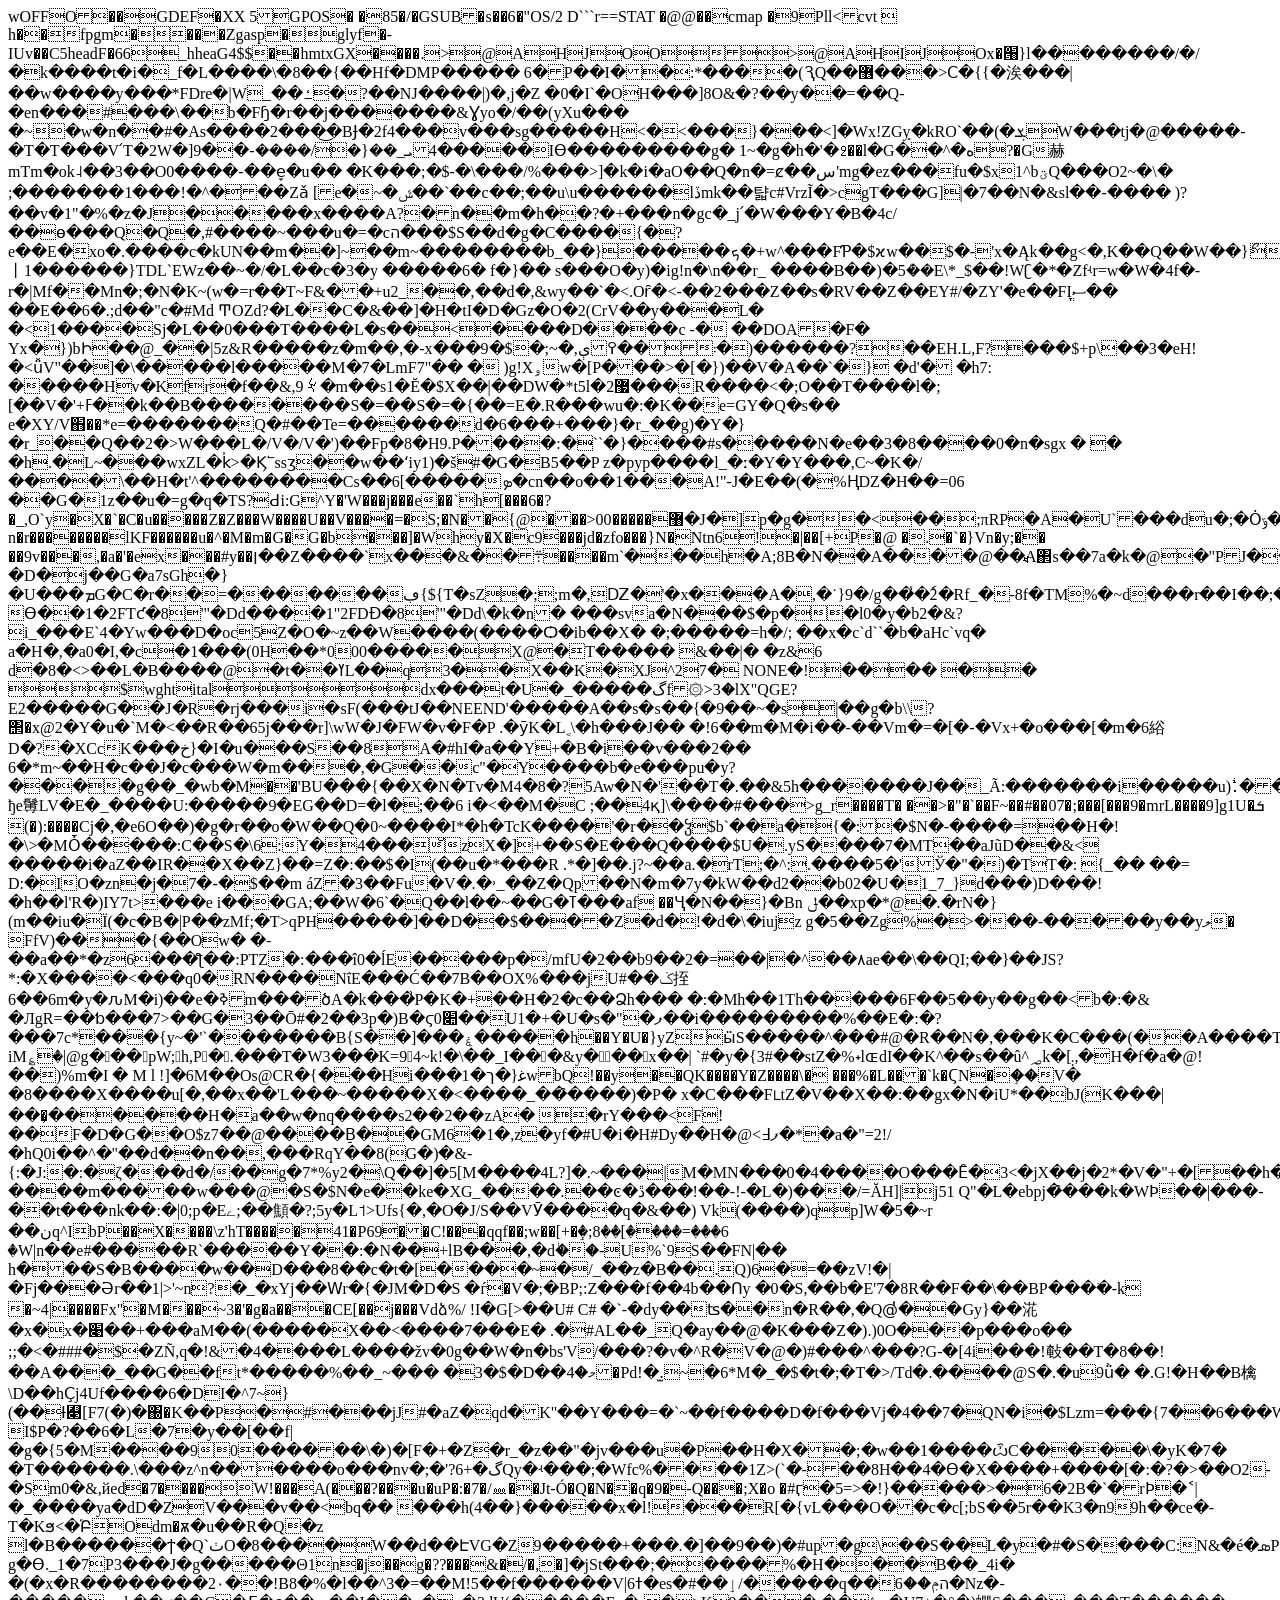
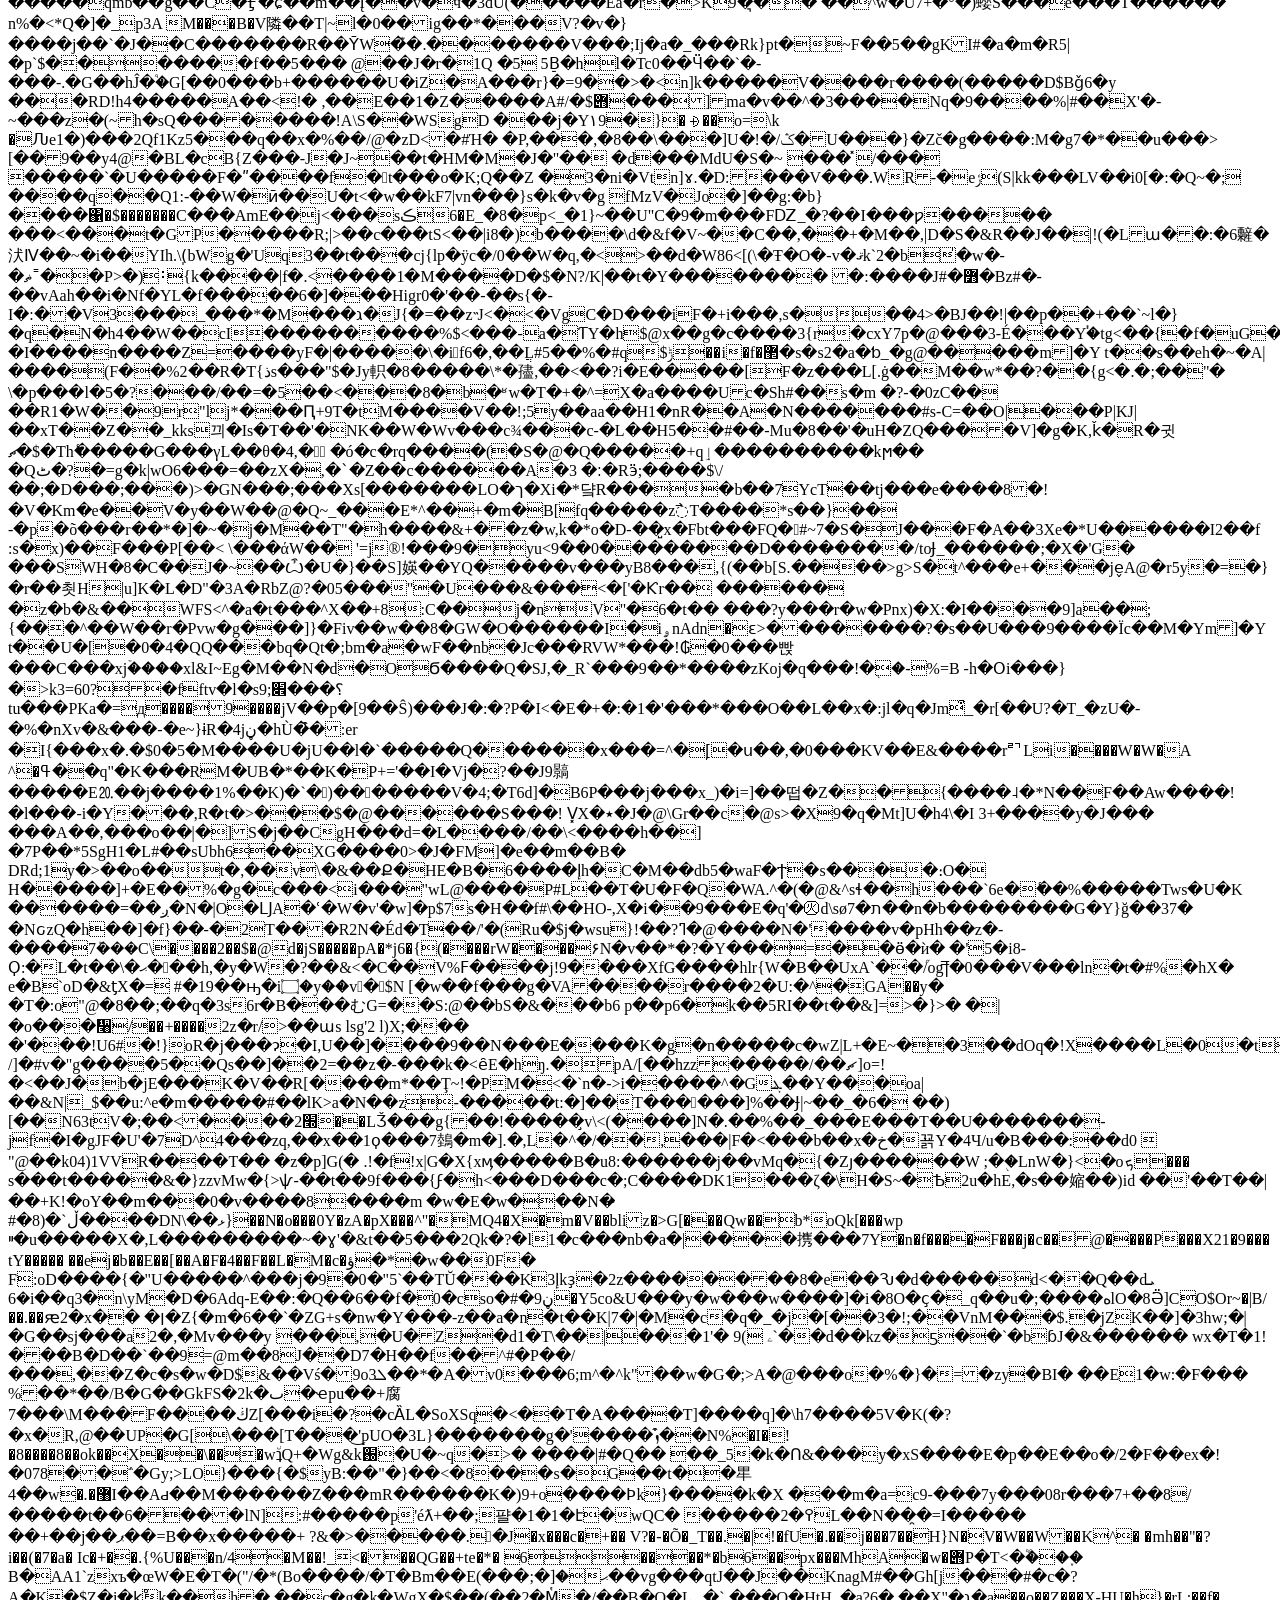
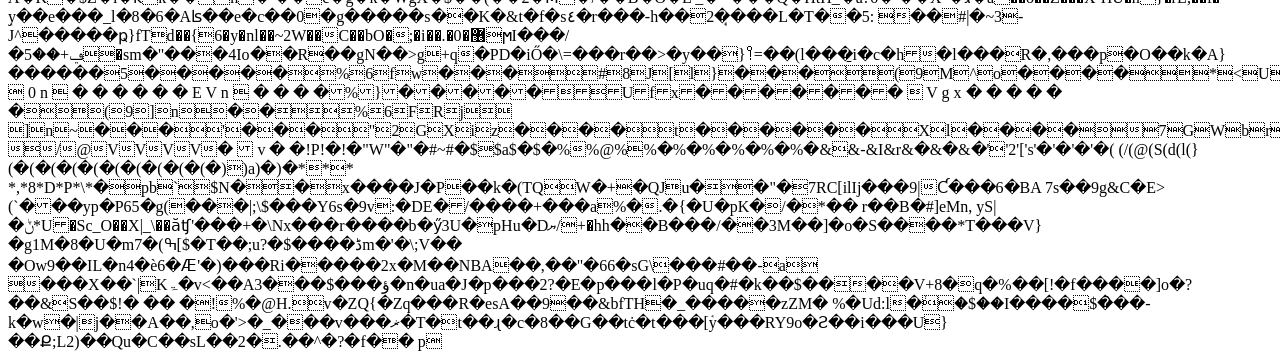
<file: font.html>
<html><head>
<meta charset="utf-8"></head><body>wOFFO��GDEF�XX
5GPOS�
�85�/�GSUB�s��6�"OS/2
D```r==STAT
�@@��cmap
�9Pll<cvt  h��fpgm����Zgasp�glyf�-IUv��C5headF�66_hheaG4$$��hmtxGX����.<loca��il��������maxp��l0��� ���="" a�name��lp��b���="fgVpost��M����" ���2prep��m���x���i="" �[����������6����������="">>@AHJOO>@AHIJOx�՘}l��������/�/�k����t�i�_f�L����\�8��{��Hf�DMP����� 6�P��I��:*����(ԆQ��޶���>Ϲ�{{�涘���|��w����y���*FDre�|W_��ߑ�?��NJ����|)�,j�Z	�0�I`�OΗ���]8O&�?��y��=��Q-�en���#���\��b�Fɧ�r��j�������&Ɣyo�/��(yXu��� �~�w�n��#�As����2���͜�ΒɈ�2f4���v���sg�����H<�<���}���<]�Wx!ZGܻy�kRO`��(�ܮW���tj�@�����-�T�T���V՛T�2W�]9��ܝ_��{�/����-��4���IƟ���������g� 1~�g�h�'�߶��l�G��^�ە?�G赫mTm�ok˨��3��O0����-��e̞�u��	�K���;�$-�\���/%���>]�k�i�aO��Q�n�=ȼ��س'mg�ez���fu�$x1^bؾQ���O2~�\�
;�������1���!�^���Zǎ	[e�~�ݜ��`��c��;��u\u������lڏmk��턃c#VrzĨ�>cgT���G]|�7��N�&sl��-����
)?��v�1"�%�z�J�����x����A?�n��m�h��?�+���n�gc�_j՛�W���Y�B�4c/��ɵ���Q�Q�,#����~���u�=�cה���$S��d�g�C����{�?e��E�xo�.����c�kUN��m��]~��m~��������b_��}��͏���ܟ�+w^���FƤ�$ϰw��$�-'x�Ąk��g<�,K��Q��W��}ޯ�k�㇑1������}TDL`EWz��~�/�L��c�3�y �����6�	f�}��	s���O�y)�ig!n�\n��r_ ����B��)�5ܳ��E\*_$��!Wʗ�*�Zfʵr=w�W�4f�-r�|Mf��Mn�;�N�K~(w�=r��T~F&��+u2_��,��d�,&wy��`�<.Oȓ�<-��2���Z��s�RV��Z��EY#/�ZY'�e��FֳIސ�� ��E��6�.;d��"c�#Md
ͲOZd?�L��C�&��]�H�tI�D�Gz�O�2(CrV��y���L�	�<1����Sj�L��0���T����L�s��<����D����c	-�
��DOA�F� Yx�})bԻ��@_��|5z&R�����z�m��,�-x���9�ې,�~;�$�߉�܃�)������?��EH.L,F?���$+p\��3�eH!�<ǚV"��]�\�����l�����M�7�LmF7"��
�	)g!Xۅw�[P���>�[�})��V�A��`�}	�d'�	�h7:
�����Hv�Kfr�f��&,9𛇎�m��s1�Ĕ�$X��|��DW�*t5l�2޷���R����<�;O��T����l�;[��V�'+ߓ��k��B��������S�=��S�=�{��=E�.R���wu�:�K��e=GY�Q�s��
e�XY/V֋��*e=�������Q�#��Te=������d�6���+���}�r_��g)�Y�}�r_��Q��2�>W���L�/V�/V�')��Fp�8�H9.P����:�``�}����#s�����N�e��3�8����0�n�sgx � � �<g&��|�����b������i�7���� �ژ)�����rpa��jp�="" ��w1�d��!�n��򋍠���e.��="" vi�k�eum��̀�.��4�u�="">h.�L~���wxZL�k̍>�Ϗ՟ssʒ��w��ʻiy1)�š#�G�B5��P
z�pyp����l_�ː�Y�Y���,C~�K�/����\��H�t'^��������Cs��6[�����ܤ�cn��o��1���A!"-J�E��(�%ҢDZ�H��=06
��G�1z��u�=g�q�TS?Ԁi:G^Y�'W���j���e��`h[���6�?�_,O`y�X�`�C�u�����Z�Z���W����U��V����=�S;�N��{@���>0޸�����0�J�]p�g��<��;πRP�A�U`���du�;�Ȯݹ��͵��%]q5�������i�]G�˴E����� n�r��������lKF������u�^�M�m�G�G�b���]�Why�X�c9���jd�zfo���}N�Ntn6!�|��[+P�@
�.�`�}Vn�y;��	��9v���,�a�'�ex���#y��׀��Z����`x���&��܊����m`���h�A;8B�N��A����@��Aྺ΂s��7a�k�@�"PJ���rP*���v�R��Ӏ�r�{�xzg��.w	�D�j��G�a7sGh�}�U���ܡG�C�r��=�������ڢ{${T�sZ�;;m�,Ǳ�'�x���A�,�˙}9�/g��̾�ٗ2�Rf_�-8f�TM%�~d���r��I��;��s�Y�\��lv�HDO'�F�����q��=�\y��F�q�;G���E`1x<
Ө��1�2FTƈ�8'"�Dd����1"2FDƉ�8'"�Dd\�k�n�
���sva�N���$�p��l0�y�b2�&?
i_���E`4�Yw���D�oc5Z�O�~z��W����(����Ѻ�ib��X� �;�����=h�/;
��x�c`d``�b�aHc`vq�	a�H�,�a0�I,�c�1���(0H��*000�����X@�T����� &��|�
�z&6 d�8�<>��L�B����@�t��ߌL��q3��X��K�XJ^27�
NONE�!���� �� $wghtitaldx���t�U�_�����گf۞>3�lؘX"QGE?E2�����G��J�R�rj���i�sF(���tJ��NEEND'�����A��s�s��{�9��~�s|��g�b\\?΢�x@2�Y�u�`M�<��R��65j���r]\wW�J�FW�v�F�P .�ȳK�L˱\�h���J��
�!6��m�M�i��-��Vm�=�[�-�Vx+�o���[�m�6綌D�?�XCcK���خ}�I�u���S��8A�#hI�a��Y+�B�i��v���2��	6�*m~��H�c��J�c���W�m���,�G��c"�Y����b�e���pu�y?����g��_�wb�М��'BU���{��X�N�Tv�M4�8�?5Aw�N�'��T�.��&5h�������J��_Ã:�������i�����u).ͥ��:���Y��,������4�>ɼH:/ђe䰊LV�E�_����U:�����9�EG��D=�l�;��6
i�<��M�C	;��4қ]\����#���>g_r����T� ��>�"�`��F~��#��07�;���[���9�mrL����9]g1U�ܭ (�):����Cj�,�e6O��)�g�r��o�W��Q�0~����I*�h�<g"�����4-x�v�f6�s��y��i�:���_�1�q�)�[�����2�c<��t�����b�ߙ�i�˜��մe%粁�l�����v.�s������5��|�pr��\� e?�9j�1�0c9�j���g�ҙ�v&*��jm��,u;s6se�n�o�k="T�" ��|��="��o�e�<���x�c����t���ɚ���������o"" ������qa�@�t��<&w��a="" �iq$�0�,�c��`�(�8="" �%u兊�2�30��_͸�ыq="" ����x��w[o��r{�u�6���v�)������u#!�ڵ.��Үr�sr="" ��&�Ӌ�q��uml��o���yy��~ȏ�p�3�]]�%���9g�9sn3n����������o�:����o�xr��7���="" ?��o?�����ƣ�="" m~���{ww���;�����lksc�f�6k�e+��z�5�--��vg���h�rk�5p�="" �="" �#wk'j�9�;�u�*xmzӑn1x`��volm�f�-��nd��3\�sv��n�љ�="�" �7�h��j9�؜x�d��[���x�a="" \�a�ux��'-�Ӟ�o�#�4����c1���n�x����ٞҭ7a?ol?q|ȹ*ybЍ���d8�x'�Ŭԑ�pyon^="" �p��f���^lg����a��="" ��k۲[�j���h="" 5�&(i�i��,x�]���$d�xc��c�b�="" ѫ�yl8�="" �i�$����s�`;6����`��y�l�)�4�τ�bx="" �aÞ����_cu�}Ӱ�-'�="" �x�y5t&��nny="" j��`М��0�<��ۧ+��}�`௿�x�gi���7q����ά�a�Ц���k�"�m�<�{mi���gb�8{�m���5��-�b="" #�t�ei�oib�m4w�s��pt��="" �@�;<q�$@�7;�cq�5���s^f<�="��Vj�����X�a�g�L�0e���+��m��W�P" �a7�w���u(ru�nv`�ȗ�������k�b="" �w��d="" .���s���{����z|ff�k���x#l���`e,��="" twwin7���="" x8="" e�e;|;2j�c="">TcK����'�r��ჴ$b`��a�{�:�$N�-����=��H�!�\>�MȰ�����:C��S�\6:Y�4���̆zX�]+��S�E���Q����$U�.yS����7�MT��aJũD��&< �����i�aZ��IR��X��Z}��=Z�:��$�I(��u�*���R
.*�]��.j?~��a.�rT;�^:.����5�'Ў�"�)�TT�: {_��
��=
D:�IO�zn�j�7�-�$��m	áZ�3��Fu�V�.�˒_��Z�Qp��N�m�7y�kW��d2��b02�U�1_7_}d���)D���!�h��l'R�)IY7t>���e i���GA;��W�6`�Q��l��~��G�ߠ���af ��Ҷ�N��}�Вn
ݪ��xp�*@�.�rN�}(m��iu�Ї(�c�B�|P��zMf;�T>qPH�����]��D��$����Z�d�!�d�\�iujz	g�5��Zg%�>���-�����y��yލ� FfV)���{��Ow�
�-��a��*�z6���ƪ��:PTZ�:���î0�ĺE�����p�/mfU�2��b9��2�=��|�^��٨ae��\��QI;��}��JS?*:�X����<���q0�RN����NΐE���Ć��7Β��OX%���jU#��ݢ挃6��6m�y�ԉM�i)��e�ߢm���ծA�k���͗P�K�+��H�2�c��Ձh���	�:�Mh��1Th�����6F��5��y��g��<b�:�& �ЛgR=��ƅ���7>��G�3��Ō#�2��3p�)B�ϛ0׊��U1�+�U�s�"�ފ��i���������%��E�:�?���7c*���{y~�'`�������B{S��]���ۼ�����h��Y�U�}yZӹS�����^���#@�R��N�,���K�C���(��A����T�{p~�sV��i�mU��+�.r��4�uH_c��,�C�c�D�[��us�={@���;�b�+&'�Y�M������KΛ����2.�6o��]���T��gHNCG�7l�Ճ�FV[vjt˛^����i>�Ԅ=O\�ń}$��q�%��P��O����R���ԝ�|	iM؏�|@g���pW;h,P॓�.���T�W3���K=9<a�ok!g�5����2a؍�q����=���"�? �="">4~k!�\��_I���&y���x��|	`#�y�{3#��stZ�%˖lɶdI��K^��s��û^؃k�[܄,�H�f�a�@!��)%m�I		�	M	l
	!]�6M��Os@CR�{���Hi���1�ך�}ﻏwbQ!��y��QK����Y�Z����\�
���%�L���`k�ϚN�֚��V�	�8����X����u[�,��x��'L���~�����X�<����_��̑����)�P�
x�C���F˪tZ�V��X��:��gx�N�iU*��bJ(K���|
���͕������H�a��w�nq����s2��2��zA�
�rY���<F!��F�D�G��O$z7��@����B̠��GM6�1�,z�yf�#U�i�H#Dy��H�@<ފ߃�*�a�"=2!/
�hQ0i��^�"��d��n��,���RqY��8(G�)�&-{:�J:�:�ζ���d�/��g�7*%y2�\Q��]�5[M����4L?]�.~���|M�MN���0�4����O���Ȇ�3<�jX��j�2*�V�"+�[��h�b3���f��f3y�2k�,K����xܚ��X�,�"�@���w�0gǸ��V��G��*�s�˜8�?����m�����w���@�S�$N�e��ke�XG_����.��ͼ�ڐ���!��-!-�L�)���/=ĂH]|j51 Q"�L�ebpj�̑���k�WϷ��|���-��t���nk��:�|0;p�Eے;��顦�?;5y�L˦>Ufs{�,�O�J/S��VӮ����q�&��) Vk(����)qp]W�5�~r
��نq^IbP��X����\z'hT�����41�P69��C!���qqf��;w��[+�ٟ�;8��[����=���6	�W|n��e#�����R`�����Y��:�N��+lB���,�d֔��-U%`9S��FN|��
h���S�B����w��D���8��c�t�[����~�/_��z�B��.Q)6�=��zV!�|�Fj���Ər��1|>'~n?�_�xYj��Ԝr�{�JM�D�S �ѓ�V�;�BP;:Z���f��4b��Ոy
�0�S,��b�E'7�8R��F��\��BP���ׂ�-k
�~4|����Fx"�M���~3�'�g�a���CE[��j���Vdձ%/
!I�G[>��U#	C#	�`-�dy��ʦ��<c(0x�g��y�"8��o=zn�p����̪�o�^��)a��v~n��' �ln�_q�����m�7ol�qa�k��@�yai{xgc^\w��z�q�s="" ���qmb="" l�b��_�x��7dq�74�5="" �d0e�:\��f�ubȾ����b����hu�fxn�k�:�^�gf��"ș%r��="" 2�="�B\`C�" zz��ߟ�3b����="" �޲^�������'��h�r4#vmm4rz5�j�!��}))�jv��f�[��z�c�="��}�Lx�;�}-Au�d;}�F�Y�;�[�ԍ\�!�M��^b�" 4��a�4�p�������~="" ?�p�t�="">n�R��,�Q@̔��Gy}��㳸�x�x�׉��+���aM��(�����X��<����7���E�
 .�#AL��_Q�ay��@�K���Z�).)0O���p���o�� ;;�<�###�$�ZÑ,q�!&�4����L����žv�0g��W�n�bs'V/���?�v�^R�V�@�)#���^���?G-�[4i���!㪑��T�8��!��A���_��G��ft*�����%��_~���
�3�$�D��މ�4�Pd!�.̫~�6*M�_�$�t�;�T�>/Td�.����@S�.�u9ǜ� �.G!�H��B檎\D��hҪj4Uf����6�DI�^7~}(��Ɨ﯃[F7(�)�΀�K��P�#���jJ#�aZ�qd�K"��Y���=�`~��f����D<t���èy��@���h�$f�.iy?d9.ϵ��-���fz����cl��h|���&�o|�ď�p��� �sk����d��n���k="mƥۄ�N��[ɔ;����3���D������U�*�V]����XE!,�شBh�B,�">�f���Vj�4��7�QN�i�$Lzm=���{7��6���W���d���+9ɀ�^U�b(� I$P�?��6�L�7�y��[��f|�g�{5�M����90������\�)�[F�+�Z�r_�z��"�jv���u�P��H�X��;�w��1����ѽC�����\�yK�7�
�T������.\���z^n������o���nv�;�'?6+�گQy�ʵ���;�Wfc%����1Z>(`�-��8H��4�Ө�X����+����[�:�?�>��O2-�Sm0�&,йed�7����W!���A(���?���u�uP�:�7�/⅏��Jt-Ó�Q�N��q�9�-Q���;X�o
�#ӷ�5=>�!}�����>�6�2B�`�rϷ�˂|�_����ya�dD�ZV���v��<bq��
���h(4��}�����x�l!���R[�{vL���O��c�c[;bS��5r��K3�n99h��ce<rb��op�vƣ��kw˹�r�@��#%��y���p�恈��u��?�,��f�!v�0u;e%�iʠ�d�4��#j�%m�����nk�f�5"�h�� �l�um���.x��z�4aq�s�љk���f�+="����'���-�ۼ��BdqxrOw��T}y�'�d�Z.����ߗ�],la���b�dveb=">�-T�Kϧ<�֡ԲOdm�ѫ�u��R�Q�z	l�B������ϯ�Q`ٺO�8����W��d��ԷVG�Z9�����+���.�]��9��)�#up�g\��S��L�y�#�S����C:N&�é�ܣPS�τ��xHF��x�Ă¨��jܔ���g���Цxg��M�M�S��f-g�ϴ._1�7P3���J�g�����Θ1n�j��g�??���&�/�,�]�jSt���;�����%�H���B��_4i�
�(�x�R��������2٠��!B8�%�l��^3�=��M!5��f������V|6ߙ�es�#��ٳ/�����q��הݦ��6�Nz�-�����qmb��g��C�Ӻ�ɕ��m��Į��v�ч�3dU(�����Ea�r�>K9�͉�� ��^w�U7+�°�)蠳S���e���T������ n%�<*Q�]�_p3A	M���B�V隣��T|~l�0��ig��*���V?�v�}����j��`�J��C�������R��ȲW�͊�.�������V���;Ij�a�_���Rk}pt�~F��5��gKI#�a�m�R5|�p`$�������f��5���
@��J�r�1Q	�5	5B̠�hl�Tc0��Ӵ��`�-���-.�G��hĴ�֩�G[��0���b+������U�iZ�A���r}�=9��>�<n]k�����V����r����(�����D$Bǧ6�y
���RD!h4�����A��<!�	,��E��1�Z�����A#/�$݋���]ma�v��^�3����Nq�9����%|#��X'�-~���z�(~h�sQ��������!A\S��WSgD
���j�Y۱9�}�⨮��o=\k �Ԉe1�)���2Qf1Kz5���q��x�%��/@�zD<�#Ή�	�P,���,�8��\���]U�!�/ݣ�U���}�Zč�g����:M�g7�*��u���>[��9��y4@�BL�cB{Z���-J�J~��t�HM�M�J�"��
�d���MdU�S�~	���
̽/���	�����`�U�����F�ʺ����f�t���o�K;Q��Z �3�ni�Vtn]ɤ.�D:���V���.WR-�eݬ(S|kk���LV��i0[�:�Q~�;
����q��Q1:-��W�ӣ��U�t<�w��kF7|vn���}s�k�v�g
fMzV�Jo�]��g:�b}����΁�$�������C���AmE��j<���sڪ6�E_�8�p<_�1}~��U"C�9�m���FǱ_�?��I���ƿ����� ���<���t�GP�����R;|>��c���tS<��|i8�)b����\d�&f�V~��C��,��+�M��,|D�S�&R��J��|!(�Lա��:�6䊲�汱Ⅳ��~�i��YIh.\(̩bWg�'Uq3��t���cj{lp�ÿc�/0��W�q,�<>��d�W86<[(\�Ŧ�O�-v�ޤk`2�b̍�w�-	�ޡ˭��P>�)˸{k����|f�.<����1�M����D�$�N?/K|��t�Y�������� �:����J#�߻�Bz#�-��vAah��i�Nf�YL�f�����6�]���Higr0�'��-��s{�-I�:��V3���_���*�M���ג�J{�=��z˵J<�<�VgC�D���iF�+i���,s���4>�BJ��!|��p��+��`~l�}�q�N�h4��W��cI����������%$<���-a�ƬY�h$@x��g�c����3{r<a9��r8����o2c�n�#p�.yԎr(ul�;�n�gw��r�ł؄� �b�0'�\*�<�$nkj��8Ň�?�u�ȫܫ��#�g�="" ������ê="" пi�{�����ppc_r="" x�k�'�9q��ᴀtt��z�;��ܑ;�Ɍj���vo8�ֿ#�0���gz0�vc玌&�^97����p�̉v&���}="">�cxY7p�@���3-É���Y֓�tg<��{�f�uG�p-�I����n����Z=����yF�|�����\�if6�,��ֲL#5��%�#q$ݱ��i�f�޲�s�s2�a�ƅ_�g@�����m]�Y	t��s��eh�~�A|����(F��%2��R�T{ذs���"$�Jy軹�8�����\*<wtx�;b��xr�p�u\b�u]ߞ~k'� ��)_o@Ֆ��54\ڙ�.3�����;?+�\݄�.��d�t45�ը�l5�k<2k�jl��e����t�厜="">�孻,��<��?i�E�����[F�z���L[.ġ��M��w*��?��{g<�.�;��"�	\�p���l�5�?���/��=�5��<���8�b�ʶw�T�+�^=X�a����Uc�Sh#��s�m
�?-�0zC�� ��R1�W��9r"lj*���Ԥ+9T�tM����V��!;5y��aa��H1�nR��A�N�������#s-C=��O|���P|KJ|��xT��Z��_kkѕ끠�Is�T��'�NK��W�Wv���c¾���c-�L��H5��#��-Mu�8��'�uH�ZQ����V]�g�K,ǩ�R�귓ޗ�$�Th�ٔ����G���γL��θ�4,��͛
�ó�c�rq����(�S�@�Q�����+q<r�'��<���e�݂e`���fn�!�j� ��k0���o�="" $��ʔ�or[�x����?p<��="" 5��)w����4�="" �#e�!��7��'��8�:�۟'���������="/�P^%��ߐv��ɣX��S���,oG�)Z�Y��9" ���1&zye��6�@�w�zl6s����])\�i�`h������_�="" �����q�o�me�ǫ�7�|���i_ذ�r���؋~��m�t��[�ra="" h.zh���.ntr�y������fi�%��="" �d+_zu="">ٳ����������kϻ��
�Qٹ�?�=g�k|wO6���=��zX�,�ˋ�Z��c������A�3	�׃�Rӭ;����$\/��;�D���;���)>�GN���;���Xs[�������LO�ך�Xi�*댴R����b��7YcT��tj���e����8�!�V�Km�e��V�y��W��@�Q~_���E*^��+�m�B[fq�����z߯T����*s��}��
-�p�õ���r��*�]�~�j�M��T"�h����&+��z�w,k�*o�D-��̺x�Fbt���FQ�#~7�S�J���F�A��3Хe�*U������I2��f	:s�x)��F���P[��<	\���άW��
'=j®!���9�yu<9��0��������D����̴����/toɈ_������;�X�'G� ���SWH�8�C��J�~��Ѽ�U�}��S]媖��YQ�����v���yB8���,{(��b[S.����>g>S�t^���e+���je̬A@�r5y�=�}�r��쵯H|u]K�L�D"�3A�RbZ@?�05���"�U���&���<�['�Ƙr�� ������
�z�b�&��WFS<^�a�t���^X��+8:C��j�nV"�6�t��
���?y���r�w�Pnx)�X:�I����9]a��;{���^��W��r�Pvw�g���]}�Fiv��w��8�GW�O����<m�s$v떚����$z��ny��f���y�6�2c� ��:�<֕o�="">��I�iۄnAdn�ԑ>��������?�s��U���9����Ϊc��M�Ym]�Y	t��U�[�0�4�QQ���bq�Qt�;bm�a�wF��nb�Jc���RVW*���!₲�0���빥���C���xjۡ����xl&I~Eg�M��N�d�O<q]�����w���j���r!�;ۻt~vw��nᇍ�2�zg�,�}�;�����՚g��^�_��ije��t-u乍��=� ��q�fw����u��r0���1="" ����h�:���v�d6�l�0�y(��q�ĵm4x������%ju��652e�7�u����f��Ȯ��h="" u�="" �hd��n��j,3�"�os�n�|�r�g�k�x="">Ϭ����Q�SJ,�_R`���9��*����zKoj�q���!�֖�-%=B -h�Օi���}�>k3=60?�fftv�l�s9;؟���׎	tu���PKa�=д����9����jV��p�[9��Ŝ)���J�:�?P�I<�E�+�:�1�'���*���O��L��x�:jl�q�Jm͒_�r[��U?�T_�zU�-�%�nXv�&���-�e~}ɨR�4jڼ�hÙ�͒�:er
�I{���x�.�$0�5�M����U�jU��l�`�����Q������x���=^�[̦�ս��,�0���KV��E&����rꥤLi����W�W�A	^�ߟ��q"�K���RM�UB�*��K�P+='��I�Vj�?��J9䯫�����E⒛��j����1%��K)�`�򿀧)�������V�4;�T6d]�B6P���j���x_)�i=]��떱�Z��{����˨�*N��F��Aw����!�l���-i�Y���,R�t�>���$�@������S���! V͓X�٭�J�@\Gr��c�@s>�X9�q�Mt]U�h4\�I	3+����y�J���
���A��,���o��|�]S�j��CgH���d=�L����/��\<����h��]	�7P��*5SgH1�L#��sUbh6��XG����0>�J�FM]�e��m��B�	DRd;1y�>��o��t�,��v\�&��Ք�HE�B�إ����6h�C�M��db5�waF�Ϯ�s����։O�	H�����]+�E��%�g�c���<i���"wL@����P#L��T�U�F�Q�WA.^�(�@&^sɬ��h���`6e��ٔ�%�����Tws�U�K
������=��ږ�N�|O�ǇA�ՙ�W�v'�w]�p$7s�H��f#\��HO-,X�i��9���E�q'�㊋d\søת�7�<oox�|��t�<o�{���tv���&]a�k�"t�\�z�s��x��rb�l%^.�wa �s2o��q����i���="" :��ne4bfވ��_�u�="" q���t�{�d"�#��~��="" ��lv�kkd!���z&�i:z爱i+��03�����"���="" �����8]="" �b��u��mm��-�6f��ɍ���+�ա�ǳ�6n�&ؾes�="">�n�b��������G�Υ}ğ��37� �NԍzQ�h��]�f}��-�2T���R2N�Éd�T��/'�(Ru�$j�wsu}!��?ߣ�@����N�'����v�pHh��z�-����7ܰ���C\����2��$�@d�jS�����pA�*j6�{(����rW����۶N�v��*�?�Y���=��ӫ�ѝ�	�'5�i8-Ϙ:�L�t��\�ޙ���h,�y�W�?��&<�C��V%Ϝ����j!9����XfG����hlr{W�B��UxA`��֞/og|̿�0���V���ln�t�#%�hX� e�B`oD�&ƫX�=
#�19��ԣ�i۝�y��v�$N
[�w��f���g�VA����r����2�U:�^�GΑ��y�
�T�:o"@�8��;��q�3s6r�B���むG=��S:@��bS�&���b6
p��p6�k��5RI��t��&]=>�}>�
�|�o���᫨/��+����2z�r/>��աs	lsg'2
l)X;���	�'���!U6#�!}oR�j���ɂ�I,U��]����9��N���E����K�g�n�����c�wZ|L+�E~��3��dOq�!X����L�0�t�a��A#��e�(T�Ȩ6@���f
/]�#v�"g����5��Qs��]��2=��z�-���k�<ȇE�hŋ.�pA/[��hzz�����/��ޗ ]o=!�<��J�b�jE���K�V��R[����m*��Ţ~!�PM�<�`n�->i�����^�Gܔ��Y���oa|��&N|_$��u:^e�m�����#��lK>a�N��z-�����t:�]��T������]%��Ɉ|~��_�6�
��)[��N63tV�;��<����׭2��LǮ���g{��!�����̧v\<(����]N�.��%��_���E���T��U�������-jf�I�gJF�U'�7D^4���zq,��x��1ϙ���7鵱�m�].�,L�^�/��,���|F�<���b��x�خ�꾥Y�4Ч/u�B���:��d0 	"@��k04)1VVR����T��
�z�p]G(�
.!�f!x|G�X{xӎ�����B�u8:������j��vMq�{�Zյ������W
;�֖�LnW�}<�oܟ���
s���t�����&�}zzvMw�{>ѱ-��t��9f���{ϝ�h<���D���c�;C����DK1���ζ�\H�S~�Ѣ2u�hE,�s��㜚��)id	��'��T��|��+K!�oY��m���0�v����8����m	�w�E�w���N�̴
#�8)�`ڵ����DN\��ޅ}��N�o���0Y�zA�pX�<l�r��dҚ�x|e�dq|(k��v{�6~ n鉿m����c����4��vv|�k.onu�p�jӄ����ϖi�i���="" ��$�:�e�?��l:6h�mk.�����dz�{��]5cs�nq�="" �(4��}��jo�,p��9��Θ�Ϻ{^�;^��4�="" ="" �="" �{z�.��а�i������3$pz��w��1in�������nax�="" ����[!�&h̶r�6f�yc�ju�w��&.�Ϋ���oxl��s��m~���+�^���w��#*���-ϡg�t�h����-�f���)ǚΦ�æ�h��l�����'�j="" _�t�9]�k="" 0)�""��?ho���!�p�q�un���8�l="" ?�v��="" ;����'�oq���x�="" ��m<�="" ϗve�="" k8�r��ô§ey="" 'h="" d~������븏="" }j��m�`y�;��&3<fj�%="" 0�l���="">��^"�MQ4�X�m�V��bliz�>G[���Qw��b*oQk[���wp ײ�u�����X�,L���������~�ɣ'�&t��5���2Qk�?�l1�c���nb�a�|����㩗���7Y�n�f����F���j�c��@����P���X21�9���
tY�����	��ej�b��E��[��A�F�4��F��L�M�c�ؤ�*�w��0F�
F:oD����{�"U�����^���j�9�0�"5`��TŬ���Kإ3kҙ�2z��������8�e��Ԅ�d�����d<��Q��dܝ �6i��q3�n\yM�D�6Adq-E��:�Q��6��f�0�cso�#�9ڼ�Y5co&U���y�w���w����]�i�8O�ҫ�_q��u�;����هlO�8Ӛ]CO$Or~�|B/��.��ԙ2�x��	�׀�Z{�m�6��`�ZG+s�nw�Y���-z��a�n�t��K|7�|�M�c�q�_�j�[��3�!;��VnM���$.�jZK��]�3hw;�|�G��sj���a2�,�Mv���y
���,�U�Z�d1�T\��|���1'�
ۦ
)9`��d��kz�ƽ��`�bɓJ�&������
wx�T�1!���B�D��`��9=@m��8J��D7�H��f��^#�P��/���,��Z�c�s�w�D$&��Vś�9oܠ3��*�A�v0���6;m^�^k"��w�G�;>A�@���o�%�}�=�zy�BI�	��E1�w:�F��� %��*��/B�G��GkFS�2k�ٮ�ҽpu��+腐7���\M���F����ڬZ[���i�?�cȀL�SoXSq�<��T�A����T]����q]�\h7����5V�K(�?�х�R,@��UP�G[\���[T���͜'pUO�3L}�������g�'����ܙ�͒�N%�I�!�8����8��ok��X��\���w٘ʇQ+�Wg&k֐�U�~q�>�
����|#�Q��	��_5�k�Ո&���y�xS����E�p��E��o�/2�F��ex�!�078��΅�Gy;>LO}���{�$yB:��"�}��<�8���s�G��t��㽚4��w�.�޸I��Aԁ��M������Z���mR������K�)9+o����Ϸk}����k�X
���m�a=c9-���7y���08r���7+��8/�����t��6����lN]:#�����p'éƛ+��;퍌�1�1�է�wQC� �����߉�2L��N��̯�=I�����
��+��j��ޕ��=B��x�����+
?&�>�����.�J�x���c�+��
V?�-�Õ�_T��.�|!�fU�.��j���7��H}N�V�W��W��K^�
�mh��"�?i��(�7�a�	Ic�+��.{%U���n/4�M��!_<���QG��+te�*� 6����*�b6��px���MhA�w�݋P�T<�֟���֪ B�AA1`zxъ�œW�E�T�("/�*(Bo����/�T�Bm��E(���;�ؘ]�ޙ��vg���qtJ��J��KnagM#��Gh[j���#�c�?A�K�$Z�i�kْk��h� ��c�g�k�WgX�$��(��2�M҅�/��B�O�L _�`
���Q�HtH_�a?6�	��X"�ג�a��o��Z���X-HU�h}�rL;��f�
֑y��e���_l�8�6�Aʪ��e�c��0�g�����s��K�&t�f�s٤�r���-h��2�̘���L�T��5:
��#|�~3-J^�����ҏ}fTd��{6�y�nl��~2W��C��bO�;�i��.�0�޶ϻI���/�ݠ+��5�sm�"���4Io��R��gN��>g+q�PD�iŐ�\=���r��>�y��}!ͦ=��(l���̱i�c�h�l���R�,���p�O��k�A}������5�����%6fw���#8J[l}���(9M^o����*<Ufw�����5FRfr����&7H\m���%7Pcu�������		0	n		�	�	�	�	�	�
E
V
n

�
�
�
�%}�����Ufx�������

 
V
g
x
�
�
�
�
�
�(9]n��%6FRj ]n~���'���"2GXiz����t������Xl����7GWbr���*R}������%�����*{����->Ne|���(?hx������0AYit����1AL_q����'8H`l����!2iy�������
/@VVVV�  v � �!P!�!�"W"�"�#~#�$$a$�$�%%@%%�%�%�%�%�%�&&-&I&r&�&�&�''2'['s'�'�'�'�(
(/(@(S(d(l(}(�(�(�(�(�(�(�(�(�(�))a)�)�*** *,*8*D*P*\*�pb`$N��x����J�P��k�(TQW�+�QJu��"�7RC[ilIj���9|Ƈ���6�BA	7s��9g&C�E>(`���yp�P65�g(���|;\$���Y6s�9v:�DE�/����+���a%�.�{�U�pK�/�*��
r��B�#]eMn,
yS|�ݨ*U�Sc_O��X|_\��ӑʧ'���+�\Nx���r����b�ӳ3U�pHu�Dޔ/+�hh��B���/��3M��]�o�S����*T���V}�g1M�8�U�m7�(ߒ[$�T��;u?�$����ڈm�'�\;V��	�Ow9��IL�n4�ѐ6�Ӕ'�)���Ri�����2x�M��NBA��,��"�66�sG\���#��-a
���X��`|Kۃ�v<��A3���$���ؤ�n�ua�J�p���2?�E�p���l�P�uq�#�k��$����V+8�q�%��[!�f����]o�?��&S��$!� ��	�!%�@H.v�ZQ{�Zq���R�esA��9��&bfTH�_�����zZM�	%�Ud:l�֔�$��I����$�̀��-k�w�|j��A��,o�'>�_���v���ޜ�T�t��ɻ�c�8��G��tċ�t���[֫y���RY9o�Ƨ��i���U}��Ք;L2)��Qu�C��sL��2�.��^�?�f��
p</l�r��dҚ�x|e�dq|(k��v{�6~></oox�|��t�<o�{���tv���&]a�k�"t�\�z�s��x��rb�l%^.�wa></q]�����w���j���r!�;ۻt~vw��nᇍ�2�zg�,�}�;�����՚g��^�_��ije��t-u乍��=�></m�s$v떚����$z��ny��f���y�6�2c�></r�'��<���e�݂e`���fn�!�j�></wtx�;b��xr�p�u\b�u]ߞ~k'�></a9��r8����o2c�n�#p�.yԎr(ul�;�n�gw��r�ł؄�></rb��op�vƣ��kw˹�r�@��#%��y���p�恈��u��?�,��f�!v�0u;e%�iʠ�d�4��#j�%m�����nk�f�5"�h��></t���èy��@���h�$f�.iy?d9.ϵ��-���fz����cl��h|���&�o|�ď�p���></c(0x�g��y�"8��o=zn�p����̪�o�^��)a��v~n��'></a�ok!g�5����2a؍�q����=���"�?></g"�����4-x�v�f6�s��y��i�:���_�1�q�)�[�����2�c<��t�����b�ߙ�i�˜��մe%粁�l�����v.�s������5��|�pr��\�></g&��|�����b������i�7����></loca��il��������maxp��l0���></body></html>
</file>
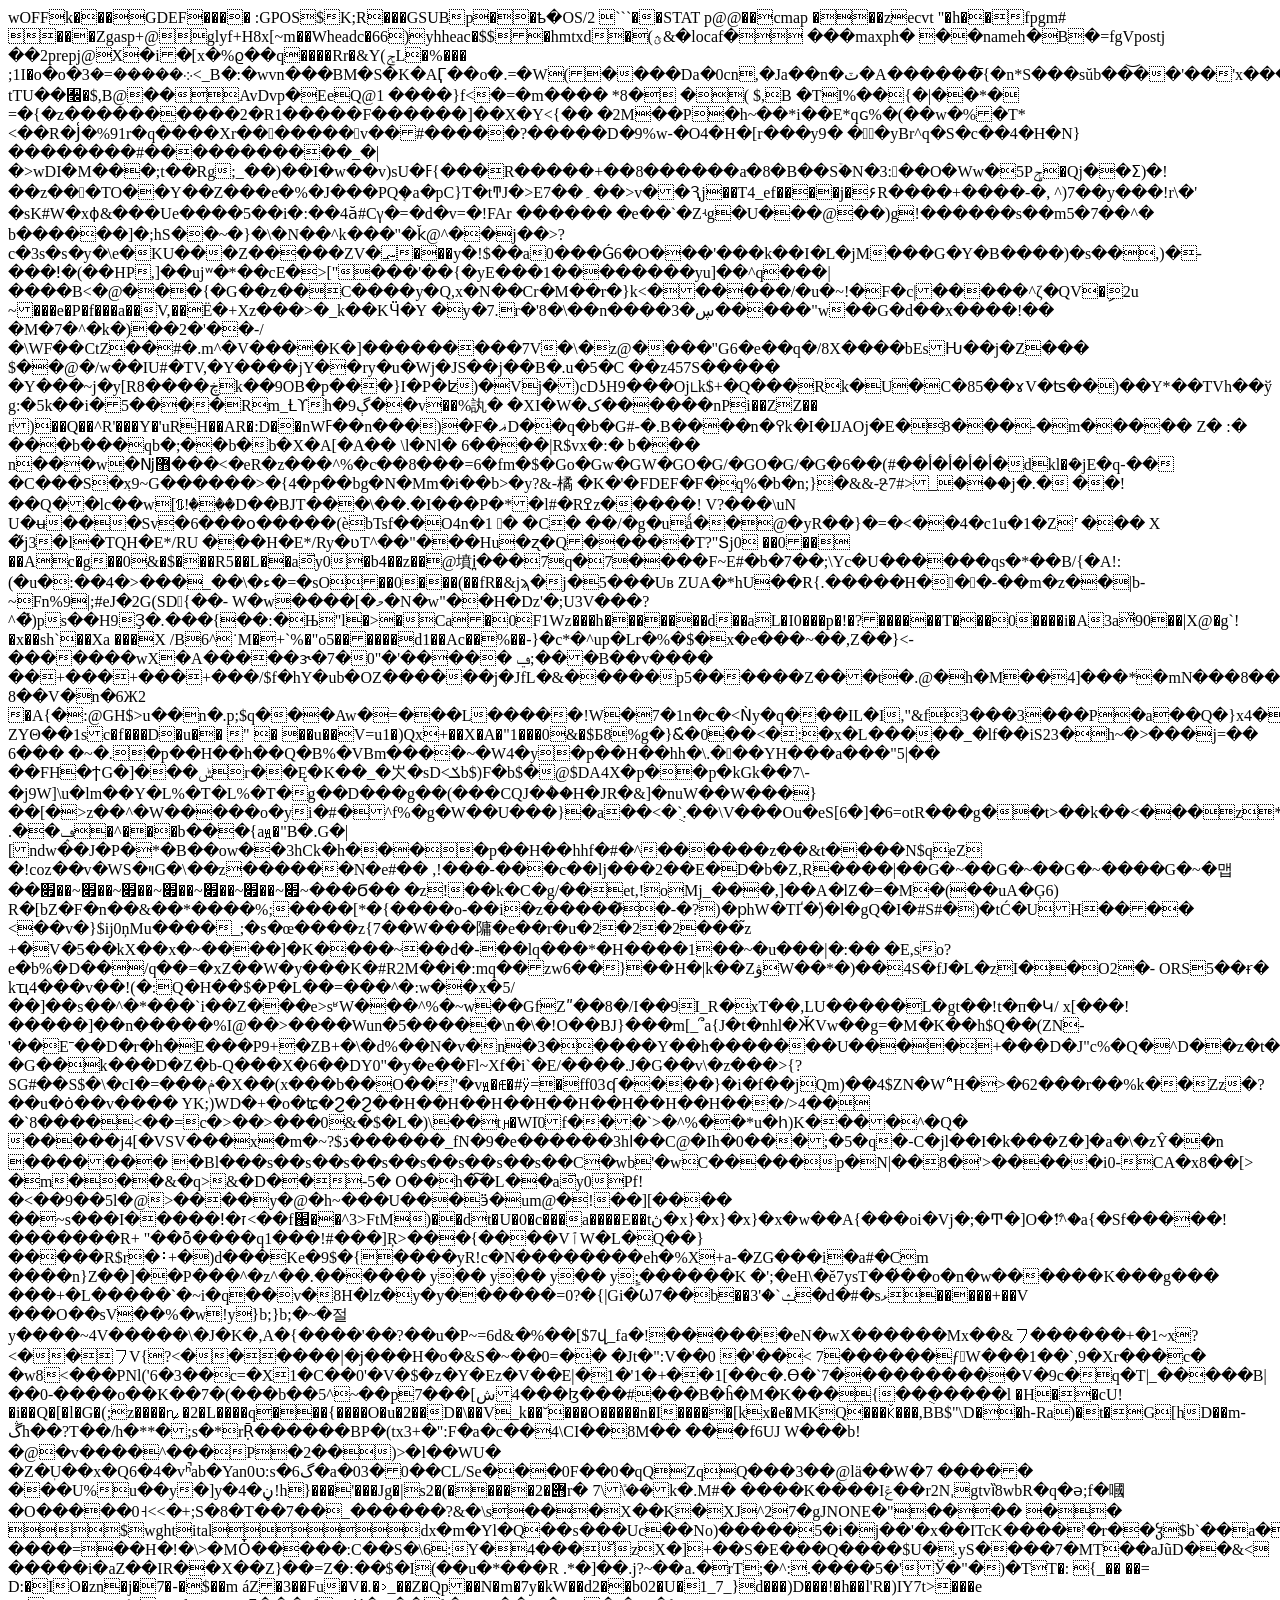
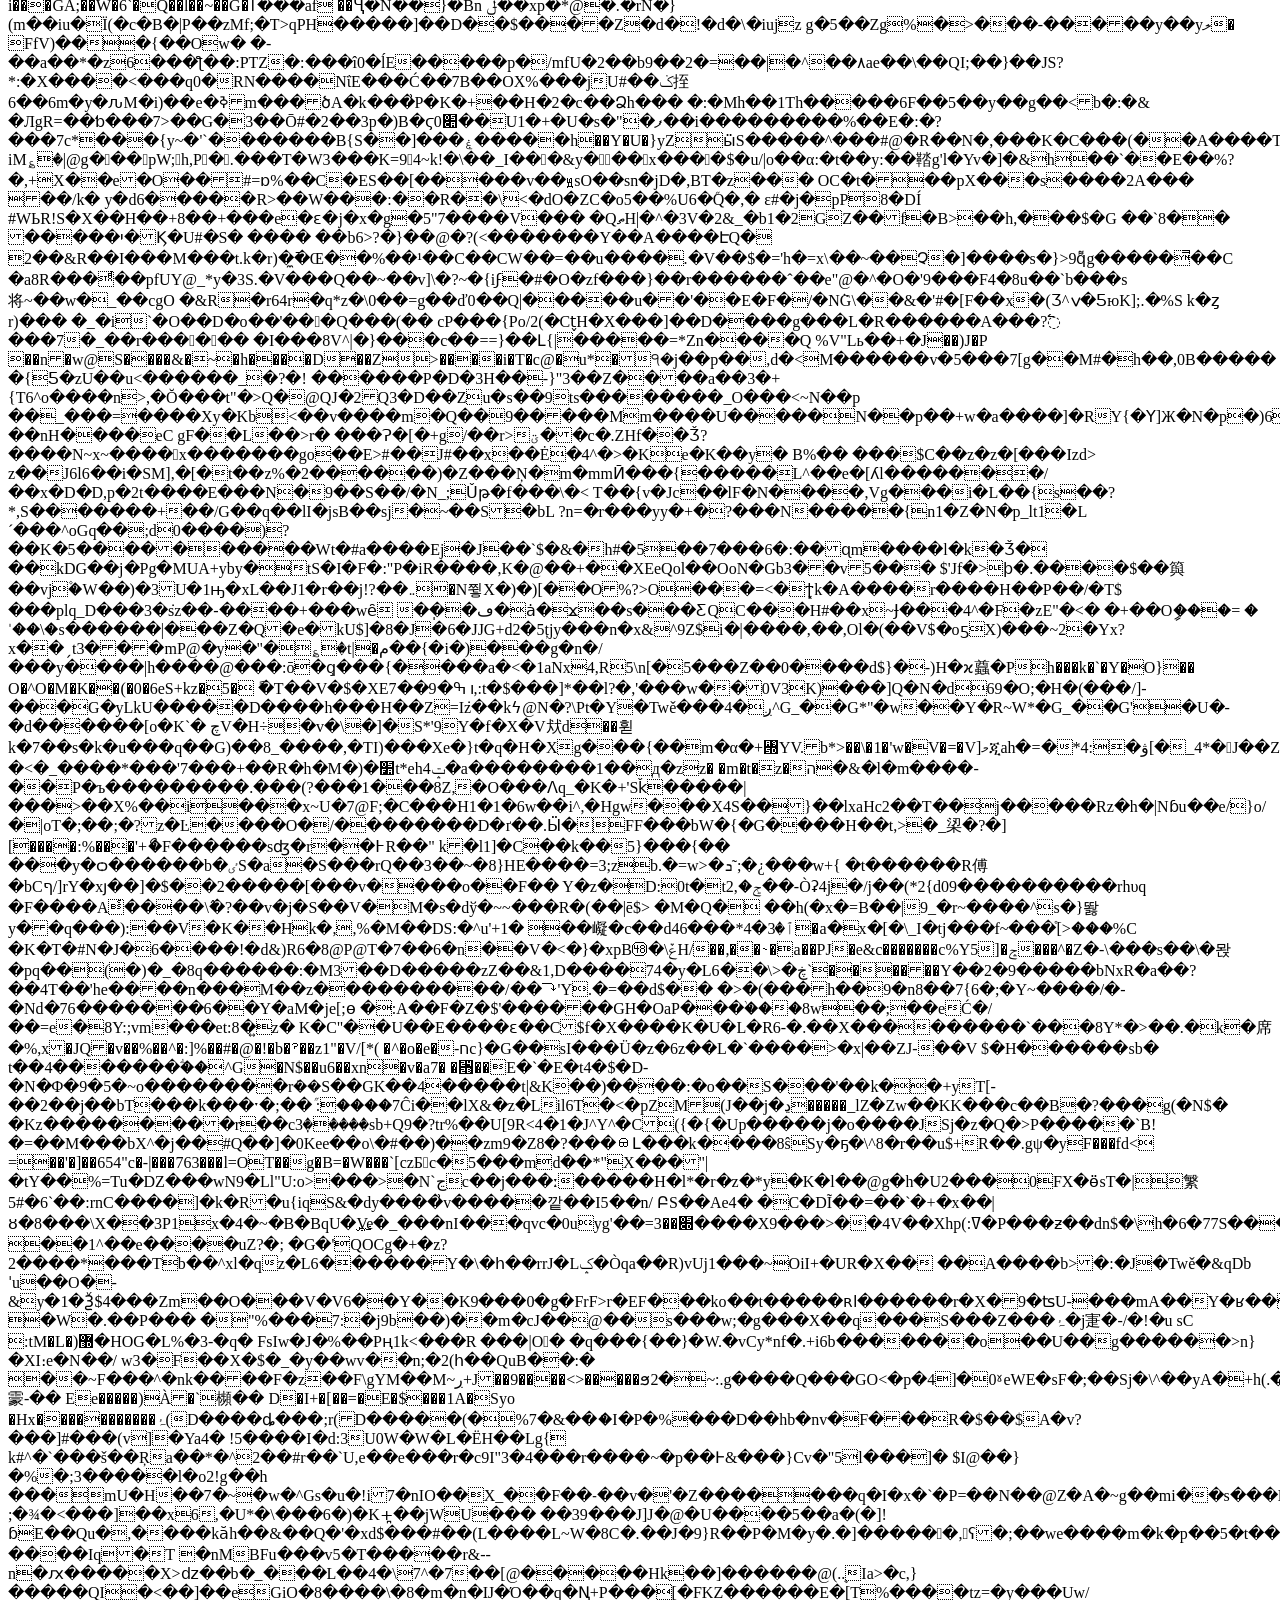
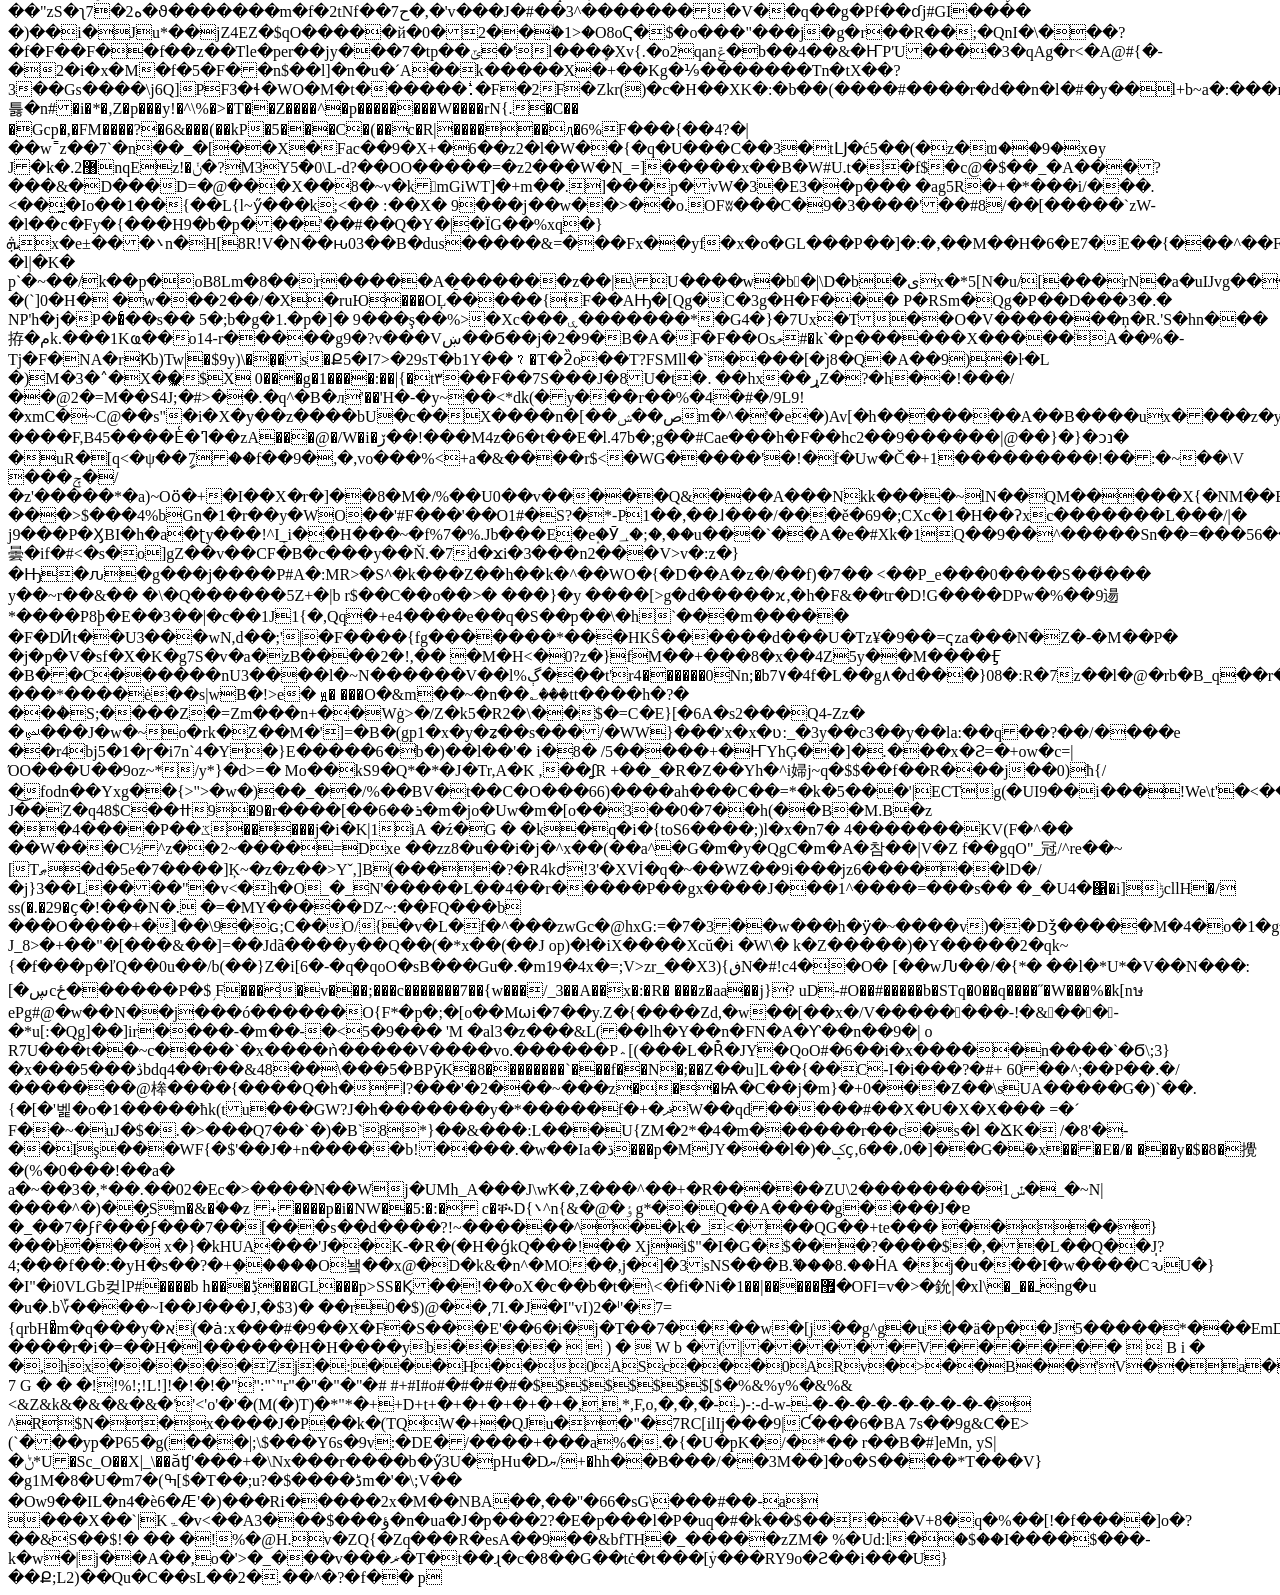
<file: font_1.html>
<html><head>
<meta charset="utf-8"></head><body>wOFFk���GDEF����
:GPOS$K;R���GSUBp��ҍ�OS/2 ```��STAT p@@��cmap ���zecvt "�h��fpgm# ���Zgasp+@glyf+H8x[~m��Wheadc�66)yhheac�$$�hmtxd�(ؿ&�locaf�
���maxph�  ��nameh�B�=fgVpostj   ��2prepj@X�i�[x�%ϱ��q����Rr�&Y(ݮL�%��� ;1I�ο�o�܀�����=�3<_B�:�wvn���BM�S�K�AӶ��o�.=�W(����Da�0cn,�Ja��n�ٽ�A������̅{�n*S܏���sŭb��͝��'��'x���	tTU��﫬�$,B@��AvDvp�EeQ@1 ����}f<�=�m����
*8�
�(
$,B
�TI%��{�|��*� =�{�z����������2�R1�����F������]��X�Y<{��
�2M��P�h~��*i��E*qɢ%�(��w�%�T*<��R�J͑�%91r�q����Xr�������v��#�����<rv��a�<�g�ra+`)<�`�#�wu(��u|��$�d��h��,6���e�<����oa����q��w:8f9�Ӭt��8�(�g��.gogwggg{gkg�֊#ҡ����w���y�q�1��v���]�6c��5���$������c�}9�xՠ=�r�����(瓌1��~c����i$�f��҈1����jz�rna婟�qux�u;�vzqi�r�b�kus����:�h��x9�*����$g�����9����'h�m��g�ok�9ϕ�qr��r~e�i�o�v�r�u>?�����D�9%w-�O4�H�[r���y9� ��yBr^q�S�c��4�H�N}��������#�����������_�|�>wDI�M���;t��Rg;_��)��I�w��v)sU�ߓ{���R�����+��8������a�8�B��Sۡ�N�3:��O�Ww�5Pݯ�Qj��Ʃ)�!��z��􄚮�TO��Y��Z���e�%�J���PQ<g ��zcw��"�u_�f="���s�|�,��3�^�'G����-^��堞h�" ��).="" vr')�Ϭu!�'��[�j�y="" ��\������q(�{����r�^�jΪlg��o'k��:*�k��,�o��j��Ԭ6�۵���o�.��qyj˽��ud�r���&�����,���[�}�4="" �u�έ�w�_���̒���y��m��s���j�}~��7="�'����|�A���.y�ۼd_-<פ�;������_�$�-�s����V�o���YX��" ���="">֚�a�pC}T�tͳJ�>E7��۔��>v��Ԇj��T4_ef����j�۶R����+����-�,
^)7��y���!r\�'
�sK#W�xϕ&���Ue����5��i�:��4ӑ#Cγ�=�d�v=�!FAr
������
�e��`�Zʵg�U���@��)g!������s��m5�7��^�
b�����<o~,��f9n��%mi�6�� 濛�?���="" j="" ��h�c����u��hr�(�c�l]�a="">�]�;hS��~�}�\�N��^k���"�ǩ@^��j��>?c�3s�s�y�\e�KU���Z�����ZV�؄���y�!$��a0���Ǵ6�O���'���k��I�L�jM���G�Y�B����)�s��,)�-���ǃ�(��HP,]��ujʷ�*��cE�>["���'��{�yE���1��������yu]��^q���|����B<�@���{�G��z��C����y�Q,x�N��Cr�M��r�}k<������/�u�~!�F�c|�����^ζ�QV�ި2u
~���e�P�f���a��V,��Ё�+Xz���>�_k��KӴ�Y �y�7.r�'8�\��n����3�ڛ�����"w��G�d��x����!��
�M�7�^�k�)��2�'��-/�\WF��CtZ��#�.m^�V����K�]���������7V�\�z@����"G6�e��q�̷/8X����bEsǶ��j�Z���
$��@�/w��IU#�TV,�Y����jY��ry�u�Wj�JS��j��B�.u�5�C
��z457S�����
�Y���~j�y[R8����ڿk��9OB�p���}I�P�ʫ)�Vj�)cDʖH9���Oj˪k$+�Q���Rk�U�C�85��ɤV�ʦ��)��Y*��TVh��ў g:�5k��i�5����Rm_Ƚϒh�9ڳ��v��%訙�
�XI�W�ک������nPi��ZZ��
r)��Q��^R'���Y�'uRH��AR�:D��nWߓ��n���)�F�ޣD��q�b�G#-�.B����n�߉k�I�ĲAOj�E�8���-�m�����
Z�
:�
���b���qb�;��b�b�X�A[�A�� \l�Nl� 6����|R$vx�:�
b���
n���w�ǋ޻���<�eR�z���^%�c��8���=6�fm�$�Go�Gw�GW�GO�G/�GO�G/�G�أ�أ�أ�أ��#)��6�dkl�݁�jE�q-�� �C���S�ִx9~G������>�{4�p��bg�N�Mm�i��b>�y?&-橘	�K�'�FDEF�F�q%�b�n;}�&&-Ⳉ7#>_���j�.�
��!��Q��lc��w[ᱯ!ٛ���D��BJT���\��.�I���P�*�l#�Rߐz�����!
V?���\uN
U�ʉ���Sv�6���օ�����(ѐbTsf��O4n�1	�
�C�	��/�g�uǻ��@�yR��}�=�<��4�c1u�1�Z˹���
X	�̋j3�l�TQH�E*/RU ���H�E*/Ry�ʋT^��"���Hu�ʐ�Q�����T?"Տj0
��0��	��Ac�g��0&�$���R5��L��a̅y0�b4��z��@墳i̪���7q�7����F~E#�b�7��;\Yc�U������qs�*��B/{�A!:(�u�:��ء�\��_���<�4�=�sO��0���(��fR�&jϡ�j�5���Uв
ZUA�*hU��R{.�����H�󄵌��-��m�z��|b-~Fn%9|;#eJ�2G(SD{��- W�w����[�މ�N�w"��H�Dz'�;U3V���?^�̽)ps��H9Ҙ�.���{��:�Њ"l�>�Ca�0F1Wz���h�������d��aL�I0���p�!�?������T���0����i�A3a̆90��|X@�g`!�x��sh`��Xa	���X
/B6^˙M�+`%�"o5������d1��Ac��%��-}�c*�^up�Lr�%�$�x�e���~��,Z��}<-�������wX�A�����ɝ�7�0"�'�����
ݠ;���B��v���� ��+���+���+���/$f�hY�ub�OZ���<n��_�i�x��; j�[j�d�n�v���n�d�2���lza&�="" �^�i="" Ȥ|�v�hǍv��?�!7r�!7r�!7r�!7r�!7�ո������"="" ��0f�(43��0f�����r�al�i"�Ղ'�)xzk="" f�,�="" s��5��x��s�x�]%�soq|�h�z^�j�],���="">���j�JfL�&�����p5������Z���t�.@�h�M��4]���*�mN���8��9-8��V�n�6Ж2	�A{�:@GH$>u��n�.p;$q���Aw�=���L�����!W�7�1n�c�<Ǹy�q���IL�I,"&f3���3���P�a��Q�}x4�a�E�q����`
<dه�x�t� Ӱ�����h�i�o��0�{g�,�="" s`.̃���2��bΟ���ey����`)�i�w�;t���.s��,jd�#^"o1}-on��Ħa�*="P��&#{]YC�(�����s�����k7�]��/��K1�P�}��o1�-ƾ�ط�c�b�[�]�x�{���{���{��c2o���Yȝ썍���������=��Eo��-���B">ZYΘ��1sc�f���D�u�� " � ��u��V=u1�)Qx+��X�A�"1���0&�$Б8%g�}&̂�0��<�:�x�L�����_�lf��iS23�h~�>���j=��	6���
�~�.�p��H��h��Q�B%�VBm����~�W4�y�p��H��hh�\.�񳿹��YH���a���"5|��
��FH�ϯG�]���ݰr��Ę�K��_�㞥�sD<ݎb$)F�b$�@$DA4X�p��p�kGk��7\-�j9W]\u�lm��Y�L%�T�L%�T�g��D���g��(���CQJ�֠��H�JR�&]�nuW��W���}��[�>z��^�W�����o�yi�#�^f%�g�W��U���}�a��<�ֻ`.��\V���Ou�eS[6�]�6=otR���g��t>��k��<���z*�z}TA\� .��ݡ�^���b���{aԭ�"B�.G�|[ndw��J�P�*�B��ow��3hCk�h����p��H��hhf�#�^������z��&t����N$qeZ	�!coz��v�WS�ױG�\��z������N�e#��	,!���-���c<qbge��eӺ�j����.s�f�fq��e�9�yp���)�t��(�1��{a��o�1��a0y��p�a��qf5��e|s��h�$���o.⛋��"���on⚋��"���k.⚋��"���k.�[�~�Ұ������mk�7�i�z#�o%���t�v�b�"l_�티}� ��eؾ���3�e�s+5���zak��@���p+t���hc�s�̧��o-3�zf="">��lj���2��E�D�b�Z,R����|��G�~��G�~��G�~����G�~�맵��׏~��׏~��׏~��׏~��׏~��׏~��׏~���Ϭ��
�z!��k�C�g/��et,!oMj_���,]��A�lZ�=�M�(��uA�Ģ6)
R�[bZ�F�n��&��*����%;����[*�{����o-��i�z�����͊�-�?)�p̰hW�TҐ�֡)�l�gQ�I�#S#�)�tĆ�UH���� <��v�}$ij0ņMu����_;�s<līr��!��t����x������<k3�0^x�v��xa5^x�v��xa�d�|�9��8���Ǳ%���p����i���í�:b'� �a��(t�n�z@o��)��r~'�~!�_'="">�œ����z{7��W���䧡�e��r�u�2�2�2���z
+�V�5��kX��x�~����]�K����~��d�-��lq���*�H����1��~�u���|�:�� �E,so?e�b%�D��/q��=�xZ��W�y���K�#R2M��i�:mq��zw6��}��H�|k��ZۋW��*�)��4S�fJ�L�zI��O2�-	ORS5��ɍ�
kҵ4���v��!(�:Q�H��$�P�L��=���^�:w��x�5/��]��s��^�*���`i��Z���e>sʶW���^%�~w��GfZʺ��8�/I��9I_R�xT��,LU�����L�gt��!t�п�Կ/	x[���!�����]��n�����%I@��>����Wun�5�����\n�\�!O��BJ}���m[_՞a{J�t�nhl�ӁVw��g=�M�K��h$Q��(ZN-'��Eˉ��D�r�h�E���P9+�ZB+�\�d%��N�v�n�3�����Y��h�������U����+���D�J"c%�Q�^D��z�t��x�1���XKT����uK��}}�G��k���D�Z�b-Q���X�6��DY0"�y�e��Fl~Xf�i`�E/����.J�G��v\�z���>{?SG#��S$�\�cI�=���ݥ�X��(x���b��O��"�vԭ�Ӕ�#ӱ=�ff03ʠ����}�i�f��jQm)��4$ZN�W"͛H�>�62���r��%k��Zz�?��u�ȯ��v����
YK;)WD�+�о�ʨ�Ϩ�Ϩ��H��H��H��H��H��H��H��H���/>4��
�`8����<��=c�>��>���0&�$�L�)\��tԩ�WIٙ0f���`>�^%��*u�һ)K����^�Q�
�����j4[�VSV���x�m�~?$ڌ������_fN�9�e������3hا��C@�Ih�0���;�5�q�-C�jl��I�k���Z�]�a�\�zŶ��n
�������
�Bl���s��s��s��s��s��s��s��s��C�wb'�wC�����p�N|��8�'>�����i0-CA�x8��[>
�m���&�q>&�D��-5�
O��h�͠�L��a̅y0Pf!�<��9��5l�@>����y�@�h~���U���ӭ�um@�!��][����	��~s���I�����ǃ�ז<��f֌��^3>FtM)��dt�U�0�c���a����E��tڽ�x}�x}�x}�x�w��A{���oi�Vj�;�Ͳ�]O�ޭ!^�a{�Sf�����!�������R+
"��ȭ����q1���!#���]Ŗ>���{����VٱW�L�Q��}�����R$r�˸+�)d���Ke�9$�{����yR!c�N��������eh�%X+a-�ZG���i�a#�Cm
����n}Z��]��P���^�z^��.������ y�� y�� y�� y:ٍ������K
�';�eH\�ĕ7ysT��͑��o�n�w������K���g���	���+�L�����`�~i�q��v�8H�lz�y�y������=0?�{|Gi�Ѡ7��b��ݑ`�'3�d�#�sޅ�����+��V	���O��sV��%�w!y}b;}b;�~�절y����~4V�����\�J�K�,A�{����'��?��u�P~=6d&�%��[$7վ_fa�!������eN�wX������Mx��&㇇������+�1~x?<��㇇V{?<������|�j���H�o�&S�~��0=��
�Jt�":V��0
�'��<
7������ƒW���1��`,9�Xr���c�	�w8<���PNl('6�3��c=�X1�C��0'�V�$�z�Y�Ez�V��E|�1�'1�+��1[��c�.Ɵ�`7����������V�9c�q�T|_�����B|��0-����o��K��7�(���b��5^~��p7��ش]���4�ɮ���#���B�ĥ�M�K���{��ֻ�����l �H��cU!�i��Q�[�l�G�(;z����ꝴ�2�L����q���{����O�u�2��D�\��V_k��˘���O�����n�I�����[kx�e�MKQ���Ǩ���,BB$"\D��h-Ra)�t�G[hD��m-ڴh��?Т��/h�**�;s�*rṜ������BP�(tx3+�":F�a�c��4\CI��8M��	���f6UJ W���b!�@�v����^���P�2��)>�l��WU�
�Z�ٖU��x�Q6�4�vʰ̚ab�Yan0ט:s�گ6�a�03�0��CL/Se���0F��0�qQZqQ���3��@lä��W�7	����� ���U%u��y�]y�ڼ�4!h}���'���Jg�|s2�(�����2�݋r�
7\ܺ\��k�.M#�	����K����Iݝ��r2Nˌgtvȉ8wbR�q�ǝ;f�嘓�O�����0˧<<�+;S�8�T��7��_������?&�\s���X��K�XJ^27�gJNONE�"���� �� $wghtitaldx�m�Yl�Q��s���Uc��No)�����5�i�j��'�x��I<h�1����v �*="" qu���="" r�oߟ�x��u�nn��ykm@�="" an�v��+}�d��-�m�p�v��l�h�nЍ��<��j7�xm�i0�&��l��7���t��|q�d��Ðc!\�r]��˲b"�&ɤ�y��_�喰ls9�1�*="" e���?�?!�`߳��m��;�v���.�3���u�2,������="" "��d���o%g9�c���s�p�#<��9��s�&^�="" o���Ċ���h"�ho="" �h��8�yd�k�͡="" ����q�="" g��un="" #�&2i�oc��~&���b����d���f6��k|�2="" y�i�g<�+�����mq~�o*����,�y�1��`;u�="" ��"zr�#�7�k�ic[��hh�id�n�ӕ�t���="" {ғ="" ae="" ��e�f0�1�es)��)�����a.�g#x�jְ��,a�,����k�r�z��ni�="" ���x�c����t���ɚ���������o="" ������qa�@�t��<&w��a="" �iq$�0�,�c��`�(�8="" �%u兊�2�30��_͸�ыq="" ����x��w[o��r{�u�6���v�)������u#!�ڵ.��Үr�sr="" ��&�Ӌ�q��uml��o���yy��~ȏ�p�3�]]�%���9g�9sn3n����������o�:����o�xr��7���="" ?��o?�����ƣ�="" m~���{ww���;�����lksc�f�6k�e+��z�5�--��vg���h�rk�5p�="" �="" �#wk'j�9�;�u�*xmzӑn1x`��volm�f�-��nd��3\�sv��n�љ�="�" �7�h��j9�؜x�d��[���x�a="" \�a�ux��'-�Ӟ�o�#�4����c1���n�x����ٞҭ7a?ol?q|ȹ*ybЍ���d8�x'�Ŭԑ�pyon^="" �p��f���^lg����a��="" ��k۲[�j���h="" 5�&(i�i��,x�]���$d�xc��c�b�="" ѫ�yl8�="" �i�$����s�`;6����`��y�l�)�4�τ�bx="" �aÞ����_cu�}Ӱ�-'�="" �x�y5t&��nny="" j��`М��0�<��ۧ+��}�`௿�x�gi���7q����ά�a�Ц���k�"�m�<�{mi���gb�8{�m���5��-�b="" #�t�ei�oib�m4w�s��pt��="" �@�;<q�$@�7;�cq�5���s^f<�="��Vj�����X�a�g�L�0e���+��m��W�P" �a7�w���u(ru�nv`�ȗ�������k�b="" �w��d="" .���s���{����z|ff�k���x#l���`e,��="" twwin7���="" x8="" e�e;|;2j�c="">TcK����'�r��ჴ$b`��a�{�:�$N�-����=��H�!�\>�MȰ�����:C��S�\6:Y�4���̆zX�]+��S�E���Q����$U�.yS����7�MT��aJũD��&< �����i�aZ��IR��X��Z}��=Z�:��$�I(��u�*���R
.*�]��.j?~��a.�rT;�^:.����5�'Ў�"�)�TT�: {_��
��=
D:�IO�zn�j�7�-�$��m	áZ�3��Fu�V�.�˒_��Z�Qp��N�m�7y�kW��d2��b02�U�1_7_}d���)D���!�h��l'R�)IY7t>���e i���GA;��W�6`�Q��l��~��G�ߠ���af ��Ҷ�N��}�Вn
ݪ��xp�*@�.�rN�}(m��iu�Ї(�c�B�|P��zMf;�T>qPH�����]��D��$����Z�d�!�d�\�iujz	g�5��Zg%�>���-�����y��yލ� FfV)���{��Ow�
�-��a��*�z6���ƪ��:PTZ�:���î0�ĺE�����p�/mfU�2��b9��2�=��|�^��٨ae��\��QI;��}��JS?*:�X����<���q0�RN����NΐE���Ć��7Β��OX%���jU#��ݢ挃6��6m�y�ԉM�i)��e�ߢm���ծA�k���͗P�K�+��H�2�c��Ձh���	�:�Mh��1Th�����6F��5��y��g��<b�:�& �ЛgR=��ƅ���7>��G�3��Ō#�2��3p�)B�ϛ0׊��U1�+�U�s�"�ފ��i���������%��E�:�?���7c*���{y~�'`�������B{S��]���ۼ�����h��Y�U�}yZӹS�����^���#@�R��N�,���K�C���(��A����T�{p~�sV��i�mU��+�.r��4�uH_c��,�C�c�D�[��us�={@���;�b�+&'�Y�M������KΛ����2.�6o��]���T��gHNCG�7l�Ճ�FV[vjt˛^����i>�Ԅ=O\�ń}$��q�%��P��O����R���ԝ�|	iM؏�|@g���pW;h,P॓�.���T�W3���K=9<a�ok!g�5����2a؍�q����=���"�? �="">4~k!�\��_I���&y���x����$�u/|o��α:�t��y:��鞜g'l�Yv�]�&h��`��E��%?�,+X��e�O��#=ɒ%��C�ES��[�����v��ԭsO��sn�jD�,BT�z��� OC�t���pX���s����2A���
��/k�
y�d6�����R>��W���:��R��\<�dO�ZC�o5��%U6�֞Q�,�
ε#�j�pP8�DÍ #WЬR!S�X��H��+8��+���e�ɛ�j�x<k��+9� ��fke���ÿ�="" Ι�a��4��7�m�="" �����="" ��g֪�����j��y鿤b#�9�;b_g�u��ۗy���^g�����;�m�cq��]i��ހ�gt�4�<�="" ��"��r�="j���=<OƤs�QF���(����O��uȈ�i9����Ak�X�BI#���r�Q�5`��T:��Ѩ�p�hZT~<�RI�" 9�="" �������|t�u"�0a��o���|���2�xqx�_��;��s���?�£�h�{��f="">�g�5"7����V��� �QތH|�^�3V�2&_�b1�2GZ��f�B>��h,���$�G
��`8��	�����י�Ϗ�U#�S�
����
��b6>?�}��@�?(<�������Y��A����ԷQ�
2��&R��I���M���t.k�r)�߫�̼Œ��%��¹��C��CW��=��u����.�V��$�='h�=x\��~��Չ�]����s�}>9q͌g�����̿��C	�a8R���ͩ��pfUY@_*y�3S.�V���Q��~��v]\�?~�{iϝ�#�O�zf���}��r������ˆ��e"@�^�O�'9���F4�8u��`b���s将~��w�_��cgO
�&R�r64r�q*z�\0��=g��ď0��Q|�����u��'��E�F�/�NܵG\��&�'#�[F��x�(Ʒ^ݍ�ƼюK];.�%S k�ȥ r)��� �_�i`�O��D�o��'��󭷩�Q���(��
cP���{Po/2(�Ct̬H�X���]��D����g���L�R������A���?߱���7�_��r���𝳲���	�I���8V^|�}���c��==}��Լ{|�����=*Zn����Q
%V"Lь��+�J��)J�P ��n�w@S����&�~�h����D��Z>����i�T�c@�u*�੧�j��p��,d�<M������v�5���7[g��M#�h��,0B�����	�{Ƽ�zU��u<������_�?�!
������P�D�3H��-}"3��Z����a��3�+{T6^o����n>,�Ŏ���t"�>Q�@QJ�2Q3�D��Zu�s��9ts��������_O���<~N��p	��_���=����Xy�Kb<��v����m�Q��9�����Mm����U�����N��p��+w�a����]�RY{�Ү]Ж�N�p�)6��1�4j:����E�����.�k5�kP;>_��m����h�vd}"ˌ�O-��nH����еC
gF��L��>r� ���Ɂ�[�+g/��r>ؾ��c�.ZHf��Ǯ?����N~x~����x�������go��E>#��J#��x��Ė�4^�>�Ke�K��y�
B%��
���$C��z�z�[���Izd>
z��J6l6��i�SM],�[�t��z%�2������)�Z���Ņ�m�mmӢ���{�����L^��e�[ʎl�������/��x�D�D,p�2t����E���N�9��S��/�N_;Ǔթ�f���\�<
T��{v�Jc��lF�N����,Vg���i�L��{s��?*,S�������+��/G��q��lI�jsB��sj�~��S�bL
?n=�r���yy�+�?���N�����{n1�Z�N�p_lt1�L´���^oGq��;d0����)?��K�5����������Wt�#a����Ej�J��`$�&�h#�5��7���6�:��ɋm����l�k�Ǯ�
��kDG��j�Pg�MUA+yby�tS�I�F�:"P�iR����,K�@��+��XEeQol��OoN�Gb3��v5���
$'Jf�>ϸ�.����$��籅��vj۫�W��)�3U�1ԣ�xL��J1�r��j!?��܅�N쮷X�)�)[��O%?>O���=<�ϯ͓k�A����r�̀���H��P��/�T$	���plq_D���3�ܿsz��-����+���wȇ	�ֽ��ڡ�ȧ�ϫ��s���ƸQC���H#��x~Ɉ���4^�F�zE"�<�
�+��Oީ���=
�ˈ��\�s������|���Z�Q�e�kU$]�8�J�6�JJG+d2�5țjy���n�x&^9Z$i�|����,��,Ol�(��V$�oƽX)���~2�Yx?x��ˏt3���mP@�y�"�؏�t|�م��{�i�)���g�n�/���y����|h����@���:ō�q̧���{����a�<�1aNx4,R5\n[�5���Z��0����d$}�-)H�ϰ蠤�Ph���k�`�Y�O}�� O�^O�M�K��(�0�6eS+kz�5�
�ًT��V�$�XEו
ߒ�9��7,:t�$���]*��l?�,'���w��0V3K)���]Q�N�d69�Ο;�H�(���/]-���G�yLkU�����D����h���H��Z=Iܿz��kϟ@N�?\Pt�Y�Twě���ږ�4^G_��G*"�w��Y�R~W*�G_��G'�U�-�d������[o�K`�
چV�H÷�v�\�]�S*'9Y�f�X�V㹜d��휟k�7��s�k�u���q��G)��8_����,�TI)���Xe�}t�q�H�Xg���{��m�α�+꥝YV.b*>��\�1�'w�V�=�V]މጂah�=�*ۋ�:4[�_4*�󅅄J��Z�'|�h}�<�_����*���'7���+��R�h�M�)�֫׺t*eh4ݓ�a��������1��д�zz� �m�t�z�ה�&�l�m����-��P�ъ���������.���(?���1���8Z,�O���Ʌq_�K�+'Sǩ�����|���>��X%��i���x~U�7@F;�C���H1�1�6w��i^,�Hgw���X4S��}��lxaHc2��T��j�����Rz�h�|Nɓu��e/}o/�|oT�;��;�?z�Ŀ����O�/��������D�ґ��.Ӹ�FF���bW�{�G����H��t,>�_鿄�?�][����:%���'+ޯ�F������sʤ�r��߅R��"
k�l1]�C��k��5}���{��
���y�ѻ������b�ٸS�a�S���rQ��3��~�8}HE����=3;zb.�=w>�ܖ˜;�¿���w+{	�t������R傅�bCף/]rY�xյ��]�$��2�����[���v����o��F��
Y�z�D:0t�tݮ�,2��-Òʡ4j�/j��(*2{d09����������rhυq
�F����A҅����\߮�?��v�j�S��V�M�s�dў�~~���R�(��|ē$>	�M�Q�
��h(�x�=B��|9_�r~����^s�}똻y��q���):��V�K��Hk�,,%�M��DS:�^u'+1�
��㠜�c��d4ٱ�3�4*���6�a�x�[�\_I�tj���f~���֯[>���%C
�K�T�#N�J�6����!�d&)R6�8@P@T�7��6�n��V�<�}�xpB㊽�\ݞH/��,��˴�a��PJ�e&c�������c%Y5]�ݘ���^�Z�-\���ѕ��\�뫉�pq��(�)�_�8q������:�M3��D�����zZ��&1,D����74�y�L6��\>�ڿ`������Y��2�9�����bNxR�a��?��4T��'he����n���M��z����������/��⤵'Y.�=��d$��
�>�(���h��9�n8��7{6�;�Y~����/�-�Nd�76�������6��Y�aM�je[;ѳ �:A��F�Z�$'������GH�OaP���֨���8w�<!--?�ՠ���Lj�ҝ�R����~�&��V�=��t��;P��,�[	���[�����0��R���*6Ԕ�8)eJuqp�7��".c��d�_ze%�:���1��`_m������,ܲ��ҙc��Rv���uꅵ1b��6zf��qA�P�S�t:%�d�s]^�����8�rkhM���X���k�2FΤYF���^D� nS(ܰx
*Ĳ������h���e����x����$���zt��#��J��FK�-->�;��eĆ�/��=e�8Y:;vm���et:8�͍z�	K�C"��U��E����ɛ��C$f�X����K�U�L�R6-�.��X���������`���8Y*�>��.�k�席�%,x�JQ�v��%��^�:]%��#�@�!�b�ˀ��z1"�V/[*(	�^�o�e�-חc}�G��sI���Ü�z�6z��L�`����>�x|��ZJ-��V
$�H������sb�	t��4�������ؖ��^G�N$��u6��xn�v�a7� �␫��E�`�E�t4�$�D-�N�Φ�9�5�~o��������rܿ��S��GK��4�����t|&K��)����:�o��S���'��k��+yT[-��2��j��bT���k���ˑ�;��֞
:����7Ĉi��lX&�z�Lil6T�<�pZM(J��j�ڍ�����_lZ�Zw��KK���c��B�?���g(�N$�
�Kz���������r��c3ٜ�����sb+Q9�?tr%��U[9R<4�1�J^Y^�C({�{�Up�����j�o����JSj�z�Q�>P�����`B!�=��M���bX^�j��#Q��]�0Kee��o\�#��)��zm9�Z8�?���ౚԼ���k����8ŝSy�ҕ�\^8�r��u$+R��.gψ�yF���fd< =��'�]��654"c�-|���763���l=OT��g�B=�W���`[czБͮc�5���md��*"X���"|�tY��%=Tu�DZ���wN9�Ll"U:o>���><p�<xr�0�=�x9>�N`ڃc��j���ː�����H�l*�r�z�*y�K�l��@g�h�U2���0FX�ӫsΤ�|䌓5#�6`��:rnC����]�k�R�u{iqS&�dy����͗v�����깥��I5��n/
ԲS��Ae4�	�C�DĨ��=��`�+�x��|ȣ�8���\X��3P1x�4�~�B�BqU�࢛Ve�_���nI���qvc�0uyg'��=׍��3����X9���>��4V��Xhp(:ߜ�P���ƶ��dn$�\h�6�77S������աM��k����א�X��Q55,����r��\���Dr=��sb�.�Jj�D���xJ����rA��,��s΄��2
��1^��e����uZ?�;
�G�'QOCg�+�z?2����*���Tb��^xl�qz�L6������Y�\�հ��rrJ�Lݤ�Òqa��R)vUj1���~OiI+�UR�X�� ��A����b>�:�J�Twě�&qDbˈu��O�-&y�1�Ѯ$4���Zm��O���V�V6��Y��K9���0�g�FrF>r�EF���ko��t�����ʀӏ������r�X�9�ʦU-���mA��Y�ʁ��iP4�0����^kP��lt�?��.5f����3~h������
�W�.��P���
�"%���7:�j9b��)��m�cJ��@��s���w;�g���X��q���S���Z���ۂ�j寁�-/�!�u sC	:tM�L�)޽�HOG�L%�3-�q�
FsIw�J�%��Pң1k<���R ���|O� �q���{��}�W.�vCy*nf�.+i6b�������o��U��g������>n}�XI։e�N��/	w3�F��X�$�_�y��wv��n;�2(հ��QuB��:�
��~F���^�nk����F�z��F\gYM��M~ڔ+J��9����<>�����ϧ2�~:.g����Q���GO<�p�4]�0ˠeWE�sF�;��Sj�\^��yA�+h(.���)�霥-�� Ee�����)À�`㰋�� D�I+�[��=�E�$���1A�Syo
�Hx�����������ۂ(D����ȡ���;r(D�����(�%7�&��ަ�I�P�%���D��hb�nv�F���R�$��$A�v?���]#���(v]�Ya4� !5����I�d:3U0W�W�L�ËH��Lg{
k#^�`���š��Ŗa��*�^2��#r��`U,e��e���r�c9І"3�4���r����~�p��Ͱ&���}Cv�"5l���]� $I@��}�%�;3�����l�o2!g��h
���mU�H��7�~�w�^Gs�u�!i7�nIO��X_��F��˗��v�'�Z<l�.�c#�fkkmu���j�㴢h����mx?��z���h]>�������q�I�x�`�P=��N��@Z�A�~g��mi��s���B>_j���L�)��x61����)*��{��ɕ)*�5�^�)
;�¾�<���]��x6,�U*�\���6�)�K+̪��jWU���
��39���J]J�@�U����5��a�(�]!ɓE��Qu�,����kӑh��&��Q�'�xd$���#��(L����L~W�8C�.��J�9}R��P�M�y�.�]������,ʕ�;��we����m�k�p��5�t���}����Iq�T
�nMBFu���v5�T�����r&--n�ԕ�����X>ǳ��b�_���L��4�\7^�7��[@�����Hk��]������@(.ܷ.Ia>�c,}�����QI�<��]��eGiO�8����\�8�m�n�Ĳ�Ό��q�Ꞑ+P���[�FKZ������E�[T%����tz=�y���Uw/��"zS�ʅ7�2ه�ϑ�������m�f�2tNf��ح7�,�'v���J�#��3^��������V��q��g�Pf��ɗj#GI����
�)��i�Ju*��jZ4EZ�$qO�����й�0�2��ۙ�1>�O8oҀ�$�o���"���j�g�r��R��;�QnI�\���?�f�F��F��f��z��Tle�p<jc����� f������mɾ�c�-��c�������zh��="" |5m-�mg:���e��qd="" ��+�:����ƻ`�f�۵���«��k��r�xx�ݼz���"�����^��="���O$g�g�s���">er��jy���7�tp��ݶ�'l���ܾ�Xv{.�o2qanݝ�b��4��&�ҤP'U����3�qAg�r<�A@#{�-�2�i�x�M�f�5�F��n$��l]�n�u�´A��k�����X�+��Kg�⅑�������Tn�tX��?3��Gs����\j6Q]PF3�ɬ�WO�M�t������.ͥ�F�2F�Zkr()�c�H��XK�:�b��(����#����r�d��n�l�#�y��l+b~a�:���ґMvX"v�N4��L��>&هح�*�틇�n#�i�*�,Z�p���y!�^\%�>�T��Z����^�p��������W����rN{.�C��
�Gcp�,�FM����?�6&���(��kP�5���C�(��c�R|������ԯ�6%F���{��4?�|��w˭z��7`�n��_�[��X�Fac��9�X+�<k�*?p!t��@���d��b�ag��m���b��rƗ�� +�&��kfg�ݓ��u:��)i�qn��y�4���9bf��杓��*���bk�f�܊�m���^="" *�p="<\53��R" 2jpkŞb="_DS3,��z����1�㽱^��w���PA�%ݽ"" �렕�3aj�qz�v`���b^�j@i�������t�¹ғ֗l��l���l�0`$�n��"���@�p="" <�z�n��.�yya�gh��z�i="" *��r(<�$<�v�1�mz�,��="">6��z2�l�W��{�q�U���C��3�tǇ�ć5��(�z�ᥗ��9�xɵy	J�k�.2޸nqEz!�ݩ�?M3Y5ֿ�0\L-d?��OO�����=�z2���W�N_=]�����x��B�W#U.t��f$�c@�$��_�A���?���&�D���D=�@���X��8�~ν�kmGiWT]�+m��.]���p�vW�3�E3��p��� �ag5R�+�*���i/���.<��̪�Io��1��{��L{l~ӳ���k;<��
:��X�	9���j��w��>��o.OFʬ���C�9�3����'��#8/��[�����`zW-�l��c�Fy�{���H9�b�p���'��#��Q�Y�|�ΪG��%xq�}ܞx�e±���܌n�H[8R!V�N��ԋ03��B�dus�����&=���Fx��yf�x�o�GL���P��]�:�,��M��H�6�E7�E��{���^��F��8،o������o_���H�m|�l|�K�
p`�~��/k��p�oB8Lm�8��r�����A�̠������z��|\U����w�b񿲍�|\D�b�یx�*5[N�u/[<p=ȸo�w�� ҁ��2��="" v~ڛf�d��v+ޝ�߂w��?xm��o-��߄w�����wh<�j݃�b�p��i����e��ve��|���;`��(u�ߠs="">���rN�a�uĲvg���M��������e��.�{�~�C@6G��9�|�(`]0�H� �w���2��/�X�ruЮ���OĻ�����{F��AԢ�[Qg�C�3g�Η�F��� P�RSm�Qg�P��D���3�.� NP'h�j�P��ͨ��s��
5�;b�g�1.�p�]�
9���ş��%>�Xc���ۑ�������*�G4�}�7Ux�T��O�V�������ņ�R.'S�hn���拵�مk.���1Kҩ��o14-r�����g9�?v���Vښ��Ϭ��j�2�9�B�A�F�F��Osލ#�k`�բ������X�����ۨA��%�-Tj�F�NA�rҞb)Tw|�$9y)\��̜�s�Ք5�I7>�29sT�b1Y��᭢�T�2̏o��T?FSMll�`����[�j8�Q�A��9)�ŀ�L	�)M�3�˄�X��࿆$X
0���g�1����:��|{�t٣��F��7S���J�8U�t�.
��hx��ړZ�?�h��!���/��@2�=M��S4J;�#>��.�q^�B�л'��'H�-�y~��<*dk(�y���r��%�4�#�/9L9!�xmC�~C@��s"�i�X�y��z����bU�c��X����n�[��ص��ݾm�^�'�e�)Av[�h�������A��B����ux����z�у�n��e���xt:��ï��S��<�_ϵ�Z���^�~NZ_�\�}7��h�#u�%Go`n9`>�3xc.=r{�^󾟝c�w���?;������?����F,B45����E͑�ߣ��zA���@�/W�i�ڒ��!���M4z�6�t��E�l.47b�;g��#Cae���h�F��hc2��9������|@��}�}�ɔנ�
�uR�[q<�ψ��ީ7��f��9�,�,vo���%<+a�&����r$<�WG�����'�!�f�Uw�Č�+1���������!��:�~��\V
���ݼ�/�z'�����*�a)~Oӧ�+�I��X�r�]��8�M�/%��U0��v�����Q&���A���Nkk����~lN��QM�����X{�NM��B|���>$���4%bGn�1�r��y�WO��'#F���'��O1#�S?�*-P1��,��ɺ���/���ě�69�;CXc�1�H��ʔxc�������L���/|�
j9���P�ӼBI�h�a�ʈy���!^I֤_i��H���~�f%7�%.Jb���E�e֑�Ӯ؀�;�,��u���`��A�e�#Xk�1Q��9��^�����Sn��=���56���r5��`Bk��p�`��Jl)ɦTЀ�����}L�V�k.q���֏��+Xܹ�G|曇�if�#<�s�o]gZ��v��CF�B�c���y��Ň.�7d�ϫi�3���n2���V>v�:z�}�Ԣ�ԉ�g���j����P#A�:MR>�S^�k���Z��h��k�^��WO�{�D��A�z�/��f)�7��	<��P_e���0����S��̾���
y��~r��&��
�\�Q������5Z+�|b
r$��C��o��>� ���}�y
����[>g�d�����ϰ,�h�F&��tr�D!G����DPw�%��9逿*����P8þ�E��3��|�c��1J1{�,Qq�+e4����e��q�S��p��\�h`���m�����
�F�DӢt��U3���wN,d��;'|�F����{fg�������*���HKŜ������d���U�Tz¥�9��=ҁza���N�Z�-�M��P�
�j�p�V�sf�X�K�g7S�v�a�zB����2�!,��
�M�H<�0?z�}fM��+���8�x��4Z5y��M����Ӻ
�B��C������nU3����l�~N������V��l%ڳ���t'r4������0Nn;�b7٧�4f�L��g۸�d���}08�:R�7z��l�@�rb�B_q��r�%��,Rr������F�w��2������@n����i��!���*����ė��s|wB�!>e�
ԭ�	���O�&m��~�n<a5�꼱�x|<��1�#��iӎ�j^o�mb;aq�̣ڱ쨯�6�}61olǓ���4b ������튲��="" w��h��e�2v�b="" y="" ��1l<n�*�]dd{�s�]ڴa��t��9�yo���o}���&o����="" y�u]o4����g�o#��o�="" |�<="">��؎���tt����h�?� ��֠�S;����Z�=Zm���n+��Wġ>�/Z�k5�R2�\��$�=C�E}[�6A�s2���Q4-Zz�	�ﶁ���J�w�~o�rk�Z��M�']=�B�(gp1�x�y�ʑ��s���/�WW}���'x�x�ʋ:_�3y��c3��y��la:��q��?��/����e
��r4bj5�1�ɼ�i7n`4�Y�}E�����6�b�)��l��'� i�8�
/5�����+�ҤYhĢ��]�.���x�Ƨ=�+ow�c=|ΌO���U��9oz~*/y*}�d>=�
Mo��kS9�Q*�*�J�Tr,A�K ,��ʆR
+��_�R�Z��Yh�^i婦j~q�$$��f��R���j��0)ħ{/�͜fodn��Yxg��{>">�w�)��_��/%��BV�t��C�O���66)����ah���C��=*�k�5���'|ECTg(�UI9��i���!We\t'�<����~�Gd�<���<\��=�L=���'��T+
J��Z�q48$C��ߚ9�9�r����[��ܪ��6�m�jo�Uw�m�[o��3��0�7��h(��B�M.B�z
��4����P��ػ�����j�i�K|1iA
�ź�G	�	�k�q�<!--?.�5o�@�.#uz;�RR��Ϊ�`���W���&���3g,��byK|j���s-��[�5�,kz�����-�+�Z�N��|X�|ߓ���i��@�P�(ۺ�.��
�7��w�<��۰����ǳЫ�j�SN�������V1��}Rc%F[Ya�Z�}}�G�+̽O-->i�{toS6����;)l�x�n7�
4�������KV(F�^��
��W���C½^z��2~����=Dxe ��zz8�u��i�j�^x��(��a^�G�m�y�QgC�m�A�참��|V�Z
f��gqO"_冠/^re��~[Tޠ�d�5e�7����]Ķ~�z�z��>Yˇ,]B(����?�R4kժ!3'�XVİ�q�~��WZ��9i���jz6������lD�/�j}3��L����"�v<�h�O_�_N'�����L��4��r�����P��gx����J���1^����=���s��	�_�U4�΁�i]ݱcllH�/
ss(�.�29�ҫ�!���N�.
�=�MY�����DZ~:��FQ���b
���O����+�l��\9�ɢ;C��O/{�v�L�f�^���zwGc�@hxG:=�7�3��w���h�ӱ�~����v)��Dǯ�����M�4�o�1�g���o;1�޻4���-J_8>�+��"�[���&��]=��Jdã����y��Q��(�*x��(��J
op)�ł�iX����Xcŭ�i �W\� k�Z�����)�Y�����2�qk~{�f���p�ľQ��0u��/b(��}Z�i[6�-�q�qoO�sB���Gu�.�m19�4x�=;V>zr_��X3){ڧN�#!c4��O� [��wԈ��/�{*�
��l�*U*�V��N���:[�ڛcځ������P�$֥ F����v���;���c�������7��{w���/_3��A��x�:�R�
���z�aa��j}?
uD-#O��#�����b�STq�0��q����˝�W���%�k[nษ
ePg#@�w��N��j���ó������O{F*�p�;�[o��Mѡi�7��y.Z�{����Zd,�w��[��x�/V�����󘥐���-!�&���-�*u[:�Qg]��]ir����-�m��-�<5�9���
'M
�al3�z���&L(��lh�Y��n�FN�A�Ƴ��n��9�|
o
R7U���t��~c����`�x����ǹ�����V����vo.������P؞[(���L�R͒�JY�QoO#�6��i�x�����n����`�Ϭ\;3}�x���5���ڎbdq4��r��&48��\���5�BPӯK�8��������`���f��N�;��Ζ��u]L��{��C-I�i���?�#+ 60��^;��P��.�/�������@桳����{����Q�h�ӏ?���'�2���~���z���Ѩ�C��j�<o+ ��q��$���������ؚ�*q�0��k+%���<�0?d����@�`�nk���@���<��o���i�q�"~������9="" ��!iiy="" b��m="" a+d�ma���3r��9d���a+�k�="" ^��f*��[ס�i�[3�g!��o�o�Õ�ƹf�!����1���i�:jc="L��*9���I�k�Nh�p���MA��,#��?�%�)�C��1">m}�+0���Z��\sUA�����G�)`��.{�[�'벭�o�1�����ħk(tu���GW?J�h�������y�*�����f�+�ޛW��qd�����#��X�U�X�X���	=�´
F��~�uJ�$�.�>���Q7��`�)�B<d=���@2k��q�e*�afr���a��qtu����^':�� h�o��ѧ�����s"~�\�#Օ��|�32�����؄��'�v="">`8*}��&���:L���U{ZM�2*�4�m������r��c�s�l
�۠ՃK�
/�8'�-��Iş���WF{�$'��J�+n�����b!����.�w��Ia�ڌ���p�MJY���l�)�ݤҫ,6��،0�]��G�ܺ�x���E�/� ���y�$�8�攪�(%�0���!��a� a�~��3�,*��.��02�Ec�>����N��Wj�UMh_A���J\wҞ�,Z���^��+�R�����ZU\ݽ1��������2�_�~N|����^�)��̡Sm�&�۠��z	˖����p�i�NW��5:�:�
c�ቚD{܌^n{&�@�ٶg*��Q��A����g����J�ɐ �_��7�ϝȓ���ϝ���7��[���s��d����?!~������^��k�_<���QG��+te��� ����}���b���
x�}�kHUA���'J��K-�R�(�H�ǵkQ���!�� Xji$"�I�G�$���?����$�,��L��Q��ֽJ?4;���f��:�yH�s��?�+֤�����O뇈��x@�D�k&�n^�MO��,j�]�3sNS���Bް.���8.��ȞA
�j�u���I�w����CԅU�}�I"�i0VLGb컺lP#����b	h���ڋ���GL���p>SS�Ϗ��!��oΧ�c��b�t�\<�fi�Ni�޿�����|��1�OFI=v�>�鈗|�xl\�_��ـng�u
�u�.b؆����~I��J���J,�$3)�	��r0�$)@��͵7I.�J�I"vI)2�ˡ'�7={qrbH�ͣm�q���y�א(�ȧ:x���#�9��X�F�S���E'��6�i�j�T��7����w�[j��g^g�u��ä�p��J5�����*���EmD�3`�h�$�G�x_b����� ����r�i�=��H�l������H�H����y<b"��am�!��1' k�:�k:�n*r}�\��q��'dqur�:n��="" ��t�zr;տh.��ܼ�xp�����z����w���v4h="" ��������������a�}��������������n���v~�����3p������4^�����="" &7��[��hyj|���="" -="">b����			)	�

W
b
�(|�����V������


B
i
�
�,hx�����Zj�:���H��0ASc���0ARv�>��B��'V��a��8���6���7N��8e��d��(s��+H���$5Rn���� 7 G � � �!!%!;!L!]!�!�!�"":"`"r"�"�"�"�#
#+#I#o#�#�#�#�$$$$$$$$[$�%&%y%�&%&<&Z&k&�&�&�&�''<'o'�'�(M(�)T)�*"*�++D+t+�+�+�+�+�+�,,,*,F,o,�,�,�--)-:-d-w--�-�-�-�-�-�-�-�-�
^R$N��x����J�P��k�(TQW�+�QJu��"�7RC[ilIj���9|Ƈ���6�BA	7s��9g&C�E>(`���yp�P65�g(���|;\$���Y6s�9v:�DE�/����+���a%�.�{�U�pK�/�*��
r��B�#]eMn,
yS|�ݨ*U�Sc_O��X|_\��ӑʧ'���+�\Nx���r����b�ӳ3U�pHu�Dޔ/+�hh��B���/��3M��]�o�S����*T���V}�g1M�8�U�m7�(ߒ[$�T��;u?�$����ڈm�'�\;V��	�Ow9��IL�n4�ѐ6�Ӕ'�)���Ri�����2x�M��NBA��,��"�66�sG\���#��-a
���X��`|Kۃ�v<��A3���$���ؤ�n�ua�J�p���2?�E�p���l�P�uq�#�k��$����V+8�q�%��[!�f����]o�?��&S��$!� ��	�!%�@H.v�ZQ{�Zq���R�esA��9��&bfTH�_�����zZM�	%�Ud:l�֔�$��I����$�̀��-k�w�|j��A��,o�'>�_���v���ޜ�T�t��ɻ�c�8��G��tċ�t���[֫y���RY9o�Ƨ��i���U}��Ք;L2)��Qu�C��sL��2�.��^�?�f��
p</b"��am�!��1'></d=���@2k��q�e*�afr���a��qtu����^':��></o+></a5�꼱�x|<��1�#��iӎ�j^o�mb;aq�̣ڱ쨯�6�}61olǓ���4b></p=ȸo�w��></k�*?p!t��@���d��b�ag��m���b��rƗ��></jc�����></l�.�c#�fkkmu���j�㴢h����mx?��z���h]></p�<xr�0�=�x9></k��+9�></a�ok!g�5����2a؍�q����=���"�?></h�1����v></līr��!��t����x������<k3�0^x�v��xa5^x�v��xa�d�|�9��8���Ǳ%���p����i���í�:b'�></qbge��eӺ�j����.s�f�fq��e�9�yp���)�t��(�1��{a��o�1��a0y��p�a��qf5��e|s��h�$���o.⛋��"���on⚋��"���k.⚋��"���k.�[�~�Ұ������mk�7�i�z#�o%���t�v�b�"l_�티}�></dه�x�t�></n��_�i�x��;></o~,��f9n��%mi�6��></g></rv��a�<�g�ra+`)<�`�#�wu(��u|��$�d��h��,6���e�<����oa����q��w:8f9�Ӭt��8�(�g��.gogwggg{gkg�֊#ҡ����w���y�q�1��v���]�6c��5���$������c�}9�xՠ=�r�����(瓌1��~c����i$�f��҈1����jz�rna婟�qux�u;�vzqi�r�b�kus����:�h��x9�*����$g�����9����'h�m��g�ok�9ϕ�qr��r~e�i�o�v�r�u></body></html>
</file>
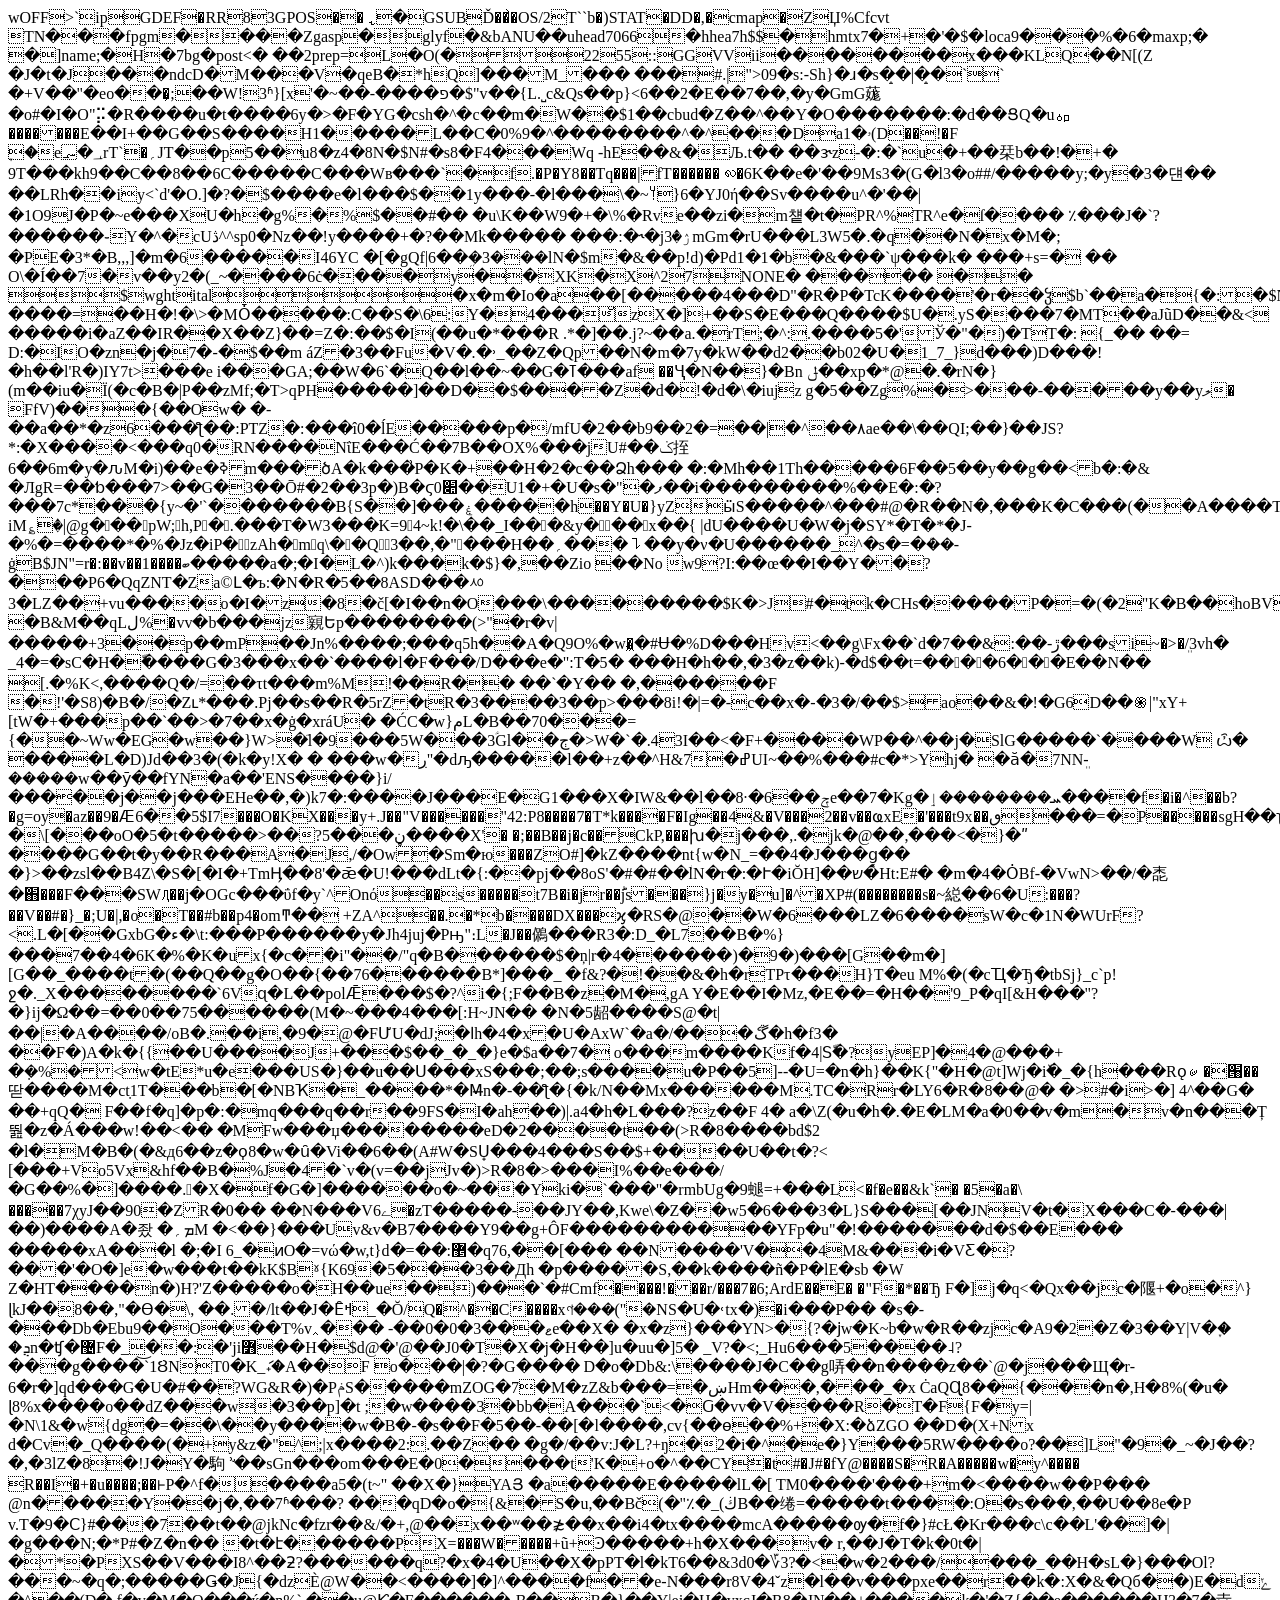
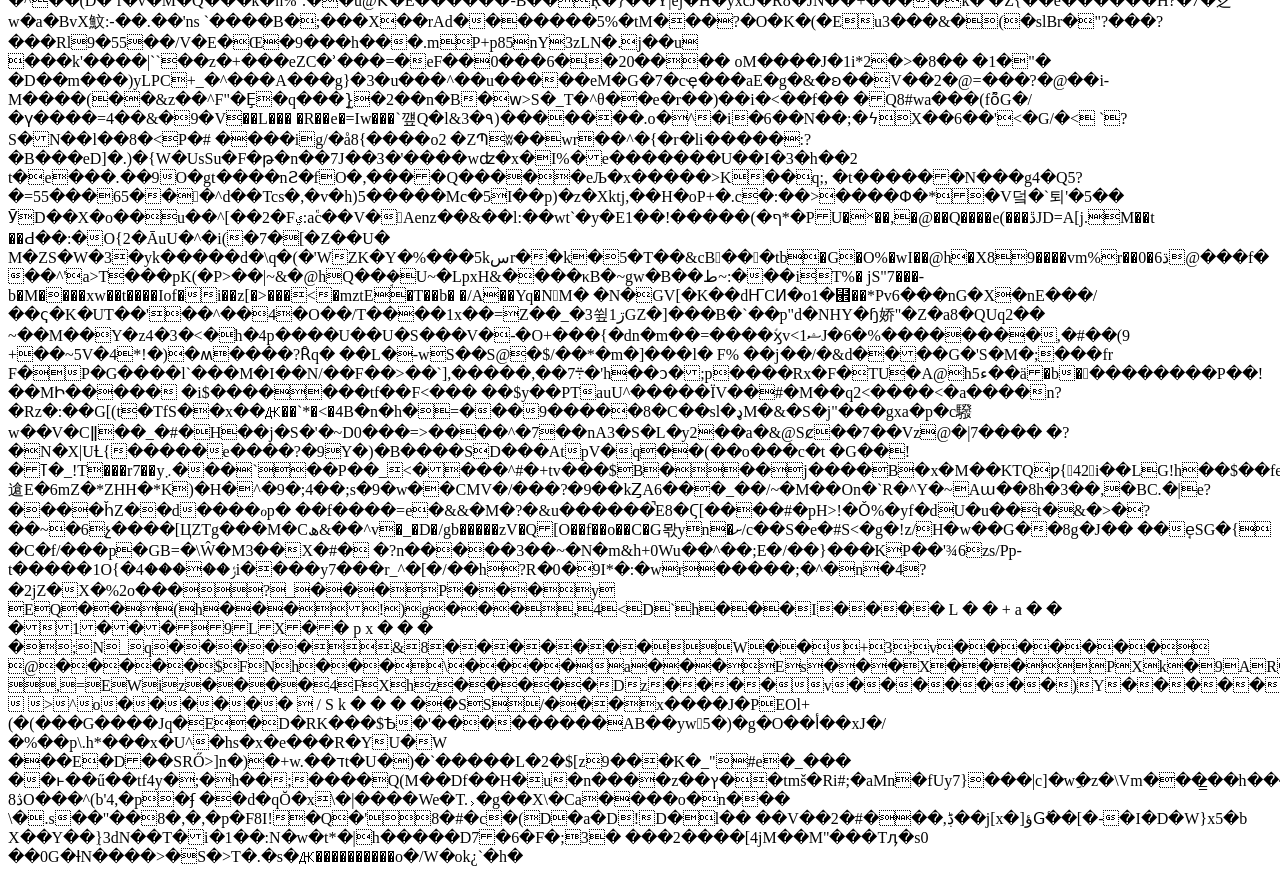
<file: font_10.html>
<html><head>
<meta charset="utf-8"></head><body>wOFF>`ipGDEF�RR83GPOS��	ߨ�GSUBĎ��͐�OS/2T``b�)STAT�DD�,�cmap�ZЏ%Cfcvt TN���fpgm����Zgasp�glyf�&bANU��uhead7066�hhea7h$$�hmtx7�+�'�$�loca9���%�6�maxp;�  �]name;�H�7bg�post<�  ��2prep=L�O(�2255::GGVVii��������x���KLQ��N[(Z
�J�t�J���ndcD�M���V�qeB�*hQ]���M_���	���#.|">09�s:-Sh}�ɹ�s�̝�|�̝�``	�+V��"�eo���͕;��W!3ʱ}[x<fo݅,�9=�<�<78���7���t��<a��c��-ҋ4�|�v\����Ŏo��[�;��#�i1���y�c�#�q�� �d���?7���}�f�c�wm�}���0����jdh��n�yk��y�j��y;r*���̲c="">'�~��-����פ�$"v��{L.˽c&Qs��p}<6��2�E��7��,�y�GmG䓼�o#�I�O"⡭�R����u�t����6y�>�F�YG�csh�^�c��m�W��$1��cbud�Z��^��Y�O�������:�d��ՑQ�uퟵ�������E��I+��G��S����H1�����L��C�0%9�^��������^�^���Da1�ۥ(D��!�F	֢�e؀�؄rT`�؍JT��p5��u8�z4�8N�$N#�s8�F4���Wq
-hE��&�Љ.t��

��ɝz-�:�`u�+��栞b��!�+�
9T���kh9��C��8��6C�����C���Wв���`�f.�P�Y8��Tq���|fT������ꩮ�6K��e�'��9Ms3�(G�l3�o##/�����y;�y�3�댼��
��LRh��iy<`d'�O.]�?�$����e�l���$��1y���-�l���\�~!ͧ}6�YJ0ή��Sv����u^�'��|�1O9J�P�~e���XU�h�g%�%$��#��	�u\K��W9�+�\%�Rve��zi�m첕�t�PR^%TR^e�ſ����
٪���J�`?������֊Y�^�cUڎ^^sp0�Nz��!y����+�?��Mk�����
���:�˞�jۯ�3mGm�rU���L3W5�.�q��N�x�M�;
�PE�3*�B,,,]�m�6�����I46YC �[�gQf|6��ܹ�3���lN�$m�&��p!d)�Pd1�1�b�&���`ψ���k�	���+s=�	��
O\�Í��7�v��y2�(_~����6ċ����y��XK�X^27NONE� ����� �� $wghtital�x�m�Io�a��[�����4���D"�R�P�<w��z�֐h��qc�y���e�7�o`�[�������{nn�✋��7�$�!�8d��0�^�u��+)u�1� ͡5di��$��(m�2��jcc��bkȥ�Ӣtp:<���\֩,����?u��+rl�a�ia�3��g�o��4zsl��.������;l�#�9j�f3�q����o���in��glw�="" ��t�?�r�l�q�<w̏�x�enx�%ny�e�x�kv�g��~����<t�j���j�'�z�f�:Ϭ�f��6za��j����f�m�f�[���;۽נs�.;|��gs�4�e�_k|�&_��x�c����t���ɚa��������o="" ������qa�="" "dau="" d����="" r�a�a�i���q��Ռ{������]��x��w[o��r{�u�6���v�)������u#!�ڵ.��Үr�sr="" ��&�Ӌ�q��uml��o���yy��~ȏ�p�3�]]�%���9g�9sn3n����������o�:����o�xr��7���="" ?��o?�����ƣ�="" m~���{ww���;�����lksc�f�6k�e+��z�5�--��vg���h�rk�5p�="" �="" �#wk'j�9�;�u�*xmzӑn1x`��volm�f�-��nd��3\�sv��n�љ�="�" �7�h��j9�؜x�d��[���x�a="" \�a�ux��'-�Ӟ�o�#�4����c1���n�x����ٞҭ7a?ol?q|ȹ*ybЍ���d8�x'�Ŭԑ�pyon^="" �p��f���^lg����a��="" ��k۲[�j���h="" 5�&(i�i��,x�]���$d�xc��c�b�="" ѫ�yl8�="" �i�$����s�`;6����`��y�l�)�4�τ�bx="" �aÞ����_cu�}Ӱ�-'�="" �x�y5t&��nny="" j��`М��0�<��ۧ+��}�`௿�x�gi���7q����ά�a�Ц���k�"�m�<�{mi���gb�8{�m���5��-�b="" #�t�ei�oib�m4w�s��pt��="" �@�;<q�$@�7;�cq�5���s^f<�="��Vj�����X�a�g�L�0e���+��m��W�P" �a7�w���u(ru�nv`�ȗ�������k�b="" �w��d="" .���s���{����z|ff�k���x#l���`e,��="" twwin7���="" x8="" e�e;|;2j�c="">TcK����'�r��ჴ$b`��a�{�:�$N�-����=��H�!�\>�MȰ�����:C��S�\6:Y�4���̆zX�]+��S�E���Q����$U�.yS����7�MT��aJũD��&< �����i�aZ��IR��X��Z}��=Z�:��$�I(��u�*���R
.*�]��.j?~��a.�rT;�^:.����5�'Ў�"�)�TT�: {_��
��=
D:�IO�zn�j�7�-�$��m	áZ�3��Fu�V�.�˒_��Z�Qp��N�m�7y�kW��d2��b02�U�1_7_}d���)D���!�h��l'R�)IY7t>���e i���GA;��W�6`�Q��l��~��G�ߠ���af ��Ҷ�N��}�Вn
ݪ��xp�*@�.�rN�}(m��iu�Ї(�c�B�|P��zMf;�T>qPH�����]��D��$����Z�d�!�d�\�iujz	g�5��Zg%�>���-�����y��yލ� FfV)���{��Ow�
�-��a��*�z6���ƪ��:PTZ�:���î0�ĺE�����p�/mfU�2��b9��2�=��|�^��٨ae��\��QI;��}��JS?*:�X����<���q0�RN����NΐE���Ć��7Β��OX%���jU#��ݢ挃6��6m�y�ԉM�i)��e�ߢm���ծA�k���͗P�K�+��H�2�c��Ձh���	�:�Mh��1Th�����6F��5��y��g��<b�:�& �ЛgR=��ƅ���7>��G�3��Ō#�2��3p�)B�ϛ0׊��U1�+�U�s�"�ފ��i���������%��E�:�?���7c*���{y~�'`�������B{S��]���ۼ�����h��Y�U�}yZӹS�����^���#@�R��N�,���K�C���(��A����T�{p~�sV��i�mU��+�.r��4�uH_c��,�C�c�D�[��us�={@���;�b�+&'�Y�M������KΛ����2.�6o��]���T��gHNCG�7l�Ճ�FV[vjt˛^����i>�Ԅ=O\�ń}$��q�%��P��O����R���ԝ�|	iM؏�|@g���pW;h,P॓�.���T�W3���K=9<a�ok!g�5����2a؍�q����=���"�? �="">4~k!�\��_I���&y���x��{	|dU����U�W�j�SY*�T�*�J-�%�=����*�%�Jz�iP�zAh�mq\��Q3��,�"���H��؍���㇊��y�ν�U������_^�s�=�ܳ��-ġB$JN"=r�:��v��1����ބ�����a�;�I�L�^)k���k�$}�,��Zio
��No w9?I:��œ��I��Y��?���P6�QqZNT�Za©Լ�ъ:�N�R�5��8ASD���ᄵ3�LZ��+vu����o�I�z�8�č[�I��n�O���\���������$K�>J#�tk�CHs�����P�=�(�2"K�B��hoBV�:5:��jP	�B&M��qLل%�vv�b���jz寴Եp��������(>"�r�v|�����+3��p��mP��Jn%����;���q5h��A�Q9O%�w�͖�#Ʉ�%D���Hv<��g\Fx��`d�ڙ-��:&��7���si~�>�ܸ/3vh�
_4�=�sC�H��ّ���G�3���x��`����l�F���/D���e�":T�5� ���H�h��,�3�z��k)-�d$��t=����6���E��N�� [.�%K<,����Q�/=��τt���m%M!��R�� ��`�Y��
�,������F
�!'�S8)�B�/�Zւ*���.Pj��s��R�5rZ�tR�3����3��p>���8i!�|=�-c��x�-�3�/��$>ao��&�!�G6D��֍|"xY+[tW�+���p��`��>�7��x�ġ�xráU�
�ĆC�w}مL�B��70���={��~Ww�EG�w��}W>�ٙl�9���5W���3ؑGl��ڄ�>W�`�.43I��<�F+����WP��^��j�SlG�����`����W
ѽ�	����L�D)Jd��3�(�k�y!X� �	���w�ڔ"�dԡ�����l��+z��^H&7�ߝUI~��%���#c�*>Yhj�	�ӑ�7NNܸ-�����w��ȳ��fYN�a��'ENS����}i/�����j��j���EHe��,�)k7�:����J���E�G1���X�IW&��l��8·�6��ݼe��7�Kg�ܚ��������ٳ����f�i�^��b?�g=oy�az��9�Ӕ6��5$I7���O�KX���y+.J��"V������"42:P8����7�T*k����F�Ig��4&�V���2��v��ҩxE�'���t9x��ٯ���=�P�����sgΗ��ʅ�[��3;�4�6�����K�Sk�x��X?�\[���oO�5�t�����>��?5���ڼ����X'�
�;��B��j�c��CkP,���խ�j���,.�jk�@��,���<�}�ʺ ����G��t�y��R���A�J,/�Ow�Sm�ю���ZO#]�kZ����nt{w�N_=��4�J���g͓��
�}>��zsl��B4Z\�S�[�I�+TmӉ��8'�ǣ�U!���dLt�{:��pj��8oS'�#�#��ؗlN�r�:�Ւ�iŎH]��ש�Ht:E#�	�m�4�ȮBf-�VwN>��/�唜�֋���F���SWԮ��j�OGc���ΰf�y`^Onό��s�����t7B�i�jr��ؕjs���}j�y�u]�^�XP#(��������s�~縂��6�U:���?��V��#�}_�;U�|,�o�T��#b��p4�omͳ��	+ZA^��.�*b����DX���ϗ�RS�@��W�6���LZ�6����sW�c�1N�WUrF?<.L�[��GxbG�ء�\t:���P������y�Jh4juj�Pԣ"։L�J��䳰���R3�:D_�L7��B�%}���7��4�6K�%�K�ux{�c��i"��/"q�B������$�ņ|r�4������)�9�)���[G��m�][G��_����t�(��Q��g�O��{��76������B*]���_
�f&?�!��&�h�rTPτ���H}T�eu M%�(�cҴ�Ђ�tbSj}_c`p!ջ�._X��������`6Vɋ�L��polǢ���$�?^i�{;F��B�z�M�,gA
Y�E��Ι�Mz,�E��=�H��'9_P�qI[&H���"?�}ij�Ω��=��0��75������(M�~���4���[:H~JN��	�N�5龆����S@�t|��|�A����/oB�.��i,�9�@�FƯU�dJ;�اh�4�x�U�AxW`�a�/���ڱެ�h�f3�	��F�)A�k�{{��U����J+���$��_�_�}e�$a��7�
o���m����Kf�4|Sّ�?yEP]�4�@���+
�݂�%�<w�tE*u�e���US�}��u��Ս���xS���;��;s����u�P��5]--�U=�n�h}��K{"�H�@t]Wj�iٚ�_�{h���Rǫᰠ�՘��딷����M�c݂t1T���b�[<a��xp���m��?g��5���4�,,�#�c~f� ="" ؏��:i�bict�-i�(�iyq��x4ebrt�y="" �x������e2�b���*��w�="" ��r��ar�-~������="" �de9*h�="" q��d�m�y˞�~����`��r!�b�����ϒ��6ڌӖ��q�0�cb|��"9��5�="" l�ve�j�9���:;���tc��m�����'�h="" 8��ܤ��al�~p�x$@���$p�s�6�zmג�}yʠ6b�="">�NBҠ�_����*�M̶n�-��ƪ�{�k/N��Mx������M.TC�Rr�LY6�<o%�rd(����吅���(_�_�n����t�s������"�1�#׷�k"4�bҿ��.v�;��8l�!*�o��n������n��"�a�7�j-�r<�l2��\ͤ3��%�i�g������n�����w�o޵�h!ڶ�z�y< u�f�2����m�����\���gn����h���`wb�f�sb="" �b�o����`_#�q�="B##�g�3" �="" ��n�dd�7kra�q��#$,�g(�p�q�u��e�f�,oq�����o��|�^�_�7hwk�c="����2�7�����H7������N�G{i������8�~��7'���1_C��u���_t�'|�O���fA�e�Q�Q���r���G�9�WJ��" �z{�gyz�="" f�n"a�="" y�t���p]5)�5ef��r���j�~i�ͷ�~���x�a���k�f�ez�Ů<|@��="" ��0��6�o�����:v���)kw="" �^d�%�n�`�v:e�y="" 0�ث�8b��b4c�f}eeq�!�;��+�#��[����7Ϝ���+="" �}s�0jc��-l������+bbt:����<9�{ȕ�8��t�����sr�="*���Qv�7��2{Z���E�Ez=dG0��dIf�Xy��6�4i��g�-�_$�W_��6f0C��M�f&²��,��)f&�8���tF�N�x�۵��̄��*f�*��q6*-M���Oly�;��#�0zg��a�'qȲ���|+�fKL��M*�ޠZ��t��vZX�'\�l�_�X���X��y�R��ӊ$o�L�0" �h.ቄ�yҕp�j��v�849���sd�:="" ~z��3�����8#)uq��t�y����m��1j�yu*ٮ1z�k���ޥ4�f�ya:n�?w��="" �(uڕ;�o���st}��vt��uu��-�u�`Ǵ�κ�\�n���n�kk��b�+��9�����)��0o���liʓ�)a�g?��e�(y�p�r��;.��$v�����asvwg��m�-�����6�ڿ�5y�jk�ij�����u�&r{���t͆cv�ݞ�~��k�%u�\����c�p;en��g�w�n�'������'�⪃��="" k��1�*��b="" ��i"��`����="" �i}g��6����{��="��l�C!�f��?f��*�7(���'�" ����k+��i�`��z"="" fqp���t�����9)`�՜c29�g�o��b���w�t}��njz�oh�ŵ�+x3����y����*z.�z�p��j�e����+hb�gk�4b6;i��Ǖ�fa�v8|j�c��6bw�b]v���܊i���j4�iu�zc��v�fu-��u��c~��n��z[�n�^�v�͞���f���$4n,���,ty="" `9j���d�y����%ug���_�m��,e.1y|ra.{�+�˾="�j��j��Mg����<�|OU☽�`j�|S��An��AM�^�AM�κ���;BHcX[Lە%%bէ,4�}'A�" ������="3���gm7�l�������sE�!�E6w��;^nd^�΢�avr��D��Z��7C�5�_]g�8��Z�22���LU9G�3��`�d" ak���𭎈�e��m5��s����������?5��f;����Ύ="31�Q�"" <t����b�<��#?���_)�����2z�ƨbl�����.x��go+��tyo螔�jt�5���:\��0�ش��4��ׅ&���9���3wl�7��|ff֊�ʴjv������rm���u��+�i�so�="">R�8��@� �>#�i>�]
4^��G�	��+qQ� F��f�q]�p�:�mq���q��r��9FS�I�ah��)|.a4�h�L���?z��F
4� a�\Z(�u�h�.�E�LM�a�0��v�m�v�n���Ț뛆�z�Á���w!��<��	�MFw���џ��������eD�2����t��(>R�8����bd$2
�l�M�B�(�&д6��z�ϙ8�w�ȗ�Vi��6��(A#W�SU̟���4���S��$+����U��t�?<
[���+Vo5Vx&hf��B�%J�4�`v�(v=��jJv�)>R�8�>���I%��e���/�G��%�]����.�X�f�G�]������<b��'��yd|jqه6�5v�q��c17r�hѪ�yy��o&k�ky�i�b�l.�����45�ۮ�^8?mg�4%������Ў�l"��)��� ��="" ك��z��ew!��(�ҟ0y��i����r��]���p����w��z�u��$��\�5�����-��="" ���'´_k��m&��s�ƨv="" z��vp�f{�թoe��="" |����v="" tt��j�="" 7%4shh��c�#�a4��s�d��d������\�ڑk��{3��6�s��lccw`|,�m\="�Y�n�F[��n�8�R]�0Sz�">o�~���Yki�`���"�rmbUg�9螁=+���L<�f�e��&k`�
�5�a�\	�����7χyJ��90�ZR�0��
��N���Vﮮ6�zT�����-��JY��,Kwe\�Z��w5�6���3�L}S���[��JNV�t�X���C�-���|��)����A�좠	�ܡ؍M
�<��}���Uv&v�B7����Y9��g+ÔF�����������YFp�u"�!�������d�$��E���
�����xA���l
�;�I
6_�ͷO�=vώ�w,t}d�=��:޵�q76,��[���
��N����'V��4M&���i�VƸ�?	���'�O�]e�w���t��kK$Bˠ{K69�5���3��Дh	�p�����S,��k����ñ�P�lE�sb	�W	Z�HT����n�)H?'Z�����o�H��ue��)���`�#Сmf����!���r/���7�6;ArdE��E� �"F�*��Ђ
F�]j�q<�Qx��jc�隁+�o�^}ɭkJ��8��,"�Ө�\, ��.�/lt��J�Ȇߞ_�Ŏ/Q�^��C����xণ���("�NS�U�˓tx�)�i���P�� �s�-���Db�Ebu9��O���T%v˰��� -��0�0�3���ޱe��X�	�x�z}���YN>�{?�ϳw�K~b�w�R��zjc�A9�2�Z�3��Y|V�֢�
�ܯn�ʧ�޴F�_��:�'ji߻��H�$d@�'@��J0�T�X�j�H��]u�uu�]5�	_V?�<;_Hu6���5����˨?���g����͝`1ȢNT0�K_ަ˖�A��F
o���|�?�G����
D�o�Db&:\����J�C��g哢��n����z��`@�j���Щ�r-6�r�]qd���G�U�#��?WG&R�)�PݥS�����mZOG�7�M�zZ&b���=�ښHm���,���_�<x�c3��cd�<�i�hw"e��q�� mr߅��p�@ᡇn`�x�5�5�u�]]_�4��4gz����<1���yі�x}o="H���S�Gz!��">x
ĊaQɊ8��{���n�,H�8%(�u� ɭ8%x����o��dZ���w�3��p]�t
;�w����3�bb�A���`<�Ԍ�vv�V����R�T�F{F�y=|�N\1&�wֺ{dg�=��\��y����w�B�-�s��F�5��-��[�l����,cv{��ɵ��%+�X:�ձZGO
��D�(X+Nx
d�Cv�_Q����(�+y&z�"^;|x����2:.��Z�� �g�/��v:J�L?+ŋ�2�i�^�e�}Y���5RW����o?��]L"�9�_~�J��?�,�3lZ�8�!J�Y�駒
ʾ̛��sGn���om���E�0����t'K�+o�^��CYّ�t#�J#�fY@����S�R�A�����w�y^����
R��I�+�u����;��˫P�^f�����a5�(t~"
��X�}YAՅ
�a�����E�����lL�[
TM0����'���+m�<����w��P���
@n�����Y��j�,��7ʱ���?	���qD�o�{&�S�u,��Bč(�"٪�_(ڬB��绻=�����t����:O�s���,��U��8e�P v.T�9�Ϲ}#���7��t��@jkNc�fzr��&/�+,@��x��ʷ��≵��x��i4�tx����mcA�����ѹ�f�}#cŁ�Kr���c\c��L'��]�|�g���N;�*P#�Z�n��
�t�է������PX=���W�����+ũ+Ͽ�����+h�X���v�
r,��J�T�k�0t�|�*�PXS��V���I8^��ƻ?������q?�x�4�U��X�pPT�l�kT6��&3d0�؆3?�<�w�2���/���_��H�sL�}���Ol?���~�q�;�����Ǥ�J{�dzÈ@W��<����]�]^����f��e-N���r8V�4ˇz�l��v���pxe��r��k�:X�&�Qб��)E�dݺ
�^��(D�	f�v�M�Q���ќ�n%`.��u@Ƙ�E������-B��Ŗ�}��Y|ej�H�yxcJ�R8�JN��+����k�'�Z{��e������H?�7�赱w�a�BvX魰:-��.��'ns `����B�;���X��rAd�������5%�tM���?�O�K�(�Eu3���&�(�slBr�"?���?���Rl9�55��/V�E�Œ�9���h���.mP+p85nY3zLN�.j��u
���k'����|``��z�+���eZC�ʾ���=�eF��0���6��20����	oM����J�1i*2�>�8��
�1�"�
�D��m���)yLPC+_�^���A���g}�3�u���^��u�����eM�G�7�cҿ���aE�g�&�ʚ��V��2�@=���?�@��i-M����(��&z��^F"�Ȩ�q���}̫�2��n�B�ԝ>S�_T�^θ��e�r��)��i�<��f�� �Q8#wa���(fȭG�/�ү����=4��&�9�V��L���
�R��e�=Iw���`꺺Q�l&3�۹)�������.o�^�i�6��N��;�ϟΧ��6��'<�G/�<
`?S�N��l��8�<P�#
����ig/�å8{����o2
�ZՊʬ��wr��^�{�r�li�����:?�B���eD]�.)�{W�UsSu�F�թ�n��7J��З�'����wʣ�x�I%�e�������U��I�3�h��2
t�e���.��9O�gt����nƧ�fO�,����Q�����eЉ�x�����>K��q;,
�t������N���g4�Q5?�=55���65���^d��Tcs�,�v�h)5�����Mc�5I��p)�z�Xktj,��H�oP+�.c�:��>����Փ�*�V덬�`퇴'�5��
ӮD��X�o��u��^[��2�Fﳸ:a֕c��V�Aenz��&��l:��wt`�y�E1��!�����(�ף*�PU�˟��,�@��Q����e(���ڐJD=A[j.M��t
��Ԁ��:�O{2�ĀuU�^�i(�7�[�Z��U�
M�ZS�W�3�yk�����d�\q�(�'WZK�Y�%���5kسr��k�5�T��&cB���tb�G�O%�wI��@h�X89����vm%r��0�6ڌ@���f�
��^'a>T���pK(�P>��|~&�@hQ��ܱ�U~�LpxH&����κB�~gw�B��ط~:���iT%�
jS"7���-b�M����xw��t����Iof�i��z[�>���<�mztE�T��b�
�/A��Yq�N񿸝M�
�N�GV[�K��dҤCͶ�ο1�⹮��*Pv6���nG�X�nE���/<r�[9��y� ��a��&)�r�m)s����g?���-}�񪙙��ud�!o��0�Ѩ�",h�="" �w="" ��="" ���z��a�2��-k�="" �}"o�d��x�a�j="" �*僲�="-wla����^�8�%��o~C������v�����~�a�c��v_�(��MF�����'�AK?�*��p�,��_�$�/���'">��ҁ�K�UT��'��^��4�O��/T����1x��=Z��_�3쓒1ڗGZ�]���B�`��p"d�NHY�ɧ娇"�Z�a8�QUq2��
~��M��Y�z4�3�<�h�4p����U��U�S���V�-�O+���{�dn�m��=����֬ӽv<1ޝJ�6�%��������,�#��(9
+��~5V�4*!�)�ʍ����?Ȓq�
��L�-wS��S@�$/��*�m�]���l�	F% ��j��/�&d����G�'S�M�;���fr	F�P�G����l`���M�I��N/��F��>��`],�����,��܊7�'h��ɔ�;p����Rx�F�TU�A@h5ء��ä�b���������P��!��MԻ�����
�i$�������tf��F<���
��$y��PTauU^�����ЇV��#�M��q2<����<�a����n?�Rz�:��G[(t�TfS��x��Ԫ��`*�<�4B�n�h�=���9�����8�C��sl�ډM�&�S�j"���gxa�p�c驋w��V�Cǁ��_�#�H��j�S�'�~D0���=>����^�7��nA3�S�L�y2��a�&@Sȼ��7��Vz@�|7���� �?�N�X|UȽ{�����e����?�9Y�)�B����SD���AtpV�q��(��o���c�t	�G��!�ߠ�_!T���r7��y܇���`��P��_<����^#�+tv���$B���j����B�x�M��KTQƿ{42i��LG!h��$��feQ�(�@����j���DnZ䢢E�6mZ�*ZHH�*K)�H�^�9�;4��;s�9�w��CMV�/���?�9��kȤA6���_��/~�M��On�`R�^Y�~Aɯ��8h�3��,�BC.�|e?����ȟZ��d����ℴp�
��f����=e�&&�M�?�&u������̚E8�Ϛ[����#�pH>!�Ǒ%�yf�dU�u��t�&�>�?��~�6չ����[ЦZTg���M�Cھ&��^v�_�D�/gb�����zV�Q[O��f��o��C�G뫇yn�ށ/c��S�e�#S<�g�!z/H�w��G��8g�J��
��e̘SG�{ �C�f/���p�GB=�\Ŵ�Μ3��X�#�
�?n�����3��~�Ν�m&h+0Wu��^��;E�/��}���KP��'¾6zs/Pp-t�����1O{�ݬ�����4i����y7���r_^�[�/��h?R�0�9I*�:�wr�����;�^�n�4?�2jZ�X�%2o���?_���P���y	EQ��(h���!)g���,4<D`h���I����	
	L	�	�
+
a
�
�
�1���9LX��

p
x
�
�
�
�;N_q�����&8�������W��+3;v�������	@�����$FNh���\����a���Es���X���PXk�9AR�����
,=EWiz����4FXhz�����Dz����v�������)Y�������
 >^o������  / S k � � � ��SS/���x����J�PEOl+(�(���G����Jq�E�D�RK���$Ѣ�'���������AB��yw5�)�g�O��أ��xJ�/�%��p\.h*���x�U^�hs�x�e���R�YU�W
���E�D��SRŐ>]n�)�+w.��דt�U�)�`�����L�2�$[z9���K�_"#e�_���	��ͱ��ű��tf4y�;�h��;����Q(M��Df��H�u�n����z��ץ��tmš�Ri#;�aMn�fUy7}���|c]�w�ِz�\Vm���̳��h��~�;:��n���i~\�`B��2x�M�INBA@���f12C1
ڎ8O���^(b'4,�p�ʄ
��d�qŎ�x\�|����We�T.˲�g��X\�Ca����o�n���	\�.s��"��8�,�,�p�F8I!�Q�'8�#�c�(D�a�D!D�l�� ��V��ڋ,���#�2��j[x�]ؤGٔ��[�-�I�D�W}x5�b
X��Y��ٜ}3dN��T�i�1��:N�w�t*�|h�����D7�6�F�;3�	���2����[4jM��M"���Tӆ�s0 ��0G�ƗN����>�S�>T�.�s�Ԫ����������o�/W�ok¿`�h�</r�[9��y�></x�c3��cd�<�i�hw"e��q��></b��'��yd|jqه6�5v�q��c17r�hѪ�yy��o&k�ky�i�b�l.�����45�ۮ�^8?mg�4%������Ў�l"��)���></o%�rd(����吅���(_�_�n����t�s������"�1�#׷�k"4�bҿ��.v�;��8l�!*�o��n������n��"�a�7�j-�r<�l2��\ͤ3��%�i�g������n�����w�o޵�h!ڶ�z�y<></a��xp���m��?g��5���4�,,�#�c~f�></a�ok!g�5����2a؍�q����=���"�?></w��z�֐h��qc�y���e�7�o`�[�������{nn�✋��7�$�!�8d��0�^�u��+)u�1�></fo݅,�9=�<�<78���7���t��<a��c��-ҋ4�|�v\����Ŏo��[�;��#�i1���y�c�#�q��></body></html>
</file>
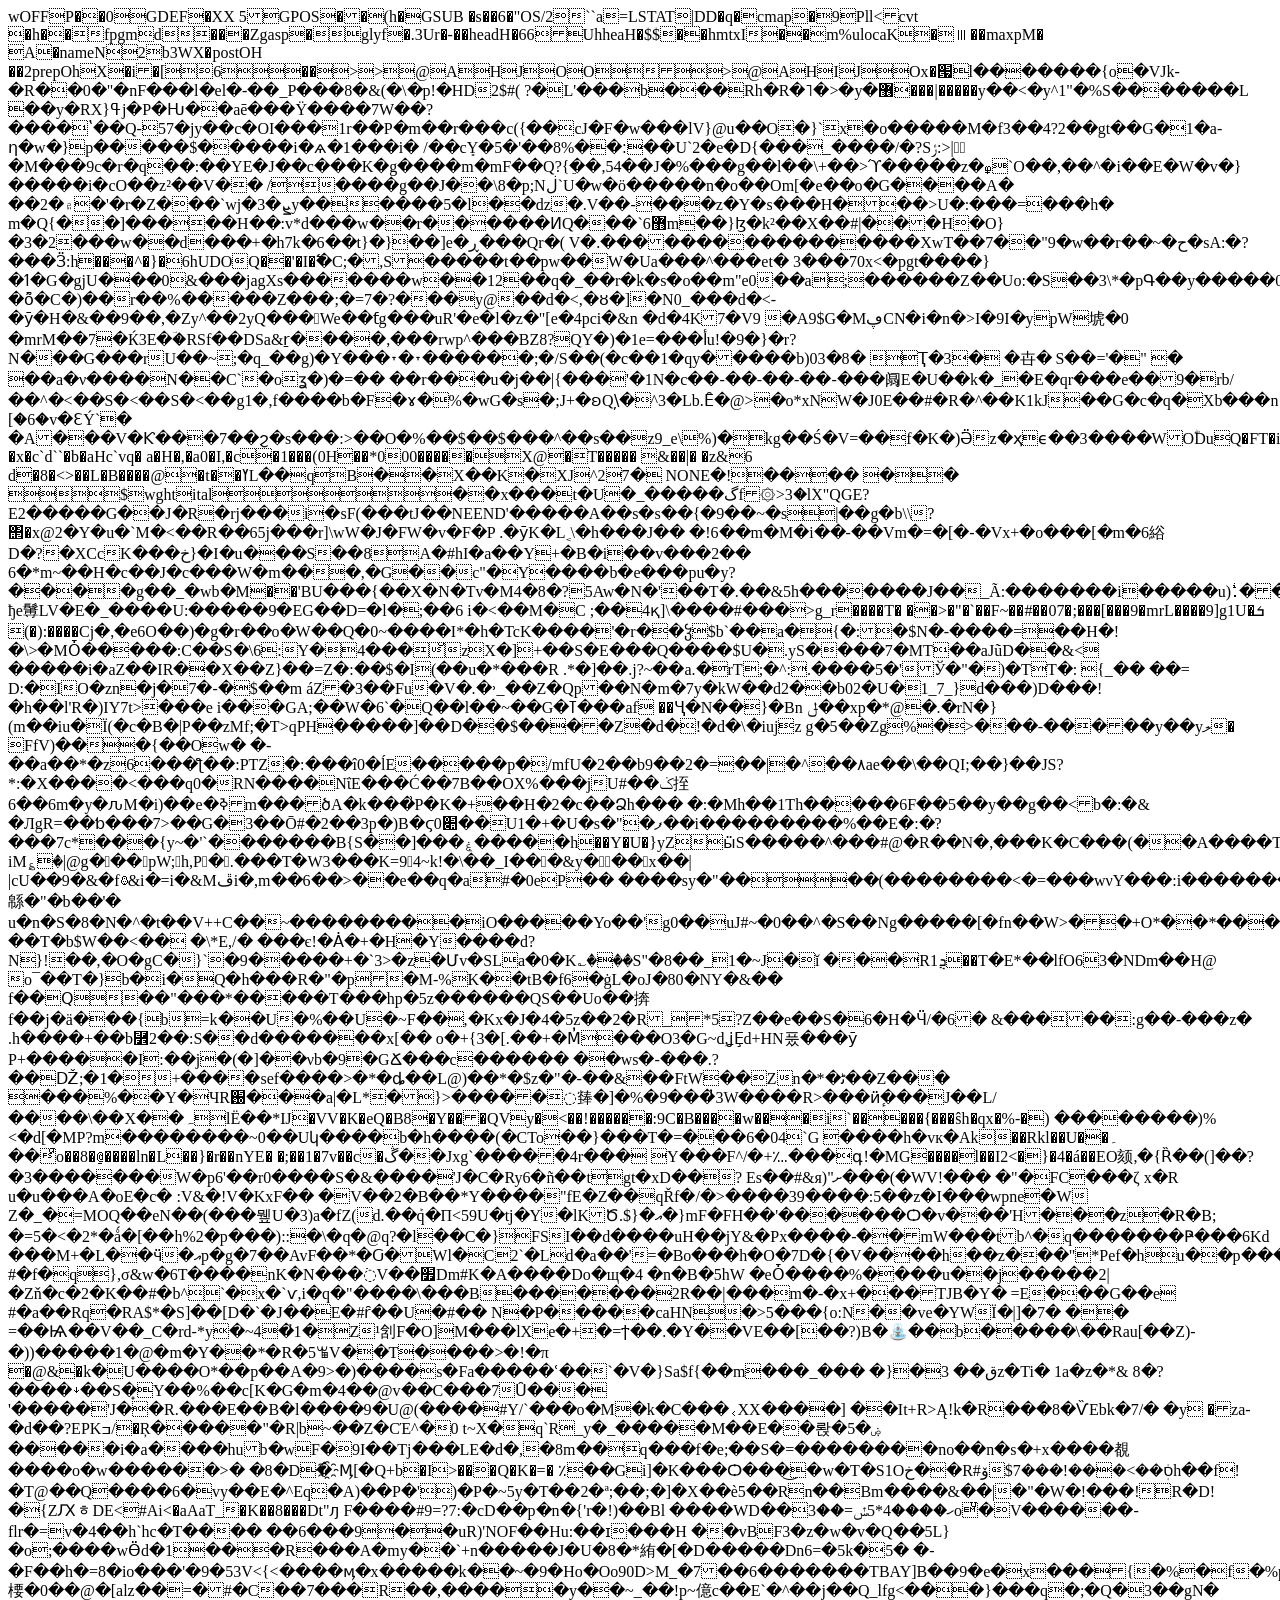
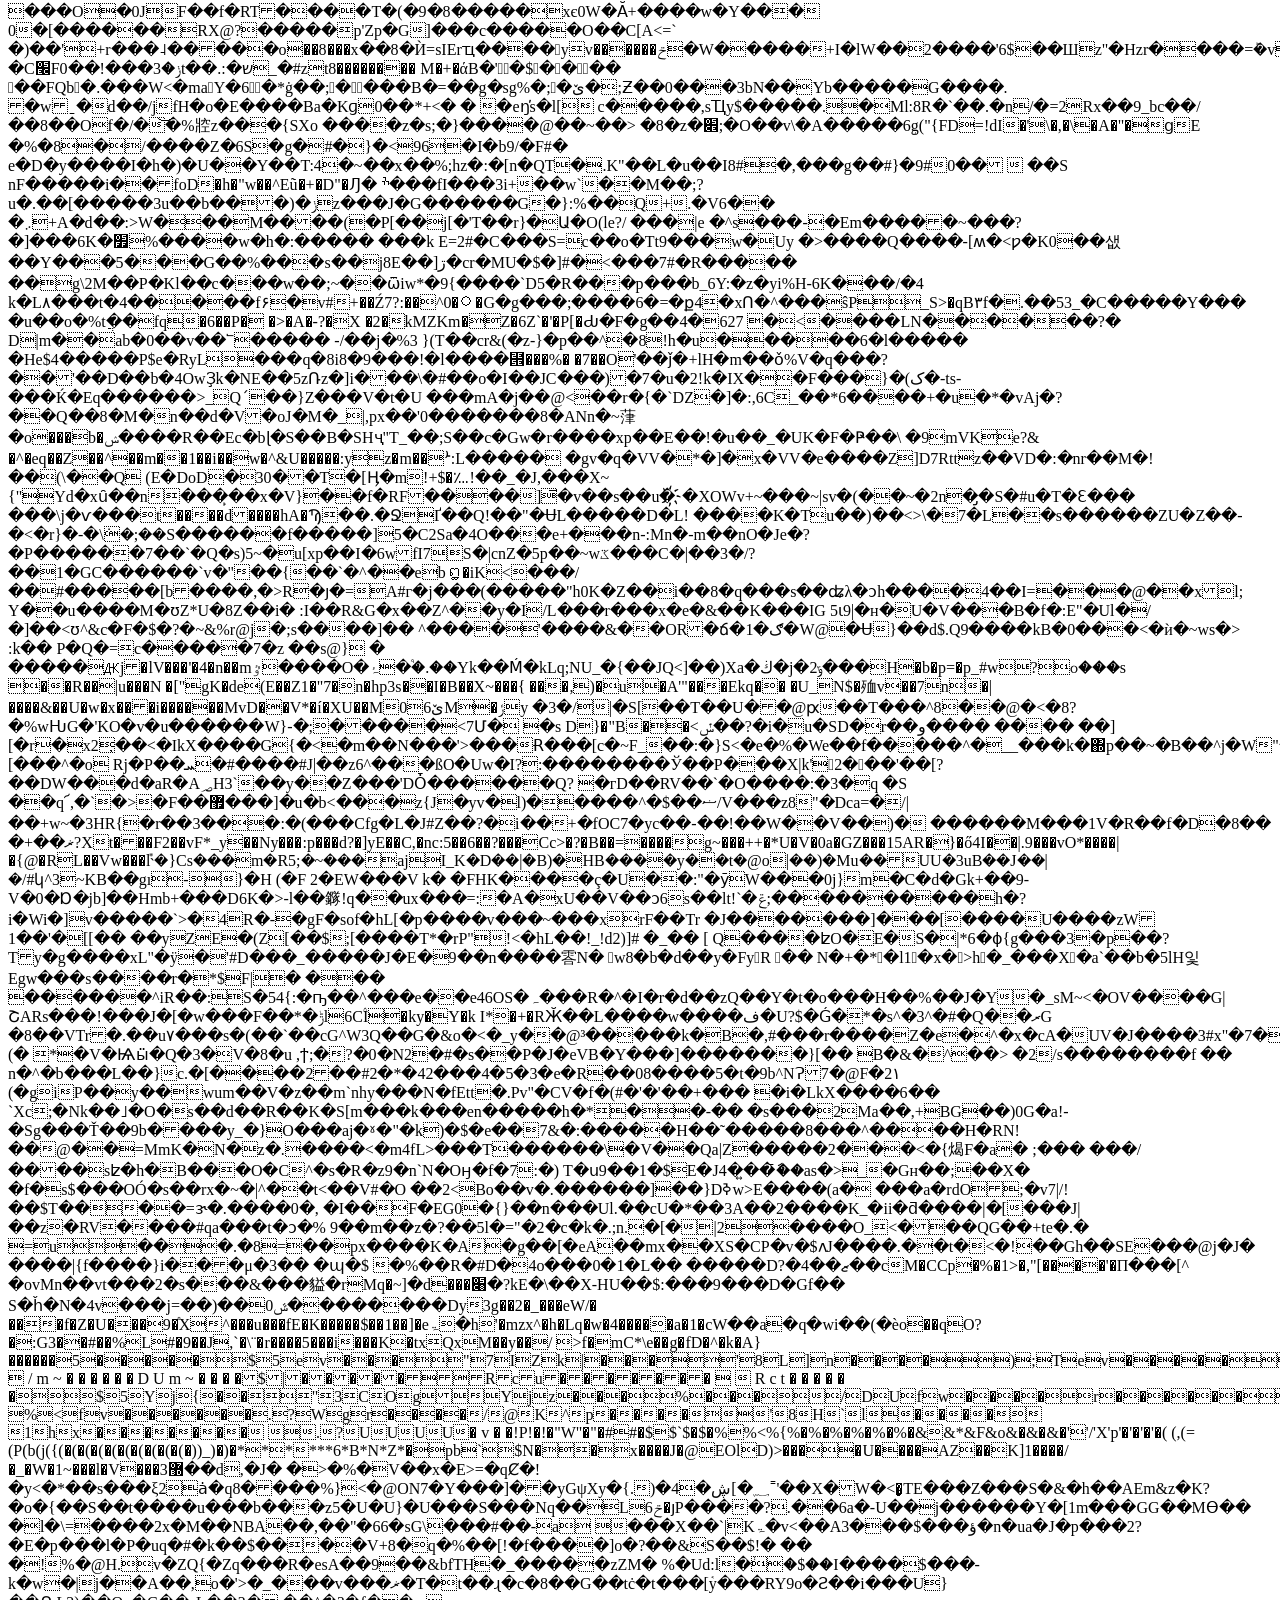
<file: font_11.html>
<html><head>
<meta charset="utf-8"></head><body>wOFFP��0GDEF�XX
5GPOS��(h�GSUB
�s��6�"OS/2``a=LSTAT|DD�q�cmap�9Pll<cvt �h��fpgmd���Zgasp�glyf�.3Ur�-��headH�66UhheaH�$$��hmtxI��m%ulocaK�⫴��maxpM�  A�nameN2b3WX�postOH  ��2prepOhX�i�[6��>>@AHJOO>@AHIJOx�՗l�������{o�VJk-�R��0�"�nF���l�el�-��_P���8�&(�\�p!�HD2$#(
?�L'���b���Rh�R�˥�>�y�޶���|�����y��<�y^1"�%S�������L
��y�RX}ߟj�P�Ԋ��aē���Ϋ����7W��?����ʽ��Q-57�jy��c�OI���1r��P�m��r���c({��cJ�F�w���lV}@u��O�}`x�o�����M�f3��4?2��gt��G�1�a-ƞ�w�}p�����$�����i�ѧ�1���i�
/��cܻY�5�'��8%��׃��U`2�e�D{���_����/�?Sݬ:>|ؕ�M���9c�r�q��:��YE�J��c���K�g����m�mF��Q?{ֵ��,54��J�%���g��l��\+��>ϓ�����z�߾`O��,��^�i��E�W�v�}�����i�cO��z²��V��	/����g��J��\8�p;Nڶ`U�w�ö�����n�o��Om[�e��o�G����A�
��2�۾�'�r�Z���`wj�3�ܨy������5�l��dz�.V��-���z�Y�s���H���>U�:���=���h� m�Q{��]�����H��:v*d���w��r������ͶQ���`6޻m��}ɮ�k²��X��#|���H�O}�3�2���w��d���+�h7k�6��t}�}��]e�ڕ���Qr�(	V�.�����������������XwT��7��"9�w��r��~�ح�sA:�?���Ӟ:h���^�}�6hUDOQ��'�I�߱�C;�,S�����t��pw��W�Ua���^���et�	3���70x<�pgt����}�ߗ�G�gjU���0&���jagXs�������w��12��q�_��r�k�s�o��m"e0��a;������Z��Uo:�S��3\*�pԳ��y�����ݧ^0�Rp���s�eq�J��%2��B�\*�2��C���"�ȷ�ML�k�Z��i2]��F���qӘ!�ȭ�C�)��r��%�����Z���;�=7�?���y@��d�<,�ȣ�]�N0_���d�<-�ȳ�H�&��9��,�Zy^��2yQ���򊬐We��ƭg���uR'�e�l�z�"[e�4pci�&n
�d�4K7�V9 �A9$G�MڥCN�i�n�>I�9I�ypW㙈�0	�mrM��7�Ќ3E�ؔ�RSf��DSa&ṟ����,���rwp^���BZ8?<y���<z��@�x�=1�]����a ~������*�o��o�@߂�="" ��="" }��w��b���0pp="" z62.�k�6="" <�Տ="" y0�(�1�Ȃ���q�Ϣ!y��wִɀ���eȥ�mdى��j�?z�^�d`jz="�_��-H\9��Z~�o1e.w�)o��R�������t��vt����p��j�Ʌ�Ʌو\��IH&�f�sM.:��M����Ɂ�Rt�)C���8����W���w��|g+ߥ�w��|g(���x�{�7�B�΃���}�(�=��S�=��S�'(���|�;�}WM�c�PY�T�3��Le=SY/Q���e�@Y/S��zBY�)��z��">QY�)�1e=���أu!�9�}�r?N���G���rU��~;�q_��g)�Y���˕�˕������;�/S��(�c��1�qy�����b)03�8�
Ҭ�3�
�卋�
S��='�" � ��a�ν����N��C`�oʓ�)�<m�3�y���s��~lƁ"p jl�)e�@f���:e*����~}+��f�a��ֺ�;g��|�f�n�a�d`dx��o�oý�|��Ǩa<��o��?0̫�w�dj="" �f�!�*��t6���@��w������[��+c�a�؜��pn��s���p="" ��c)%h$�!r25-��x�ao�w���7;̦@xݜ���t٨���������3�i��8��i�uo��['�v�x;e��r;��7x="" 2@���g="" =z��k�~z�ӣߔ3�dp&����%di-x,˹����*p���`#���<�l="" `hm`'�v�f|�����="" �o����q�7j�f���r�},����r�}����f��y�؏)�������i�]�wzu�="x5��UV1n�V1n�V1n-���^U�[Ÿ�w�Nc�i�3���ԃ�8��{,,<;�" <p���@'�pn"="" ���<�="" @!�@1(��="" ��="" q��="" "���q�="��q,M����j�9��MXǷ��^.-��ŕ�.��$���Щ�3�~Ę�Ӫɠu���W����U�ӫ�^�{���8�cɌ3��Q���H��3���(]�����������.��K��;�72���K��v��v��v��v��v��v��*���*�|P&�+@%�n��<�w�Y���9�U<" ����j��`)xfɋ<����+`x����`="" x����<7�m�\l�������f�v�n�Ӕu�n����ip��y0@nh�s6�y="" ��9��}�8�4�v?,�7`py'��؏��="" �뇻~r����="">=��	��r���u�j��|{���'�1N�c��-��-��-��-���阘E�U��k�_�E�qr���e��9�rb/��^�<��S�<��S�<��g1�,f����b�F�ɤ�%�wG�s�;J+�ʚQ\̦�^3�Lb.Ȇ�@>�o*xNW�J0E��#�R�^��K1kJ��G�c�q�Xb���n⯛��&�|b�'�|b�'����nb����=���=���պ��m�@=؂
[�6�v�ƐÝ`�
�A���V�Ƙ���7��ϩ�s���:>��O�%��$��$���^��s��z9_e\%)�kg��Ś�V=��f�K�)Ӛz�ҳϵ��3����WOؓDuQ�FT�i������/̏�x�c`d``�b�aHc`vq�	a�H�,�a0�I,�c�1���(0H��*000�����X@�T����� &��|�
�z&6 d�8�<>��L�B����@�t��ߌL��qB��X��K�XJ^27�
NONE�!���� �� $wghtital��x���t�U�_�����گf۞>3�lؘX"QGE?E2�����G��J�R�rj���i�sF(���tJ��NEEND'�����A��s�s��{�9��~�s|��g�b\\?΢�x@2�Y�u�`M�<��R��65j���r]\wW�J�FW�v�F�P .�ȳK�L˱\�h���J��
�!6��m�M�i��-��Vm�=�[�-�Vx+�o���[�m�6綌D�?�XCcK���خ}�I�u���S��8A�#hI�a��Y+�B�i��v���2��	6�*m~��H�c��J�c���W�m���,�G��c"�Y����b�e���pu�y?����g��_�wb�М��'BU���{��X�N�Tv�M4�8�?5Aw�N�'��T�.��&5h�������J��_Ã:�������i�����u).ͥ��:���Y��,������4�>ɼH:/ђe䰊LV�E�_����U:�����9�EG��D=�l�;��6
i�<��M�C	;��4қ]\����#���>g_r����T� ��>�"�`��F~��#��07�;���[���9�mrL����9]g1U�ܭ (�):����Cj�,�e6O��)�g�r��o�W��Q�0~����I*�h�<g"�����4-x�v�f6�s��y��i�:���_�1�q�)�[�����2�c<��t�����b�ߙ�i�˜��մe%粁�l�����v.�s������5��|�pr��\� e?�9j�1�0c9�j���g�ҙ�v&*��jm��,u;s6se�n�o�k="T�" ��|��="��o�e�<���x�c����t���ɚ���������o"" ������qa�@�t��<&w��a="" �iq$�0�,�c��`�(�8="" �%u兊�2�30��_͸�ыq="" ����x��w[o��r{�u�6���v�)������u#!�ڵ.��Үr�sr="" ��&�Ӌ�q��uml��o���yy��~ȏ�p�3�]]�%���9g�9sn3n����������o�:����o�xr��7���="" ?��o?�����ƣ�="" m~���{ww���;�����lksc�f�6k�e+��z�5�--��vg���h�rk�5p�="" �="" �#wk'j�9�;�u�*xmzӑn1x`��volm�f�-��nd��3\�sv��n�љ�="�" �7�h��j9�؜x�d��[���x�a="" \�a�ux��'-�Ӟ�o�#�4����c1���n�x����ٞҭ7a?ol?q|ȹ*ybЍ���d8�x'�Ŭԑ�pyon^="" �p��f���^lg����a��="" ��k۲[�j���h="" 5�&(i�i��,x�]���$d�xc��c�b�="" ѫ�yl8�="" �i�$����s�`;6����`��y�l�)�4�τ�bx="" �aÞ����_cu�}Ӱ�-'�="" �x�y5t&��nny="" j��`М��0�<��ۧ+��}�`௿�x�gi���7q����ά�a�Ц���k�"�m�<�{mi���gb�8{�m���5��-�b="" #�t�ei�oib�m4w�s��pt��="" �@�;<q�$@�7;�cq�5���s^f<�="��Vj�����X�a�g�L�0e���+��m��W�P" �a7�w���u(ru�nv`�ȗ�������k�b="" �w��d="" .���s���{����z|ff�k���x#l���`e,��="" twwin7���="" x8="" e�e;|;2j�c="">TcK����'�r��ჴ$b`��a�{�:�$N�-����=��H�!�\>�MȰ�����:C��S�\6:Y�4���̆zX�]+��S�E���Q����$U�.yS����7�MT��aJũD��&< �����i�aZ��IR��X��Z}��=Z�:��$�I(��u�*���R
.*�]��.j?~��a.�rT;�^:.����5�'Ў�"�)�TT�: {_��
��=
D:�IO�zn�j�7�-�$��m	áZ�3��Fu�V�.�˒_��Z�Qp��N�m�7y�kW��d2��b02�U�1_7_}d���)D���!�h��l'R�)IY7t>���e i���GA;��W�6`�Q��l��~��G�ߠ���af ��Ҷ�N��}�Вn
ݪ��xp�*@�.�rN�}(m��iu�Ї(�c�B�|P��zMf;�T>qPH�����]��D��$����Z�d�!�d�\�iujz	g�5��Zg%�>���-�����y��yލ� FfV)���{��Ow�
�-��a��*�z6���ƪ��:PTZ�:���î0�ĺE�����p�/mfU�2��b9��2�=��|�^��٨ae��\��QI;��}��JS?*:�X����<���q0�RN����NΐE���Ć��7Β��OX%���jU#��ݢ挃6��6m�y�ԉM�i)��e�ߢm���ծA�k���͗P�K�+��H�2�c��Ձh���	�:�Mh��1Th�����6F��5��y��g��<b�:�& �ЛgR=��ƅ���7>��G�3��Ō#�2��3p�)B�ϛ0׊��U1�+�U�s�"�ފ��i���������%��E�:�?���7c*���{y~�'`�������B{S��]���ۼ�����h��Y�U�}yZӹS�����^���#@�R��N�,���K�C���(��A����T�{p~�sV��i�mU��+�.r��4�uH_c��,�C�c�D�[��us�={@���;�b�+&'�Y�M������KΛ����2.�6o��]���T��gHNCG�7l�Ճ�FV[vjt˛^����i>�Ԅ=O\�ń}$��q�%��P��O����R���ԝ�|	iM؏�|@g���pW;h,P॓�.���T�W3���K=9<a�ok!g�5����2a؍�q����=���"�? �="">4~k!�\��_I���&y���x��|	|cU��9�&�f߷&i�=i�&Mڦi�,m��6��>��e��q�a#�0eP�� ����sy�"����(��������<�=���wνY���:i��������~緜�"�b��'�
u�n�S�8�N�^�t��V++C��~���������iO�����Yo��'g0��uJ#~�0��^�S��Ng�����[�fn��W>��+O*��*����^���h����T!��T�b$W��<��
�\*E,/� ���є!�Ȧ�+�H�Y����d?N}!��,�O�gC�}`�9�����+�`3>�z�Մv�SLa�0�K؎���S"�8��_1�~J�ĭ
���Rܯ1��T�E*��lfO63�NDm��H@ o¯��T�}b�i�Q�h���R�"�p�M-%K��tB�f6�ġL�oJ�80�NY�&��
f��Ԛ��"���*�����T���hp�5z������QS��Uo��捹f��j�ä���{b=k��U�%��U�~F��,�Kx�J�4�5z��2�R_*5?Z��e��S�6�H�Ӵ/�6�	&�����:g��-���z� .h����+��b⿾2��:S��d�������x[�� o�+{3�[.��+�M̓���O3�G~d,ʝȨd+HN풌���ȳ P+�����I:��j�(�]��νb�9�GՃ���c������
��ws�-���.?��Ǆ;�1�+����sef����>�*�ȡ��L@)��*�$z�"�-��&��FtW��Zn�*�ﮢ��Z��� ���%��Y�ЧR֐���a|�L*�}>�����߲㷯�]�%�9���̓3W����R>���ӥ�ٕ��J��L/����\��X��ہlЁ��*Ĳ�VV�K�eQ�B8�Y���QVy�<��!������:9C�B����w���i`�����{���ŝh�qx�%-�)
��������)%<�d[�MP?m��������~0��Uկ����b�h����(�CTo��}���T�=���6�04`G
����h�vк�Ak��Rkl��U��۔��ͣo��8�@̠����ln�L��}�r��nYE�	�;��1�7v��c�ڴ��Jxg`�����4r���
Y���F^/�+؊���գ!�MG����l��I2<�}�4�á��EO颏,�{Ȑ��(]��?�3�������W�p6'��r0����S�&����'J�C�Ry6�ñ��tgt�xD��?	Es��#&я)"ށ���(�WV!���
�"�FC���ζ
x�R
u�u���A�oE�c�	:V&�!V�KxF��
�V��2�B��*Y����"fE�Z��qŘf�/�>����39����:5��z�I���wpne�W Z�_�=MOQ��eN��(���뮆U�3)a�fZ(d.��ܰq�П<59U�tj�Y�lKԾ.$}�އ�}mF�FH��'������Ѻ�v���'H���z�R�B;
�=5�<�2*�ǻ�[��h%2�p���)::�\�q�@q?�l��C�}FSI��d����uH��jY&�Px����-��mW���tb^�q�������Ҏ���6Kd ���M+�L��ӵ�އp�g�7��AvF��*�Ԍ�Wl�C2`�Ld�a��'=�Bo���h�O�7D�{�V����h��z���"*Pef�hu��p�����n/j�L*�C�
#�f�q},σ&w�6T����nK�N���߭V��׿Dm#K�A����Do�щ�4
�n�B�5hW
�eȰ����%����u��j�����2|�Zň�c�2�K��#�b^`�x�`ѵ,i�q�"����\���B�������2R��|���m�-�x+���TJB�Y�
=E���G��e	#�a��Rq�RA$*�S]��[D�`�J��E�#ȓ��U�#�� N�P�����caHN�>5���{o:N��ve�YWÏ�|]�7�	��
=��Ѩ��V��_C�rd-*y�~4�҆1�Z¹㓧F�O]M���lXe�+�=ϯ��.�Y��VE��[��?)B�⛲��b�����\��Rau[��Z)-�))�����1�@�m�Y��*�R�5ꘊV��T����>�!�π �@&�k�U����O*��p��A�9>�)����s�Fa�����ʿ��`�V�}Sa$f{��m���_��� �}�3
��قz�Ti� 1а�z�*&
8�?����￬��S�̟Y��%��c[K�G�m�4��@v��C���7Ȗ���'�����'J��R.���E��B�l����9�U@(����#Y/`���o�M�k�C���˱XX����]
��It+R>Ą!k�R���8�ѶEbk�7/� �у
�za-�d��?EPKߏ/�Ŗ�����"�R|b~��Z�CΈ^�0
t~X�q`R_y�_�����M��E��롽�5�ۻ
�����i�a����hub�wF�9I��Tj���LE�d�,�8m��q���f�e;��S�=��������no��n�s�+x����覩����o�w������>� �8�D�҈Ӎ[�Q+b�I>���Q�K�=�
٪��Gi]�K���Ѻ���͜<r+��+��k-zm���c�|��hr�j�ut 'y*�9�į���og+�z�a="" ~��&.�85"�p��="" ���ˑi="" ��:����Ʉ&2<��h�7="" �,fb.���,q�7:������o�o8���f�s�-Ń1�f���3;�c�="">�w�T�S1Oخ��R#ۆ$סܲ��>���!���7h��f!�T@��Q����6�vy��E�^Eq�A)��P�')�P�~5y�T��2�ª;��;�]�X��è5��Rn��Bm����&��|�"�W�!���!R�D!�{ZԔᇂDE<#Ai<�aAaT_�K��8���Dt"ԓ	F����#9=?7:�cD��p�n�{'r�!)��Bl ����WD��ހ����4*5ݽ=��3oͧ�V������-flr�=v�4��h`hc�T<n����|�u52�*a�.��o�i���g���g��c����2bz.۳g��)�lrk6�4g�y�_62��䋭�4�ڳ8���x��?�e6����*��� �+�����w�m-z����d�nmdv���h="" ����:ct��a*\s.="" �2�~m����n��`="">����
��6���9��uR)'NOF��Hu:��ɪ���H
��vBF3�z�w�v�Q��5L}�o;����wӪd�1���R���A�my��`+n�����J�U�8�*絠�[�D�����Dn6=�5k�5� �-�F��h�=8�io���'�9�53V<{<����ӎ�x�����k��~�9�Ho�Oo90D>M_�7��6�������TBAY]B��9�e�x���{�%�f�%p��Q�%:)��7(%���Rf^����ωbd���BG���{b�Bn�{0�]vQt#��Av�2��Q1;x���:���T_I�B����<o�o���� �(�z�silm2dkϳ�����]4(-+�8���**�8��j�\�lښi�p�����c���oh_��:���d��ck�����\��ҕ����і(��blx��ޜ�74e��",���<h����\�y�n�t̍y�����2��*�,�e)�%�u̒*="" *��z�!��~jx+��Փ���x���j�r{�_n��h^@��@���)�p5��������o�q����k���="" \}����h��y�]�jg�d1��o�d��i���#?���:q�̔2�`(��="" a�k�zcc��q5�s�<�q��g�٘Ϭ�cf:4?�q���g="" ��;��(bwfdr�="" ��to��rk}v�^�ua�f="" �y��h6�="" w�="" �u��="" r��5��&]���nfp�i��|�qe8��ls����xb���&���c�z��vf*="" _���ei8�="" ���"�o$ɮ���wwy���0��:nc3�s9�="" i��?�������!�of]n}�'������u�="" ����m�`��9y�;i̋4;h<Ѡ1sq��y"e�:�-_f="" ��="" �߇�:t��s="�X�.��S'�&+<����d�@Y��9Q�����۝NuW�N7�PL�<������H4�t����D�¬/����(�" z!��"="" �t���%"���c]��a��a��`(�8hiy��.���d&iv(�="��h��ze�p.�#��T�b���m����/��to��9rý<��kę��g�173�[�K-����Ù�I���k��]��P" �s�z�r�^�7��9oa�7mлb�i��v)��pw���="" �<�.��w�#��'dy�fw[Ꞑhs��<���ԩ4���j���td�*,%�[="" .m��l�Ǣ�ͥ��v�t����xᒝyso,4���zm����n��v�8��="ʛ��ښO" ��-���[֫�2��k�uf�nz���w[�="�">楆�0��@�[alz��=�#�C��7���R��,�����y��~_��!p~億c��E`�^��j��Q_lfg<���}���q�;�Q�3��gN�
���O�0JF��f�RT����T�(�9�8�����xє0W�Ӑ+����w�Y���	0�[������RX@?�����p'Zp�G]���c�����O��C[A<=`
�)��'+r���˨ׁ�����ο��8���x��8�Ѝ=sIErҵ����yv������ݗ�W�����+I�lW��2����'6$��Шz"�Hzr����=ܰ�v����������t�o��������$ʤ3�(��M=Ii$��
�C׬F0��!���ݫ�3t��.:�ש_�#zt8��������
M�+�άB�'�$����
��FQb�.���W<�maͪY�6�*ġ��;����B�=��g�sg%�;�ێ�;Ƶ��0���3bN��Yb�����G����.
�wˍ�d��/jfH�o�E����Ba�Kɡ0��*+<�
�
�eŋ̕s�l[
c�����,sҴy$�����.�Ml:8R�`��.�n/�=2Rx��9_bc��/��8��Of�/�͝�%㸜z���{SXo	����z�s;�}����@��~��> �8�z�׎;�O��v\�A�����6֣g("{FD=!dI�'\�,�\�A�"�ցE
�%�8�/����Z�6S�g�#�}�<96�I�b9/�F#�
e�D�y����I�h�)�U��Y��T:4�~��x��%;hz�:�[n�QT�.K"��L�u��I8#�,���g��#}�9#0��	 ��S	nF�����і��foD�h�"w��^Eũ�+�D"�Ԓ�	ׯ���fI���3i+��w`��M��;?u�.��[�����3u��b���)�ݫz���J�G������G�}:%��Q+.�V6��
�܇+A�d��:>W���M����(�P[��j[�'T��r}�Ա�O(le?/ ���|e	�^s���-�Em�����~���?�]���6K�׿%����w�h�:�����
���k E=2#�C���Ѕ=c��o�Tt9���w�Uy
�>����Q����-[ʍ�<ƿ�K0��샚��Y���5���G��%���s��j8E��]ڗ�cr�MU�$�]#�<���7#�R�����
��g\2M��P�Kl��c���w��;~��ѿiw*�9{����`D5�R���p���b_6Y:�z�yi%H-6K���/�4
k�L۸���t�4�����f۶�v#+��Ź7?:��^0�꯰�G�g���;����6�=�ք4�xՈ�^���ŝP_S>�qB٣f�.��5<s�ʧ�2i��fd b="" @o��b�?���="">3_�C�����Y���
�u��o�%tֲ��fq�6��P�	�>�A�-?�X
�2�kMZKm�Z�6Z`�'�P[�Ԃ�F�g��4�627
�<����LN������?�	D|m��ab�0��v��՟�����
-/��j�%3 }(T��cr&(�z-}�p��^�8!h�u�����6�l�����
�He$4�����P$e�RyL���q�8i8�9���!�l����⹞���%� �7��O'��ǰ�+lH�m��ǒ%V�q���?��'��D��b�4OwҘk�NE��5zՌz�]i���\�#��o�I��JC���)�7�u�2!k�IX��F���}�(ک�-ts-���Ќ�Eq������>_Qˊ��}Z���V�t�U ���mA�j��@<��r�{�`DZ�]�:,6C_��*6����+�u�*�vAj�?��Q��8�M�n��d�V�oJ�M�_|,px��'0�������8�ANn�~葏�o���b�ݾ����R��Ec�bɭ�S��B�SHҷ"T_��;S��c�Gw�r����xp��E��!�u��_�UK�F�Ҏ��\ �9mVKe?& �^�eq��Z��^��m��1��i��w�^&U�����:yz�m��ܑ:L�����
�gv�q�VV�*�]�x�VV�e����Z]D7Rttz��VD�:�nr��M�!��(\��Q (E�DoD�30��T�[Ӊ�m!+$�؊!��_�J,���X~{"Yd�xȗ��n���̙��x�V}��f�RF����]̅�v��s��u�҉�XOWv+~���~|sv�(��~�2n�̡�S�#u�T�Ԑ��� ���\j�ѵ���t����d����hA�Ϡ��.�ՋҐ��Q!��"�ɄL�����D�L!
����K�Tu��)��<>\�7�L��s������ZU�Z��-�<�r}�-�\݁�;��S������f�����]5�C2Sa�4O���e+���n-:Mn�-m��nO�Je�?�P������7��`�Q�s)5~�u[xp��I�6wfI7S�|cnZ�5p��~wػ���C�|��3�/?��1�GC������`v�"��{��`�^��ebឰ�iK<���/��#�����[b����,�>R�ȷ�=A#г�j���(�����"h0K�Z��i��8�q���s��ʥλ�ͻh����4��I=���@��xl;	Y��u����M�ʊZ*U�8Z��i�		:I��R&G�x��Z^��y�I/L���r���x�e�&��K���IG 5ɩ9|�н�U�V���B�f�:E"�Ul�/�]��<ʊ^&c�F�$�?�~&%r@j�;s����]��	^����'����&��OR�ճ�ګ�1�W@�Ʉ}��d$.Q9����kB�0���<�ѝ�~ws�>	:k�� P�Q�=c�����7�z
��s@} �
�����Ԫj�lV���'�4�n��mٷ����O�ۂ�֩�.��Yk��Ḿ�kLq;NU_�{��JQ<]��)Xa�ڬ�j�ݹ2���H�b�p=�p_#w?௦���s
��R��|u���N	�["gK�de(E��Z1�"7�n�hp3s��I�B��X~���{ ���,)�u�A'"���Ekq��	�U_N$�殈v��7n�|����&��U�w�x���i������MvD��V*�í�XU��Mێ06M�ݬy	�3�/|�S[��T��U��@ԗ��T���^8��@�<�8?�%wǶG�'KO�v�u������W}-�;�����<7Մ�
�s
D}�"B��<ݽ��?�i�u�SD�r��و����
����
��][�r�x2̦��<�IkX����G{�<�m��N���'>���Ɍ���[c�~F_��:�}S<�e�%�We��f�����^�__���k�΍p��~�B��^j�W"��:��S��,�!t\�q}&J�;:�7�O;[���^�o	Rj�P��ܚ�#����#J|��z6^���ßO�Uw�I?:��������Ў��P���X|k'𩿤2���'��[?��DW���d�aR�A؃H3`��y��Z���'D<s���j�}��~��뙝��6����}��4���1�+�9�w8$f����ln� n��o�c�="" q�g��i\coo�s��ȱ�u*׉o��\#]����s����="">Ȱ������Q?
�гD��RV��`�O����:�3�q
�S	��q՜,�`�>�F��޿���]�u�b<���z{J�yv�l)�����^�$��ޟ/V���z8"�Dca=�/|��+w~�3HR{�r��3���:�(���Cfg�L�J#Z��?�i��+�fOC7�yc��-��!��W��V��)�	������M���1V�R��f�D�8��
�+��ޜ?Xt���F2��vF*_y��Ny���:p���d?�]yE��C,�nc:5��6��?���Cc>�?�B��=����g~���++�*U�V�0a�GZ���15AR�}�ő4I��|.9���vO*����|�{@�RL��Vw���݊l˴�}Cs���m�R5;�~���ajI_K�D��|�B)�HB����y��t�@o|��)�Mu��UU�3uB��J��|�/#կ^3~KB��gı-}�H (�F
2�EW���V k�
�FHK����ç�U��:"�ȳW���0j}m�C�d�Gk+��9-V�0�Ɒ�jb]��Hmb+���D6K�>-l��䥙!q��ux���=:�A�xU��V��ͻ6s��lt!`�ݝ;����������h�?i�Wi�]v�����`>�4R�-�gF�sof�hL[�p����v���~���xrF��Tr	�J�������]���[����U����zW
1��'�[[��	��yZE�(Z[��$;[����T*�rP"!<�hL��!_!d2)]#	�_��
[
Q����ʫO�E�S�|*6�ɸ{g���3�p��?Ty�g����xL"�ÿ�'#D���_�����J�E�9��n����䨐N�
ͣw8�b�d��y�FyR
��	N�+�*�l1�x�>h�_���X�a`��b�5lH잋Egw���s����r�*$<i��q��h��e'� ��Ȕle��+�禀��&����g�|��+9�3�jh��t��+�n��us�rx�g�xy�~���g[�m�?a{j���:������vnp�<_�="" *+1��7�_4*�"n�t="" �&����@����1�8n��0�v�h�sg�d�}����`xr���캍�|��h����@��7�s�u�r����c5z�$�gw8|��x�t="" �ccΑsf�a}1�ɇ�}����y��or�|����l��ɯ|�թ,q�x�~���si8Ő�ڜf����'�="" z��="�D�ݭU�S��D���aQ�f�����^b�H$�G�Td�" ���d��t�ac0�8��.�<.�~k�k��#�o�Ժ@xr)�rvݏ}di��dt,r�+����="">F|�
��� ������^iR��:S�54{:�ҧ��^���e��e46OS�ہ���R�^�I�r�d��zQ��Y�t�o���H��%��J�Y�_sM~<�OV����G|ՇARs���!���J�[�w���F��*�ݱl6C۟I�ky�Y�k
I*�+�RӁ��L����w����ف�U?$�Ǵ�*�s^�3^�#�Q��ރG �8��VTr�.��u۷���s�(��`��cG^W3Q��G�&o�<�_y��@³�����k�B�,#���r����Z�e�^�x�cA�UV�J����3#x"�7�x������,�-(�
*�V�Ѩӹ�Q�3�V�8<f'�u�����m�i��*�h�l]ߐp�����c�{�f{(����jf����o˫�xu��wꚉޏ�����󥟌]=w�q��f�d"�ؾ _؜o�8jw�,���u)="" �(0��i�d���g\������·�n�j���w?l��еq�������="" p7ė�����n�44q'�7y�l4��="j���ewZ��.�[t����=C�R��ʼ����H�g�ٮ�k��zG����*J����}Pi��<zP�O�'�������&�㏃e]�\��0/R]���p��D�ٔ�#��*ӈi�)kd.���*܁����6���ʜ73��{." naal@="" ��azf���2h2="" ���tas�l)q�b���"��c������z��?4!�p="" lj8zx+����="" �"��[��e��(���="">�u	,ϯ;�?�0�N2�#�s��P�J�eVB�Y���]�������}[��
B�&�^��>	�2/s��������f ��	n�^�b���L��}c.�[����2��#2�*�42���4�5�3�e�R��08����5�t�9b^NɁ7�@F�2۱
(�giP��y��wum��V�z��m`nhy���N�fEtt�.Pv"�CV�f�(#�'�'��+���	�i�LkX����6��
`Xc;�Nk��˩�O�s��d��R��K�S[m���k���en�����h�*��-�� �s���2Ma��,+BG��)0G�a!-�Sg��<f���*�z��y��3�l!�mgs� �s�="Ұ3(�`">�Ť��9b����y_�}O���aj�ˠ�"�k)�$�e��7&�:�����H��˜�����8���^����H�RN!��@��=MmK�N�z�.����<�m4fL>���T������\�V��Qa|<c$&5d���0���r��d�j�fۛ�o��*u����֨�d��������z ���~�0z¦����#�jy�w�ag��="" �<��ty]�����y��6��h4x-�5u�lfzd�&c�¹ak�ũ�6{�����n?�ф*0'��h�w{��@�7�yt�!="" �t����:m�����a���ye����|����f�f�|��wj��מ�t�3���="">Z�����2���<�{㷎F�a�	;���	���/����sʫ�h�B���O�C^�s�R�z9�n`N�Oӈ�f�7:�) T�ս9��1�$E�J4�͍��̄ާ��as�>_�Gн��;��X� �f�s$���OÓ�s��rx�~�|^��t<��V#�O ��2<Bo��v�.������]��}Dߢw>E����(a�
���a�rdO;�v7|/!��$T����=ɝ�.����0�, �I��F�EG0�{}��n���Ul.��cU�*��3A��2����K_�ii�ƌ����|�[���J|��z�RV����#qa���t�<g=dhșɐx�"�&�d188:�wl��� ��ɑlf����="" 5z��e��֓b������="" ª��]'2�{:�s_�����<�!i��`q9��8h���oԙcԞ���w���y߯f��2���qj�,��m���_�߃��������gsis���~#sw�{�m��qs���.="IA��4A�Y�{3�Ӛ-��E��,s���+�ۯ����L�$�" ��5m�d="">ɔ�%
9��m��z�?��5l�="�2�c�k�.;n.�[�|2����O_<���QG��+te�.� =u���.�8=��px����K�A�g��[�eA��mx��XS�CP�v�$ʌJ����.��t�<�!��Gh��SE���@j�J� ����|{f����}i���μ�3��
�ɰ�$	�%��R�#D�4o���0�1�L��
�����D?�4��ޒ��cM�CCp�%�1>�,"[����'�П���[^ �ovMn��vt���2�s���&���貖�rMq�~]�d���׈�?kE�\��X-HU��$:���9���D�Gf�� S�ȟ�N�4v���j=��)��0ݜ��������Dy3g��2�_���eW/�	���f�Z�U���9�֯X^���u���fE�K�����$��1��]�eۃ�h'�mzx^�h�Lq�w�4�����a�1�сW��a�q�wi��(�ѐo��qO?�:G3��#��%L#�9��J,`�\¨�r����5���i���K�txQxM��y��/ >f�mC*\e��g�fD�^�k�A}������5�����$5ev���"7IZk|���'8L]n����);Tev�����4EQeq����%6G[l���$6Obt�������		/	m	~	�	�	�	�	�	�
D
U
m
~
�
�
�
�$|�����Rcu�������


R
c
t
�
�
�
�
�
�$5Yj{��"3COgYjz���%���/DUfw����r������Vj����5EU`p���&Mx������!|����'x����*;Kby���
%<fv������.?Wgr����/@K^p����'8H`l���� 1hx�������	.?UUUU� 
 v � �!P!�!�"W"�"�##�$$`$�$�%%<%{%�%�%�%�%�%�&&*&F&o&�&�&�''/'X'p'�'�'�'�(
(,(=(P(b(j({(�(�(�(�(�(�(�(�(�(�))_)�)�******6*B*N*Z*�pb`$N��x����J�@EOlD)>����U����AZ��K]1����/�_�W�1~���l�V���޽3��d,�J� �>�%�V��x�E>=�qȻ�!�y<�*��s���ξ2ȧ�q8����%}<�@ON7�Y���]��yGψXy�{.)�4�؁�]ڜ˭'��X�W�<�͙TE���Z���S�&�h��AEm&z�K?�o�{��S��t����u���b���z5�U�U}�U���S���Nq��Lݗ6�ȷP����?.��6a�-U��j������Y�[1m���GG��MӨ�� �l�\=����2x�M��NBA��,��"�66�sG\���#��-a
���X��`|Kۃ�v<��A3���$���ؤ�n�ua�J�p���2?�E�p���l�P�uq�#�k��$����V+8�q�%��[!�f����]o�?��&S��$!� ��	�!%�@H.v�ZQ{�Zq���R�esA��9��&bfTH�_�����zZM�	%�Ud:l�֔�$��I����$�̀��-k�w�|j��A��,o�'>�_���v���ޜ�T�t��ɻ�c�8��G��tċ�t���[֫y���RY9o�Ƨ��i���U}��Ք;L2)��Qu�C��sL��2�.��^�?�f��
p</g=dhșɐx�"�&�d188:�wl���></c$&5d���0���r��d�j�fۛ�o��*u����֨�d��������z></f���*�z��y��3�l!�mgs�></f'�u�����m�i��*�h�l]ߐp�����c�{�f{(����jf����o˫�xu��wꚉޏ�����󥟌]=w�q��f�d"�ؾ></i��q��h��e'�></s���j�}��~��뙝��6����}��4���1�+�9�w8$f����ln�></s�ʧ�2i��fd></o�o����></n����|�u52�*a�.��o�i���g���g��c����2bz.۳g��)�lrk6�4g�y�_62��䋭�4�ڳ8���x��?�e6����*���></r+��+��k-zm���c�|��hr�j�ut></a�ok!g�5����2a؍�q����=���"�?></g"�����4-x�v�f6�s��y��i�:���_�1�q�)�[�����2�c<��t�����b�ߙ�i�˜��մe%粁�l�����v.�s������5��|�pr��\�></m�3�y���s��~lƁ"p></y���<z��@�x�=1�]����a></body></html>
</file>
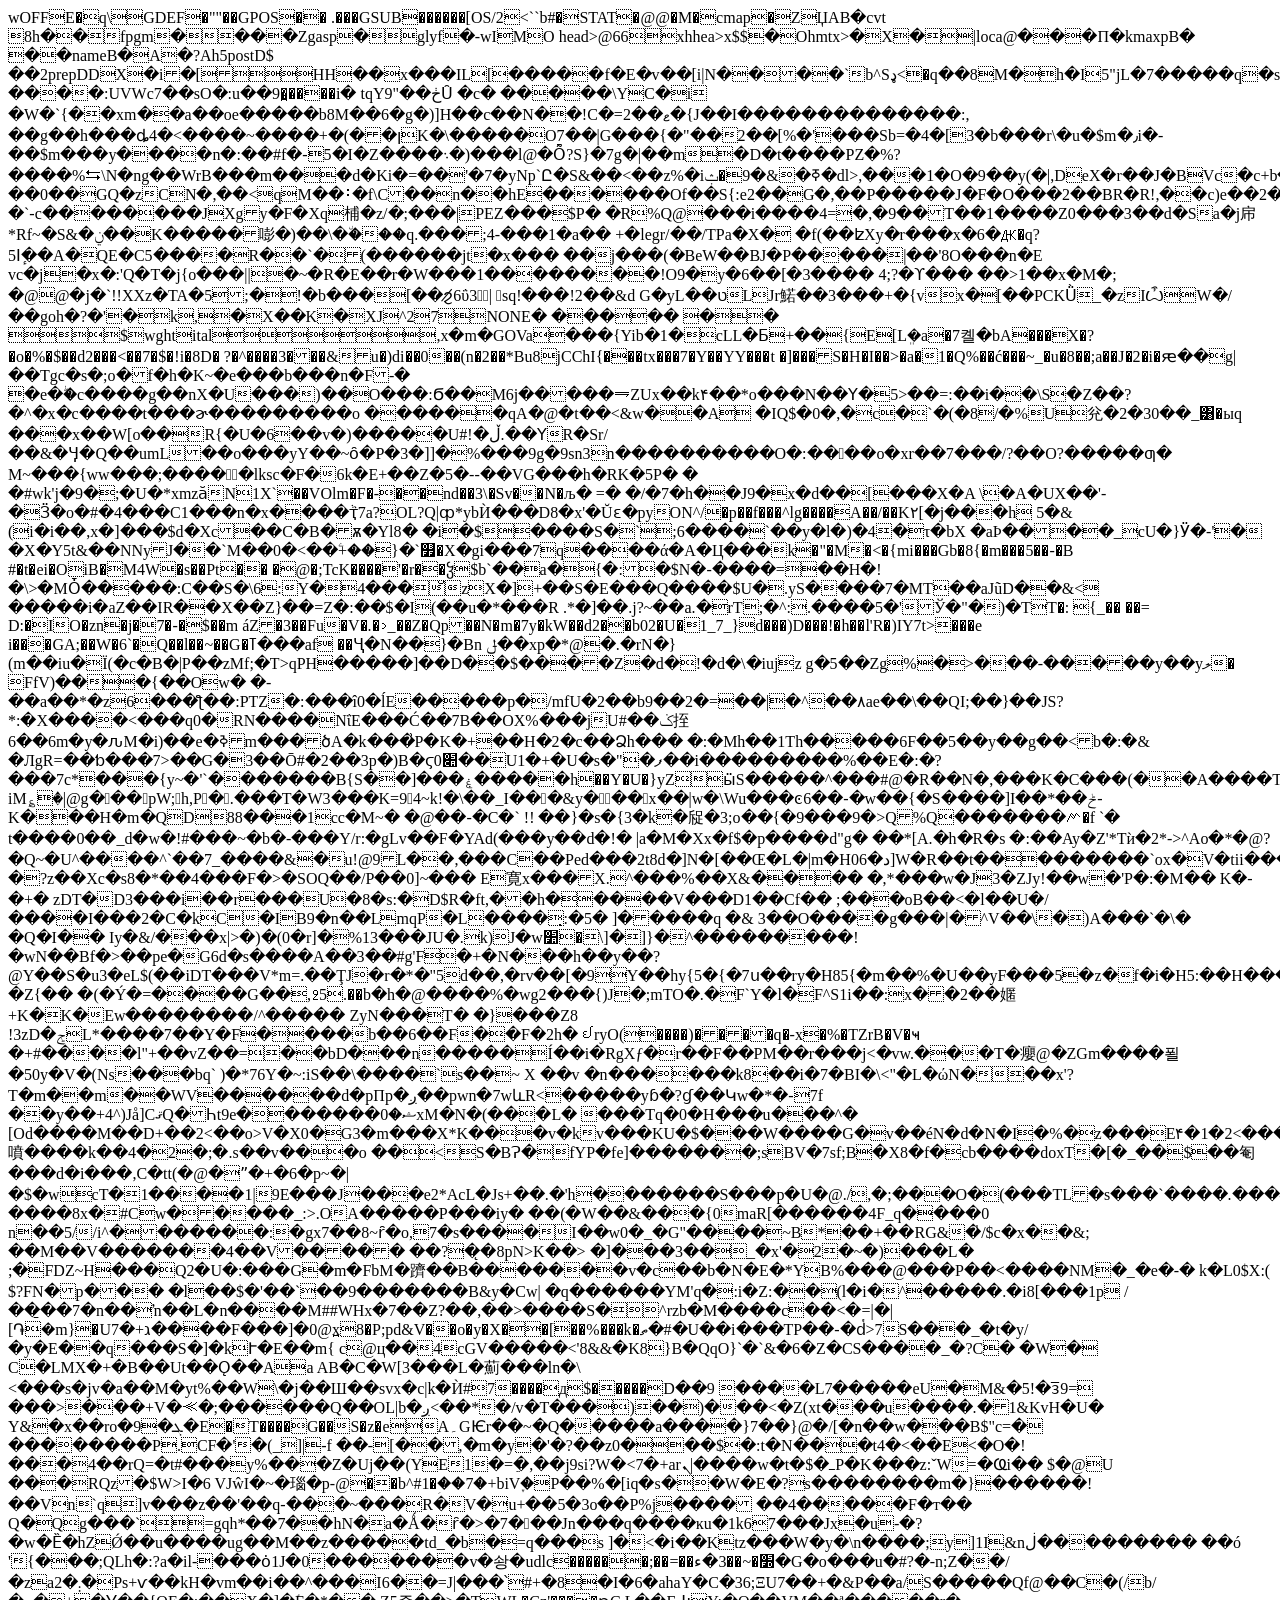
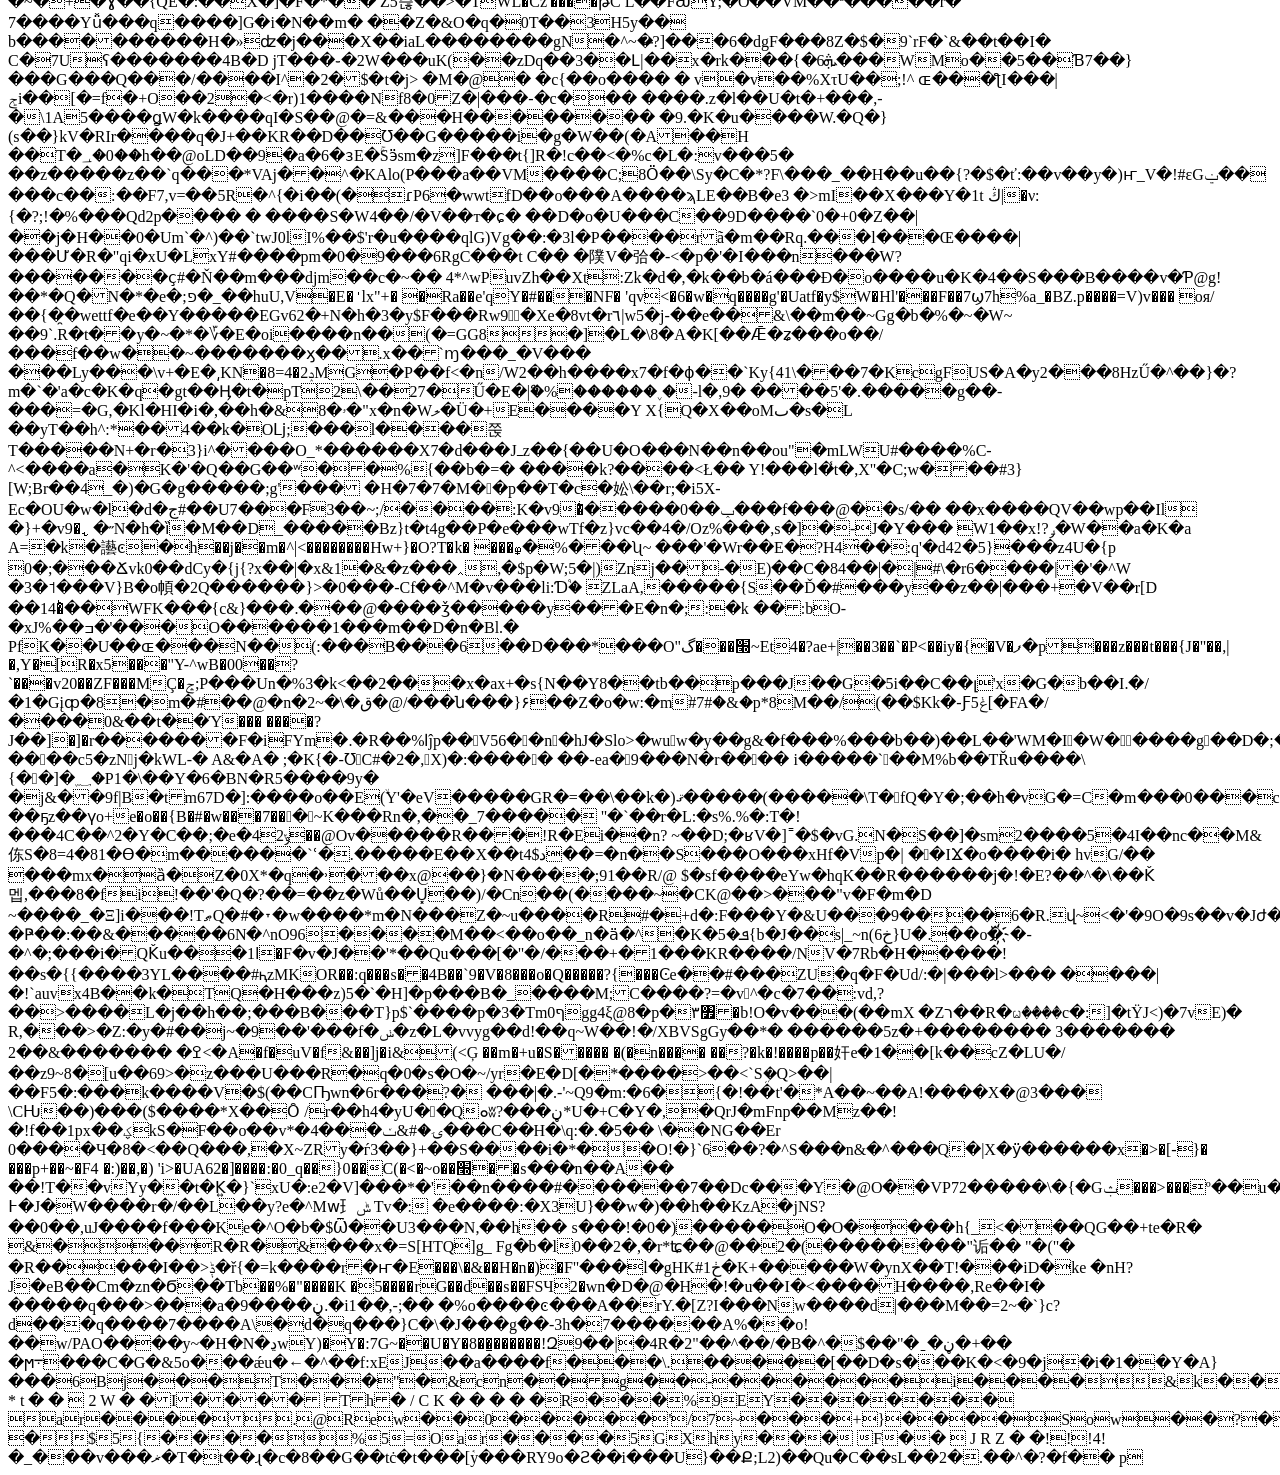
<file: font_12.html>
<html><head>
<meta charset="utf-8"></head><body>wOFFE�q\GDEF�""��GPOS��	.���GSUB������[OS/2<``b#�STAT�@@�M�cmap�ZЏAB�cvt 8h��fpgm����Zgasp�glyf�-wIMO
head>@66xhhea>x$$�Ohmtx>�X�|loca@���Π�kmaxpB�  ��nameB�A�?Ah5postD$  ��2prepDDX�i�[HH��x���IL[�����f�E�v��[i|N����`b^Ѕډ<�q��8M�h�I5"jL�7�����q�sx/����:UVWc7��sO�:u��9߽�����i�
tqY9"��ڂȖ
�c� �����\YC�i �W�`{��xm��a��oe�����b8M��6�g�)]H��c��N��!C�=2��ޱ�{J��I��������������:,	��g��h���ȡן��)�+����~����>�4K�\�����O7��|G���{�"��2��[%�'���Sb=�4�[3�b���r\�u�$m�٫i�-��$m���y����n�:��#f�-5�I�Z����܈�)���l@�Ȭ?S}�7g�|��m�D�t����PZ�%?����%⮀\N�ng��WrB���m���d�Ki�=��'�7�yNp`Ը�S&��<��z%�iߧ�&�9�ݑ�dl>,���1�O�9��y(�|,DeX�r��J�BVc�c+b���؎=؋j���!��0��GQ�zCN�,��<qM��˸�f\C��n��hE������Of��S{:e2��G�,��P�����J�F�O���2��BR�R!,��c)e��2�,��ֲ���T!�`-c��������JXgy�F�Xq㭪�z/�;���|PEZ���$P�
�R%Q@���i����4=�,�9��T��1����Z0���3��d�Sa�j帍*Rf~�S&�ݧ��K�����嘭�)��\�٘���q.���;4-���1�a��
+�legr/��/TPa�X�
�f(��ʫXy�r���x�6�Ԫ�q?5Iٕ��A�QE�C5����R��`�(������jt�x���
��j���(�BeW��BJ�P�����|��'8O���n�E
vc�j�x�:'Q�T�j{o���||�~�R�E��r�W���1��������!O9�y�6��[�3����
4;?�ϒ���	��>1��x�M�;
�@@�j�`!!XXz�TA�5;�!�b���[��ϩ̸6ΰ3󆷃|
sq!���!2��&d	G�yL��טLJr鰙��3���+�{vx�[��PCKǛ_�zIѼW�/��goh�?�'�k,�X��K�XJ^27NONE� ����� �� $wghtital,x�m�GOVa���{Yib�1�cLL�Ƃ+��{E[Lܸ�a�7콀�bA���X�?�o�%�$��d2���<��7�$�!i�8D� ?�^����3���&u�)di��0��(n�2��*Bu8jCChI{���tx���7�Y��YY���t
�]���S�H�I��>�a�1�Q%��ć���~_�u�8��;a��J�2�i�ԙ��g|��Tgc�s�;o�f�h�K~�e���b���n�F-�
�e�ۖ�c����g��nX�U���)��O���:Ϭ��M6j�����⥭ZUx��k۴��*o���N��Ү�5>��=:��i��\S�Z��?�^�x�c����t���ɚ���������o ������qA�@�t��<&w��A
�IQ$�0�,�c�`�(�8/�%U兊�2�30��_͸�ыq	���x��W[o��R{�U�6��v�)�����U#!�ڵ.��ҮR�Sr/��&�Ӌ�Q��umL��o���yY��~ȏ�P�3�]]�%���9g�9sn3n����������O�:����o�xr��7���/?��O?�����ƣ� M~���{ww���;�����lksc�F�6k�E+��Z�5�--��VG���h�RK�5P�
�
�#wk'j�9�;�U�*xmzӑN1X`��VOlm�F�-��nd��3\�Sv��N�љ�
=�
�/�7�h��J9�؜x�d��[���X�A \�A�UX��'-�Ӟ�o�#�4���C1���n�x����ٞҭ7a?OL?Q|ȹ*ybЍ���D8�x'�Ŭԑ�pyON^/�p��f���^lg����A��/��K۲[�j���h
5�&(i�i��,x�]���$d�Xc��C�B�ѫ�Yl8�
�i�$����S�`;6����`��y�l�)�4�τ�bX	�aÞ����_cU�}Ӱ�-'�
�X�Y5t&��NNyJ��`М��0�<��ۧ+��}�`௿�X�gi���7q����ά�A�Ц���k�"�M�<�{mi���Gb�8{�m���5��-�B #�t�ei�OiB�M4W�s��Pt��
�@�;<q�$@�7;�cq�5���s^f<�=��vj�����x�a�g�l�0e���+��m��w�p �a7�w���u(ru�nv`�ȗ�������k�b="" �="" �w��d="" .���s���{����z|ff�k���x#l���`e,��="" twwin7���="" x8="" e�e;|;2j�c="">TcK����'�r��ჴ$b`��a�{�:�$N�-����=��H�!�\>�MȰ�����:C��S�\6:Y�4���̆zX�]+��S�E���Q����$U�.yS����7�MT��aJũD��&< �����i�aZ��IR��X��Z}��=Z�:��$�I(��u�*���R
.*�]��.j?~��a.�rT;�^:.����5�'Ў�"�)�TT�: {_��
��=
D:�IO�zn�j�7�-�$��m	áZ�3��Fu�V�.�˒_��Z�Qp��N�m�7y�kW��d2��b02�U�1_7_}d���)D���!�h��l'R�)IY7t>���e i���GA;��W�6`�Q��l��~��G�ߠ���af ��Ҷ�N��}�Вn
ݪ��xp�*@�.�rN�}(m��iu�Ї(�c�B�|P��zMf;�T>qPH�����]��D��$����Z�d�!�d�\�iujz	g�5��Zg%�>���-�����y��yލ� FfV)���{��Ow�
�-��a��*�z6���ƪ��:PTZ�:���î0�ĺE�����p�/mfU�2��b9��2�=��|�^��٨ae��\��QI;��}��JS?*:�X����<���q0�RN����NΐE���Ć��7Β��OX%���jU#��ݢ挃6��6m�y�ԉM�i)��e�ߢm���ծA�k���͗P�K�+��H�2�c��Ձh���	�:�Mh��1Th�����6F��5��y��g��<b�:�& �ЛgR=��ƅ���7>��G�3��Ō#�2��3p�)B�ϛ0׊��U1�+�U�s�"�ފ��i���������%��E�:�?���7c*���{y~�'`�������B{S��]���ۼ�����h��Y�U�}yZӹS�����^���#@�R��N�,���K�C���(��A����T�{p~�sV��i�mU��+�.r��4�uH_c��,�C�c�D�[��us�={@���;�b�+&'�Y�M������KΛ����2.�6o��]���T��gHNCG�7l�Ճ�FV[vjt˛^����i>�Ԅ=O\�ń}$��q�%��P��O����R���ԝ�|	iM؏�|@g���pW;h,P॓�.���T�W3���K=9<a�ok!g�5����2a؍�q����=���"�? �="">4~k!�\��_I���&y���x��|w�\Wu���ͼ6��-�w��{�S����]I��*��ݲ-K���H�m�QD88���1cc�M~�	�@��-�C�` !! ��}�s�{3�k�䟟�3;o��{�9���9�>Q%Q�������ꤺ�f `�	t����0<u�m���qg8��� rpr1�\�ln7\q���lp�[="" �]{���imho="" �\z@�tvm�9�k�t��x|b4�����k)��p0p�h�֣:^`���="" �^�="" jy��9^u�^o1ߠ��lj�j�"u(��{*vnh����ǃ\1="" �#uk1��ݻj45���Ł��9�۔��fs]����q��g="����(�3��">��_d�w�!#���~�b�-���Y/r:�gLv��F�YAd(���y��d�!�
|a�M�Xx�f$�p����d"g�
��*[A.�h�R�s �:��Ay�Z'*Tѝ�2*->^Ao�*�@?�Q~�U^����^`��7_����&�u!@9L��,���C��Ped���2t8d�]N�[��Œ�L�|m�H06�ﺩ]W�R��t���������`ox�V�tii�������;?�?z��Xc�s8�*��4���F�>�SOQ��/P��0]~��� E寛x���X.^���%��X&���� �,*���w�J3�ZJy!��w�'P�:�M��	K�-�+� zDT�D3���i��r���U�8�s:�D$R�ft,��h�����V���D1��Cf��
;���oB��<�l��U�/����I���2�C�kC�IB9�n��LmqP�L����͉:�5�
]�����q �&
3��O����g���|�^V��\�)A���`�\�
�Q�I�� Iy�&/���x|>�)�(0�r]�%13���JU�.k)J�w׺�\]�]}�^���������!�wN��Bf�>��pe�G6d�s����A��3��#g'F�+�N���h��y��?@Y��S�u3�eL$(��iDT���V*m=.��ŢJ�r�*�"5d��,�rv��[�9Y��hy{5�{�7ս��ry�H85{�m��%�U��yF���5�z�f�i�H5:��H����˪����O�Rk/�Z{��
�(�Ý�=����G��,߶5.��b�h�@����%�wg2���{)J�;mTO�.�F`Y�l�F^S1i��:x��2��嫟+K�K�Ew��������/^����� ZyN���T�
�}���Z<x����e��#u������t���s�zv>8 !3zD�ݮL*����7��Y�F����b��6��F��F�2h�ᩀryO(����)����q�-x�%�TZrB�V�ҹ
�+#����l"+��vZ��=��bD���n�����Í��i�RgXƒ�r��F��PM��r���j<�vw.���T�癭@�ZGm����푈�50y�V�(Ns���bq` )�*76Y�~:iS��\����`s��~
X	��v	�n������k8��i�7�BI�\<"�L�ώN���x'?T�m��m��WV������d�pПp�ږ��pwn�7wևR<�����yɓ�?ɠ��Կw�*�-7f
��y��+4^)Jå]CޤQ�Һt9e�������ޝ�0xM�N�(���L�
���Tq�0�H���u���^�
[Od����M��D+��2<��o>V�X0�G3�m���X*<y1e������Ƃ<r��r�u{���y�k�v��a�xe�,�)�z�fpl�zi==ėaq���5�-u���*vq�� o="" Ч�շ���z�f��thr��b�n�i��ʅ����7�ŝ���]t�lʛ���<p�5�ɽ�="C�KX�۹�~F�~�_7�^��/6\zED��#&�,�" 8rb$��="" ��4������ճ5ix�Ϥ�f�������t�pҕ�)ϡpg�v*%f2�cںԧh^�.l����u�q��="" ��l�*^w��:�ׇ��0��0�,����3�tj���t���m����s'z�~&0="��+u�l]���d��QϘ4��ɡ�a`���6�g��`w��-ub�" �b�o:�<�b���="" -l�����ۀ�(�k�wlxÔ�eƶ�tt�wxƞo�c���^�ޓ�~$_5�llz�1!����tv���)�6wƏr�k����,�vfy3mm#�nљ"����="" ��o@q��v:`��,��#gd�òi�]�y�:�ms�8\�˅�ٵ="�B�6��`&:Z�EL��w)${�f4�$" w="" ���bb���v�ݻ+u��w�p��hi���a?z|��.="">K���v�kv���KU�$���W����G�v��éN�d�N�I�%�z���Eڤ���>2�1�۴�ĺ�噴����k��4�2�;�.s��v���o	
��<S�BɁ�fYP�fe]�������;sBV�7sf;B�X8�f�cb����doxT�[�_��$��匎���d�i���,C�tt(�@�ˮ�+�6�p~�|�$�wcT�1����1|9E���J���e2*AcL�Js+��.�'h�������S���p�U�@./,�;���O�(���TL�s���`����.���4"���V+e�X��d6�H�� ����8x�#Cw�����_:>.OA�����P���iy�
��(�W��&���{0maR[������4F_q����0
n��5//i^�������:�gx7��8~ȓ�o,7�s����I��w0�_�G"����~B*��+��RG&�̍/$c�x��&;
��M��V�������4��V�����
��?�̨�8pN>K��> �]���3��_�x'�2�~�)���L�	;�FDZ~H���Q2�U�:���G�m�FbM�躋��B�������v�c��b�N�E�*ΥB%���@���P��<����NM�_�e�-�	k�L0$X:( $?FN�p���
�l��$�'��`��9�������B&y�Cw|
�q������YM'q�:i�Z:��(l�i�^�����.�i8[���1p
/��̱��7�n��ŉ��L�n����M##WΗx�7��Z?��,��>����S�^rzb�M����c��<�=|�|[֏�m}�Uג+�7����F���]�0@߽x8�P;pd&V��o�y�X��[��%���k�ތ�#�U��i���TP��-�d҅>7S���_�t�y/�y�E��q���<oc%d?y`a�t�9v�(z�|n�^rظ?h��9ǚ�5c�t��r�f^|ea��i��2`�o�1l��:@>S�]�kՒ�E��m{
c@ц��4cGV�����<'8&&�K8}B�QqO}`�`&�6�Z�CS����_�?C�
�W�	C�LMX�+�B��Ut��Ǫ��Aa AB�C�W[3���L�薊���ln�\<���s�jv�a��M�yt%��W\�j��Ш��svx�c|k�Ѝ#7����д$�����D��9
����L7�����eU�M&�5!�ɜ̅9=
���>���+V�⪻�;������Q��OL|b�ږ<��*�/v�T���)��)���<�Z(xt���u����.�1&KvH�U� Y&�x��ro�9�ܓ�E�T����G��S�z�eA۔GѤr��~�Q�����a����}7��}@�/[�n��w���B$"c=�
��������P.CF�'�(_]|-f
��-[��,�m�y�'�?��z0���$�:t�N���t4�<��E<�O�!���4��rQ=�t#���y%���Z�Uj��(YE1�=ֵ�,��j9si?W�<7�+arܢ|����w�t�$�ߺP�K���z:ˇW=�Ҩi��<ib����=fqt�9��g�f#o3������%t�3j ծn&���@���ec4�.0$^����g�f:�;6="" ��$��="" ���uk��p:���;��y������������}��{n�op��'i��sv��6�i(���,��"="�o��\��Iķ��+�$��[b%M��{���R�u�|��d�.��,v" 7d��q��?'�_�j�����no_5w�zd�9�o�g�����za��a�8�"Ջf�:�fl%8��j��ju�-�ba&���p��cwyv���rv="" �="">
$�@U ���RQz�$W>I�6 VJŵI�~�瑙�p-@��b^#1�ؚ��7�+biV֢�P��%�[iq�s��W�E�?s��������m�}������!��Vn`q]v���z��'��q-���~���R�V�u+��5�3o��P%j���� ��4�����F�т��
Q�Qg���`=gqh*��7��hN�a�Ǻ�ȓ�>�7���Jn���q����ĸu�1k67���Jx�u-�?�w�Ȅ�hZǾ��u����ug��M��z�����td_�b�=q���s	]�<�i��Ktz���W�y�\n����;y]1I&nڶ���������
��ó '{���;QLh�:?a�il-���ȯ1J�0�������v�솽�udlc������;��=��׽�~��3�ء�G�o���u�#?�-n;Z��/�za2�܄�Ps+ѵ��kH�vm��i��^���I6��=J|���՝#+�8�I�6�ahaY�C�36;ΞU7��+�&P��a/S�����Qf@��C�(/b/�~�+�Ɣ��{QE�:��X�]�֬F�*��
Z5즎��>�TWL�Cz'����թC L��FԂY;�O��VM��ª�����r�
7����Yǚ���q����]G�i�N��m�
��Z�&O�q�0T��3H<j��m����b�r&�z��v���e�4�r��� drñ��oo7fu�="">5y��
b����������H�»ʣ�j���X��iaL��������gN�^~�̶?]���6�dgF���8Z�$�9`rF�`&��t��I�
C�7Uʕ�������4B�D	jT���֊�2W���uK(��zDq��3��Լ|��x�rk���{�6ܞ���WMo��5��Ɓ7��}���G���Q���/����I^�2�$�t�j>	�M�@� �c{��o����
�
v�v��%XτU��;!^
ɶ���ƪI���|ݮi��[�=f�+O��2�<�r)1����Nf8�0Z�|���-�c���	����.z�l��U�t�+���,-�\1A5����ǥW�k����qI�S��@�=&���H�������� �9.�K�u����W.�Q�}(s��}kV�RIr����q�J+��KR��D��Ʊ��G�����i�g�W��(�A��H
��T�؀�0��h��@oLD��9�a�6�ɜE�ۚSӭsm�z]F���t{]R�!c��<�%c�L�:v���5�
��z�����z��`q���*VAj��^�KAlo(P���a��VM����C;8Ӧ��\Sy�C�*?F\���_��H��u��{?�$�ť:��v��y�)ҥ_V�!#εG<k-~�d�:��bdlr����i���l���@fm: 8�="" ��Э�li.�{�s:z="" ���߬y��xl��?x�x���\�r�6�$;'z�פ�����d�{�f4�~���Ƶd��8��,�4��e�,sw{�w�άc�)�'��󊦏��x����b��@,��e~��;�l9�w��'�z;����0}�d�n�g��wz<��c��fn�="" q�j��f^�bx��q�="��D�-�rںLRʹK|����R�]8��" �exnv*�۵�+$aę,��="">ݔ��
���c��:��F7,v=��5R�^{�i��(�ɾP6�wwtfD��o���A����ϡLE��B�e3
�>mI��X���Y�1t	ڭ|�ν:{�?;!�%���Qd2p���� �	����S�W4��/�V��т�ɕ�
��D�o�U���C��9D����`0�+0�Z��|��j�H��0�Um`�^)��`twJ0lI%��$'r�u����qlG)Vg��:�3l�P����rã�m��Rq.���l���Œ����|���Ư�R�"qi�xU�LxY#����pm�0�9���6RgC���t C��
�䧤V�㢵�-<�p�'�I���n���W?�������ҫ#�Ň��m���djm��c�~��
4*^wPuvZh��Xt:Zk�d�,�k��b�á���Đ�o����u�K�4��S���B����v�Ƥ@g!��*�Q�N�*�e�;פ�_��huU,V�E�ˈlx"+�
�Ra��e'qY�#���NF�
'qv<�6�w�q����g'�Uatf�y$W�Hl'���F��7ϣ7h%a_�BZ.p����=V)v��� oя/��{�̯�wettf�e��Y�����EGv62�+N�h�3�y$F���Rw9�ͧ�Xe�8vt�r٦|w5�j-��e��&\��m��~Gg�b�%�~�W~
��9`.R�t��y�~�*�؆�E�oi����n��(�=GG8�]�L�\8�A�K[��Ǣ�ʑ���o��/���f��w��~�������ӽ��.x��`ɱ���_�V���
���Ly���\v+�E�͵KN�8=4�ݚ2MG�P��f<�n/W2��h����x7�f�ɸ��`Ky{41\���7�KcgFUS�A�y2���8HzŰ�^��}�?m�`�'a�c�K�q�gt��Ӊ�t�pT2\��27�Ű�E�ް|�%�����̇�˯�-l�,9� ����5'�.�����g��-���=�G,�Kl�HI�i�,��h�&8�ۥ�"x�n�Wލ�Ü�+E����Y
X{Q�X��oMٮ�s�L
��yT��h^:*��4��k�Οǈ;���l����쭍T�����N+�r�3}i^����O_*������X7�d���Jߺz��{��U�O���N��n��ou"�mLWU#����%C-^<����a�K�'�Q��G��ʷ��%{��b�=� ����k?����<Ł��	Y!���l�̾t�,X"�C;w���#3}[W;Br��4_�)�G�g�����;g'��� �H�7�7�M�񉄰�p��T�c�妐\��r;�i5X-Ec�OU�w�l�d�ج#��U<!--?��*��Dʪ�Q����\��u��ٰe��pm�ϛ�+��i����Ez�Q��P��up����T��Xg&����ASھ �6�gx1-->7���F3��~;/����:K�v9�ͥ�����0��ݕ���f���@��s/�� ��x����QV��wp��Il �}+�vߨ�9	�˶N�h�ȉ�M��D_�����Bz}t�t4g��P�e���wTf�z}vc��4�/Oz%���,s�]�-J�Y���
W1��x!?ݛ�W��a�K�a
A=�k�讛ͼ�h��j��m�^|<��������Hw+}�O?T�k� ���߾�%���ʯ~	���'�Wr��E�?H4́��:q'�d42�5}���z4U�{p 0�;���Ճvk0��dCy�{j{?x��|�x&1�&�z���˰,�$p�W;5�|)Znj��-�E)��C�84��|�|#\�r6����|�'�^W �3�˦���V}B�o幁�2Q������}>�0���-Cf��^M�v���li:Ɗ֩�		ZLaA,�����{S��Ď�#���y��z��|���+�V��r[D ��14�ͪ��WFK���{c&}���.���@����ǯ�����y���E�n�;:�k ��:bO-�xJ%��ߏ�'���O������1���m��D�n�Bl.� PfK��U��ɶ���N��(:���B���6��D���*���O"׭���گ~Et4�?ae+|��3��`�P<��iy�{�V�ފ�p���z���t���{J�"��,|�,Y�[R�x5���"Y-^wB�00��?`���v20��ZF���MÇ�ݘ;P���Un�%3�k<��2���x�ax+�s{N��Y8��tb��p���J��G�5i��C��լ'x�G�b��I.�/�1�Gįȹ�8�m�#��@�n�2~�\�ق�@/���ն���}۶��Z�o�w:�m֨#7#�&�p*8M��/(��$Kk�-Ƒݟ5[�FA�/����0&��t��Ύ���
����?J��]�]�r�������F�iFYm�.�R��%اĵp��V56��n�hJ�Slo>�wuw�y��g&�f���%���b��)��L��'WM�I�W�����g��D�;�_�tRóio�(�<�9�I��L2}����c5�zNͭj�kWL-�
A&�A�
;�K{�-ƱC#�2�,X)�:�����

��-ea�9���N�r����	i�����`��M%b��TŘu����\{��]�؁�P1�\��Y�6�BN�R5����9y�
�j&��9f|B�tm67D�]:����o��E(ۙY'�eV�����GR�=��\��k�)ޤ�����(�����\T�fQ�Y�;��h�vG�=C�m���0���c��Z�=�A}��ҕz��үo+e�o��{B�#�w���7���~K���Rn�,��_7�����	"�`��r�L:�s%.%�<i� �m��|�x.�&�u�#tz�����e�ا���j���x4)��Ȁ3�$2�����Ũ7uz�s��2����k@�,`aٺ'eq�x^�="=֬�k����e��&�D��y�x8��'ZJ%<(���Zc��">:T�!���4C��^2�Y�C��;�e�4ݸ2��@Ov�����R���!R�Ei��n?
~��D;�ʁV�]˭�$�vG.N�S��]�sm2����5�4I��nc��M&㑈S�8=4�81�ϴ�m������`ՙ�.�����E��X��tد$4��=�n��S���O���xHf�Vp�|
��IϪ�o����i�
hvG/��	���mx�ȁ�Z�0X*�q�˒���x@��}�N����;91��R/@
$�sf����eYw�hqK��R������j�!�E?��^�\��Ǩ멥,���8�fi!��'�Q�?��=��z�Wů��U͓��)/�Cn��(����~�CK@��>���"v�F�m�D ~����_�Ξ]i���!TޠQ�#�˕�w����*m�N���Z�~u����R#�+d�:F���Y�&U���9����6�R.վ~<�'�9O�9s��v�Jժ��Z�,�C2&ңk��֚�kɺ�nPg�Ҫ���p3�>�Ѕ5�j��e�;p}�Ҏ��:��&�����6N�^nO96����M��<��o��_n�ӓ�^�K�ܦ�5{b�J��s|_~n(خ6}U�.��o�҉�-�^�;���i�QǨu���1ߊ�F�v�J��'*��Qu���[�"�/���+�1���KR����/NV�7Rb�H�����!��s�{{����3YL����#ԧzMKOR��:q���s��4B��`9�V�8���o�Q�����?{���Ͼe��#���ZU�q�F�Ud/:�|���l>��� ����|�!`auvx4B��k�TQ�H���z)5�`�H]�p���B�_����M;C����?=�v^�c�7��:vd,?��>����L�j��h��;���B���T}p$`����p�3�Tmף0gg4ξ@8�p�٣৿�b!O�v���(��mX
�Zר��R�ꤗ����c�:]�tŸJ<)�7vE)�
R,���>�Z:�y�#��j~�9��'���f�ݭ�z�L�vvyg��d!��q~W��!�/XBVSgGy��*�
������5z�+��������
3�������
2��&������� �ߐ<�A�f�uV�f&��]j�i&(<Ģ ��m�+u�S�����
�(�n����
��?�k�!����p��奸e�1��[k��cZ�LU�/��z9~8�[u��69>�z���U���<i�0;x���]�di��9�f�2�1�ؓ�l�<�ngg�vh�$�}h0����=_��yt�^����=lt� {{k���j�q�[-z����,!���v��f~��d�)e��4ev�a���lnj�="">R�q�0�s�O�~/yr�E�D[�*����>��<`Sܹ�Q>��|��F5�:���k����V�$(��CҦwn�6r���?�
���|�.-'~Q9�m:�6�{�!��t'�*A��~��A!����X�@3���
\CǶ��)���($����*X��Ȏ	/r��h4�yU�򕴻�Qܘʬ?<x�䘐�?�u,��z�ci1���n�?��k�ꁁ�ۊs�����ݹ�������բ�l�������wu4�q ��<�2x�[��="" ���o����o���]u�]��o�="" �\="" ]x〞�w���j�;�(�Ҥ�{x��k�zj���#�$�ι�g!�2xx����e��n�rnt���g��6�Ϳz�`�ݙlf����nń�w!kpf����ub�d���z֡���()���f="" z)="" bn�kh|�l���#��da;���y��f%������u�`-ڿq="" s���k�t.���w�[�)�s.="" ��ٳ����q݇`�+!�s��yu���$="" ����^*������c"z��7="" ����i���tp2�yz��k!w������a3�i�jg�="" �m���pn�i��$i="" ��n��'���g��l#�:q��ِ="">���ڼ*U�+C�Y�,�QrJ�mFnp��Mz��!�!f��1px��ؼkS�F��o��v*�4���ۍ�#&ݖ���C��H�\q:�.�5�� \��NG��Er 0����Ч�8�<��Q���,�X~ZRy�ѓ3��}+��S����i�*��O!�}`6��?�^S���n&�^���Q�|X�ӱ������x�>�[-}�
���p+��~�F4
�:)��,�)
'i>�UA62�]����:�0_q��}0��C(�<�~o��׭��s���n��A��
��!T��vYy��t�K͍�}`xU�:e2�V]���*�'��n����#������7��Dc���Y�@O��VP72�����\�{�Gݑ���>���º��u�x""�+�������d�#�\/߅�J�W����r�/��L��y?e�^Mԝ⺩ݰ
Tv�: �e����:�Х3U}��w�)��h��KzA�jNS?��0��,uJ����f���Ke�^O�b�$Ѿ��U3���N,��h��
s���!�0�)���<w�`�f9��%^w�ݟ�����x�yb4���ꪆ��j�5ӓΨ��'�~��esr�<�2���zr��r0�o`��<���)fg6r���a�%�� x9�^��ۨ�@�k4u�!����\�o�pc���ȓ���ԟ�2sk$x="" �Ǉ�a?Ʃ�p�#�����,�6�<���="">��O�O����h{_<���QG��+te�R� &���R�R�&���x�=S[HTQ]g_	Fg�b�l0��2�,�r*ʨ��@��2�(��������"诟�� "�("�
�R�����I��>ݙ�ř{�=k����r�ҥ�E���\�&��H�n�)�F"���l�gHK#ڂ1�K+�����W�ynX��T!���iD�ke
�nH?J�eB��Cm�zn�Ϭ��Tb��%�"����K
�5����rG��d��s��FSЧ2�wn�D�@�H�!�u��I�<����H����,Re��I�
�����q���>���a�9����ڼ.�i1��,-;��	�%o����ͼ���A��rY.�[Z?I���Nw����d|���M��=2~�`}c?d���q����7����A\�d�q���}C�\�J���g��-3h�7������A%��o!��w/PAO����y~�H�N�ڍwY)�Y�:7G~��U�Y�8��͇������!Զ9��|�4R�2"��^��/�B�^�$��"�ˍ�ڼ�+��
�ϻ܋���C�G�&5o���ǽu�←�^��f:xEJ��a����f���\.�����[��D�s���K�<�9�j�i�1��Y�A}���6Bj���T���"�&cn��g��-������i����&k����	*	t	�	�

2
W
�
�I����
Th�
/
C
K
�
�
�
�
�R���%9EY�������
ar����.@Rew��0�����'/7~���+}����Sow��?���*v�'d��3�<Py�� �$5{����%5=Oar����5GXhy���	F��  J R Z � �!!!4!<!--~!�!�!�" "T"\"d"d"d"d"�"�"�#
#6#H#r#�#�#�#�$$,$E$Z$o$�$�������\��\���$�N�������x����J�@���UP��BW��PШE��F��RED�RC[ilI�EǕ����<��&
J�̗s�N.0�Lq�4]ǆuSw<E�8.P��q�*��Y�����ا�x�UE^�$l�Ĝ�b:�,K�&=:tq��˩Z�\�})m�,��u�(v���6sĐCv�D���E����R;�_�s3���vfvv�2C�i�����cW�M�T��i�-�iq&����l%��T����OU��ӛT���.�?�AJ�V��k7�{C�����:����������ɖ�����x���x��:�4�^�-��M%秂�
C�l��������������2��������������������x�M��NBA��,��"�66�sG\���#��-a
���X��`|Kۃ�v<��A3���$���ؤ�n�ua�J�p���2?�E�p���l�P�uq�#�k��$����V+8�q�%��[!�f����]o�?��&S��$!� ��	�!%�@H.v�ZQ{�Zq���R�esA��9��&bfTH�_�����zZM�	%�Ud:l�֔�$��I����$�̀��-k�w�|j��A��,o�'-->�_���v���ޜ�T�t��ɻ�c�8��G��tċ�t���[֫y���RY9o�Ƨ��i���U}��Ք;L2)��Qu�C��sL��2�.��^�?�f��
p</w�`�f9��%^w�ݟ�����x�yb4���ꪆ��j�5ӓΨ��'�~��esr�<�2���zr��r0�o`��<���)fg6r���a�%��></x�䘐�?�u,��z�ci1���n�?��k�ꁁ�ۊs�����ݹ�������բ�l�������wu4�q></i�0;x���]�di��9�f�2�1�ؓ�l�<�ngg�vh�$�}h0����=_��yt�^����=lt�></i�></k-~�d�:��bdlr����i���l���@fm:></j��m����b�r&�z��v���e�4�r���></ib����=fqt�9��g�f#o3������%t�3j></oc%d?y`a�t�9v�(z�|n�^rظ?h��9ǚ�5c�t��r�f^|ea��i��2`�o�1l��:@></y1e������Ƃ<r��r�u{���y�k�v��a�xe�,�)�z�fpl�zi==ėaq���5�-u���*vq��></x����e��#u������t���s�zv></u�m���qg8���></a�ok!g�5����2a؍�q����=���"�?></q�$@�7;�cq�5���s^f<�=��vj�����x�a�g�l�0e���+��m��w�p></body></html>
</file>
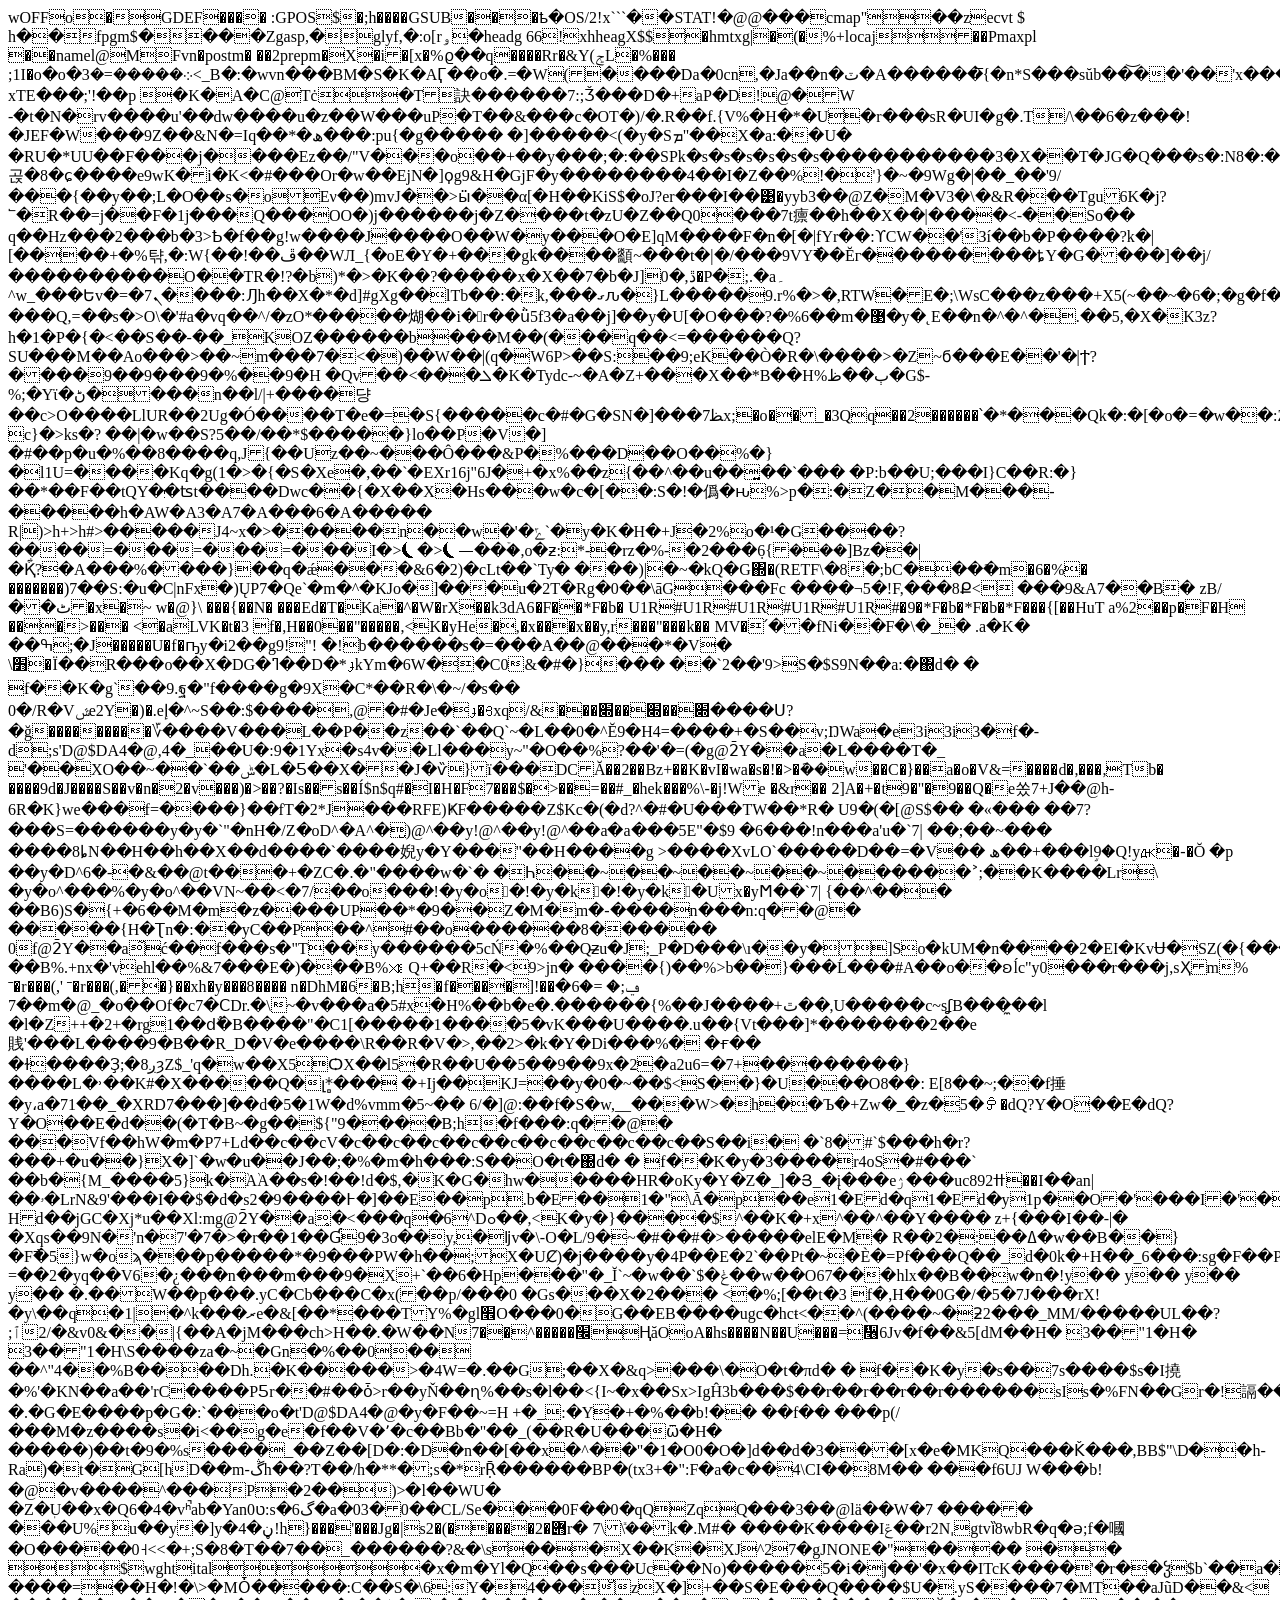
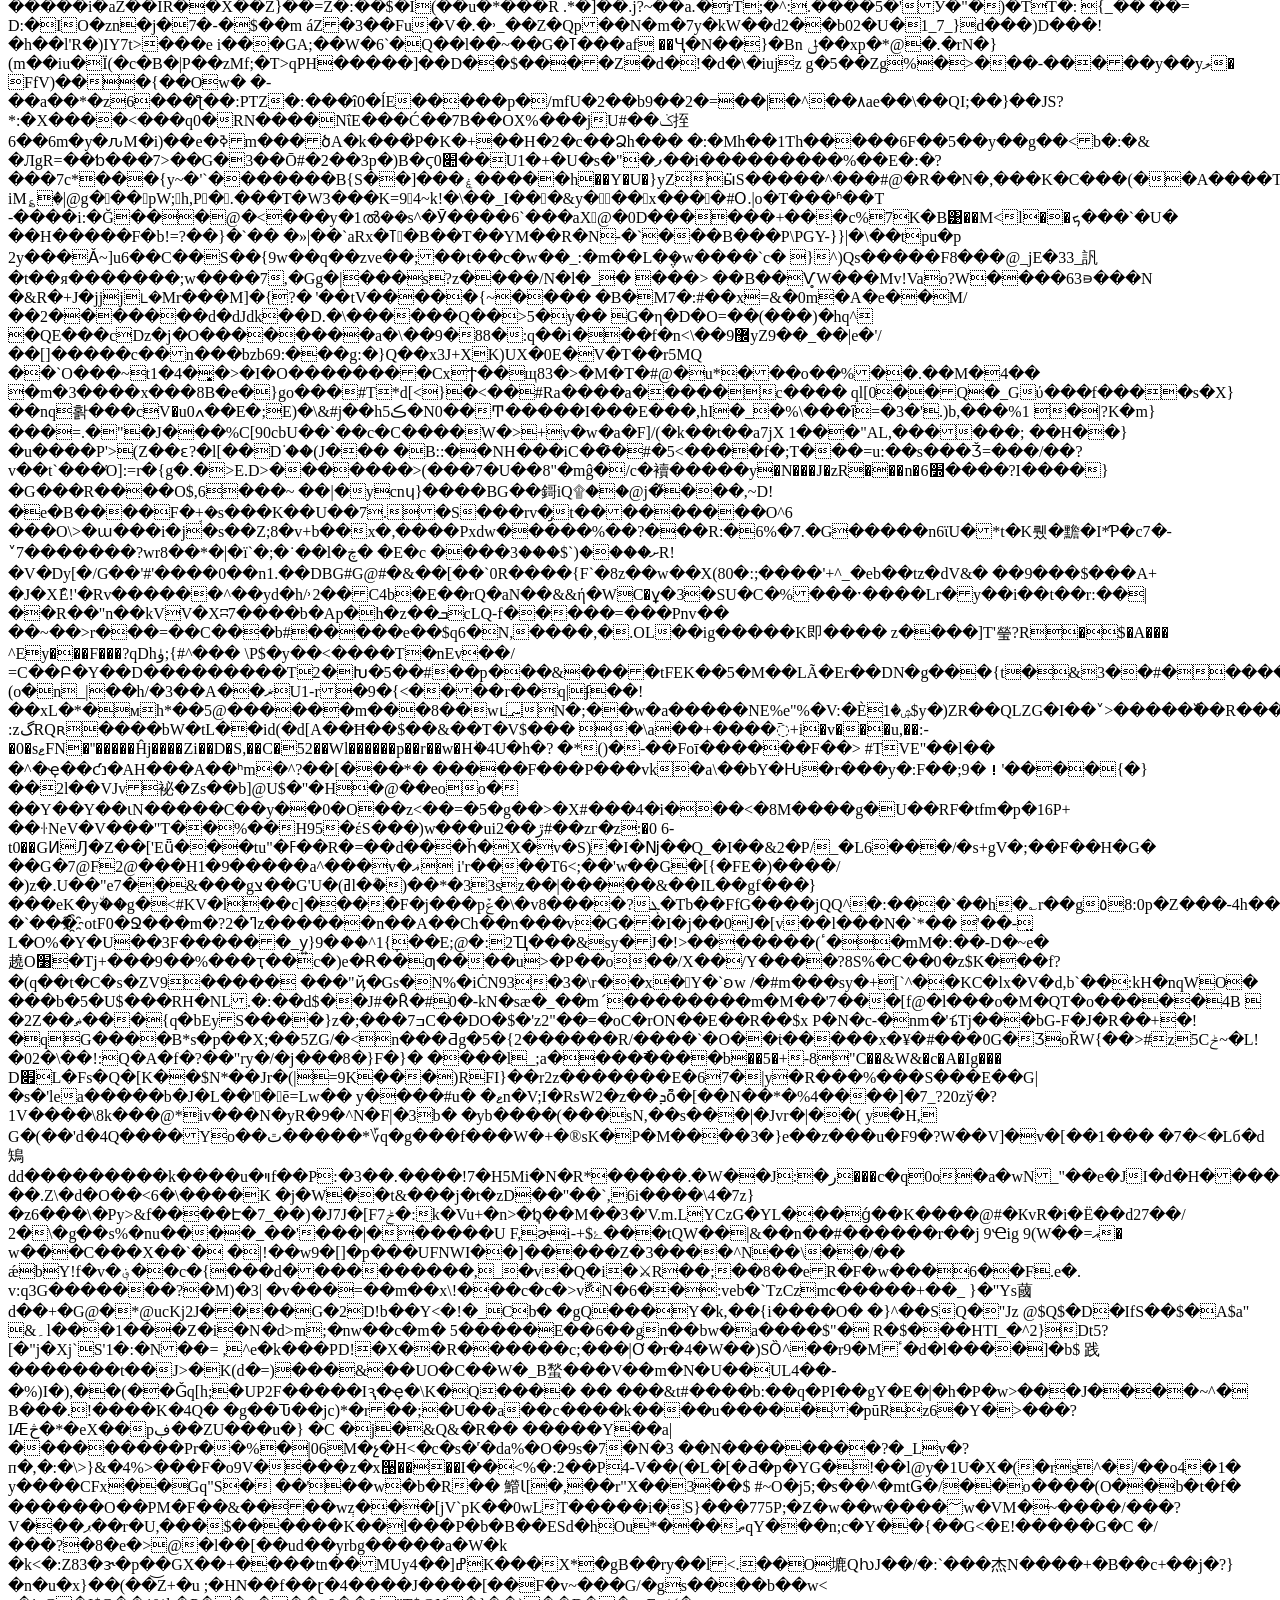
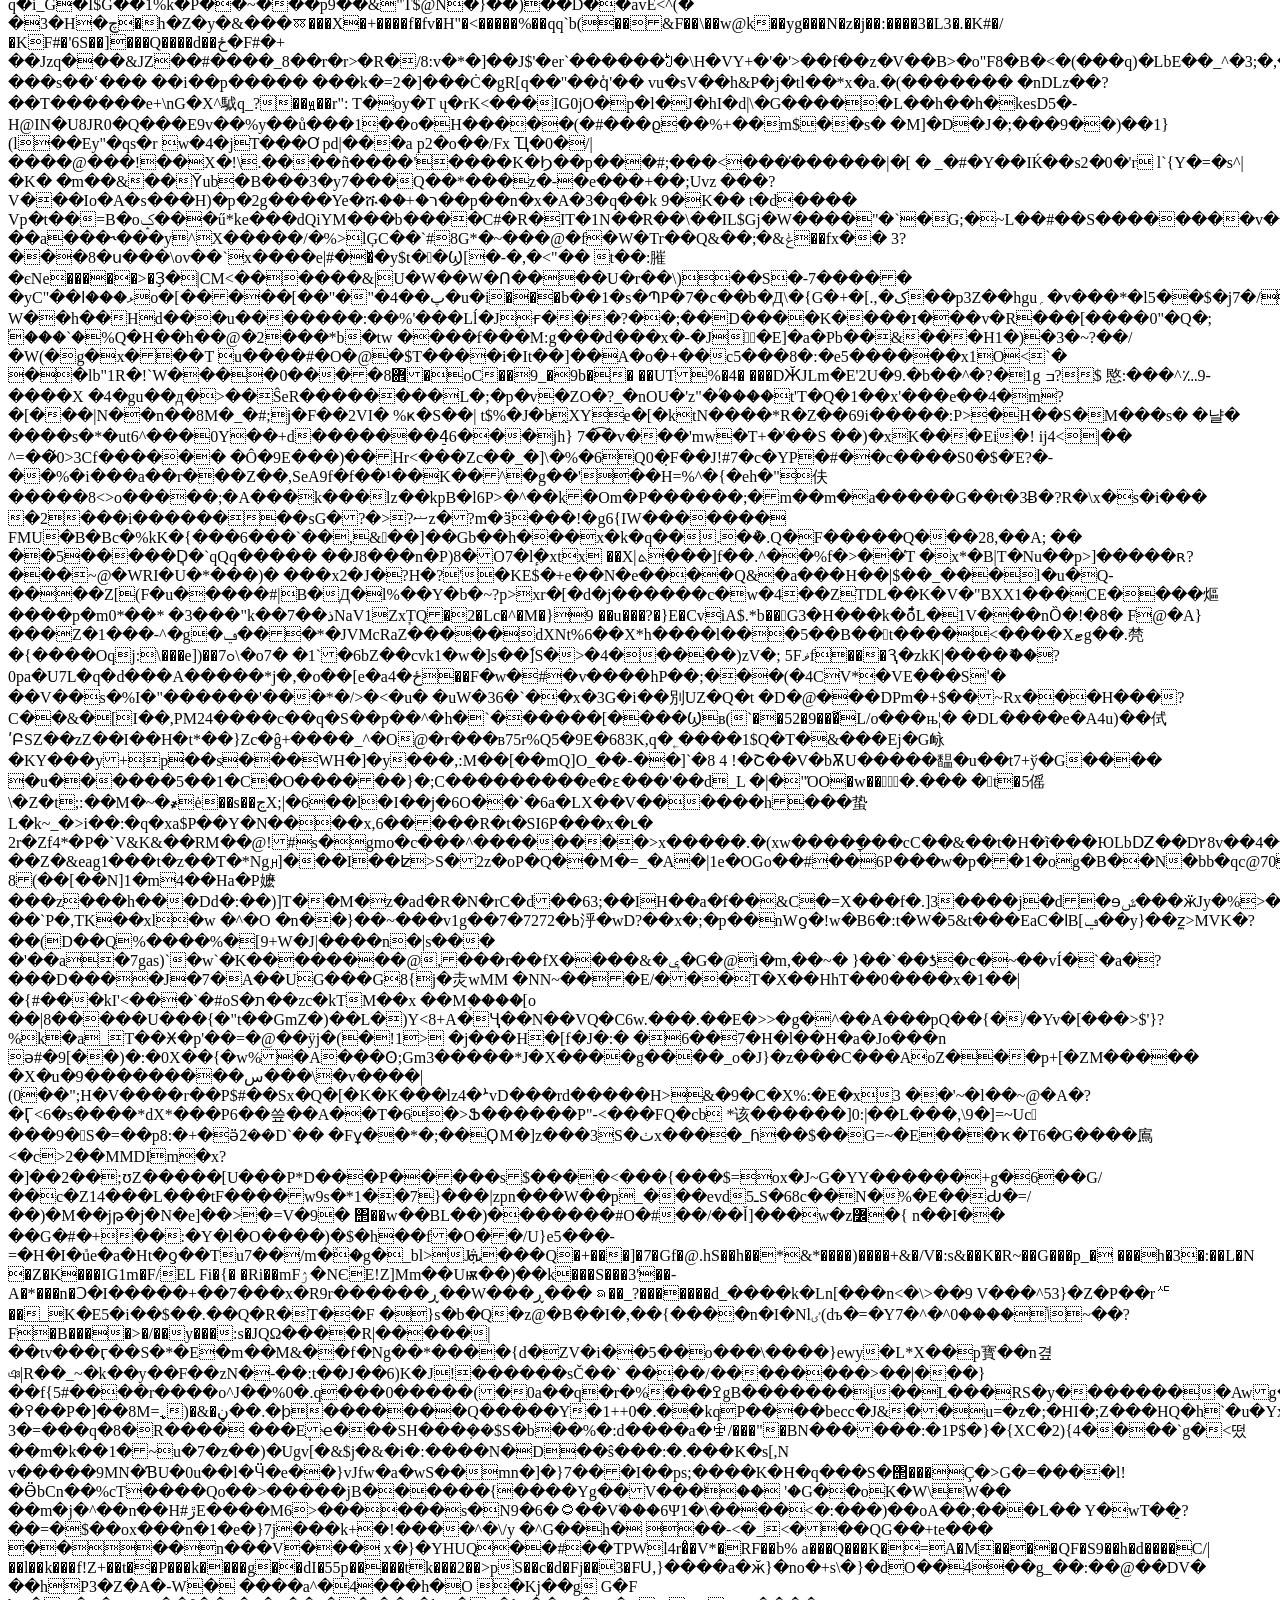
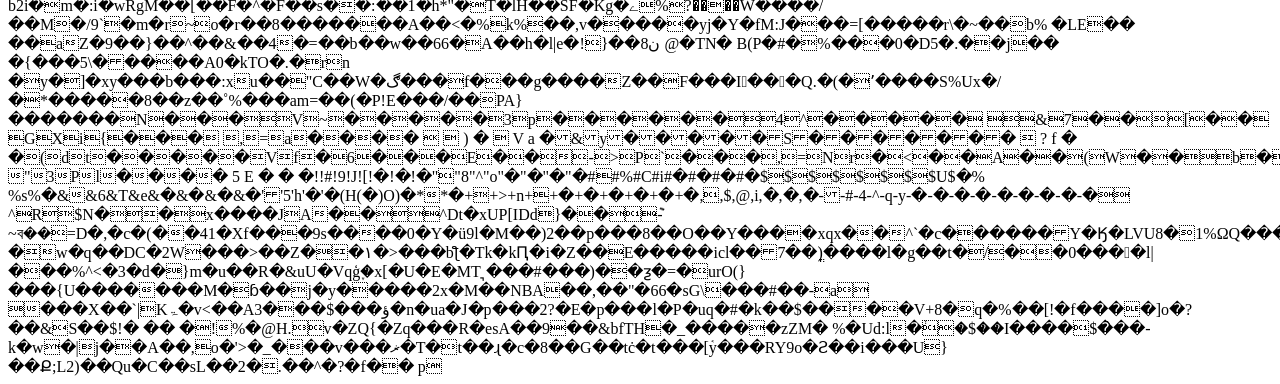
<file: font_2.html>
<html><head>
<meta charset="utf-8"></head><body>wOFFo�GDEF����
:GPOS$�;h����GSUB���ҍ�OS/2!x```��STAT!�@@���cmap"��zecvt $ h��fpgm$����Zgasp,�glyf,�:o[rۅ�headg 66!xhheagX$$�hmtxg|�(�%+locaj��Pmaxpl   ��namel@MFvn�postm�  ��2prepm�X�i�[x�%ϱ��q����Rr�&Y(ݮL�%��� ;1I�ο�o�܀�����=�3<_B�:�wvn���BM�S�K�AӶ��o�.=�W(����Da�0cn,�Ja��n�ٽ�A������̅{�n*S܏���sŭb��͝��'��'x���	xTE���;'!��p
�K�A�C@Tċ�T訣������7:;Ǯ���D�+aP�D!@�W -�t�N�rv����u'��dw����u�z��W���uP�T��&���c�OT�)/�.R��f.{V%�H�*�U�r���sR�UI�g�.T/\��6�z���!�JEF�W���9Z��&N�=Iq��*�ھ���:pu{�g�����
�]�����<(�y�Sܡ"��X�a:��U�
�RU�*UU��F���j����Ez��/"V���o��+��y���;�:��SPk�s�s�s�s�s�s�����������3�X��T�JG�Q���s�:N8�:�{;���8���_�]��o99���e�r9_�X�@�tǓ|>�c#8��q�����#�����т���*�����=.u�ǟV��a���]mE����%g6\��r�O�;9����\u$��{�Szq���3��ϥM{��M곥�8�ɕ����e9wK�i�K<�#���Or�w��EjN�]ϙg9&H�GjF�y��������4��I�Z��%!�'}�~�9Wg�|��_��'9/���{��y��;L�O��s�oEν��)mvJ��>ӹ��α[�H��KiS$�oJ?er���I��͹�yyb3��@Z�M�V3�\�&R���Tgu6K�j?՟�R��=j��F�1j���Q���OO�)j������j�Z����t�zU�Z��Q0���7t癝��h��X��|����<-��So�� q��Hz���2���b�3>Ҍ�f��g!w����J����O��W�y���O�E]qM����F�n�[�|fYr��:ϒCW��'Зí��b�P����?k�|[����+�%탺,�:W{��!��ڦ��WЛ_{�oE�Y�+���gk����顲~���t�|�/���9VY߯��Ĕг���������ȶY�G����]��j/����������O��TR�!?�b)*�>�K��?�����x�X��7�b�J]ڐ,�0�P�;.�a۔^w_���Եv�=�7ܢ����:Ԓh��X�*�d]#gXg��lTb��:�k,���ގԉ�}L�����9.r%�>�,RTW�E�;\WsC���z���+X5(~��~�6�;�g�f��o�{䘯���Q,=��s�>O\�'#a�vq��^/�zO*�����煳��i�󪐆r��ǜ5f3�a��j]��y�U[�O���?�%6��m�޳�y�˛E��n�^�^�.��5,�X�K3z?h�1�P�{�<��S��-��_KOZ������b���M��(���q��<=������Q?SU���M��Αo���>��~m���7�<�)��W��|(q�W6P>��S:��9;eK��Ò�R�\����>�Z~ϭ���E��'�|Ϯ?����9��9���9�%��9�H
�Qv��<���ܠ�K�Tydc-~�A�Z+���X��*B��H%ٻ��ظ�G$-%;�Yϊ�ڻ����n��l/|+����댱��c>O����LlUR��2Ug�Ó����T�e�=�S{�����c�#�G�SN�]���7ﻈx;�o��_�3Qq��2������՝�*���Qk�:�[�o�=�w��:Z��so��ne�A<ʚo�v�rAH��}AӲ҄f&W(o4�<h�,�iŭ��>�p�6�����h2�1���r�>7���g~��M]Wke�vH��L
c}�>ks�? ��|�w��S?5��/��*$�����}lo��P�V�]
�#��p�u�%��8����q,<b��b�~f����ck�����߉gq����`3q�p�ر<̞�y5�]�r5���+�c֫ *����j�ڤ�p�sdo�t�e�k�mt{��q���g��l%rޚ�.�f{�߁�twΓ�#��o��r"١��w?j;���2�)�d�hy7��ciͮk$3�(���="">J{��Uz��~���Ô���&P�%���D��O��%�}�l1U=����Kq�g(1�>�{�S�Xe�,��`�EXr16j"6J�+�x%��z{��^��u��͍��`��� �P:b��U;���I}C��R:�}��*��F��tQY��ꥋʦt����Dwc��{�X��X�Hs���w�c�[��:S�!�僞�ԋ%>p�:�Z��M���-�����h�AW�A3�A7�A���6�A����� R|)>h+>h#>�����J4~x�>�����n��w�'�ݻ`�y�K�H�+J�2%o�¹�G����?����=���=���=���I�>⏾�>⏾⏤��ۡ�,o�ƶ:*-�rz�%-�2���݂6{���]Bz��|�Қ͋?�A���%����}��q�ǽ���&6�2)�cLt��`Ty�	���)|�~�kQ�G΍�(RETF\�8�;bC����َm�6�%�
�������)7��S:�u�C|nFx�)ŲP7�Qe`�m�^�KJo�]���u�2T�Rg�0��\āG���Fc
����¬5�!F,���8Ք<	���9&A7��B�
zB/��ٹ�x�~	w�@}\
���{��N�
���Ed�T�Ka�^�W�rX��k3dA6�F��*F�b�
 U1R#U1R#U1R#U1R#U1R#�9�*F�b�*F�b�*F���{[��HuT
a%2��p�F�H
���>��� <�aLVK�t�3 f�,H��0��"�����,<K�yHe�,�x���x��y,r���"���k��
MV�՛��fNi��F�\�_�
.a�K�
��ߒ;�J�����U�f�ҧy�i2��g9!"!
�!b������s�=���A��@���*�V�
\׻�Ϊ��R���o��X�DG�ߣ��D�*ֈkYm�6W�<o�[ͳms���i�[���m�z�l��.�w!��]h�bzһ�ޥ��og�o�y ow�����="" ��k)��zf9���h�g�|2ld�lca="" �{a��q���h}��:bt%�|d���qu��:btqc�="" \����c�8<al�'�)�s��4x���="" h��0r`6́��y�{����="" �'�b�="" �r���yx���="" c���2�="" �rx+�ދ���="" ^�w="" �]w��t�x�h�ǉp���+�r���2��xz�z�?ײ���|4p��<?��_�|��k%c��}�nny��}="" w��f�="����T<��$���V��AO�}a����(����|��|��|��|^��K�y�}�������R|^��K�w@�0��}$�L�)0��<���9�y" zn��p�t!�b��,z7�e�[;����������������������������xǃu<x��8��`!�`!�`!�`!�zq7�r="" v��j5x�+�`��t�1���r5x��5x�k�`�,u��jd����i�4l�n$�l�)0��\���8���="" ��b���u�o{���jl`2�dy�6o��="" vq���?�^Ůe5{�7i�6�f��!o�����juqܔ1�8o="" қsl-���К6m8��v�:��Б1؉cg��@wh�n�n�p�^Л6}�="" �s��x������z�rc��l��l�i݃Ն="" �p��^#a�g���~cɶ�8="">�C0&�#�}���	��`2��'9>S�$S9N��a:�΀d�	� f��K�g`��9.ฐ�"f����g�9X�C*��R�\�~/�s��
0�/R�Vݜe2Y�)�.eإ�^~S��:$����,@�#�Je�ֈ�Յxq/&���׍��׍��׍����Ս?�ğ���������؆����V���L��P��z��`��Q`~�L��0�^Ĕ9�H4=����+�S��v;ŊWa�e3i3i3�f�-d;s'D@$DA4�@,4�_��U�:9�1Yx�s4v��Ll���y~"�O��%?��'�=(�g@2̄Y��a�L����T�_	'��XO��~��`��ݰ�L�Ƽ��X��J�ѷ}ї���DCĂ��2��Bz+��K�vI�wa�s�!�>�݇��w��C�}��a�o�V&=����d�,���,Tb�
����9d�J����S��v�n�2�v���)�>��?�Is��s��Í$n$q#�I�H�F7���$�>��=��#_�hek���%\-�j!We
�&r��
2]A�+�t9�"�9��Q�e쏬7+J��@h-6R�K}we���f=����}��fT�2*J���RFE)ҜF�����Z$Kc�(�d?^�#�U���TW��*R� U9�(�[@S$��	�«��� ��7?���S=������y�y�`"�nH�/Z�oD^�A^�̮)@^��y!@^��y!@^��a�a���5E"�$9 �6���!n���a'u�`7|
��;��~���
����8ȴN��H��h��X��d����`����婗y�Y���"��H����g >����XvLO`�����D��=�V�� ھ��+���l֦9�Q!yԫ�-�Ŏ	�p ��y�D^6�-�&��@t���+�ZC�.�"����w�`� �Һ��~��~��~��~������˃;��K����Lr\ �y�o^���%�y�o^��VN~��<�7/��o���!�y�o򛗼�!�y�k򚇼�!�y�k򚇼�Ux�yϺ��`7|
{��^���	��B6)S�{+�6��M�m�z����UP��*�9��Z�M�m�-����n���n:q��@�
�����{H�Ʈn�:��yC��P��^#��o������8������	0f@2̄Y��a̃ć��f���s�"T��y������5cŃ�%��Qz̶u�J;_P�D���\ı��y�]So�kUM�n����2�EI�KvɄ�SZ(�{������^m���o�%7�-��B%.+nx�'vehl��%&7���E�)���B%ꇨ
Q+��R�<9>jn� ����{)��%>b��}���Ĺ���#A��o��ʚĺc"y0���r���j,sҲm%
ˉ�r���(,'
ˉ�r���(,��}��xh�y���8����
n�DhM�6�B;h�f����]!��ݠ;�
=�6�	��7m�@_�o��Of�c7�ϹDr.�\~�v���a�5#x�H%��b�e�.������{%��J����+ٿ��,U�����c~sʆB���̼��l �l�Z++�2+�rg1��dٌ�B����"�C1[�����1����5�vK���U����.u��{Vt���]*�������2��e賎'���L����9�B��R_D�V�e����\R��R�V�>,��2>�k�Y�Di���%�	�ғ��
�ɫ����Ҙ;�ږ8ȝZ$_'q�w��X5ѺX��l5�R��U��5��9��9x�2�a2u6=�7+��������}����L�˒��K#�X�����Q�լ*̻���	�+Ij��KJ=��y�0�~��$<S��}�U���O8��:	E[8��~;��f捶�y،a�71��_�XRD7���]��d�5�1W�d%vmm�5~�� 6/�]@:��f�S�w,__���W>�h��Ъ�+Zw�_�z�5�ꎣ�dQ?Y�O��E�dQ?Y�O��E�d��(�T�B~�g��${"9����B;h�f���:q��@�
���Vf<cf,#3���Ȍed�2��Êy���Βϒ�Ȍud�*���Ѵ��_�� e엒+Ɋud�*�by���x�5*�d="" ���i{x_��,|r)��ʋf-y����%k��kb;��ar���e�[f����k��u�&��%�͂���^?�="" ��^cd�g="" թh��hq���p���(���czg��%c�i����gj!�h="" ���w�v�q^ct�n�zv����9j="" z�e�{����%���v~;�&�t="">��hW�m�P7+Ld��c��cV�c��c��c��c��c��c��c��c��c��S��i�
�`8�#`$���h�r?���+�u��}X�]`�w�u��J��;�%�m�h���:S��O�t�΀d�	� f��K�y�3����r4oS�#���`	<!--�N1|���J�^ŲW�]M�jbW���5-->��b�{M_����5}k�֙A֙A��s�!��!d�$,�K�G�hw�����HR�oKy�Y�Z�_]�Յ_�į���eۯ���uc8ߚ92��I��an|��ۥ�LrN&9'���I��$�d�s2�9����߅�]��E��p.b�E��1�"\Ā�p��e1�Ed�q1�Ed�y1p��O�'���I�'�������~b Hd��jGC�Xj*u��Xl:mg@2̄Y��a̥�<���q�6^Dߋ��,<K�y�}����$^��K�+x^��^��Y����
z+{���I��-|� �Xqs��9N�'n�7'�7�>�r��1��Ɠ9�3o��y,�ǉv�\-O�L/9�~�#��#�>�����elE�M�	R��2�:��ߡ�w��B��}�F߯�5}w�oϡ���p�����*�9���PW�h��;X�UȻ)�j����y�4P��E�2`��Pt�~�Ѐ�=Pf���Q��_d�0k�+H��_6���:sg�F��P-=��2�yq��V6�¿���n���m���9�X+`��6�Hp���"�_Ĭ`~�w��`$�ݟ��w��O67���hlx��B��w�n�!y�� y�� y�� y�� �.��W��p���.yC�Cb���C�x(��p/���0
�Gs���X�2��� <�%;[��t�3 f�,H��0G�/�5�7J���rX!�y\��q�1|�^k���ރe�&[��*���TY%�gl׮O���0�G��EB����ugc�hcŧ<��^(����~�ƻ2���_MM/�����UL��?ٱ;�/2&v0&��|{��A�jM���ch>H��.�W��N׬�����^��7ҢăOoA�hs����N��U���=᫦6Jv�f��&5[dM��H� 3��"1�H� 3��"1�H\S����za�~�Gn�%��0��	��^"4��%B����Dh.�K�����>�4W=�.��G;��X�&q>���\�O�t�πd�	� f��K�y�s��7s����$s�I撓�%'�KN��a��'rC����PƼr��#��ȱ>r��yŇ��ɳ%��s�l��<{I~�x��Sx>IgĤ3b���$��r��r��r��r������sIs�%FN��Gr�!䛿����IF��}�.�G�E����p�G�:`���o�t'D@$DA4�@�y�F��~=H +�_:�Y�+�%��b!��	��f��
���p(/���M�z����s�i<��g�e�f��V�٬�c��Bb�"��_(��R�U���ѿ�H� �����)��t�9�%s����_��Z��[D�:�D�n��[��x�^��"�1�O0�O�]d��d�3���[x�e�MKQ���Ǩ���,BB$"\D��h-Ra)�t�G[hD��m-ڴh��?Т��/h�**�;s�*rṜ������BP�(tx3+�":F�a�c��4\CI��8M��	���f6UJ W���b!�@�v����^���P�2��)>�l��WU�
�Z�ٖU��x�Q6�4�vʰ̚ab�Yan0ט:s�گ6�a�03�0��CL/Se���0F��0�qQZqQ���3��@lä��W�7	����� ���U%u��y�]y�ڼ�4!h}���'���Jg�|s2�(�����2�݋r�
7\ܺ\��k�.M#�	����K����Iݝ��r2Nˌgtvȉ8wbR�q�ǝ;f�嘓�O�����0˧<<�+;S�8�T��7��_������?&�\s���X��K�XJ^27�gJNONE�"���� �� $wghtital�x�m�Yl�Q��s���Uc��No)�����5�i�j��'�x��I<h�1����v �*="" qu���="" r�oߟ�x��u�nn��ykm@�="" an�v��+}�d��-�m�p�v��l�h�nЍ��<��j7�xm�i0�&��l��7���t��|q�d��Ðc!\�r]��˲b"�&ɤ�y��_�喰ls9�1�*="" e���?�?!�`߳��m��;�v���.�3���u�2,������="" "��d���o%g9�c���s�p�#<��9��s�&^�="" o���Ċ���h"�ho="" �h��8�yd�k�͡="" ����q�="" g��un="" #�&2i�oc��~&���b����d���f6��k|�2="" y�i�g<�+�����mq~�o*����,�y�1��`;u�="" ��"zr�#�7�k�ic[��hh�id�n�ӕ�t���="" {ғ="" ae="" ��e�f0�1�es)��)�����a.�g#x�jְ��,a�,����k�r�z��ni�="" ���x�c����t���ɚ���������o="" ������qa�@�t��<&w��a="" �iq$�0�,�c��`�(�8="" �%u兊�2�30��_͸�ыq="" ����x��w[o��r{�u�6���v�)������u#!�ڵ.��Үr�sr="" ��&�Ӌ�q��uml��o���yy��~ȏ�p�3�]]�%���9g�9sn3n����������o�:����o�xr��7���="" ?��o?�����ƣ�="" m~���{ww���;�����lksc�f�6k�e+��z�5�--��vg���h�rk�5p�="" �="" �#wk'j�9�;�u�*xmzӑn1x`��volm�f�-��nd��3\�sv��n�љ�="�" �7�h��j9�؜x�d��[���x�a="" \�a�ux��'-�Ӟ�o�#�4����c1���n�x����ٞҭ7a?ol?q|ȹ*ybЍ���d8�x'�Ŭԑ�pyon^="" �p��f���^lg����a��="" ��k۲[�j���h="" 5�&(i�i��,x�]���$d�xc��c�b�="" ѫ�yl8�="" �i�$����s�`;6����`��y�l�)�4�τ�bx="" �aÞ����_cu�}Ӱ�-'�="" �x�y5t&��nny="" j��`М��0�<��ۧ+��}�`௿�x�gi���7q����ά�a�Ц���k�"�m�<�{mi���gb�8{�m���5��-�b="" #�t�ei�oib�m4w�s��pt��="" �@�;<q�$@�7;�cq�5���s^f<�="��Vj�����X�a�g�L�0e���+��m��W�P" �a7�w���u(ru�nv`�ȗ�������k�b="" �w��d="" .���s���{����z|ff�k���x#l���`e,��="" twwin7���="" x8="" e�e;|;2j�c="">TcK����'�r��ჴ$b`��a�{�:�$N�-����=��H�!�\>�MȰ�����:C��S�\6:Y�4���̆zX�]+��S�E���Q����$U�.yS����7�MT��aJũD��&< �����i�aZ��IR��X��Z}��=Z�:��$�I(��u�*���R
.*�]��.j?~��a.�rT;�^:.����5�'Ў�"�)�TT�: {_��
��=
D:�IO�zn�j�7�-�$��m	áZ�3��Fu�V�.�˒_��Z�Qp��N�m�7y�kW��d2��b02�U�1_7_}d���)D���!�h��l'R�)IY7t>���e i���GA;��W�6`�Q��l��~��G�ߠ���af ��Ҷ�N��}�Вn
ݪ��xp�*@�.�rN�}(m��iu�Ї(�c�B�|P��zMf;�T>qPH�����]��D��$����Z�d�!�d�\�iujz	g�5��Zg%�>���-�����y��yލ� FfV)���{��Ow�
�-��a��*�z6���ƪ��:PTZ�:���î0�ĺE�����p�/mfU�2��b9��2�=��|�^��٨ae��\��QI;��}��JS?*:�X����<���q0�RN����NΐE���Ć��7Β��OX%���jU#��ݢ挃6��6m�y�ԉM�i)��e�ߢm���ծA�k���͗P�K�+��H�2�c��Ձh���	�:�Mh��1Th�����6F��5��y��g��<b�:�& �ЛgR=��ƅ���7>��G�3��Ō#�2��3p�)B�ϛ0׊��U1�+�U�s�"�ފ��i���������%��E�:�?���7c*���{y~�'`�������B{S��]���ۼ�����h��Y�U�}yZӹS�����^���#@�R��N�,���K�C���(��A����T�{p~�sV��i�mU��+�.r��4�uH_c��,�C�c�D�[��us�={@���;�b�+&'�Y�M������KΛ����2.�6o��]���T��gHNCG�7l�Ճ�FV[vjt˛^����i>�Ԅ=O\�ń}$��q�%��P��O����R���ԝ�|	iM؏�|@g���pW;h,P॓�.���T�W3���K=9<a�ok!g�5����2a؍�q����=���"�? �="">4~k!�\��_I���&y���x����#Օ.|o�T���ʱ��T
-����i:�Ğ���@�<���y�1ൽ��s^�Ӯ����6`�<vm0���봿�b �.��vi����i�֭so��9���q!*c="�4ȁ<��Թ�n�QIy�N��V�o��s.�p�`�d,򁂕6��h�w,�`*���T��6���t�[8������h��l��{�~�y�" ����ε~6�������h3,s(i�j�(���h�r(y�u�t2�\�hv�bt%�s5[�+�͚lu;0��sy̛�h��0m�۽����?���3="" so����l�7��v[���a!̢?�="" �'�x@�p�;��ی�#��8¼m�u���g��w��2�5�p="��y�1��'D*�w�����<�XȘ,��{Ө���6K��B��A�zdB�eVF+h�ɨ3RrF���Q�4" �i�3b="V��z��ɤѲ�O�0Ҵ��xD���y�/�[�`��`t�Q!�0c����N6�AV��(�0+��7��o." �d="���/|�&���k��" �!���ő��s�����ć����˛��="">��aX򢣸@�0D������+���c%7K�B͹��M<l��ܟ���`�U�
��H�����F�b!=?��}�`��	�»|��`aRx�̷ߠ�B��T��YM��R�N-�`���B���P\PGY-}}|�\��tpu�p 2y���Ǎ~]u6��C��S��{9w��q��zve��;��t��c�w��_:�m��L�݆�w����`c� }^)Qs�����F8���@_jE�33_訉�t��я�������;w����7,�Gg�|���s?z����/N�l�_�	���>
��B��Ѵ̥W���Mv!Vao?W����63⋼���N
�&R�+J�jjj˪�Mr���Μ]�{?�
'��tV�����{~���� �B�M7�:#��x=&�0m�A�e��M/��2�������d�dJdk��D.�\������Q��>5�y��	G�η�D�O=��(���)�hq^
�QE���cDz�j�O��������a�\��9�88�:q��i���f�n<\��9޼yZ9��_��|e�'/��[]�����c��n���bzb69:���g:�}Q��x3J+XK)UX�0E�V�T��r5MQ
��`O���~t1�4�͙�>�I�O��������CxϮ��щ83�>�M�T�#@�u*���o��%��.��M�4��
�m�3����x���8B�e�}go���#T*d[<}�<��#Ra����a�����c����	ql[0��Q�_Gύ���f����s�X}��nq홝���cV�u0ߍ��E�;E)�\&#j��h5ڪ�N0��Ͳ�����I���E���,hI�_�%\���ȋ=�3�'.)b,���%1
�|?K�m}���=.�"�J���%C[90cbU��`��c�C����W�>+v�w�a�F]/(�k��t��a7jX
1���"AL,������; ��H��}�u����P'>(Z��ɛ?�l[��D֗ ��(J���	�B::��NH���iC��̑�#�5<����f�;T���=u:��s���Ǯ=���/��?v��t`���Ό]:=r�{g�.�>E.D>�������>(���7�U��8"�mĝ�/c�襩�����y�N���J�zR���n�6׽����?I����}�G���R����O$,6���~	��|�ycnɥ}����BG��鎶iQ۩��@j�̋���,~D!�e�B����F�ܱ+�s���K��U��7.�S���rv�̡t���������O^6
���O\>�ɯ���i�j�s��Z;8�v+b��x�,����Pxdw�����%��?���R:�6%�7.�G�����n6ϊU�*t�K뤴�黵�I*Ƥ�c7�-˅7�������?wr8��*�|�ї`�;�˙��l�ڿ�
�E�c	����ށ����(`$���3R!�V�Dy[�/G��'#'����0��n1.��DBG#G@#�&��[��`0R����{F`�8z��w��X(80�:;����'+^_�eb��tz�dV&�
��9���$���A+
�J�XުE!'�Rv������^��yd�h/˒2��C4b�E��rQ�aN��&&ή�WC�ұ�3�SU�C�%���ˑ����Lr�y��i��t��r:��|��R��"n��kVV�Xʭ7����b�Ap�h�z��ܒcLQ-f�����=���Pnv�� ��~��>r���=��C���b#�����e��$q6�N,����,�.OL��ig�����K即����
z����]T'瑩?R�$�A��� ^Ey���F���?qDhۈ;{#^��� \P$�y��<����T�nEv��/ =C��Բ�Y��D���������T2�Խ�5��#��p���&����tFEK��5�M��LÃ�Er��DN�g���{t�&3��#�������~�~(o�n_|��h/�3��A��ޜU1-r�9�{<����r��q|ʄ��!��xL�*�мh*��5@������m���8��wւ؄N�;��w�a�����NE%e"%�V:�Èۺ�1$y�)ZR��QLZG�I��˅>�����߰��R�����	:zگRQʀ����bW�tL��id(�d[A��Ħ��$��&��T�V$��� �\a��+����߫+i�v���u,��:-�0�sޱFN�''�����Ĥj����Zi��D�S,��C�52��Wl������p��r��w�H֔�4U�h�? �*()�-��Foī������F��>	#TVE"��l��
�^�ҿ��ƈנ�AH���А��ʰm�^?��[���*�
�����F���P���vk�a\��bY�Ƕ�r���y�:F��;9�！'����{�}��2l��VJv袐�Zs��b]@U$�"�H�@��eoo�
��Y��Y��ɩN�����C��y��0�O��z<��=�5�g��>�X#���4�i���<�8M����g�U��RF�tfm�р�16P+
��ꖌNeV�V���"T��%��H95�έS���)w���ui2��ڙ#��zг�z:�0
6-t0��GͶԒ�Z��['Eǖ���tu"�ߓ��R�=��d���ȟ�X�v�S)�I�ǋ��Q_�I��&2�P/_�L6���/�s+gV�;��F��H�G�
��G�7@F2@���H1�9�����a^���v�ޣ
i'r����T6<;��'w��G�[{�FE�)����/�)z�.U��"e7�<ol�:����z�ƿ����oҗe���;���뫩���Ց��q�v���h1�� i�g�$�s�����x|¿:x="" <�~��s:?="" z�%�ok@�Ǉ���#��d��w�n�aek��"="" gke(^="" �n�@��\��<y[�������{r���="" 彔������s�e�k�u�w�="" �g�'i(�۽��^="" ��t="">�&���gצ��G'U�(ߥl�֞�)��*�33sz��|�����&��IL��gf���}���eK�y٘��g�<#KV�l��c]����F�j���pݞ�\�v8����?ܓ�Tb��FfG����jQQ^�:���`��h�؎r��g٥8:0p�Z���-4h����p<o+,����ye� ݞ�%����="">!�`���҈otF0�Ջ���m�?ߣ�2z������n��A��Ch��n���v�G��I�j��0J�[v��l���N�`*��	'��-̤L�O%�Y�U��3F������_y͍}9�ަ��^1{ׇ��E;@�:2Ҵ���&sy�J�!>�������(ٴ��mM�:��-D�~e�趬O׸�Tj+���9��%���ҭ��c�)e�Ɍ��ƣ����u>�P��o��/X��/Y����?8S%�C��0�z$K���f?�(q��t�C�s�ZV9�����	���"ҋ�Gs�N%�iĊN93�3�\r��x�Y�`ʚw	/�#m���sy�+[`^��KC�lx�V�d,b`��:kH�nqWO�
���b�5�U$���RH�NL.�:��d$��J#�Ȓ�#0�-kN�sæ�_��mˊ��������m�M��'7���[f@�l���o�M�QT�o�����4<j�j���� ���m="">B

�2Z��ޡ���{q�bEyS����}z�;���ߏ7C��DO�$�'z2"��=�oC�rON��E��R��$x	P�N�c-�nm�'ަъTj���bG-F�J�R��+�!�qG����B*s�p��X;��5ZG/�<n���Ƌg�5�{2������R/����`�O��ׂt�����x�¥�#���0G�ƷoŘW{��>#z5Cݲ~�L!�02�\��!:Q�A�f�?��"ry�/�j���8�}F�}�	����l_;a����߯����b��5�+-8"C��&W&�c�A�Ig��� D׏L�Fs�Q�[K��$N*��Jr�(|=9K���)RFI}��r2z�������E�67�|y�R���%���S���E��G|�s�'lea�����b�J�L��'�ē=Lw��
y����#u�	�ޱn�V;I�RsW2�z��ܕȭ�[��N��*�%4����]�7_?20zў�?1V����\8k���@*iv���N�yR�9�^N�F|�3b�
�yb����(���sN,��s���|�Јvr�|��(	y�H,
G�(��'d�4Q����Yo��ٿ�����*؆q�g���f���W�+�®sK�P�M����3�}e<g����wՏ��+֏ ]���o="" ��_�u�,�y-��#��="" �_="" Ɵo��|��ܤc�z����1m4��;i�a9�dz���\�h4+�&="" $pmu2�f�\[��+6�p����ot��,{�rm5�p�$��s|�q��6�'ů��é���tl2�;="" s�o)�g�r&����a%ٕ�]g�g��vfiv�w��!\�gw��w3��♵��bf�zqw�="" �m�t��="" ��?i'�o0@�!}�y�2raj&���-�|s$���v������;�7\�%.�2��ԇw�'��l���t�5j�_ez�r�gk�־�lqx���壤ĵ'�r�np��ș�i2qaz�x����@`dj�loՂ��ʈ�u����?�f���&�~������="" 4�c�b}��@cБݡ��="" ۲Л�\="">��z���u�F9�?W��V]�v�[��1���
�7�<�Lб�d鴙dd���������k����u�ױf��P:�3��.����!7�H5Mi�N�R*�����.�W��J:�ر���c�q0o�a�wN_"��e�JI�d�H�����^���"m��@����|��.Z\�d�O��<6�\����K
�j�W��t&���j�t�zD��"��`,6i����\4�7z}�z6���\�Py>&f����Է�7_��)�J7J�[F7ݲ�:k�Vu+�n>�ƅ͉��M��3�'V.m.LYCzG�YL���ǵ��K����@#�КvR�i�Ë��d27��/
2�\�g��s%�nu����_��'���|������U
F,ɚi-+$ۓ���tQW��|&��n��#������r��j
9Ҽig 9(W��=އ�
w���C���X��`� �|!�<m�ݡj8d��5=�u�rkۭ7�rc�������� �i���-�'�)�^-�zk)���u�ys.^,�z��<�f�fjm�ack���="" �hg�ot2ڳbf�0݌%��foī�zqdjۈ�{#^f��9-!�<�;䴋�8�]����+hf#��jt�n�t�i��="" �p,7��-="" ���m�!2o��\y�^���@�����'�d��z��a.��e�h��5[pb�'kq<��mh&m�7\��]�ťc[h0漹�x-���;���řk7�����z�zau="u�ѣ��l\M�ڠG�[�EObT�@2V�U-3�wJi�f�����h�e�o�;v�L�B�w�.���=�)��D��O�" a��f�c�����t���t�|n}k�h4�]�tt4o���h��g8��<�c�j�fګ="" j}���r����g�)��jp�="">�w9�[]�p���UFNWI��]�����Z�3����^N��\��/��	ǽbY!f�v�؋��c�{���d����������,_�v�Q�i�⚔R��;��8��eR�F�w���6��F.e�.
v:q3G�������?�M)�3| �v���=��m��x\!���c�c�>vާN�6��:veb�`TzCzmc�����+��_	}�"Ys蔮d��+�G@�*@ucKj2J����G�2D!b��Y<�!�_Cb� �gQ���Y�k,��{i����O� �}^��SQ�"Jz @$Q$�D�IfS��$�A$a"
&۔l���1���Z�i�N�d>m;�nw��c�m� 5�����E��6��gn��bw�a����$"�
R�$���HTI_�^2}Dt5?[�"j�Xj`S'1�:�N��= ,^e�k���PD!�X��R������c;���|Ơ�r�4�W��)SȌ^��r9�Mٴ�d�l����]�b$	践�������t��J>�K(d�=)���&��UO�C��W�_B蝵���V��m�N�U��UL4��-�%)I�),��(��Ǧq[h;�UP2F�����Iԇ�ҿ�\K�Q����	�� ���&t#����b:��q�PI��gY�E�|�h�P�w>���J����~^� B���.!����K�4Q� �g��Ԏ��jc)*�r��;�U��a��c����k����u������pūRz6�Y�>���?IӔڅ�*�eX��pڣ��ZU���u�} �C �j�&Q&�R�� �����Y��a|���������Pr��%�|06M�չ�H<�c�s�˹�da%�O�9s�7�N�3 ��N��������?�_Lv�?п�,�:�\>}&�4%>���F�o9V����z�x઩����I��<%�:2��P4-V��(�L�[�Ƌ�p�YG�!��l@y�1U�X�(�rs^�/��o4�1�
y����CFx��Gq"S� ��'��w�b�R�� 䲘Ɩ[�,��r"X��3��$
#~O�j5;�s��^�mtǤ�/��o����(O��b�t�f�
������O��PM�F��&����wְz���[jV`pK��0wLT�����i�S}���775P;�Z�w��w����؅w�VM�~����/���?V���ޕ��r�U,���$������K��l���P�b�B��ESd�hOu*���ތqY���n;c�Y��{��G<�E!�����G�C �/���?�8�e�>@�l��[��ud��yrbg�����a�W�k �k<�:Z83�ɝ�p��GX��+����tn��MUy4��]ߝK���X*�gB��ry��l<.��O塶QƕJ��/�:`���杰N����+�B��c+��j�?}�n�u�x}��(��͝Z+�u ;�HN��f��ɽ�4����J����[��F�v~���G/�gs����b��w<
q�i_G�I$G��1%k�P��~���p9��&"T$@N�}��)��D��avE<^(�
�3�H�چ�h�Z�y�&���ꫩ���X�+����f�fv�H"�<�����%��qq`b(��&F��\��w@k��yg���N�z�j��:����3�L3�.�K#�/�KF#�'6S��]���Q����d��ځ�F#�+ ��Jzq���&JZ��#����_8��r�r>�R�/8:v�*�]��J$'�er`������ࣇ�\H�VY+�'�'>��f��z�V��B>�o"F8�B�<�(���q)�LbE��_^�3;�,�suw������B4>/�<!--?�-�%�3���x�����hc�h� �~���m0/�Ei�tU��?�d�( (%��W�4��$�-->��s��ʿ���
��i��p����� ���k�=2�]���Ċ�gR[q��"��q҅'��	vu�sV��h&P�j�tl<s㽅���o����#)���z܉>��*x�a.�(�������
�nDLz��?��T������e+\nG�X^䮅q_?��ԭ��r":
T�oy�T
ų�rK<���IG0jO�р�l�J�hI�d|\�G�����L��h��h�kesD5�-H@IN�U8JR0�Q���E9v��%y��ů���1��o�H�����(�#���ϱ��%+��m$��s�
�M]�D�J�;���9��)��1}(l��Ey"�qs�r w�4�jT���Ơpd|���a
p2�o��/Fx	Ҵ�0�/|����@���!��X�!\.����ñ����'����K�Ϧ��p���#;���<���̕������|�[	�	_�#�Y��IЌ��s2�0�'r
l`{Y�=�s^|�K�
�m��&��Ȳub�B���3�y7���Q��*���z�-�e���+��;Uvz
���?V���Io�A�s���H)�p�2g����Ye�ሹ��+�ר��p��n�x�A�3�q��k	9�K��	t�d����	Vp�t��=B�oݤ���ű*ke���dQiYM���b����C#�R�IT�1N��R��\��IL$Gj�W����"�`�G;�~L��#��S��������v��-��a���˞���y^X�����/�%>lĢC��`#8G*�~���@�f�W�Tr��Q&��;�&ݟ��fx�� 3?���8�ս���\ov��`x����e|#��ͮ�y$t��Ϣ[�-�,�<"��
t��:膗�єNe�����>�Ҙ�|CM<������&|U�W��W�Ո����U�r��\)��S�-7�����
�yC"��ޅ���ߊo�[�����[��"�"�پ��4�u�і���b��1�s�ՊP�7�c��b�Д\�{G�+�[.,�ک��p3Z��hgu؍�v���*�l5��$�j7�/1g��.&s�c2	W��h��Hd���u�������:��%'���Lĺ�J֥ғ���?��;��D����K����ɪ���v�R���[����0"�Q�;	֡���`�%Q�H��h��@�2���*b�tw ����f���M:g���d���x�-�J�E]�a�Pb��&���H1�)�3�~?��/�W(�g�x���T u����#�O�@�$T����i�It��]��A�o�+��c5���8�:�e5������x1O<`�	��lb"1R�!`W����0����܎8�oC��9_�9b��	��UT%�4�	���DӁJLm�E'2U�9.�b��^�?�1g	ߏ?$	愍:���^؊9-�<u�g��n�s)� �="" ���8������o��Կ�w!��es���pl`�i,����&�^��<��3="" ��:k�zp����r�]��og2q~��e����[�v="">���X �4�gu��д�>��ŜeR��������L�;�p�v�ZO�?_�nOU�'z"�ۢ����t'T�Q�1��x'���e��4�m?�[���|N��n��8M�_�#;j�F��2VI�
%ҝ�S��|
t$%�J�b̭XYe�[�ktN����*R�Z��69i�����:P>�H��S�M���s�	�냘�	����s�*�ut6^���0Y��+d�������4̠6���jh}	7�͡�v���'mw�Τ+�'��S ��)�xK���Ei�!
ĳ4<|��
^=��̌0>3Cf������ �Ô�9E���)��Hr<���Zc��_�]\�%�6Q0�̣F��J!#7�c�YP�#��c����S0�$�Έ?�-��%�i���a��r���Z��,SeA9f�f��¹��K��^�g��'��H=%^�{�eh�"伕�����8<>o�����;�A���k���lz��kpB�l6P>�^��k�Om�P������;�m��m�a�����G��t�3Ƀ�?R�\x�s�i���
�2���i��������sG�?�>?ޟz�?m�ӟ���!�g6{IW�������
FMU�B�Bc�%kK�{���6���`��,&󡙆��]��Gb��h���x�k�q��.�݅�.Q�F�����Q���28,��A;	��
��5�����D͉�`qQq�����	��J8���n�P)8�O7�l�ٕxtx	��X|ܬ���]f��.^��%f�>��̕T
�x*�B|T�Nu��p>]�����ʀ?���~@�WRI�U�*���)�
���x2�J�?H�?'�KE$�+e��N�e����Q&�a���H��|$��_���l�u�Q-����Z[(F�u�����#|B�Д�l%��Y�b�~?p>xr�[�d�j������c�w�4��ZTDL��K�V�"BХX1���CE����熰����p�m0*��*
�3���"k��7��ذNaV1Zx֧TQ�2�Lc�^�M�}9	��u���?�}E�CviA$.*b��G3�H���k�ȭ̐L�1V���nȌ�!�8�
F@�A}���Z�1���-^�g�ݠ���*�JVMcRaZ�����dXNt%6��X*h����l���5��B��t����<����Xޓg��.棾�{����Oqj:\���e])��ߋ7\�o7�
�1`�6bZ��cvk1�w�]s��ٗ]S�>�4�����)zV�;	5Fޥf���Ԇ�zkK|����ޮ��?0pa�U7L�q�d���A�����*j�,�o��[e�aځ�4��F�w�#�v����hP��;���(�4CV*�VE���Sˈ� ��V��s�%I�"������'���*�/>�<�u�
�uW�36�`��x�3G�i��別UZ�Q�t
�D�@���DPm�+$��~Rx���H���?C��&�[I��,PM24����c��q�S��p��^�h�`������[����Ϣв(`��52�9���͋L/o���њ¦� �DL����e�A4u)��侙ʹԲSZ��zZ��I��H�t*��}Zc�ĝ+����_^�O@�r���в75r%Q5�9E�683K,q�˿����1$Q�T�&���Ej�G䘑�KY���y+p̏��s���WH�]�y���,:M��[��mQ]O_��-��]`�8
4
!�Շ��V�bѪU�����馧�u��t7+ў�G����	�u������5��1�C�O������}�;C���������e�ɛ���'��d_L
�|�"ΌO�w��󹕲�.���	�t�5傜\�Z�t;:��M�~�҂ė��s��ڃX;|�6��l�I��j�6O��`�6a�LX��V������h���蛰L�k~_�>i��:�q�xa$P��Y�N����x,6�����R�t�SI6P���x�ւ�	2r�Zf4*�P�`V&K&��R<!--?F�-->M��@!#s�gmo�c���^��������>x�����.�(xw����ׇ���cC��&��t�H�ĩ���ЮLbǱ��D٢8v��4��L/��Z�&eag1���t�z��T�*Ngԩ]���I��ʫ>S�2z�oP�Q��M�=_�A�|1e�OGo��#��6P���w�p��1�og�B��N�bb�qc@70���P�|t4y�Z�<�Rm��n��r���ڥ'�/�)8�[��N]1�m4��Ha�P嬷���z���h���Dd�:��)]T��M�z�ad�R�N�rC�d��63;��IH��a�f��&C�=X���f�.]3����j�d�ɘݜ���ӝJy�%>�+|�<s)��ss��d�w�ys|j&���z˵�-s)�j�z�v)��χ��uv�i��� �z��e�="">�`P�,TK��xl�w
�^�O
�n��}��~���v1g��7�ߕ�7272泘�wD?��x�;�p��nWƍ�!w�B6�:t�W�5&t���EaC�ӏB[ݠ��y}��z̼>MVK�?��(D��Q%����%�[9+W�J|����n�|s��� �'��a�7gas)`�w`�K��������@,���r��fX����&�ݷ�G�@i�m,��~�
}��`��ƾ�c�~��vÍ�`�a�?���D����J�7�A��UG���G8{j�灻wMM	�NN~���E/���T�X��HhT��0<fql�>����x<d��u�4 c��nv��j��sk�pi�+���n�����(������ǻגl��zs�*�[�="">�1��| �{#���kI'<���`�#oS�ת��zc�kTM��x	��M֛����[o
��|8�����U���{�"t��GmZ�)��L�)Y<8+A�Ҷ��N��VQ�C6w.���.��E�>>�g�^��A���pQ��{�/�Yv�[���>$'}?%k�a_T��Ӿ�p'��=�@��ÿj�(�!1>
�j���H�[f�J�:�
�6��7�H�l��H�a�Jo���n
ə#�9[��)�:�0X��{�w%�A���ʘ;Gm3�����*J�X����g����_o�J}�z���C���AoZ���p+[�ZM����� �X�u�9���������س���\�v����|(0��";H�V����r��P$#��Sx�Q�[�K�K���lz4�ܑvD���rd�����H>&�9�C�X%:�E�x3
��'~�l��~@�A�?�Ӷ<6�s����*dX*���P6��씊��A��T�6�>Ֆ������P"-<���FQ�cb
*该������]0:|��L���,\9�]=~Uc𬙸���9�S�=��p8:�+�ӛܳ2��D`��	�Fұ��*�;��ϘM�]z���3S�ٺx����_ɦ��$��G=~�E���ҡ�T6�G����鳸<�c>2��MMDIm�x?�]��2��;ʊZ�����[U���P*D���P�����s$����<���{���$=ox�J~G�YY������+g�6��G/��c�Z14���L���tF����w9s�*1��7}���|zpn���W��p_���evdـ5S�68c��N�%�E��Ԃ�=/��)�M��jթ�j�N�e]��>�=V�9�	΢��w��BL��)�������#O�#��/��Ǐ]���w�z߼�{	n��I��
��G�#�+��:�Y�l�O����)�$�h��f�O��/U}e5���-=�H�I�ܽue�a�Ht�ƍ��Tu7��/m�֫�g�_bl>Jܞ���Q�+���]�7�Gf�@.hS��h��*&*����)����+&�/V�:s&��K�R~��G���p_�
���h�3�:��L�N
�Z�K���IG1m�F/EL
Fi�{�	�Ri��mFۯ�NЄE!Z]Mm��Uѭ��)��k���S���3'��-A�*���n�Ͻ�I�����+��7���x�R9r������ڕ��W���ڕ���ᨳ��_?�������d_����k�Ln[���n<�\>��9 V���^53}�Z�P��rᄯ��_K�E5�i��$��.��Q�R�T��F �}s�b�Q�z@�B��I�,��{����n�I�Nlٸ(dъ�=�Y7�^�^ݳ����0~��?F�B����>�/��y���:s�JQΩ����R|�����|��tv���ӷ��S�*�E�m��M&��f�Ng��*����{d�ZV�i��5��o���\����}ewy�L*X��p寳��n곂ঞ|R��_~�k��y��F��zN�-��:t��J��6)K�J!������sČ��`
����/��������>��|���}
��f{5#����r����o^J��%0�.q���0�����(�0a��q�r�%���ߐgB�������i��L���RS�y��������Awg�\s3��n�T˪�)`��{3gO���v�����D���}�߉��P�]��8M=ߩ)�&�ڼ��.�ϸ�������Q�����Y�1++0�.��kqP����becc�J&��u=�z�;�HI�;Z���HQ�h`�u�Yx�����b9u���.R�
3�=���q�8�R����
���E݄ҽ���SH���ܼ��$S�b��%�:d����a�ꄺ/���"�BN������:�1P$�}�{XC�2){4����`g�<떴��m�k��1�~u�7�z��)�Ugv[�&$j�&�i�:����N�D��ŝ���:�.���K�s[,N
v�����9MN�ƁU�0u��l�Ӵ�e��}vJfw�a�wS��mn�]�}7���I��ps;����K�H�q���S�΢���Ç�>G�=����l!�ӪbCn��%cT����Qo��>�����jB������{����Yg��V���ۨ�� '�G��oK�W\W�� ��m�j�^��n��H#ڙE����M6>������s�N9�6�۝��Vۧ���6Ψ1�\����<�:���)��oA��;���L��
Y�wT��̠?��=�$��ox���n�1�e�}7j���k+�!����^�\/y
�^G��h� ��-<�_<���QG��+te��� ����n���V���
x�}�YHUQ��#��TРWl4r�̊�V*�RF��b%	a���Q���K�=A�M����QF�S9��h�d����C/|��l��k���f!Z+��t��P���k����g��dI�55p�����tk���2��>pS��c�d�Fj��3�FՍ,}����a�ӂ}�no�+s\�}�dO��4��g_��:��@��DV� ��hP3�Z�A�-W� ����a^�4���h�O	�Kj��g	G�F b2i�m�:i�wRgM��[��F�^�F��s��:��1�h*"�T�lH��SF�Kg�ے%?����W����/��M�/9`�m�r~o�r��8�������A��<�%k%��,v�����yj�Y�fM:J���=[�����r\�~��b%
�LE��	��aZ�9��}��^��&��4�=��b��w��66�A��h�l|e�!}��ن8
@�TN�
B(P�#�%���0�D5�.��j��	�{���5\�����A0�kTO�.�rn
�y�]�xy���b���:xu��"C��W�ڰ���f���g����Z��F���I���Q.�(�ʼ����S%Ux�/�*�����8��z��˚%���am=��(�P!E���/��PA}�������N���V~�����3p������4^�����
&7��[��
GXi{���	,=a����			)	�

V
a
�&y�����S�������

?
f
�
�(dt�����Vf�6���E��->P`���,=Nr�<��A��(W��b��9���6���8O��9e��c��'r��*G���
"3Pl���� 5 E � � �!!#!9!J![!�!�!�""8"^"o"�"�"�"�##%#C#i#�#�#�#�$$$$$$$$U$�% %s%�&&6&T&e&�&�&�&�''5'h'�'�(H(�)O)�**�++>+n++�+�+�+�+�+�,,$,@,i,�,�,�--#-4-^-q-y-�-�-�-�-�-�-�-�-�
^R$N��x����JA��^Dt�xUP[IDd}��݉-~ব��=D�,�c�(��41�Xf���9s����0�Y�ü9l�M��)2��p���8��O��Y����xqx��^`�c������Y�Ӄ�LVU8�1%ΩQ���-�w�q��DC�2W���>��Z��١�>���bƪ�Tk�kԤ�i�Z��E�����icl��7��ֳ)����l�g��t�/��0����l|���%^<�3�d�}m�u��R�&uU�Vqģ֪�x[�U�E�MT
͉���#���)��ƺ�=�urO(}���{U�������M�ɓ��j�y�����2x�M��NBA��,��"�66�sG\���#��-a
���X��`|Kۃ�v<��A3���$���ؤ�n�ua�J�p���2?�E�p���l�P�uq�#�k��$����V+8�q�%��[!�f����]o�?��&S��$!� ��	�!%�@H.v�ZQ{�Zq���R�esA��9��&bfTH�_�����zZM�	%�Ud:l�֔�$��I����$�̀��-k�w�|j��A��,o�'>�_���v���ޜ�T�t��ɻ�c�8��G��tċ�t���[֫y���RY9o�Ƨ��i���U}��Ք;L2)��Qu�C��sL��2�.��^�?�f��
p</d��u�4></fql�></s)��ss��d�w�ys|j&���z˵�-s)�j�z�v)��χ��uv�i���></u�g��n�s)�></s㽅���o����#)���z܉></m�ݡj8d��5=�u�rkۭ7�rc��������></g����wՏ��+֏></j�j����></o+,����ye�></ol�:����z�ƿ����oҗe���;���뫩���Ց��q�v���h1��></vm0���봿�b></a�ok!g�5����2a؍�q����=���"�?></h�1����v></cf,#3���Ȍed�2��Êy���Βϒ�Ȍud�*���Ѵ��_��></o�[ͳms���i�[���m�z�l��.�w!��]h�bzһ�ޥ��og�o�y></b��b�~f����ck�����߉gq����`3q�p�ر<̞�y5�]�r5���+�c֫></h�,�iŭ��></body></html>
</file>
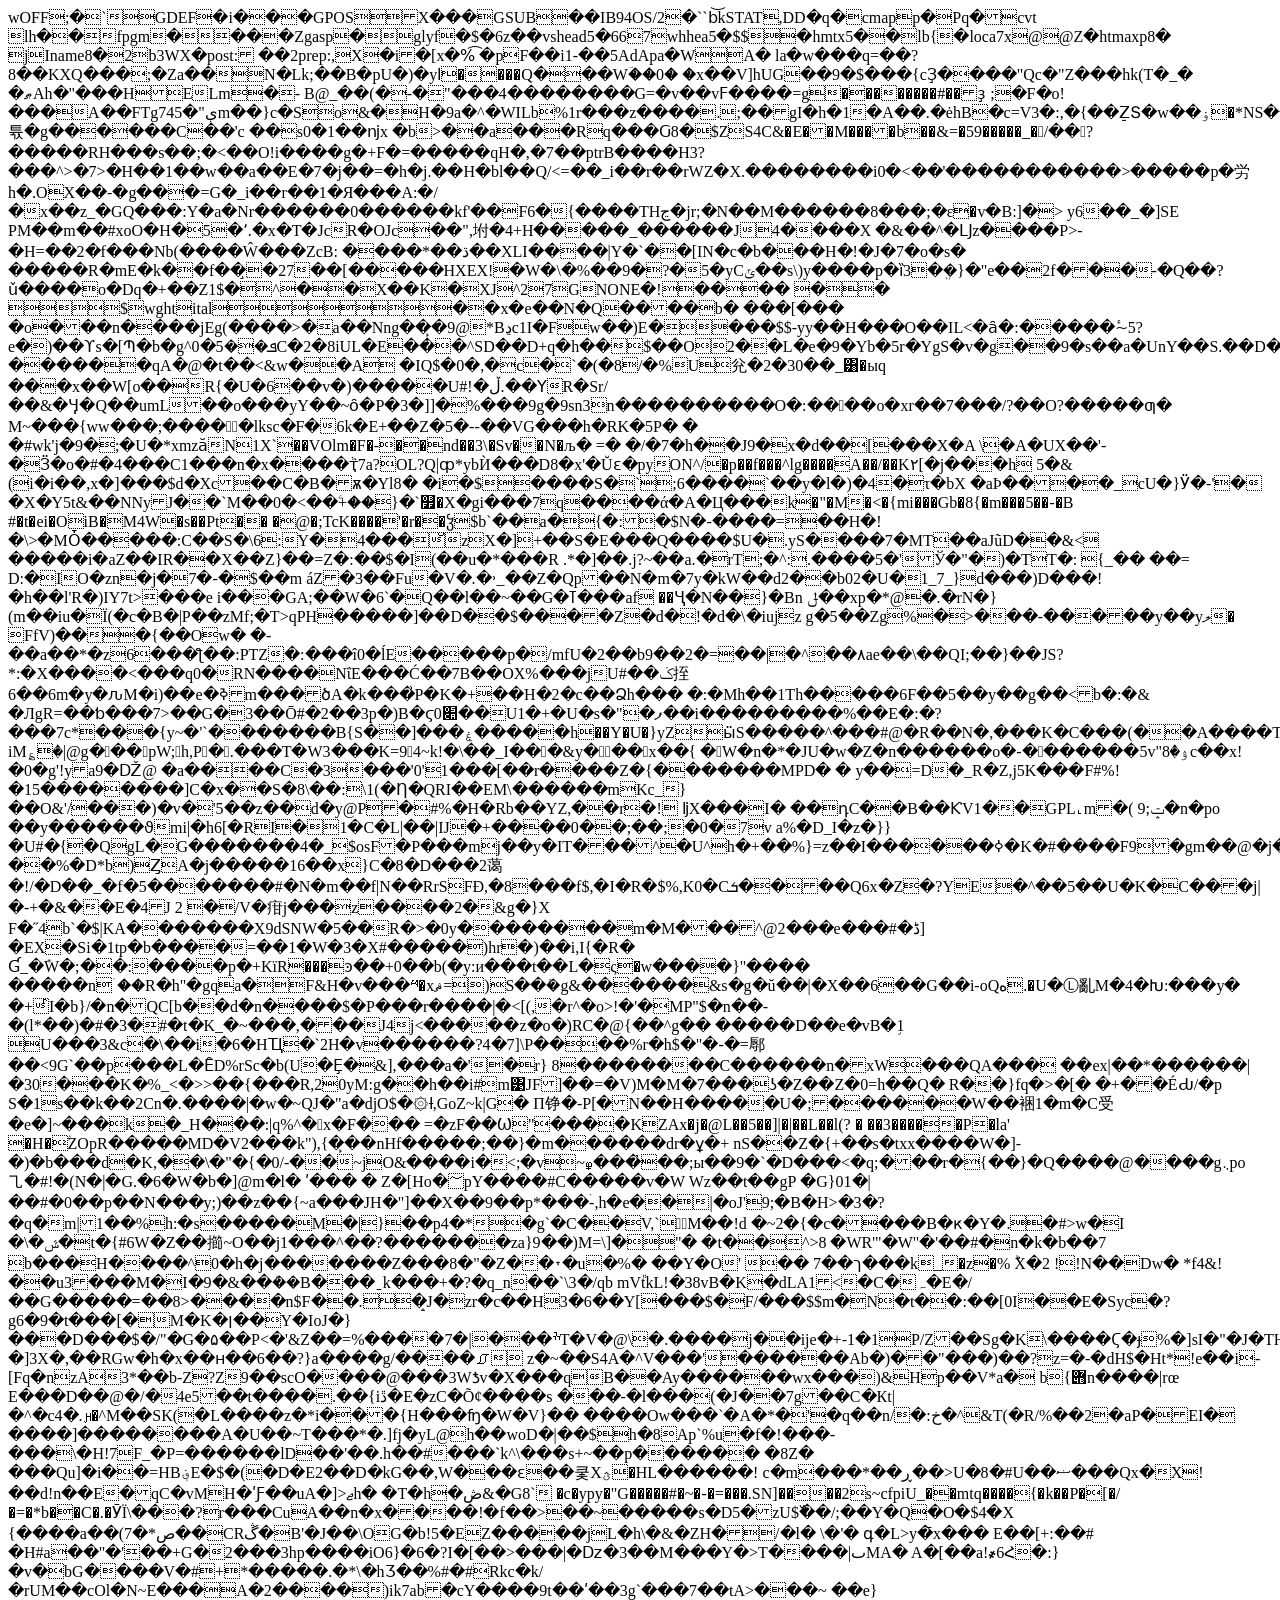
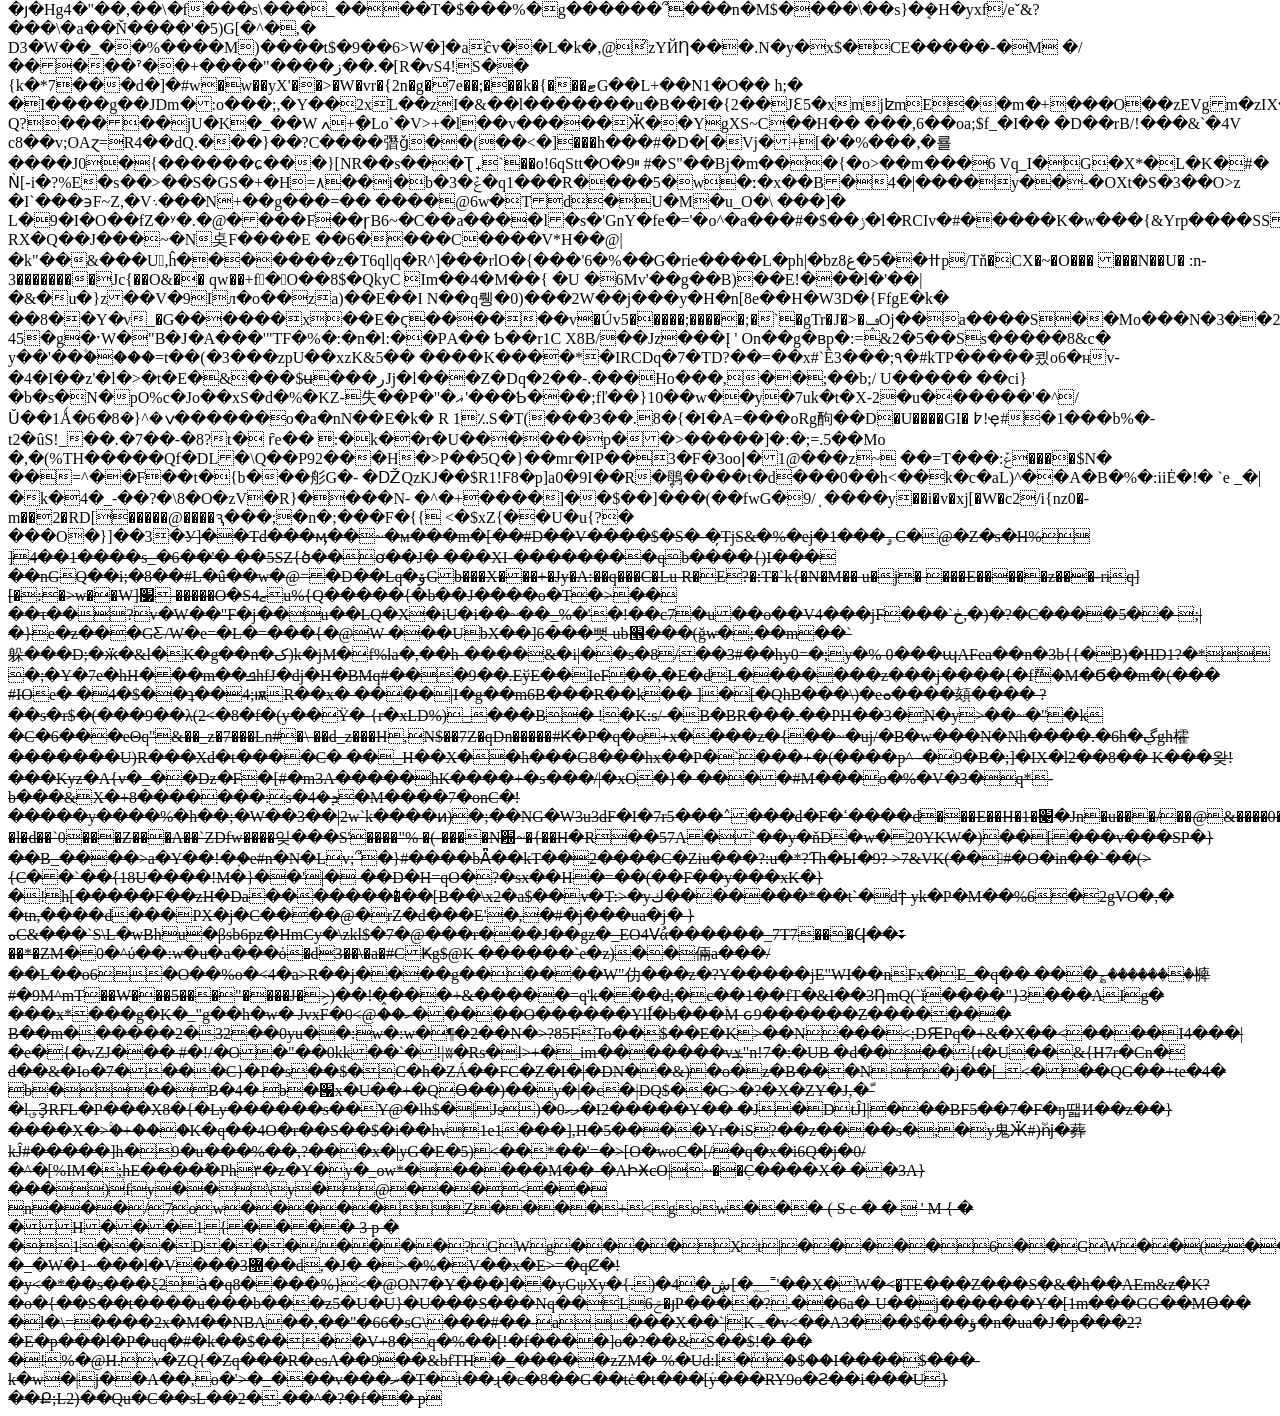
<file: font_3.html>
<html><head>
<meta charset="utf-8"></head><body>wOFF;�`GDEF�i���GPOSX���GSUB��IB94OS/2�``b͝kSTAT,DD�q�cmapp�Pq�cvt lh��fpgm����Zgasp�glyf�$�6z��vshead5�667whhea5�$$�hmtx5��lb{�loca7x@@Z�htmaxp8�  jIname8�2b3WX�post:  ��2prep:,X�i�[x�%͡
�pF��i1-��5AdApa�WA� la�w���q=��?8��KXQ���;�Za��N�Lk;��B�pU�)�yا����Q���Wؔ��0�
�x��V]hUG��9�$���{cҘ����"Qc�"Z���hk(T�_�
�ޠAh�"���HELm�-
B@_��(�-�"���4��������G=�v��vϜ����=g��������#��ҙ
;�F�o!���A��FTg745�"ېm��}c�So&�H�9a�^�WILb%1r���z����.;��gI�h�1�A��.�ėhB�c=V3�:,�{��Z̠Տ�w��ۏ�*NS��ӳ7Q��ӊ����+��'~��W��׊튟�g������C��'c
��s0�1��ǌx
�b>��a���Rq���Ԍ8�$ZS4C&�E��M����b��&=�59�����_�/��?�����RH���s��;�<��O!i����g�+F�=�����qH�,�7��ptrB����H3?���^>�7>�H��1��w��a��E�7�j��=�h�j.��H�bl��Q/<=��_i��r��rWZ�X.��������i0�<��'�����������>�����p�労h�.OX��-�g���=G�_i��r��1�Я���A:�/�x��z_�GQ���:Y�a�Nr������0������kf'��F6�{����THڃ�jr;�N��M������8���;�ε�v�B:]�>
y6��_�]SE
PM��m��#xoO�H�5�٬.�x�T�JcR�OJc��",坿�4+H�����_������J4����X	�&��^�Ǉz����P>-�H=��2�f���Nb(����Ŵ���ZcB:	����*��ڌ��XLI����|Y�`��[IN�c�b���H�!�J�7�o�s�
�����R�mE�k��f��̧�27��[����<we��d{��[g�8���w洒΂5s�v �="" c�Ķr��1��="" f���hw�t9.'y�9�)�t+�,��zoq��_�xb꽙���v�6�j�.nߓ�d��|f��!sy�����\+7���t���u�r="" ��,��!ދ�)v�fo���e�s��w�9���|�x�m�mq��k$qv�$�b�v�v�x��(="" �)7j6v,|��="" w�i��|���="$�è�M{�]K�r�Y���UwLJ�Fͤ�u,�">�HXEX!�W�\�%��9�?�5�yCݶ��s\)y����p�ȉ3�ܸ�}�"e��2f���-�Q��?ǔ����o�Dq�+��Z1$�^��X��K�XJ^27GNONE�!���� �� $wghtital��x�e��N�Q����b�	���[��� �o���n����jEg(����>�a��Nng��̙̜�9@*Bڍc1I�Fw��)E����$$-yy��H���O��IL<�ȃ�:�����~ٔ5?e�)��ϒs�[Պ�b�g^ܦ��5�0C�2�8iUL�E���^SD��D+q�h��$��O2��L�e�9�Yb�5r�YgS�v�g��9�s��a�UnY��S.��D�"Wl��6�DYd��_�6Qx�c����t���ɚ���������o ������qA�@�t��<&w��A
�IQ$�0�,�c�`�(�8/�%U兊�2�30��_͸�ыq	���x��W[o��R{�U�6��v�)�����U#!�ڵ.��ҮR�Sr/��&�Ӌ�Q��umL��o���yY��~ȏ�P�3�]]�%���9g�9sn3n����������O�:����o�xr��7���/?��O?�����ƣ� M~���{ww���;�����lksc�F�6k�E+��Z�5�--��VG���h�RK�5P�
�
�#wk'j�9�;�U�*xmzӑN1X`��VOlm�F�-��nd��3\�Sv��N�љ�
=�
�/�7�h��J9�؜x�d��[���X�A \�A�UX��'-�Ӟ�o�#�4���C1���n�x����ٞҭ7a?OL?Q|ȹ*ybЍ���D8�x'�Ŭԑ�pyON^/�p��f���^lg����A��/��K۲[�j���h
5�&(i�i��,x�]���$d�Xc��C�B�ѫ�Yl8�
�i�$����S�`;6����`��y�l�)�4�τ�bX	�aÞ����_cU�}Ӱ�-'�
�X�Y5t&��NNyJ��`М��0�<��ۧ+��}�`௿�X�gi���7q����ά�A�Ц���k�"�M�<�{mi���Gb�8{�m���5��-�B #�t�ei�OiB�M4W�s��Pt��
�@�;<q�$@�7;�cq�5���s^f<�=��vj�����x�a�g�l�0e���+��m��w�p �a7�w���u(ru�nv`�ȗ�������k�b="" �="" �w��d="" .���s���{����z|ff�k���x#l���`e,��="" twwin7���="" x8="" e�e;|;2j�c="">TcK����'�r��ჴ$b`��a�{�:�$N�-����=��H�!�\>�MȰ�����:C��S�\6:Y�4���̆zX�]+��S�E���Q����$U�.yS����7�MT��aJũD��&< �����i�aZ��IR��X��Z}��=Z�:��$�I(��u�*���R
.*�]��.j?~��a.�rT;�^:.����5�'Ў�"�)�TT�: {_��
��=
D:�IO�zn�j�7�-�$��m	áZ�3��Fu�V�.�˒_��Z�Qp��N�m�7y�kW��d2��b02�U�1_7_}d���)D���!�h��l'R�)IY7t>���e i���GA;��W�6`�Q��l��~��G�ߠ���af ��Ҷ�N��}�Вn
ݪ��xp�*@�.�rN�}(m��iu�Ї(�c�B�|P��zMf;�T>qPH�����]��D��$����Z�d�!�d�\�iujz	g�5��Zg%�>���-�����y��yލ� FfV)���{��Ow�
�-��a��*�z6���ƪ��:PTZ�:���î0�ĺE�����p�/mfU�2��b9��2�=��|�^��٨ae��\��QI;��}��JS?*:�X����<���q0�RN����NΐE���Ć��7Β��OX%���jU#��ݢ挃6��6m�y�ԉM�i)��e�ߢm���ծA�k���͗P�K�+��H�2�c��Ձh���	�:�Mh��1Th�����6F��5��y��g��<b�:�& �ЛgR=��ƅ���7>��G�3��Ō#�2��3p�)B�ϛ0׊��U1�+�U�s�"�ފ��i���������%��E�:�?���7c*���{y~�'`�������B{S��]���ۼ�����h��Y�U�}yZӹS�����^���#@�R��N�,���K�C���(��A����T�{p~�sV��i�mU��+�.r��4�uH_c��,�C�c�D�[��us�={@���;�b�+&'�Y�M������KΛ����2.�6o��]���T��gHNCG�7l�Ճ�FV[vjt˛^����i>�Ԅ=O\�ń}$��q�%��P��O����R���ԝ�|	iM؏�|@g���pW;h,P॓�.���T�W3���K=9<a�ok!g�5����2a؍�q����=���"�? �="">4~k!�\��_I���&y���x��{	�W�n�*�JU�w�Z�n������o�-�������5v"ۉ�8c��x!�0�g'!ya9�Ǆ@ �a����C�3���'0'1���[��r����Z�{�������MPD� � y��=D�_R�Z,j5K���F#%!�15��������]C�x��S�8\��:\1(�Ƞ�QRI��EM\������mKc_}��O&'/���)�v�'5��z��d�y@P�#%�H�Rb��YZ,��r�!	ǉX���I� ��դC��B��ƘV1��GPL˻m�(
ݓ;9�n�po
��y������ϑmi|�h6[�RI�1�C�L|��|IJ�+����0��;��;�0�7v
a%�D_I�z�}}�U#�{�QgL�G�������4�_$osF�P���mj��y�IT���^�U^h�+��%}=z��I������ߦ�K�#����F9�gm��@�j�Xo��9����״��  ��%�D*b)ȤA�j�����16��x}C�8�D���2蔼�!/�D��_�f�5�������#�N�m��f|N��RrSFĐ,�8���f$,�I�R�$%,K0�Cܭ����Q6x�Z�?YE�^��5��U�K�C���j|�-+�&��E�4J	2
�/V�疳j���z����2�&g�}X
F�˝4b`�$|KA�������X9dSNW�5��R�>�0y��������m�M���^@2���e���#�ڈ] �EX�Si�1tp�b����=��1�W�3�X#�����)hr�)��i,I{�R�	Ɠ_�݊W�;��:����p�+KїR���ͽ��+0��b(�y:и���t��L�ς�w����}"����	�����nۤ��R�h"�gqa�F&H�v���ཕ�xޘ=)S��ܺ�g&������&s�g�ŭ��|�X��6��G��i-oQه.�U�Ⓛ亂M�4�Խ:���y�
�+ͬI�b}/�n�QC[b��d�n����$�P���r����|�<[(,�r^�o>!�'�MP"$�n��-�(l*��)�#�3�#�t�K_�~���,���J4j<�����z�o�)RC�@{��^g��
�����D��e�vB�֣1
U���3&c�\��i�6�HҴ�`2H�v������?4�7]\P����%r�h$�"�-�=鄏��<9G`��p���L�ȆD%rSc�b(U�Ȩ�&],���a�'�r} 8��������C������n�xW���QA���
��ex|��*������|�30���K�%_<�>>��{���R,20yM:g��h��i#m͹JF]��=�V)M�M�7���ʖ�Z��Z�0=h��Q�
R��}fq�>�[�	�+��ÉԂ/�p S�1s��k��2Cn�.����|�w�~QJ�"a�djO$�۞ƚ,GoZ~k|G�
Π铮�-P[�N��H�����U�;������W��裍1�m�C受�e�]~���k�_H���:|q%^�񝠡x�F���	=�zF��Ѡ"����KZAx�j�@L��5��]|�|��L��l(?
�
��3�����P�la'	�H�֒ZOpR�����MD�V2���k"),{�̙��nHf�����;��}�m������dr�ұ�+ nS��Z�{+��s�txx����W�]-�)�b���d�K,��\�"�{�0/-��~jO&����i�<;�v~߾���̓��;ы��9�`�D���<�q;���r�{��}�Q����@����g܆po㇈�#!�(N�|�G.�6�W�b�]@m�l� ʹ���
�
Z�[Ho�؅pY����#C�����v�W
Wz��t��gP
�G}01�|��#�0��p��N���y;)��z��{~a���JH�"]��X��9��p*���ۛ-,h�e��|�oJ'9;�Β�H>�3�?�q�m|1��%h:�s�����M�|}��p4�*�g`�C��V,`򆀯M��!d
�~2�{�c����B�ԟ�Y�.�#>w�I
�\�ݜ�t�{#6W�Z��擳~O��j1���^��?�������za}9��)M=\]�"�
�t��^>8
�WR'"�W"�'��#�n�k�b��7 b���H����^0�h�j�������Z���8�"�Z��˕�u�%�	��Y�O' �� 7��ך���k_�z�%	ؕX�2	!!N��Dw�	*f4&!��u3���M�I�9�&��ܳ��B���ˍk���+�?�q_n��`\3�/qb	mV֕tkL!�38vB�K�dLA1<�C�ہ�E�/��G�����=��8>����n$F��.�̝J�zr�c��H3�6��Y[���$�F/���$$m�N�t��:��[0I��E�Syc�?g6�9�t���[�M�K�׀��Y�IoJ�}���D���$�/"�G�۵��P<�'&Z��=%����7�|���ׯT�V�@\�.����j��ije�+-1�1P/Z��Sg�K\����Ϛ�ɟ%�]sI�"�J�TH���A�����a&��Qԁ�$m�4�yƁ��/�]3X�,��RGw�h�x��ʜ��6��?}a����g/����⎎
z�~��S4A�^V���'������Ab�)��"���)��?z=�-�dH$�Ht*!e��i-[Fq�nzA3*��b-Z?Z9��scO����@���3Wƾv�X���qB��Ay������wx���)&Hp��V*a�
b{݋n����|rœ E���D��@�/�4e5��t����.��{iڐ�E�zC�Õ¢����s	���-�l���(�J��7g��C�Кt|�^�c4�.ԩ�^M��SK(�L����z�*i���{H���ʩ�W�V}��	����Ow���`�A�*�'�q��n/�:خ�^<u~��>&T(�R/%��2�aP�EI�
����]��������A�U��~T���*�.]fj�yL@h��woD�|��$h�8Ap`%u�f�!���-���\�H!7F_�P=������lD��'��.h��#���`k^\���s+~��p������
�8Z�
���Qu]�i��=HB؋E�$�(�D�E2��D�kG��,W���ԑ��쿷Xؿ�HL������!	c�m���*��ڕ��>U�8�#U��ޟ���Qx�X!��d!n��E�qC�vMH�ʹƑ��uA�]>ޖh� �T�h�ڞ&�G8`
�c�ypy�"G�����#�~�-�=���.SN]����2s~cfpiU_��mtq����{�k��P�[�/�=�*b��C�.�ӮÏ\���?r���CuA��n�x����!�f��>��~�����s�D5�zU$߰��/;��Y�Q�O�$4�X
{����a��(7�*ص��CRڴ�B'�J��\OG�b!5�EZ�����jL�h\�&�ZH�/�l�	\�'�
գ�L>y�̄x���
E��[+:��#
�H#a��"�'��+G�2���3hp����iO6}�6�?I�[��>���|�ǲ�3��M���Y�>T����|ٮMA�
A�[��a!҂6Հ�:}�v�bG����V�#+*�����.�*\�hƷ��%#�#Rkc�k/�rUM��cOl�N~E���A�2����)ik7ab�cY����9t��ʹ��3g`���7��tA>���~
��e}�ȷ�Hg4�"��,<i�w.t�gf�y\k�;w2 l�00"��k�w[%���͕q��*��="" �="�5��K��ɯ" 8!�ࡹ����cl��˾w��'�u="" ��oe�����1Ո%6��="" ����6�="">��\�f���s\���_����T�$���%�g������՞���n�M$����\��s}�ܷ�H�yxf/eˇ&?���\�a��Ň����'�5)G[�^�,�	D3�W��_��%����M)����t$<mf����-g�a^�^����?�kj'�2�z����� ?��^���\�c%m<��#᧞?����^��h�o�f��c�\����(����2��a��k�~�{6�p�z}��۔纟wa�f�xfk�����x����6��y6="��p�n��Q��R|c">�9��6>W�]�aĉv��L�k�,@̉zYЙȠ���.N�y�x$�CE�����-�M
�/�����ˀ��+����"����ز��.�[R�vS4!S��
{k�*7���d�]�#w�w��yX'��>�W�vr�{2n�g�7e��;���k�{���ޓG��L+��N1�O��	h;� �I����g��JDm�:o���;,�Y��2xֹL��zI�&��l�������u�B��I�{2��JԐ5�xmjʫmE��m�+���O��zEVgm�zIX��?Q?�����jU�K�_��W
ߍ+�᩿Lo`�V>+�l��v�����Ӝ��YgXS~C��H��
���,6��oa;$f_�I��	�D��rB/!���&`�4V c8��v;OAɀ=R4��dQ.���}��?C����㣅ǧ��(��<�]���h���#�D�[�Vj�+[�'�%���,�룔����J0�{������ɕ���}[NR��s���Ʈߪ`��о!6qStt�O�9ײ #�S"��Bj�m���{�o>��m���6
Vq_I�G�X*�L�K�#� Ǹ[-i�?%E�s��>��S�GS�+�H=۸��i�b�3�ݞ�q1���R����5�w�ː�x��B�4�|����y��-�OXt�S�3��O>z	�I`���϶F~Z,�V܈���N+��g���=��	����@6w�Td�U�M�u_O�\
���]�	L�9�I�O��fZ�ʸ�.�@����F��ɼB6~�C��a����l�s�'GnY�fe�='�o^�a���#�$��ݫ�l�RCIv�#�����K�w���{&Yrp����SSĂv/ֹRX�Q��J���~�N奌F����E
��6����C����V*H��@|�k"��&���U,ĥ�������z�T6ql|q�R^]���rlO�{���'6�%��G�rie����L�ph|�bzߚ��5�غ8p/Tň�CX�~�O���	���N��U�	:n-3��������Jc{��O&��	qw��+f�O��8$�QkyC Im��4�M��{ �U
�6Mv'��g��B)��E!���l�'��|�&�u�}z��V�9Iл�o��za)��E��I
N��q뤵�0)���2W��j���y�H�n[8e��H�W3D�{FfgE�k�
��8��Y�ν_�G������x��E�ϛ������v�Úv5�����;�����;�`�gTr�J�>�ݡOj��a����S��Mo���N�3��2��1����F 45�g�ˑW�"B�J�A���'"TF�%�:�n�l:��PА��
Ƅ��r1C	X8B/��Jz���Į '	On��g�ʙp�:=&2�5��Ss�����8&c�
y��'��۫����=t��(�3���zpU��xzK&5��
����K����*�IRCDq�7�TD?��=��x#`Ê3���;٩�#kTP�����쾼o6�нv-�4�I��z'�l�>�t�E�&���$ʉ���رJj�l���Z�Dq�2��-.���Ho���,��;��b;/	U�����	��ci}�b�s�N�pO%c�Jo��xS�d�%�KZ-失��P�"�ޣ'���Ƅ���;fľ��}10��w��y�7uk�t�X-2�u������'�^/Ǔ��1Ǻ�ݍ�^{�8�6������o�a�nN��E�k�	R
1؉S�T(���3��.8�{�I�A=���oRg䣱��D�U����GI�	߈!ҿ#�1���b%�-t2�ûS!_��.�7��-�8?t�
ȓe��
:�k��r�U������p��>�����]�:�;=.5��Mо
�,�(%TH�����Qf�DL�\Q��P92���H�>P��5Q�}��mr�IP��3�F�3ooǀ�1@���z~	��=T���:ݞ����$N�
��=^��F��t�{b���䑣G�-	�ǄQzKJ��$R1!F8�p]a0�9I��R�݆䳇����t�d���0��h<��k�c�aL)^��A�B�%�:iiĖ�!�	`e _�|�k�4�_-��?�\8�O�zV�R}����N-
�^�+����]��$��]���(��fwG�9/ͺ����y��i�v�xj[�W�c2/i{nz0�-m��2�RD[�����@����ԇ���;�n�;���F�{{
<�$xZ{��U�u{?�
���O�}]��3�<s [���t�t0��="" r����b}}="" gםf��="" 9���yΕv}hl="" -�ua�1Ӂ"���+����j�r@?��+�ϟ�v�g���2�="">У]��Td���ӎ��~�м���m�[��#D��V����$�S�-�̦TjS&�%�ej�1���ۄC�@�Z�s�H%	]4��1����s_�6��'�
��5SZ{ծ��ơ��J�
���XI-��������qb����{)I���	��nGQ��i;�8��#L�ٛû��w�@=�D��Lq�ۆGb���X���+�Jy�A:��q���C�Lu
R�E?�:T�`k{�N�M�� u�j�
���E�����z���-riq][�:�>w��W]׷
�����O�S4ޒu%{Q�����{�b��J����o�T�>��
��τ��?v�W��"F�j��u��LQ�X�iU�i��~��_%�'�!��c7�u��o��V4���jF���`ڂ,�)�?�C����5�� ;|�}e�z���GƸ/W�e=�L�=���{�@W ���UbX��]6���뻣
ub׮���(ğw�;��m��`躲���D;�ӝ�&l�K�g��n�ک)k�jΜ�f%la�,��h-����&�i|��s�8/��3#��hy0=�;y�%
0���ɰAFea��n�3b{{�B)�HD1?�*
�;�Y�7e�hH���m��ܦhfJ�dj�H�BMq#���9��.EўE��IeF��,�E�dL�������z���j����{�fޫ�M�Ϭ��m�(���
#IOe�
�4�$��ʇ��4;ѭR��x�
����|I�g��m6B���R��k��	]�[�QhB���\)�еܘ����頦����	?��s�r$�(���9��λ(2<�8�f�(y��Ϋ�˗{r�xLD%)_���B�
!�K:s/-�B�BR���.��PH��3�N�y>��~�"�k
�C�6���eΘq''&��_z�7���Ln#�\	��d_z���H,N$��7Z�qDn�����#Ԟ�P�q�o+x����z�{��~�uj/�B�w���N�Nh����.�6h�ڲgh㰌�������U)R���̶Xd�t����C�
��_H��X��h���G8���hx��P�`���+�(����p^	-�9�B�;]�IX�l2��8��
K���왖!���Kyz�A{v�_��Dz�F�[#�m3A�����hK����+�s���/|�xO�}�
����#M���o�%�V�3�q*-b���&X�+8�������:s�ܕ�4�M����7�onC�!�����y����%�h��;�W��3��|2w`k����ͷ)�;��NG�W3u3dF�I�7r5���˄���d�F�ߵ����d���E��H�׉�1�Jn�u���/��@&����0�љLU�L��M��	�l�d��`0���Z���A��`ZDfw����잊���S'����"%
�(-����N԰~�{��H�R��57A�`��y�ňD�w�20YKW�)��[���v���SP�}��B_����>a�Y��!�֪�e#n�N�Lv;՞�}#����bǞ��kT��2����C�Ziu���?:u�*?Ƭh�Ы�9?
>7&VK(��#�O�in��`��(>{C��`��{18U����!M�}��'|� ��D�H=qO�?�sx��H�=��(��F��y���xK�}�!h[�����F��zH�Da��������ͥ��[B��\x2�a$��v�T:>�yك�������*��t`�dϯ
yk�P�M��%6�2gVO�,�
�tn,����d���PX�j�C����@�rZ�d���E'�,�#�j���ua�j�
}ەC&���`S\L�wBhu�βsb6pz�HmCy�\zkl$�7�@���r���J��gz�_EO4Vُα������_7T7���Ϥ��࿒��*�ZM�0�^ύ��:w�u�a���ό�d3��\�a�#CҜg$@K
������`e�z)��倆a���/��L��o6�O��%o�<4�a>R��j����g������W"仂���z�?Y�����jE"WI��nFx�E_�q��
���؏�������㯅#�9M^mT��W���5���"����J�ި>)��!�̭���+&�����=q'k���d;�c��1��fT�&I��3ȠmQ(`ĭ����"}3���AIg�
���<b�|$0���������'�1����|y��-������0_����2��b 8�s���a��k��v�="" ��|���s�="" *u�3�t!����j�ttcx�l�j1��k�h)�;8��h�@�7�j49�|8z�[�<��wyd����om'��y�p�����ji��Ⱥ�e��="" �x���="" ��3�;���m�@�[�9="" ���kwv="" &p�d�b������~_^f�z��="">x*���g�K�_"g��h�w�
JvxF�ޙ��@>0�����O������YlٗI�b���ۡM
ԍ9������Z������� B��m������2�32��0yu��:w�:w�¶�2��N�>?85FTo��$��E�K>��N���<;DԘPq�+&�X��<����I4���|�e�{�vZJ���
#�!/�O�"��0kk��`�!|ʬ�Rs�l>+�_im�������vܮ"n!7�:�UB	�d����{t�U��&{H7r�Cn�
d��&�Io�7����C}�P�s��$�C�h�ZÁ��FC�Z�I�|�DN��&)�o�z�B���N �j��[_<���QG��+te�4� b���B�4�	b�՗x�U��+�QƟ��)��y�|�c�|DQ$��G>�?�X�ZY�J,�-ّ�l؈ҘRFL�P���X8�{�Ly������s��Y@�lh$�|Js)�ލޙ0�I2�����Y��	�J�DtĴ]|���BF5��7�F�ŋ땗И��z��}����X�>۟�+���K�q��4O�r��S��$�i��hv1e1���],H�5����Yr�iS?��z����s�;�y⻤Ӝ#)֟ǌ�葬kĴ#�����]h�9�u���%��,?���x�|yG�E�5)<��*��'=�>[O�wοC�[/�q�x�i6Q�j�0/�^�[%IM�ֶ;hE����߮�Ph٣�z�Y�y�_ow*������M��-�AԻӾcO|~��ְC����X�	��3A}���)fy��\y�@���<�� n���/7ow�����Z����+<gow���	 	(	S	c	�	�

'
M
{
�
�H���1{����
3
p
�
�1���D���/����?GWg����Xt|�����6��GW��(z��^fw�X��BJ����_s��h������==�9;$N��x����J�@EOlD)>����U����AZ��K]1����/�_�W�1~���l�V���޽3��d,�J� �>�%�V��x�E>=�qȻ�!�y<�*��s���ξ2ȧ�q8����%}<�@ON7�Y���]��yGψXy�{.)�4�؁�]ڜ˭'��X�W�<�͙TE���Z���S�&�h��AEm&z�K?�o�{��S��t����u���b���z5�U�U}�U���S���Nq��Lݗ6�ȷP����?.��6a�-U��j������Y�[1m���GG��MӨ�� �l�\=����2x�M��NBA��,��"�66�sG\���#��-a
���X��`|Kۃ�v<��A3���$���ؤ�n�ua�J�p���2?�E�p���l�P�uq�#�k��$����V+8�q�%��[!�f����]o�?��&S��$!� ��	�!%�@H.v�ZQ{�Zq���R�esA��9��&bfTH�_�����zZM�	%�Ud:l�֔�$��I����$�̀��-k�w�|j��A��,o�'>�_���v���ޜ�T�t��ɻ�c�8��G��tċ�t���[֫y���RY9o�Ƨ��i���U}��Ք;L2)��Qu�C��sL��2�.��^�?�f��
p</b�|$0���������'�1����|y��-������0_����2��b></s></mf����-g�a^�^����?�kj'�2�z�����></i�w.t�gf�y\k�;w2></u~��></a�ok!g�5����2a؍�q����=���"�?></q�$@�7;�cq�5���s^f<�=��vj�����x�a�g�l�0e���+��m��w�p></we��d{��[g�8���w洒΂5s�v></body></html>
</file>
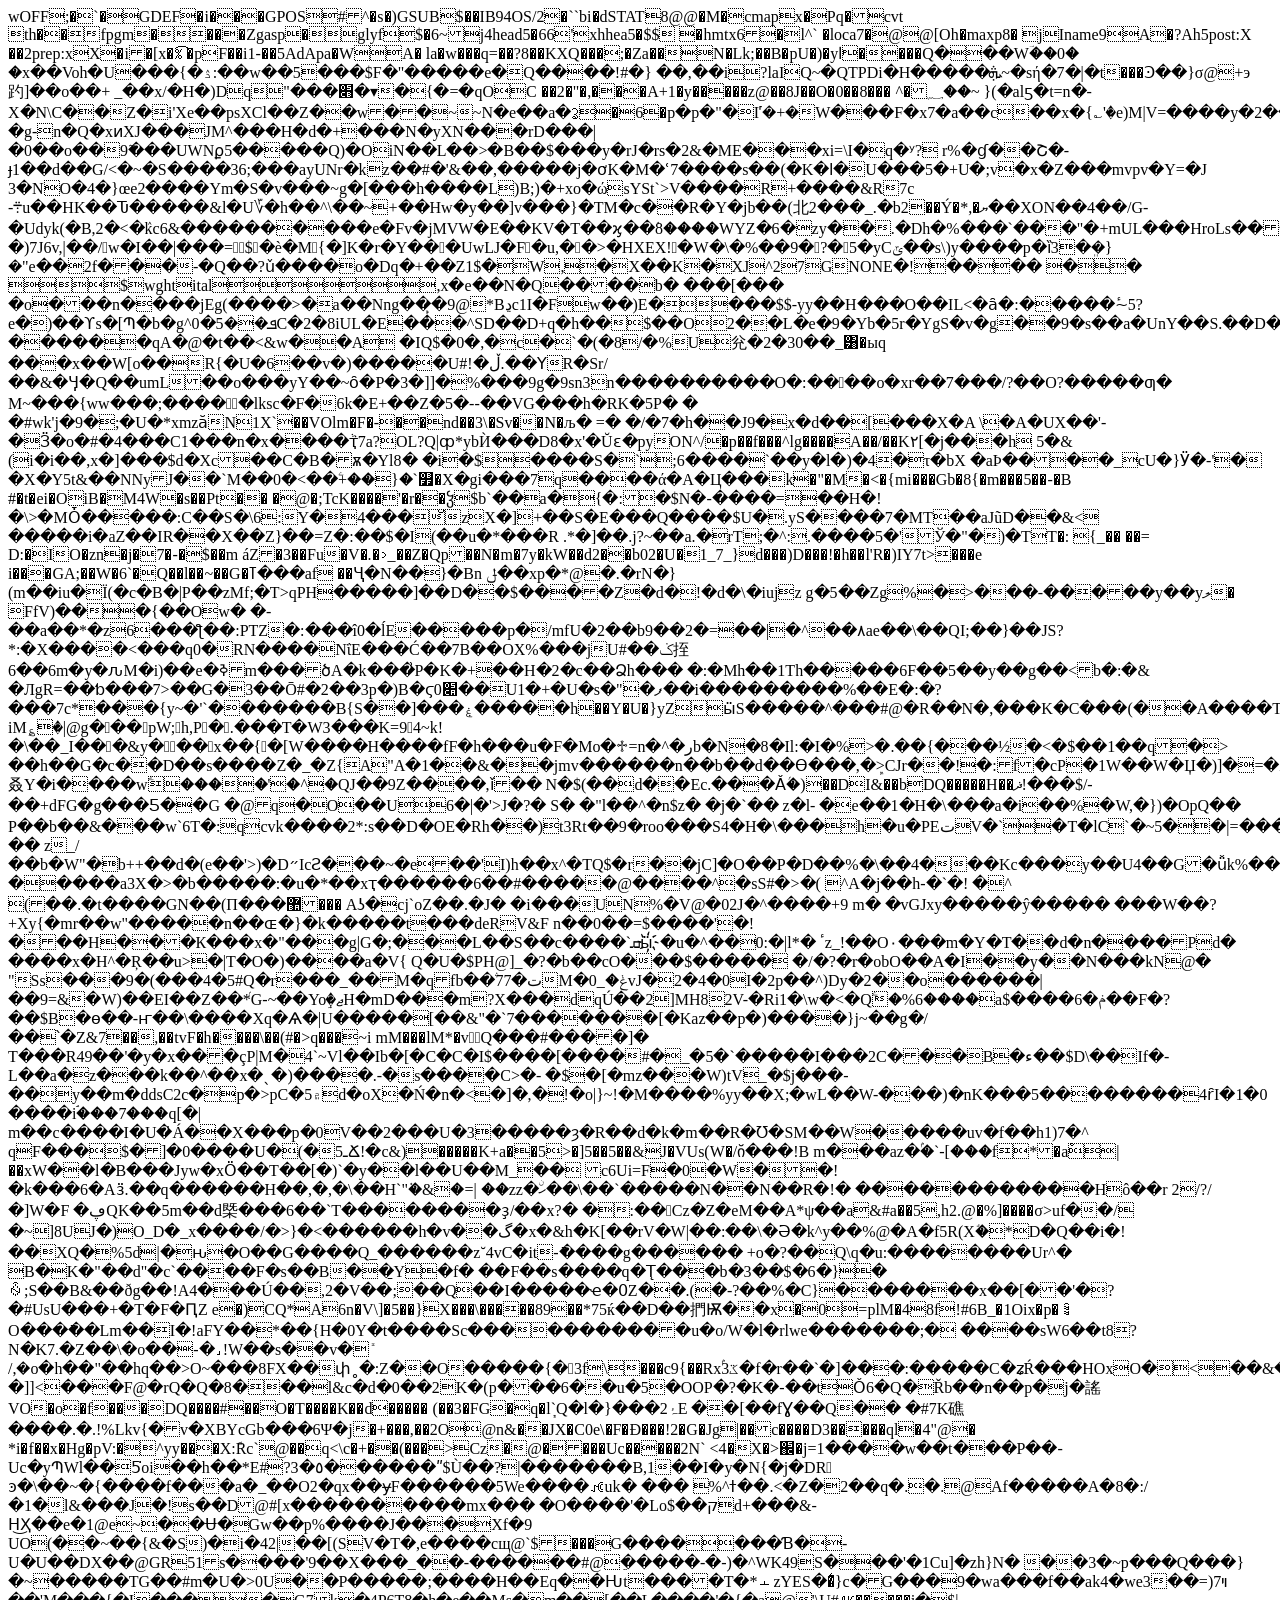
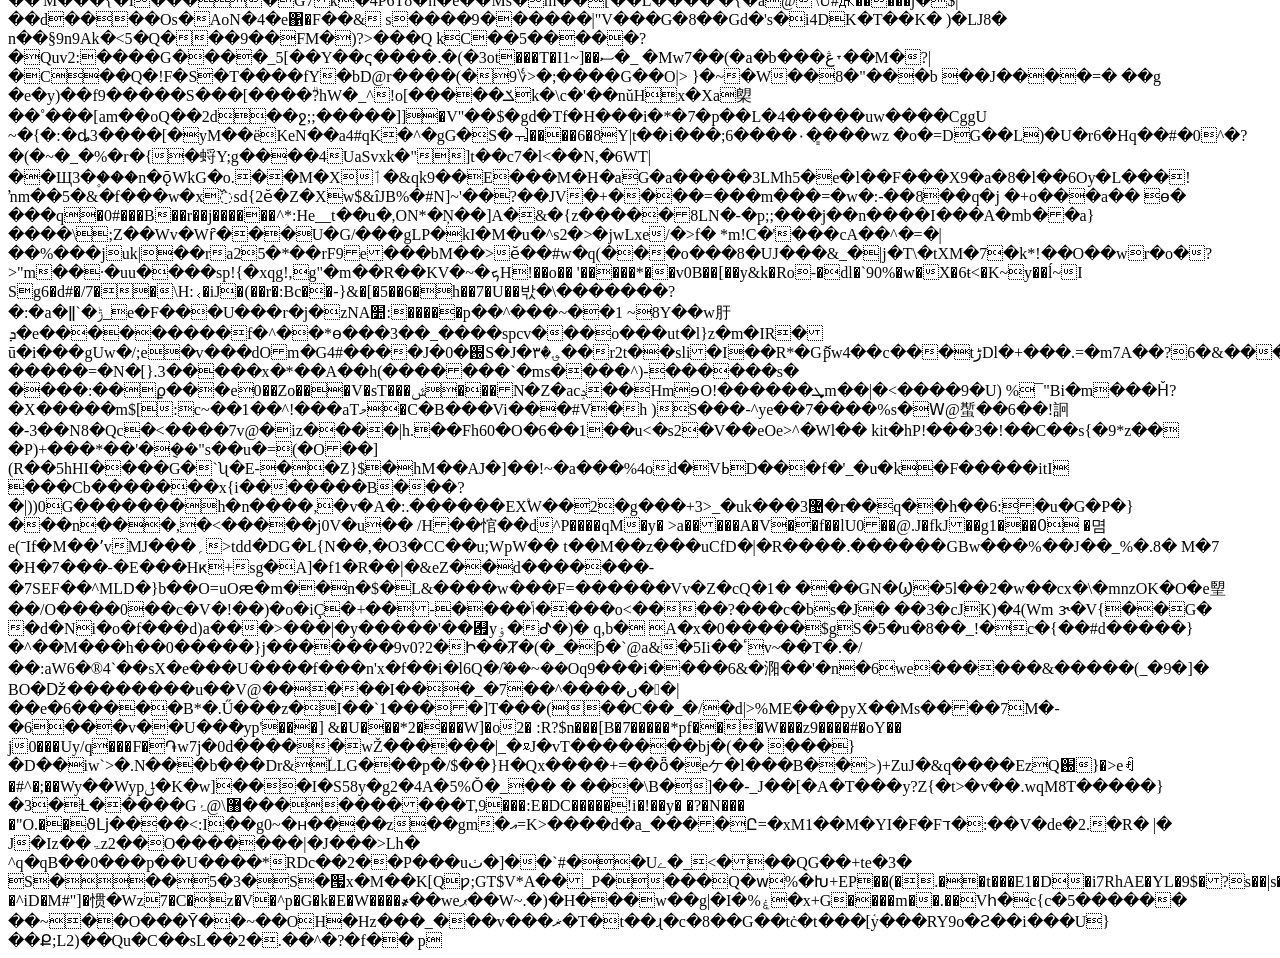
<file: font_4.html>
<html><head>
<meta charset="utf-8"></head><body>wOFF;�`�GDEF�i���GPOS#^�s�)GSUB$��IB94OS/2�``bi�dSTAT8@@�M�cmapx�Pq�cvt th��fpgm����Zgasp�glyf$�6~j4head5�66'xhhea5�$$
�hmtx6�l^`
�loca7�@@[Oh�maxp8�  jIname9A�?Ah5post:X  ��2prep:xX�i�[x�%͡
�pF��i1-��5AdApa�WA� la�w���q=��?8��KXQ���;�Za��N�Lk;��B�pU�)�yا����Q���Wؔ��0�
�x��Voh�U���{�ۮ:��w��5���$F�"�����e�Q����!#�}	
	
��,��i?laIQ~�QTPDi�H�����ܞ~�sή�7�|�t���Ͽ��}σ@+э趵]��o��+ _��x/�H�)Dq"���׋�▾�{�=�qOC 
��2�"�,���A+1�y�����z@��8J��O�0��8���
^�؁��~
}(�alƽ�t=n�-X�N\C��Z�i'Xe��psXCl��Z��w��~~N�e��a�ᧆ�6�p�p�"�І˹�+�W���F�x7�a��c��x�{؎'�e)M|V=����y�2���!�g-n�Q�xͷXJ���JM^���H�d�<z�t���u��(�x���ee��֣�o��ٻh�+z�*f�mʰ�p.q&䜜m�9q�>+���N�yXN���rD���|�0��o��9�ٓ��UWNϼ5�����Q)�OiN��L��>�B��$���y�rJ�rs�2&�ME���xi=\I�q�ʸ?	r%�ɠ��Շ�-
ɟ1��d��G/<�~�S����36;���ayUNr�kz��#�'&��,�����j�ơK�M�ʿ7����s��(�K�ߊ�U���5�+U�;v�x�Z���mvpv�Y=�J 3�NO�4�}œe2����Ym�S�v���~g�[���h����L)B;)�+xo�ώsYSt`>V����R+����&R7c
-܊u��HK��Ԏ�����&l�U؆�h��^\��~+��Hw�y��]v���}�TM�c��R�Y�jb��(北2���_.�b2��Ý�*,�ޔ��XON��4��/G-�Udyk(�B,2�<�ٛkc6&����������e�Fv�jMVW�E��KV�T��ϗ��֗8����WYZ�6�zy��.�Dh�%���`���"�+mUL���HroLs�����o+X=�}1��B�Q�(gR9fI��ՙ���P�I��7���v���H|VG���Dw�|P�n�,y��{{���5������q=���E��y/*�h���H,���qwJ��/2������x�M�MQ��k$QV�$�B�v�v�X��(
�)7J6v,|��/w�I��|���=$�è�M{�]K�r�Y���UwLJ�Fͤ�u,��>�HXEX!�W�\�%��9�?�5�yCݶ��s\)y����p�ȉ3�ܸ�}�"e��2f���-�Q��?ǔ����o�Dq�+��Z1$�W,�X��K�XJ^27GNONE�!���� �� $wghtital,x�e��N�Q����b�	���[��� �o���n����jEg(����>�a��Nng��̙̜�9@*Bڍc1I�Fw��)E����$$-yy��H���O��IL<�ȃ�:�����~ٔ5?e�)��ϒs�[Պ�b�g^ܦ��5�0C�2�8iUL�E���^SD��D+q�h��$��O2��L�e�9�Yb�5r�YgS�v�g��9�s��a�UnY��S.��D�"Wl��6�DYd��_�6Qx�c����t���ɚ���������o ������qA�@�t��<&w��A
�IQ$�0�,�c�`�(�8/�%U兊�2�30��_͸�ыq	���x��W[o��R{�U�6��v�)�����U#!�ڵ.��ҮR�Sr/��&�Ӌ�Q��umL��o���yY��~ȏ�P�3�]]�%���9g�9sn3n����������O�:����o�xr��7���/?��O?�����ƣ� M~���{ww���;�����lksc�F�6k�E+��Z�5�--��VG���h�RK�5P�
�
�#wk'j�9�;�U�*xmzӑN1X`��VOlm�F�-��nd��3\�Sv��N�љ�
=�
�/�7�h��J9�؜x�d��[���X�A \�A�UX��'-�Ӟ�o�#�4���C1���n�x����ٞҭ7a?OL?Q|ȹ*ybЍ���D8�x'�Ŭԑ�pyON^/�p��f���^lg����A��/��K۲[�j���h
5�&(i�i��,x�]���$d�Xc��C�B�ѫ�Yl8�
�i�$����S�`;6����`��y�l�)�4�τ�bX	�aÞ����_cU�}Ӱ�-'�
�X�Y5t&��NNyJ��`М��0�<��ۧ+��}�`௿�X�gi���7q����ά�A�Ц���k�"�M�<�{mi���Gb�8{�m���5��-�B #�t�ei�OiB�M4W�s��Pt��
�@�;<q�$@�7;�cq�5���s^f<�=��vj�����x�a�g�l�0e���+��m��w�p �a7�w���u(ru�nv`�ȗ�������k�b="" �="" �w��d="" .���s���{����z|ff�k���x#l���`e,��="" twwin7���="" x8="" e�e;|;2j�c="">TcK����'�r��ჴ$b`��a�{�:�$N�-����=��H�!�\>�MȰ�����:C��S�\6:Y�4���̆zX�]+��S�E���Q����$U�.yS����7�MT��aJũD��&< �����i�aZ��IR��X��Z}��=Z�:��$�I(��u�*���R
.*�]��.j?~��a.�rT;�^:.����5�'Ў�"�)�TT�: {_��
��=
D:�IO�zn�j�7�-�$��m	áZ�3��Fu�V�.�˒_��Z�Qp��N�m�7y�kW��d2��b02�U�1_7_}d���)D���!�h��l'R�)IY7t>���e i���GA;��W�6`�Q��l��~��G�ߠ���af ��Ҷ�N��}�Вn
ݪ��xp�*@�.�rN�}(m��iu�Ї(�c�B�|P��zMf;�T>qPH�����]��D��$����Z�d�!�d�\�iujz	g�5��Zg%�>���-�����y��yލ� FfV)���{��Ow�
�-��a��*�z6���ƪ��:PTZ�:���î0�ĺE�����p�/mfU�2��b9��2�=��|�^��٨ae��\��QI;��}��JS?*:�X����<���q0�RN����NΐE���Ć��7Β��OX%���jU#��ݢ挃6��6m�y�ԉM�i)��e�ߢm���ծA�k���͗P�K�+��H�2�c��Ձh���	�:�Mh��1Th�����6F��5��y��g��<b�:�& �ЛgR=��ƅ���7>��G�3��Ō#�2��3p�)B�ϛ0׊��U1�+�U�s�"�ފ��i���������%��E�:�?���7c*���{y~�'`�������B{S��]���ۼ�����h��Y�U�}yZӹS�����^���#@�R��N�,���K�C���(��A����T�{p~�sV��i�mU��+�.r��4�uH_c��,�C�c�D�[��us�={@���;�b�+&'�Y�M������KΛ����2.�6o��]���T��gHNCG�7l�Ճ�FV[vjt˛^����i>�Ԅ=O\�ń}$��q�%��P��O����R���ԝ�|	iM؏�|@g���pW;h,P॓�.���T�W3���K=9<a�ok!g�5����2a؍�q����=���"�? �="">4~k!�\��_I���&y���x��{�[W����H����fF�h���u�F�Mo�♱=n�^�رb�N�8�Il:�I�%>�.��{���½�<�$��1��q�> ��h��G�c��D��s����Z�_�Z{A"A�1��&��jmv������n��b��d��Ɵ���,�ܾ>CJr��!�:f�cP�1W��W�Џ�)]�=�A;����z��Pk�s֎叒Y�i����wؖ����'�^�QJ��9Z����,ǐ��
N�$(��d��Ec.���Ǎ֜�)��DI&��bDQ�����H��ޛ!���$/-��+dFG�g���Ƽ��G �@q�O��U6�|�'>J�?�	S�	�"l��^�n$z� �j�`�� z�l- �e��1�H�\���a�i��%�W,�})�OpQ�� P��b��&���w`6T�:qcvk����2*:s��D�OE�Rh��)t3Rt��9�roo���S4�H�\���h�u�PEتV�`�T�lC`�~5��|=����o)�u|��
z_/��b�W"�b++��d�(e��'>)�D״IcƧ���~�e��'I)h��x^�TQ$�r��jC]�O��P�D��%�\��4���Kc���y��U4��G�ǚk%����E�J�k�����o,��ӕ�����?�����a3X�>�b�����:�u�*��xҭ������6��#�����@����^�sS#�>�( ^A�j��h-�`�! �^	(��.�t����GN��(П���޺��� Aʖ�cj`oZ��.�J�	�i���UN%�V@�02J�^����+9	m�
�vGJxy�����ŷ�����
���W��?	+Xy{�mr��w"�����n��ɶ�}�k�����t���deRV&F	n��0��=$����'�!���H���К���x�"���g|G�;���L��S��c����`ܩӹ҉�u�^��0:�|l*�
ٴz_!��O۰���m�Y�T��d�n����Pd�
����x�H^�Ŗ��u>�|T�O�)����a�V{
Q�U�$PH@]_�?�b��cO���$�����
�/�?�r�obO��A�I��y��N���kN@� "Ss���9�(���4�5#Q�r���_��M�qfb��֒ت�77M�ݟ�_0vJ�2�4�0I�2p��^)Dy�2��o������|��9=&�W)��EI��Z��֝*G-~��Yoٟ�ޖH�mD���m?X���dqÚ��2]MH82V-�Ri1�\w�<�Qۧ�%6����a$����6�ݥ��F�?��$B�ө��-ҥ��\����Xq�Ѧ�|U�����[��&"�`7�������[�Kaz��p�)����}j~��g�/��՝�Z&7��,��tvF�h����\��(#�>q���~i mM���lM*�v劵͙Q���#����]�
T���R49��'�y�x���çP|M�4`~Vl��Ib�[�C�C�I$����[����#�_�5�`�����I���2C���B�ء��$D\��If�-L��a�z���k��^��x�ˎ�)����.-�s����C>�-
�$�[�mz���W)tV_�$j���-��y��m�ddsC2c�p�>pC�۾5d�oX�Ń�n�<�]�,�!�o|}~!�M����%yy��X;�wL��W-���)�nK���5��������4ȓI�1�0
����iۘ���7���q[�| m��c����I�U�̇Á��X���p�0V��2���U�3�����ȝ�R��d�k�m��R�Ʊ�SM��W�����uv�f��h1)7�^
qF���$�]�0����U�(�ـ5Ճ!�c&)�����K+a��5>�]5��5��&J�VUs(W�/���!B	m���az�ۢ�`-[���f*�aْ|��xW��l�B���Jyw�xӦ��T��[�)`�y��l��U��M_�� c6Ui=F�0�W��!�k���6�Aӟ.��q������H��,�,�\��H`"֗�&�=| ��zz�ހۨ��\��`�����N��N��R�!� ������������Hô��r
2<x�`n�#mf��-��?yvm -lt�[h��3*����4v�?���h�'="" �u��8�o�zre�q��x<�qМ���f�[vo��~�="" ����������߅��="" �uتj�p(��k="" �w�="" j�z3@y="" x�="" #\:��q�?�y�t����vqh�#�������?Ԩ㾸ҋ~="" �vu^��ݺ��n�)gx3'��l��hz�a��="" ��6���r"z�84��焌�q?�t'cirs��~q.�x�|����h�v��%���h���wz����="����#��dE#�bT���^vHk�9�}��#����U����" ��.n3���c����\fk6�$j�ս2�#�n����^�s="" �К������,�z="">/?/�]W�F �ڥQK��5m��d槩���6��`T��������ҙ/��x?� �:��Cz�Z�eM��A*ψ��a&#a��5,h2.@�%]����σ>uf��/�~]8UJ�)O_D�_x����/�>}�<������h�v��گ�x�&h�K[��rV�W|��:��\�Ə�k^y��%@�A�f5R(X֬�*D�Q��i�!��XQ�%5d|�ԋ�O��G����Q_������z˘4vC�it-ֿ����g������
+o�?��Q\q�u:��������Ur^� B�K�"��d"�c`����F�s��B��̱Y�f�
��F��s����q�T̨���b�3��$�6�}�ꍇ;S��B&��ðg��!A4���Ú��,2�V��;��Q��I�����ҽ�߀Z��.(�-?��%�C}�������x��[��'�?�#UsU���+�T�F�ԤZ
e�)CQ*A6n�V\]�5��}X���\�����89��*75ќ��D��捫Ѭ��x�0=plM�48f!#6B_�1Oix�p�ꊣO���ֿ��Lm��<q�7�h���g�͸�u�9ߎ�����@ѕ?� c�c"��_{x�fnm"�t�h="">I�!aFY��*��{H�0Y�t����Sc�����������u�o/W�l�rlwe�������;�
����sW6��t8?N�K7.�Z��\�o��-�˼!W��s��v�ܺ /,�o�h��"��hq��>O~���8FX��փ˳�:Z��O�����{�3f\���c9{��Rxۢ3ػ�f�r��`�]���:�����C�ʑŔ���HOxO�<��&��q�Cu�PCWG<ކr��h���%�e���"Ҥ��f�c�T�B��Z���/r=ؓ����44�q��V'&�����uh$��d�%�lP�
�]]<���F@�rQ�Q�8���l&c�d�0��2K�(p���6��u�5�OOP�?�K�-��tǑ6�Q�Řb��n��p�j�謠VO�o�f���DQ����#��O�T����K��d�����
(��3�FG�q�l֧`Q�l�}���2ۂE
��[��fƔ��Q��
�#7K礁����.�.!%Lkv{�v�XBYcGb���6Ψ�j�+���,��2O@n&��JX�C0e\�F�Đ���!2�G�Jg|��c����D3�����ql�4"@�
*i�f��x�Hg�pV:�^yy���X:ܽRc`@��q<\c�+��(���>Cz�@����Uc�����2N` <4�X�>֌�j=1����w��t���P��-Uc�yՊWl��5͘oi��h��*E#?3�٥������ʺ$Ù��?|�������B,1��I�y�N{�j�DR ͽ�\��~�{����f���a�_��O2�qx��ɏF������5We����ꄅuk�	���
%^ߙ��.<�Z�2��q�.�.@Af�����A�8�:/�1�l&���J�!s��D@#[x����������mx���
�O����'�Lo$��קd+���&-H͜Ҳ��e�1@e~��Ʉ�Gw��p%����J���Xf�9 UO(��~��{&�S)�i�42|��[(SV�T�,e����cщ@`$���G�������Ɓ�-U�U��DX��@GR51s����'9��X���_��-������#@ֵ�����-�-)�^WK49S���'�1Cu]�zh}N�	��3�~p���Q���}�~�����TG��#m�U�>0U��P�����;����H��Eq��Ƕt����T�*⫠zYES��͛}c�G���9�wa���f��ak4�we3��=)7ױ
��'M���{�I����G7k�4P6T8�h�e��Ms�m��[��L����'�{�a@'\U#Ԫ�����j�$|��d����Os�AoN�4�e΁�F��& s����9������|"V���G�8��Gd�'s�i4DK�T��K�
)�LJ8�	n��§9n9Ak�<5�Q���9��FM�)?>���Q
kC��5�����?�Quv2:����G����_5[��Y��ҁ����.�(�<v��h�d�]6|�̿��|��3�m>3ot���T�I1~]��ސ�_
�Mw7��(�a�b���ڠ˕��M�?|�C��Q�!F�S�T����fY�bD@r����(�9؇>�;����G��O|>	}�~�W��8�"���b
��J����=�
��g �e�y)��f9�����S���[����ۗ?hW�_^!o[�����ݎk�\c�'��nŭHx�Xa㮾��˚���[am��oQ��2d��ջ;;�����]]�V"��$�gd�Tf�H���i�*�7�p��L�4�����uw����CggU	~�{�:�ȡ3����[�yM��ёKeN��a4#qK�^�gG�S�ힵ����6�8Y|t��i���;6����٠�͇���wz
�o�=DG��L)�U�r6�Hq��#�0^�?�(�~�_�%�r�{�蛶Y;g����4UaSvxk�"]t��c7�l<��N,�6WT|��Щ3�۪���n�ǭWkG�o.��M�Xٲ�&qk9��E���M�H�aG�a�����3LMh5�e�l��F���X9�a�8�l��6Oy�L���!ŉm��5�&�f���w�x߰sd{2ӗ�Z�Xw$&îJB%�#N]~'��?��JV�+����=���m���=�w�:-��8��q�j �+o���a��
ө� ���q�0#���B��r��j������^ؚ*:He__t��u�,ON*�Ņ��]A�&�{z�����8LN�-�p;;���j��n����I���A�mb��a}����\;Z��Wv�Wȓ���U�G/���gLP�kI�M�u�^s2�>�jwLxe/�>f�	*m!C�'���cA��^�=�|��%���juk|��ra25�*��rF9e���bM��>ӗ��#w�q(���o���8�UJ���&_�|j�T\�tXM�7�k*!��O��wr�o�?>"m��·�uu����sp!{�xqg!,g"�m��R��KV�~�ܟH!��o��	'�����*��v0B��[��y&k�Ro-�dl�`90%�w�X�6ŧ<�K~y��ĺ~I
Sg6�d#�/7��\H:˱�iJ�(��r�:Bc��-}&�[�5��6�h��7�U��밗�\�������?�:�a�ǁ`�ݱ_e�F���U���r�j�zNA׺:�����p��^���~��1	~8Y��w䏏ܕ�e���������f�^��*ɵ���3��_����spcv���o���ut�l}z�m�IR�
ū�i���gUw�/;e�v���dOm�G4#����J�0�֐S�J�؈�۳��r2t��sli�I��R*�Gޮpw4��c���tڑDl�+���.=�m7A��?6�&���a��?�����=�N�[}.3�����x�*��A��h(�������`�ms����^)-������s�
����:��ϼ���e0��Zo���V�sT���ݜ���N�Z�acݚ��HmɘO!������ܜm��|�<����9�U)	%¯"Bi�m���Ȟ?�X�����m$[:c~��1��^!���aTމ�C�B���Vi���#V�h )S���-^ye��7����%s�Ԝ@蟴��6��!䛛�-3��N8�Qc�<����7v@�iz����|h.��Fh60�O�6��1��u<�s2�V��eOe>^�Wl��
kit�hP!���3�!��C��s{�9*z��
�<g�x�l��ƹ7�����ނ߷�k�c�{��7bs��f��pf�.�2ty����v��5oww'a�rc+�gu�5#7m���o�jje� �^���+5�sю�]a�f�]��h"j��֨�ߵ�u����="C*�={���{�S�g���yx���~���ё��G��3�RqO���P�U,�)�'M�B��m�ݵ���&�t4H�PF����mf��j����M�" ������i�[��g��ִt��z��<05l�,="" ��vn�f�c�v="J�:tt�J����D���ʌۗjL�:��'�WN��8" �t�����="">P)+���*��'�݈��"s��u�=(�O��](R��5hHI����G�`ʯ�E-��Z}$�hM��AׂJ�]��!~�a���%4od�VߕD���f�'_�u�k�F�����itI	���Cb�������x{i�������B���?�|))0G�������h�n����,�v�A�:.������EX֩W��2�g���+3>_�uk���޴3�r��q��h��6:�u�G�P�}���n���,�<�����j0V�u��
/H��悺��d^P����<r儔���}2�l�d�v��.ª{q��b� ]�5�g��h�:��i�ᏼ�~�_��<f��1�����="" ���yor"f���&�42������f'��re4ؕf���|%�%i����e�="" �r��;��3jw��h@�"֧���ff�<�)�7��="" �|wg�{�="" �۔�g��9��m�="" ��7n9�="" [�;��fd0!�v�1{��!yo���z��b��.�հ��z�z��\�ܬs�4�����`���1���pd�d�s(�����Ϭ���;|�-��q�="" �*hÞn��pj隊����v���Έ��(���vʴ�'��b�s叭)&�r��u�8o����="" :?*�="" jϘ�0#Њ��<�t�h�gqv�?]w��Ţ�="" �="" �x62(�f����b����f�l�eh9h�|ʹ="" e.7�q6���"�t���zu��="" )��1qp�u��&7t��?<6���3�\}�d_|���̸;#e�!s��o="" �����]r��^y�d�m{-Ĝ�i��z׵�jo��!�<h����y6�foq|�q4�������0���re�&7��"�*�s;���tl�o="" �r�j��qq�9vb���&�!���b4��m:����7)������<:w�d����p������v��s="" l.5�g�c�sdf)��g��dÒ)5�zjj;��������+������ev�&9c��="">qM�y�
>a�����A�V��f��lU0��@.J�fkJ��g1���߀	�몀e(ˉIf�M��ʼvMJ���؍>tdd�DG�L{N��,�O3�CC��u;WpW��
t��M��z���uCfD�|�R����.������GBw���%��J��_%�.8�
M�7 �H�7���-�E���Hԟ+sg�A]�f1�R��|�&eZ��d�������-�7SEF��^MLD�}b��O=uOԙ�m��n�$�L&����w���F=������Vv�Z�cQ�1� ���GN�Ϣ�5l��2�w��cx�\�mnzOK�O�e朢��/O����0��c�V�!��)�o�iÇ�+��-����ݴ����o<����?���c�bs�J� ��3�cJK)�4(Wm
ɝ�V{��G�
�d�Ni�o�f���d)a���>���|�y�����'��﬿yۏ�ᕷ�)�
q,b�
A�x�0�����$gS�5�u�8��_!�c�{��#d�����}�^��M���h��0�����}j�������9v0?2�Ի��Ⱦ�(�_�ƥ�`@a&�5Ii��ٴv~��T�.�/��:aW6�®4`��sX�e���U����f���n'x�f��i�l6Q�ܶ/��~��Oq9���i����6&�㳱��'�n�6we������&�����(_�9�]�
BO�ǅ��������u��V@�����I���_�7��^����ں��|��e�6�����B*�.Ű���z�I��`1����]T���(��C��_�/�d|>%ME���pyX��Ms����7M�-�6���v��U��ֿ�yp'���]
&�U���*2����W]�o2�
:R?$n���[B�7�����*pf���W���z9����#�oY��	j0���Uy/q���F�֏w7j�0d�����wŽ������|_�⍫J�vT�������bj�(��
���}�D��i<jb(:�?[��!g��\w� g���wfyՎ��؟��s�u�\ng="">w`>�.N���b���Dr&٘LLG���p�/$��}H�Qx����+=��ȫ�eケ�l���B��>)+ZuJ�&q����EzQ֐}�>eꈒ�#^�;��Wy��Wypݪ�K�w]���I�S58y�g2�4A�5%Ǒ�_��
�
���\B�]��-_J��[�A�T���y?Z{�t>�v��.wqM8T�����}�3�Ƚ�����G޸\@ۂ����������T,9���:E�DC�����!i�!��y�	�?�N���
�"O.��ϑǈ����<:I��g0~�ʜ����z<uy ѭ�nʴ��="" <��hw�ɑ������f�bpg��|����gf��w\m��%���u�nb.d%�ںb]a��wr��܃��}����="">��gm�އ=K>����d�a_����Ը=�xM1��M�YI�F�Fד�:��V�de�2.�R� |�	J�Iz��ۃz2��O�������|�J���>Lh�	^q�qB��0���p��U����*RDc��2��P���uٺ�]��`#��Uے�_<���QG��+te�3� S���5�3�S�՗x�M��K[Qƿ;GT$V*A��_P����Q�ԝ%�Խ+EP��(�.��t���E1�D�i7RhAE�YL�9$�?s��|s��)�HFs�����bAVO��q2��di�}c\GF�'��|�^iD�M#"]�惯�Wz7�C�z�V�^p�G�k�E�W����҂��weޕ��W~.�)�H���w��g|�I�%ۼ�x+G����m��.��Vհ�c{c�5������	��~��O���Ȳ��~��OH�Hz��<gh�v<�p���#t�=�5�^�d��s�m��i�g�Լ��m��{y�'�m��˔z�a�<�kyd�����e�h�|��]��ɅԈ�v�?�f�c�v*{zn���i�4}��k��'�oˣ&���_u?5�%�ck��1f��������a�}������)fy��\y�@����<�� 1="" 3="" n���.6ow�����z����+<gow���="" (="" t="" d="" �="" ="" )="" o="" }="" �="" i���="" {="" q="" �2���e���0����aiyi����[w�����8��hx��){��`hy��z��dl���="" au��j������??������9��;���$�n�������x����j�@���up��bw��pШe��f��red�rc[ili�eǕ����<��&="" j�̗s�n.0�lq�4]ǆusw<e�8.p��q�*��y���="" ��ا�x�ue^�$l�Ĝ�b:�,k�&=":tq��˩Z�\�})m�,��u�(v���6sĐCv�D�" ��e����r;�_�s3���vfvv�2c�i�����cw�m�t��i�-�iq&����l%��t����ou��ӛt���.�?�aj�v��k7�{c�����:����������ɖ�����x���x��:�4�^�-��m%秂�="" c�l��������������2��������������������x�m��nba��,��"�66�sg\���#��-a="" ���x��`|kۃ�v<��a3���$���ؤ�n�ua�j�p���2?�e�p���l�p�uq�#�k��$����v+8�q�%��[!�f����]o�?��&s��$!�="" ��="" �!%�@h.v�zq{�zq���r�esa��9��&bfth�_�����zzm�="" %�ud:l�֔�$��i����$�̀��-k�w�|j��a��,o�'="">�_���v���ޜ�T�t��ɻ�c�8��G��tċ�t���[֫y���RY9o�Ƨ��i���U}��Ք;L2)��Qu�C��sL��2�.��^�?�f��
p</gh�v<�p���#t�=�5�^�d��s�m��i�g�Լ��m��{y�'�m��˔z�a�<�kyd�����e�h�|��]��ɅԈ�v�?�f�c�v*{zn���i�4}��k��'�oˣ&���_u?5�%�ck��1f��������a�}������)fy��\y�@����<��></uy></jb(:�?[��!g��\w�></r儔���}2�l�d�v��.ª{q��b�></g�x�l��ƹ7�����ނ߷�k�c�{��7bs��f��pf�.�2ty����v��5oww'a�rc+�gu�5#7m���o�jje�></v��h�d�]6|�̿��|��3�m></q�7�h���g�͸�u�9ߎ�����@ѕ?�></x�`n�#mf��-��?yvm></a�ok!g�5����2a؍�q����=���"�?></q�$@�7;�cq�5���s^f<�=��vj�����x�a�g�l�0e���+��m��w�p></z�t���u��(�x���ee��֣�o��ٻh�+z�*f�mʰ�p.q&䜜m�9q�></body></html>
</file>
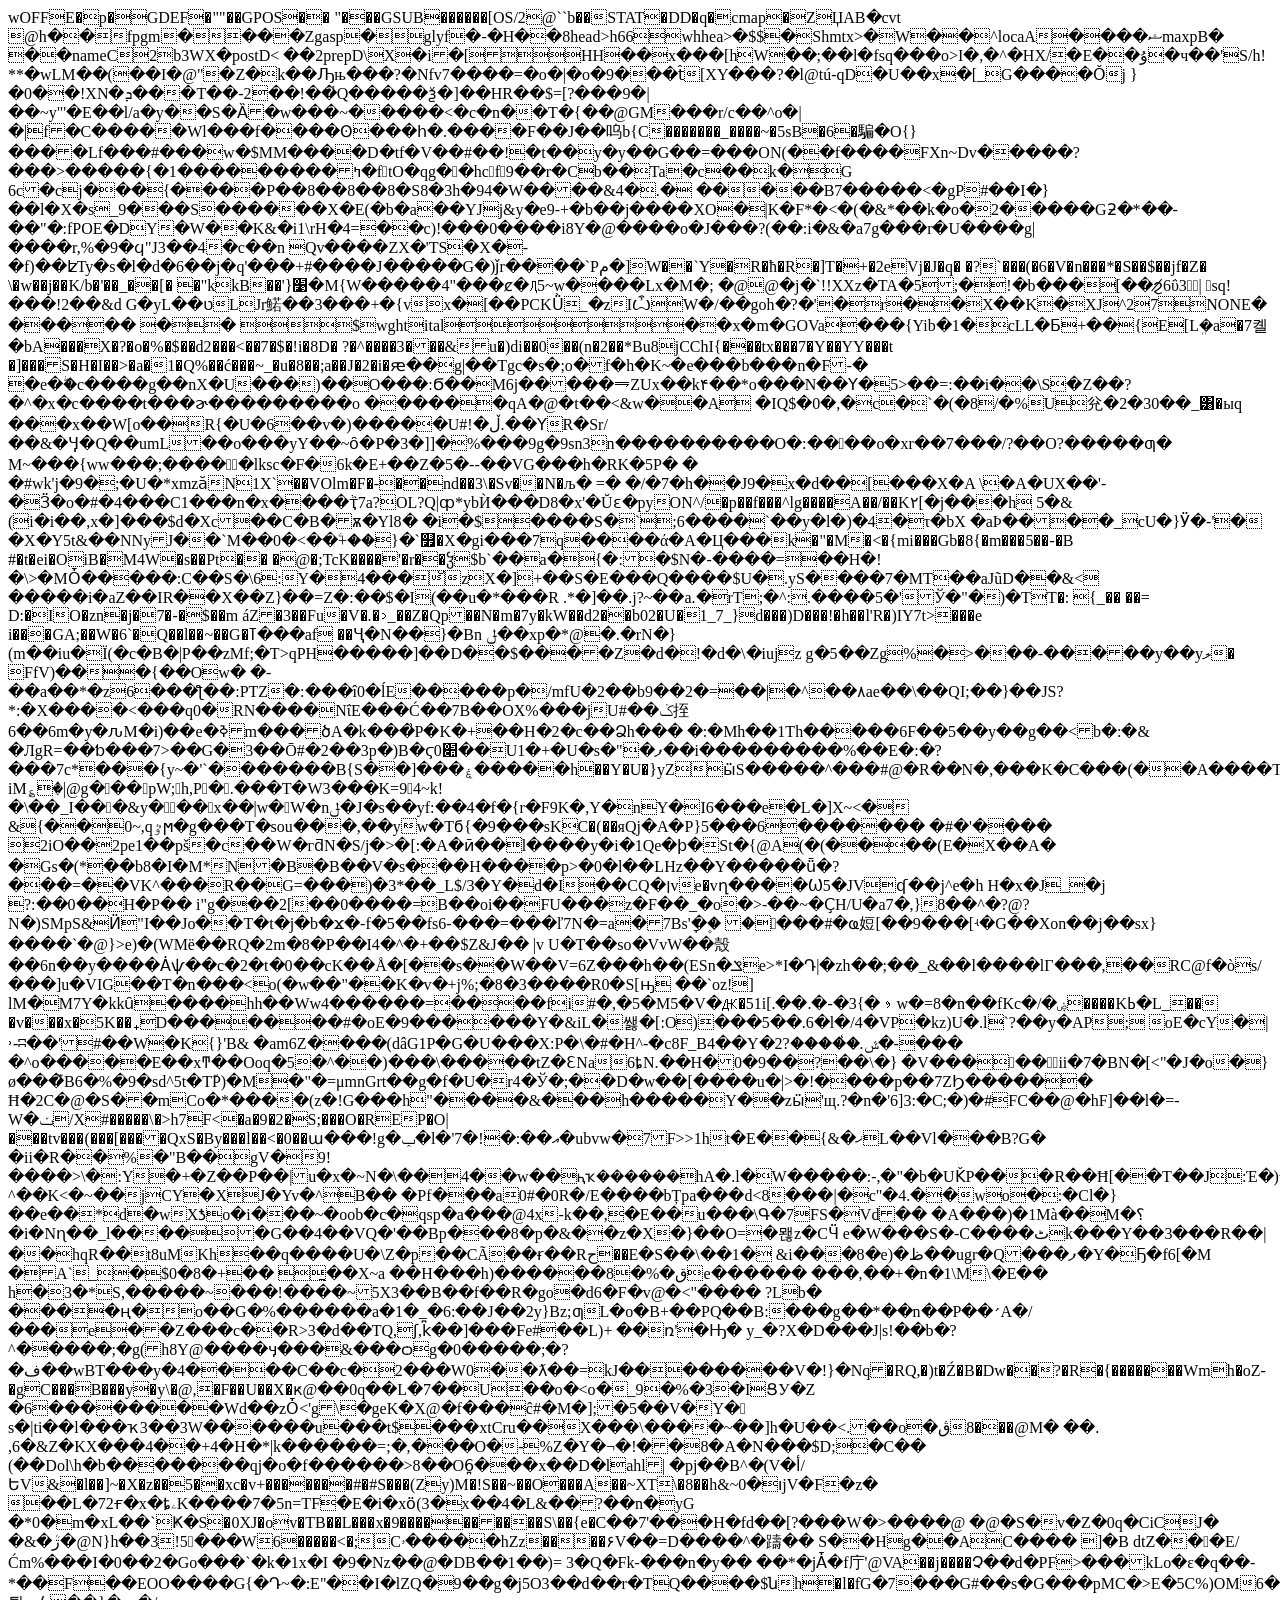
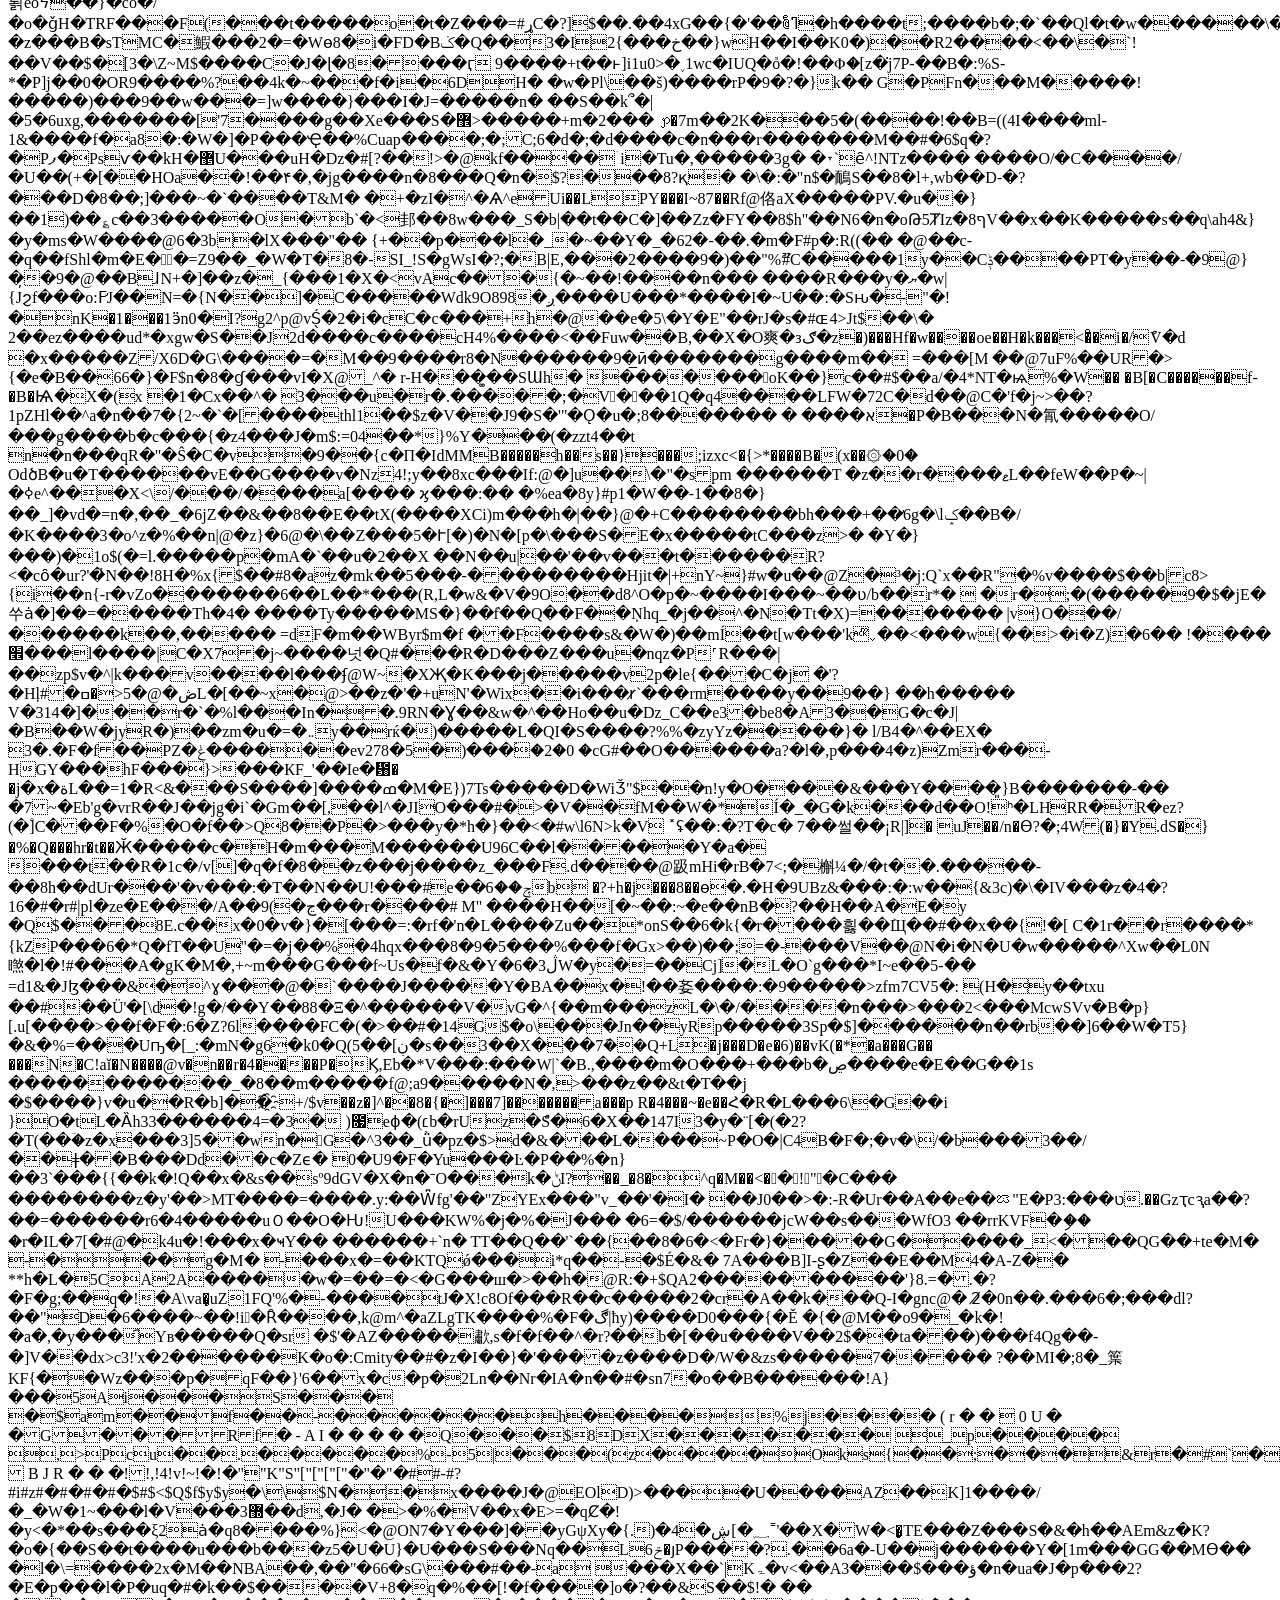
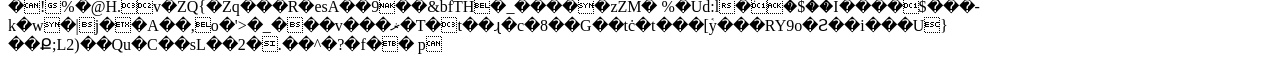
<file: font_5.html>
<html><head>
<meta charset="utf-8"></head><body>wOFFE�p�GDEF�""��GPOS��	"���GSUB������[OS/2@``b��STAT�DD�q�cmap�ZЏAB�cvt @h��fpgm����Zgasp�glyf�-�H��8head>h66whhea>�$$�Shmtx>�W��^locaA����ޝmaxpB�  ��nameC2b3WX�postD<  ��2prepD\X�i�[HH��x���[hW��;��l�fsq���o>I�,�^�HX/�E��ۇ�ч��'S/h!
**�wLM��(��I�@"�Z�k��Ԡњ���?�Nfv7����=�o�|�o�9���t̂[XY���?�l@tú-qD�U��x�[_G����Ǒj	}�0��!XN�ܕ���T��-2��!��҅Q�����ѯ�]��HR��$=[?���9�|��~y"'�E��l/a�y��S�Ȁ�w���~�����<�c�n��T�{��@GM���r/c��^o�|�|f�C�����Wl���f����ʘ���һ�.����F��J��呜b{C�������_����~�5sB�6�騙�O{}����Lf���#���w�$MM����D�tf�V��#��!�t��y�y��G��=���ON(��f����FXn~Dv�����?���>�����{�1���������ߤ�f͙tO�qg��hcf򄝍9��r�Cb��Ta�c��k�G
6c�cj���{����P��8��8��8�S8�3h�94�W����&4�.�	�����B7�����<�gP#��I�}��l�X�s_9���S������X�E(�b�a��YJj&y�e9-+�b��j����XO�|K�F*�<�(�&*��k�o�2�����Gƻ�*��-��"�:fPOE�DY�W��K&�i1\rH�4=��c)!���0����i8Y�@����o�J���?(��:i�&�a7g���r�U����g|����r,%�9�ϥ"J3��4�c��n	Qv����ZX�'TS�X�-�f)��ʫTy�s�l�d�6��j�q'���+#����J�����G�)ǰr����`Pم�]W��`Y�R�ħ�R�]T�+�2eVj�J�q�
�?`���(�6�V�n���*�S��$��jf�Z�	\�w��j��K/b�'��_��[� �"kkB��'}׹�M{W�����4"���ȼ�Ԯ5~w����Lx�M�;
�@@�j�`!!XXz�TA�5;�!�b���[��ϩ̸6ΰ3󆷃|
sq!���!2��&d	G�yL��טLJr鰙��3���+�{vx�[��PCKǛ_�zIѼW�/��goh�?�'�r��X��K�XJ^27NONE� ����� �� $wghtital��x�m�GOVa���{Yib�1�cLL�Ƃ+��{E[Lܸ�a�7콀�bA���X�?�o�%�$��d2���<��7�$�!i�8D� ?�^����3���&u�)di��0��(n�2��*Bu8jCChI{���tx���7�Y��YY���t
�]���S�H�I��>�a�1�Q%��ć���~_�u�8��;a��J�2�i�ԙ��g|��Tgc�s�;o�f�h�K~�e���b���n�F-�
�e�ۖ�c����g��nX�U���)��O���:Ϭ��M6j�����⥭ZUx��k۴��*o���N��Ү�5>��=:��i��\S�Z��?�^�x�c����t���ɚ���������o ������qA�@�t��<&w��A
�IQ$�0�,�c�`�(�8/�%U兊�2�30��_͸�ыq	���x��W[o��R{�U�6��v�)�����U#!�ڵ.��ҮR�Sr/��&�Ӌ�Q��umL��o���yY��~ȏ�P�3�]]�%���9g�9sn3n����������O�:����o�xr��7���/?��O?�����ƣ� M~���{ww���;�����lksc�F�6k�E+��Z�5�--��VG���h�RK�5P�
�
�#wk'j�9�;�U�*xmzӑN1X`��VOlm�F�-��nd��3\�Sv��N�љ�
=�
�/�7�h��J9�؜x�d��[���X�A \�A�UX��'-�Ӟ�o�#�4���C1���n�x����ٞҭ7a?OL?Q|ȹ*ybЍ���D8�x'�Ŭԑ�pyON^/�p��f���^lg����A��/��K۲[�j���h
5�&(i�i��,x�]���$d�Xc��C�B�ѫ�Yl8�
�i�$����S�`;6����`��y�l�)�4�τ�bX	�aÞ����_cU�}Ӱ�-'�
�X�Y5t&��NNyJ��`М��0�<��ۧ+��}�`௿�X�gi���7q����ά�A�Ц���k�"�M�<�{mi���Gb�8{�m���5��-�B #�t�ei�OiB�M4W�s��Pt��
�@�;<q�$@�7;�cq�5���s^f<�=��vj�����x�a�g�l�0e���+��m��w�p �a7�w���u(ru�nv`�ȗ�������k�b="" �="" �w��d="" .���s���{����z|ff�k���x#l���`e,��="" twwin7���="" x8="" e�e;|;2j�c="">TcK����'�r��ჴ$b`��a�{�:�$N�-����=��H�!�\>�MȰ�����:C��S�\6:Y�4���̆zX�]+��S�E���Q����$U�.yS����7�MT��aJũD��&< �����i�aZ��IR��X��Z}��=Z�:��$�I(��u�*���R
.*�]��.j?~��a.�rT;�^:.����5�'Ў�"�)�TT�: {_��
��=
D:�IO�zn�j�7�-�$��m	áZ�3��Fu�V�.�˒_��Z�Qp��N�m�7y�kW��d2��b02�U�1_7_}d���)D���!�h��l'R�)IY7t>���e i���GA;��W�6`�Q��l��~��G�ߠ���af ��Ҷ�N��}�Вn
ݪ��xp�*@�.�rN�}(m��iu�Ї(�c�B�|P��zMf;�T>qPH�����]��D��$����Z�d�!�d�\�iujz	g�5��Zg%�>���-�����y��yލ� FfV)���{��Ow�
�-��a��*�z6���ƪ��:PTZ�:���î0�ĺE�����p�/mfU�2��b9��2�=��|�^��٨ae��\��QI;��}��JS?*:�X����<���q0�RN����NΐE���Ć��7Β��OX%���jU#��ݢ挃6��6m�y�ԉM�i)��e�ߢm���ծA�k���͗P�K�+��H�2�c��Ձh���	�:�Mh��1Th�����6F��5��y��g��<b�:�& �ЛgR=��ƅ���7>��G�3��Ō#�2��3p�)B�ϛ0׊��U1�+�U�s�"�ފ��i���������%��E�:�?���7c*���{y~�'`�������B{S��]���ۼ�����h��Y�U�}yZӹS�����^���#@�R��N�,���K�C���(��A����T�{p~�sV��i�mU��+�.r��4�uH_c��,�C�c�D�[��us�={@���;�b�+&'�Y�M������KΛ����2.�6o��]���T��gHNCG�7l�Ճ�FV[vjt˛^����i>�Ԅ=O\�ń}$��q�%��P��O����R���ԝ�|	iM؏�|@g���pW;h,P॓�.���T�W3���K=9<a�ok!g�5����2a؍�q����=���"�? �="">4~k!�\��_I���&y���x��|w�W�nݪ�J�s��yf:��4�f�{r�F9K�,Y�nY�I6���e�L�]X~<�	&{��0~,qٷϻ�g���T�sou���,��yw�Tϭ{�9���sKC�(��яQj�A�P}5���6�������
�#�'����
2iO��2pe1��pš�c��W�гƌN�S/j�>�[:�A�ӣ��l����y�i�1Qe�ϸ�St�{@A(�(����(E�X��A� �Gs�(*��b8�I�M*N�B�B��V�s���H����p>�0�l��LHz��Y�����ǖ�?���=��VK^���R��G=���)�3*��_L$/3�Y�d�I��CQ�׀ve�vղ����Ѡ5�JVʠ��j^e�h
H�x�J_�j
?:��0��H�P��
i"g���2[��0����=B��oi��FU���z�F��_�o�>-��~�ҪH/U�a7�,}8��^�?@?N�)SMpS&Ӥ"I��Jo��T�t�j�b�ϫ�-f�5��fs6-���=���ľ7N�=a�7Bs'ׇ�۪�
����#�ҩ㛒[��9���[ʵ�G��Xon��j��sx}����`�@}>e)�(WMë��RQ�2m�8�<s�w��}q#�ϡ)���":����]jd�u�=�a�o�l5<��gvf[5���y�tg�h�g'0��zqz�cգ��f-�𜂣����(��*��ya�8�u)o$q��e�ϔf<���qt�����������utz.�9��������c��ib9��n��a?�<"�b���:kz��dŪ���c��v���^��y�����7k�0��[�n� �ezr*�g�?��z�џ��ey��)gm���="">P��I4�^�+��$Z&J��
|v
U�T��so�VvW��殼��6n��y����Ȧѱ��c�2�t�0��cK��Å�[��s��W��V=6Z���h��(ESn�ݏe>*I�Դ|�zh��;��_&��l����lΓ���,��RC@f�òs/���]u�VIG��T�n���<o(�w��"��K�v�+j%;�8�3����R0�S[ԣ
��`oz!]<r�8}l]�:0���s�f����a{�>
lM�M7Y�kkȗ����hh��Ww4������=����fi#�,�5�M5�V�Ԫ�51i[.��.�-�3{�᱁w�=8�n��fKc�/�ۻ����Kߕ�L_�� �v���x�5K��ߪD�������#�oE�9������Y�&iL�쌣�[:O)���5��.6�l�/4�VP�kz)U�.l`?��y�AP; oE�cY�|
˒-ʭ��'#��W�K{}'B&
�am6Z����(dâG1P�G�U���X:P�\�#�H^-�c8F_B4��Y�ݜ.�̾����?2�-���	�^o�����E��xͳ��Ooq�5�^��)���\�����tZ�ƐNa6ȶN.��H�0�9��?��\�}	�V�����ii�7�BN�[<"�J�o�}ø���͊B6�%�9�sd^5t�TٚP)�M�"�=μmnGrt��g�f�U�r4�Ў�;��D�w��[����u�|>�!����p��7ZϦ������ Ħ�2C�@�S��mCo�*����(z�!G���h"����&���h�����Y��zӹ'щ.?�n�'6]3:�C;�)�#FC��@�hF]��l�=-W�ݖ/X#�����\�>h7F<�a�9�2�S;���O�REP�O|���tv���(���[����QxS�By���l��<�0��ա���!g�ݕ�l�'7�!�:��އ�ubvw�7F>>1ht�E��{&�ޚL��Vl���B?G� �ii�R��%�"B��gV�9!����>\�:Y�+�Z��P��|u�x�~N�\��4��w��ԧҡ������hA�.l�W�����:-,�"�b�UǨP���R��Ħ[��T��J:Έ�)�:	^��K<�~��jCY�XJ�Yv�^B��
�Pf���a0#�0R�/E����bȚpa���d<8���|�c"�4.��wo�:�Cl�}��e��*d�wXƾo�i���~�oob�c�qsp�a���@4x-k��,�E��u���\Գ�7FS�Vd�� �A���)�1Mà��M�؟�i�Nɳ��_l�����G��4��VQ�'��Bp���8�p�&��z�X�}��O=�뫦z�CӴ e�W���S�-C����ٹk���Y��3���R��|��hqR��t8uMKh��q����U�\Z�p��CÃ��ɍ��Rح��E�S��\��1�	&i���8�e)�ظ��ugr�Q���ފ�Y�Ҕ�f6[�M
�A`_�$0�8�+��	̪��X~a ��H���h)������8�%�قe������
���,��+�n�1\M\�E��
h�3�*S,�<y��edzg<:���s�s�7 :��_`��s���z�e��l�3x�|+f��rb��ϭ9��[Џ�,��ei�8jj���x="" $�i�e-�]龷��="">����~���!����~5X3��B��f��R�go�d6�F�v@�<"����
?Lb�	����ң�o��G�%������a�1�_�6:��J��2y}Bz;ƣL�o�B+��PQ��B:���g��*��n��P��׳A�/���e��Z���c��R>3�d��TQ,ʃ,k͆��]���Fe#��L)+
��ռ'�Ԣ�
y_�?X�D���J|s!��b�?^�����;�g(h8Y@����ӌ���&���ѻg�0�����;�?�ف��wBT���y�4����C��c�2���W0��ƛ��=kJ��������V�!}�Nq�RQ,�)t�Ź�B�Dw��?�R�{�������Wmh�oZ-�gC���B���y�y\�@,�F��U��X�ԟ@��0q��L�7��U��o�<ο�_9�%�3�IՑУ�Z �6��������Wd��zȰ<'g\�geK�X@�f���ĉ#�M�];�5��V�Y�𼽴s�|ti��l���ҡ3��3W������u���t$���xtCru��X���\����~��]h�U��<.��o�ڨ8���@M�	��.	,6�&Z�KX���4��+4�H�*|k������=;�,���O�-%Z�Y�¬�!��8�A�N���$D;�C�� (��Dol\h�b�������qj�o�f������>8��O6̪���x��D�lahl|	�pj��B^�(V�أ/ԵV&�l��]~�X�z��5��xc�v+�������#�#S���(Zy)M�!S��~��O���A�<mx�)�:�q�Ǌ��=�` =b��u�����.z="">�~XT\�8��h&~ו�0jV�F�z�
��L�72ғ�x�ȶۦK����7�5n=TF�E�i�xӧ(3�x��4�L&��?��n�yG
�*0�m�xL��`Ҝ�S�0XJ�ov�TB��L���x�9����������S\��{e�С��7'���H�fd��[?���W�>����@
�@�S�v�Z�0q�CiCJ�	�&�ܳڗ�@N}h��3!5򮗾���W6�����<�;Cۥ�����hZz����۶V��=D����^�躊��
S��Hg��AС����
]�B dtZ��􏠋�E/Ćm%���I�0��2�Go���`�k�1x�I �9�Nz��@�DB��1��)=
3�Q�Fk-���n�y�� ��*�jǠ�f庁'@VA��j����Չ��d�PF>���kLo�ε�q��-*��F��EOO����G{�Դ~�:E"��I�lZQ�9��g�j5O3��d��r�TQ����$նh�l�fֹG�7���G#��s�G���pMC�>E�5C%)OM6��f���@F��SW�l�$���퇽eoϟ��}�co�/�o�ǧH�TRF���F(���t�����o�t�Z���=#ړC�?]$��.��4xG��{�'��@ͤߣ�h����t;����b�;�`��Ql�t�w������\�#+�H>���w��
�z���B�sTMC�鰕���2�=�Wө8�i�FD�Bݢ�Q��3�Iخ���}2��}wH��I��K0�)��R2����<��\�`!��V��$�[3�\Z~M$����C�J�ɭ�8����ӷ
9����+t��ͱ]i1u0>�˯1wc�IUQ�ܽo�!��Ⱇ�[z�͘j7P-��B�:%S-*�P]j��0�OR9����%?��4k�~���f�i�6DH�
�w�Pl\��š)����rP�9�?�}k�� G�PFn���M�����!�����)���9��w���=]w����}���I�J=�����n�
	��S��k՞�|�5�6uxg,�������['7����g��Xe���S�޾>�����+m�2���ꩭ�7m��2K���5�(����!��B=((4I����ml-1&����f�a8�:�W�]�P���Ҿ��%Cuap����;�;C;6�d�;�d����c�n���r�������M��#�6$q�?�Pފ�Psѵ��kH�޵U���uH�Dz�#[?��!>�@kf����ۤi�Tu�,�����3g�
�˕`ȇ^!NTz���� ����O/�C����/�U��(+�[��HOa��!��۴�,�jg����n�8���Q�n�$?���8?қ�	�\�:�"n$�鴯S��8�l+,wb��D-�?���D�8��;]���~�`����T&M�
�+�zI�^�Ѧ^eUi��LPY���I~87��Rf@佫aX�����PV.�u��}��1)��؏c��3�����O�b`�<邽��8w���_S�b|��t��C�]��Zz�FY<pvj���b������ck�j���e&������w;�zs���t*@t"� �À��tǅ|�0r,*�z��$j�����n|ms��g(���]�����9�iu`�b�p':�;g�n="" ��6���c�#��۩ި��4����ɠ�g�~�hj$�'y���y��d�vv�'hb���="" ��v�k��i��`�*(��_�w�="��" ,��5t6ͮ="">��8$h"��N6�n�oԹ5ȾIz�8ףV��x��K�����s��q\ah4&}�y�ms�W����@6�3b�lX���"�� {+��p���l�_�~��Y�_�62�-��.�m�F#p�:R((�� �@��c-�q��fShl�m�E�ӗͩ�=Z9��_�W�T�8�-SI_!S�gWsI�?;�B|E,���2����9�)��"%ޫ#C�����1y��Cݙ����PT�y��-�9@}	�̦�9�@��BɺN+�]��z�_{���1�X�<vAc���{�~��!����n���
����R���y�ޔ�w|{Jϩf���o:F̛J��N=�{N��]�C�����Wdk9O898�ږ����U���*����I�~U��:�Sԋ�-"�!�nK�1���1ӭn0�I?g2^p@vŚ̖�2�i�cC�c���+h�@��e�5\�Y�E"��rJ�s�#ɶ4>Jt$��\� 2��ez����ud*�xgw�S��J2d����c����cH4%����<��Fuw��B,��X�O爽�зګ�z�)���Hf�w����oe��H�k���<�ͦ�i�/ުV�d
�x�����Z/X6D�G\����=�M��9����r8�N������9�̲ӣ�������g����m��
=���[M
��@7uF%��UR�>{�e�B��66�}�F$n�8�ɠ���vI�X@_^� r-H���͚��SƜh�	�������􁇦oK��}c��#$��a/�4*NT�ѩ%�W��
�B[�C������f-�B�Ѩ�X�(x	�1�Cx��^�
3���u�r�.�����;�V���1Q�q4����LFW�72C�d��@C�'f�j~>��?1pZHl��^a�n��7�{2~�`�[����thl1��$z�V��J9�S�'"�Ǫ�u�;א���� �
�������8�Р�B���N�㲵�����O/���g����b�c���{�z4���J�m$:=04��*}%Y���(�zzt4��t
n�n���qR�"�Ŝ�C�v�9��{c�Π�IdMMB�����h��s��}���;izxc<�{>*����B�(x��۞�0�
OdծB�u�T������vE��G����v�Nz4!;y��8xc���If:@�]u��\�"�spm ������T
�z��r����ޱL��feW��P�~|	�ߦe^���X<\/���/����a[����	ϗ���:��
�%ea�8y}#p1�W��-1��8�}��_]�vd�=n�,��_�6jZ��&��8��E��tX(����XCi)m���h�|��}@�+C��������bh���+��̛6g�\lݤ��B�/�K����3�o^z�%��n|@�z}�6@�\��Z���5�Ւ[�)�N�[p�\���S�E�x�����tC���z>�
�Y�}���)�1o$(�=l.�����p�mA�`��u�2��X ��N��u|��'��v���t������R?<�cȏ�ur?'�҅N��!8H�%x{$��#8�az�mk��5���-���������Hjit�|+nY~}#w�u��@Z�³�j:Q`x��R"�%v����$��b|c8>{i��n{-r�vZo�������6��L��*���(R,L�w&�V�9O��d8^O�p�~����I���~��ʋ/b��r*�
	�r�;�(�����9�$�jE�쑤ȧ�]��=�����Th�4�
����Ty�����MS�}��ٛf��Q��F��Ņhq_�j��^�N�Tt�X)=�������
|v}O���/������k��,����� =dF�m��WΒyr$m�f
��F����s&�W�)��mÍ��t[w���'kͫ˯��<���w{��>�i�Z)�6��
!���� ׮���l����|C�X7�j~����넛�Q#���R�D���Z���u�nqz�P˹R���|��zp$v�^|k���v����l���ʄ@W~�XҖ�K���j�����v2p�le{���C�j �'?�Hļ#�ڞ�@�5<�ߛL�[��~x�@>��z�'�+uN'�Wix��i���r̷`���rm����y��9��}	��h�����
V�314�]���r�`�%l���In��.9RN�Ɣ��&w�^��Ho��u�Dz_C��e3�be8�A3��G�c�J|�B��W�jyR�)��zm�u�=�܅y��rќ�)�����L�QI�S����?%%�zyYz�����}�	l/B4�^��EX�
3�.�F�f��PZ�ݟ������ev278�5�)���۬�2�0
�cG#��O������a?�l�,p���4�z)Zmr���-HGY���hF���}>���КF_'��Ie�᰸�

�j�x�ةL��=1�R<&���S����]����ߘ�M�E})7Ts�����D�WiǮ"$<d��yur�xuk���;�ޱ]ō7������9���ɚ��!x<z����d �v24���a��f�v��?���i�x$��q�ԩ���x�="" *z�h�d�.|5à�dr��\ѐs+�m<���a���="�^�W����hz�.��k�dD%;�L$l��`���t�" ]y�m�v@�wå���w�ug��k�+�ӹ�#o�}���-��wrf�iۯ~et�4�2�="" �9#h�ng�r��1�"�-ǽ5���="" ���ɩ������l�g��k�9��k="" ��ҫx5���ϑ�b53�="" �3u�6�]��j���v��5`[�������8y�kk��e�9iv�;="" ��ex�$'��8w�q&2(Ħ�%.�r���<�u�="&K31Ց&�^�f�8���">��n!y�O����&���<dܛ���lg�wk� �o�iu8t�m|fxn٦��g���o�+���="" �z�1^��jka�w�#��`�?5�_�Ӫ��vg����buà��,���[��pb�t{*�z�h��1j�f1��������.��jƙn`l˭"ҁ_�+����rs��w���wl�wd�)�b`_�z�="{�5|jfG�<4�ġ�ӢQ,&�����N��4ͽ�Q���?��1" ��j���Ϋ|36�j���,�wmf�;���<��g��kl�͏�ۂ�&��;ƴ��|ui����="�'t�8��;�O�4��J�eˑS��.�}Ҟ�Ln��6�C;�.��FC��"" 9�k��="" �o]Õa����="" ��m��z�)rv���7�d�iz��m�f�z��gӑf��zms�ٕ��6|��sd������hd�7vco;y�i�r�l��f����-���]�^i<��="" ��fv+*8�&��ި���Ջ�mv�j�l6="" ���b��h�shu$��[�*t_�~="">Y����͈}B�������-��	�7~�Eb'g�vrR��J��jg�i`�Gm��[,��l^�JIO���#�>�V��fM��W�*Í�_�G�k���d��O!ʰ�LHRR�R�ez?(�۫]C���F�%�O�f��>Q8��P�>���y�*h�}��<�#w\l6N>k�V	˟ʢ��:�?T�c�	7��썰��¡R|]�
uJ��/n�Ө?�;4W(�}�Y.dS�}�%�Q���hr�t��Ӂ�����c�H�m���M������U96C��l�����Y�a� ���t��R�1c�/v[]�q�f�8��z���j����z_���F.d����@趿mHi�rB�7<;�槲¼�/�t��.�����-��8h��dUr���'�v���:�T��N��U!���#e��ݼ��6b
�?+h�j���8��ө�.�H�9UBz&���:�:w��{&3c)�\�IV���z�4�?16�#�r#|pl�ze�E���/A��ڃ�)9���r����# M" ����H��[�~��:~�e��nB�?��H��A�E�y
�Q$���8E.c��x�0�v�}�[���=:�rf�'n�L����Zu��*onS��6�k{�r����흻��ܰЩ��#��x��{!�[ C�1r��r����*<g�;���bx�b���������'@gp����p�:�lw��������u�s#y��i���ۮ����z~�%؅^�wz���ф�*�n\�v��6�h_�k�������b��5ϫw(򿒾)�[u�ҿ�n�o�|~�d�g��r�ۓ ��="" (�ߝ�t�tkl��5%���۱l�lg6�ߟm���f���"��="" �ys{��v�w�="" t�r�<~�p�n_�o�5��5�}w��Ӓm�f_rh���6�̭�۔v�6\`��l��ٛ�rw̆g�8}��m7Ŵ�ۦ�b{d@��o�j`}�m��)d$��="" r�k�,�"���#��ߟ�����x�}.����x��%#ڵ="" <��6�w�����n�3���,�e��p�������:va�@g#="" r���'�_�9|��w��w2����="4�jx?U^�j�D��0�Dx֚�=4���Pn�<\q1�r9��" \������j��x���f�}����ȸ���se���~��]����쳄�?��="�*�Kё�">{kZP���6�*Q�fT��U"�=�j��%�4hqx���8�9�5���%���f�Gx>��)��;=�-���V��@N�i�N�U�w�����^Xw��L0N㬠�l�!#���A�gK�M�,+~m���G���f~Us�f�&�Y�6�3ڷW�y�=��Cj]�L�O`g���*I~e��5-��
=d1&�Jɮ���&�^ɣ���@�`����J�����Y�BA��x�!��㚣����:�9�����>zfm7CV5�:	(Η�y��txu
��#��Ü'�[\d�!g�/��Y��88�Ξ�^������V�vG�^{��m���zL�\�/����n���>���2<���McwSVv�B�p}[.u[����>��f�F�:6�Z?6l����FC�(�>��#�14G$�o\���Jn��yRp�����3Sp�$]������n��rb��]6��W�T5}�&�%=���Uҧ�[_:�mN�g6�k0�Q(5��[ڹ�s��3��X���7݇��Q+L�j���D�e�6)��vK(�*�a���G��
���N�C!aĭ�N����@v�n��r�4����P�Ϗ,Eb�*V���:���W|`�B.,����m�O���+���b�ڝ����e�E��G��1s ������������_�8��m�����f@;a9�����N�,>���z��&t�T��j �$����}v�u��R�b<nb4�d�����%��<)�rf¥b�a��bҥ��x��s�z9k�˸�u�����Ҽ�����t*���'�),t��z� �kq+��itcw="" ��3c��qf��kk4�2�ۦ��9kf�{^҈h�j�f�l�t*�穪���r�t��0�󀱴�q�4g��}��4�@o���n܁��Ѹc����}��ǖoćs����.~��~="">]��҈+/$v��z�]^��8�{�]���7]�������a���p
R�4���~�e��Հ�R�L���6\�G��i
}O�tL�Ȁh33������4=�3�	)೗eϕ�(׆b�rUz�ްS�6�X��<b&�� �,ݮjǗ�%6l����e�c+�Ѣ�h�mk�ّ�p%�6s�ƅ�t�sy�)mu�x���~�g�sh7�,��q��h��p��vj.��="" �sѼ�\0ѧv�`="g�c�L<" �?��="" v�ј��="">147I3�y�¨[�(�2?�T(��ؔ�z�x���3]5��wn�G�^3��_ǜ�pz�$>d�&���L����~P�O�|C4B�F�;�v�\/�b���3��/��ǂ��B���Dd��c�Zϵ� 0�U9�F�Yu���Ŀ�P��%�n}��3`���{{��k�!Q��x�&s��sº9dGV�X�n�ˉO���k�ݨI?��_�8�^q�M��<��!"�C���
��������z�y'��>MT����=����.y:��W͆fg'��"ΖYEx���"v_��'�I�
��J0��>�:-R�Ur��A��e��ಙ"E�Pט���:3.��Gzҭcԇa��?��=������r6�4�����uＯ��O�Ԋ!U���KW%�j�%󠹧�J���	�6=�$/������jcW��s���WfO3
��rrKVF�ި��
�r�IL�7[�#@�k4u�!���x�ҹY�� ������+`n<ry�f�̘#2�gq{�>�
TT��Q��'`��{��8�6�<�Fr�}�����G�����_<���QG��+te�M� -���g�M�	-���x�=��KTQǿ���i*q��-�$É�&�
7A���B]I-ʂ�Z��E��M4�A-Z�� **h�L�5CA2A�����w�=��=�<�G���ш�>��h�@R:�+$QA2����������'}8.=�.�?�F�g;��q�!�A\va�̡͕uZ1FQ'%�-����tJ�X!c܏8Of���R��c�����2�cr�A��k���Q-I�gnc@� 2̸�0n��.���6�;���dl?��"D�6����~��!i�Ȓ����,k@m^�aZLgTK����%�F�ڰ|ћy)����D0���{�Ě
�{�@M��o9�_�k�!�a�,�y���҄Yв�����Q�sr	�$'�AZ�����歗,s�f�f��^�r?��b�[��u����V��2$��ta���)���f4Qg��-�]V��dx>c3!'x�2������K�o�:Cmity��#�z�I��}�'����z����D�/W�&zs�����7�����	?��MI�;8�_䈎KF{��Wz���p�qF��}'6��x�c�p�2Ln��Nr�IΑ�n��#�sn7�o��B������!A}���5Ai���S��� �$am��f��-������h����%j����	(	r	�	�

0
U
�
�G���Rf�
-
A
I
�
�
�
�
�Q���$8DX�������	_p����	,>Pcu��.�����%-5|���(z����Oks{��;���&r�#`��/{�7Kt����/t�����.6HZk����,>O_p���=��  B J R � � �!!,!4!v!~!�!�""K"S"["["["["�"�"�##-#?#i#z#�#�#�#�$#$<$Q$f$y$y�\\$N��x����J�@EOlD)>����U����AZ��K]1����/�_�W�1~���l�V���޽3��d,�J� �>�%�V��x�E>=�qȻ�!�y<�*��s���ξ2ȧ�q8����%}<�@ON7�Y���]��yGψXy�{.)�4�؁�]ڜ˭'��X�W�<�͙TE���Z���S�&�h��AEm&z�K?�o�{��S��t����u���b���z5�U�U}�U���S���Nq��Lݗ6�ȷP����?.��6a�-U��j������Y�[1m���GG��MӨ�� �l�\=����2x�M��NBA��,��"�66�sG\���#��-a
���X��`|Kۃ�v<��A3���$���ؤ�n�ua�J�p���2?�E�p���l�P�uq�#�k��$����V+8�q�%��[!�f����]o�?��&S��$!� ��	�!%�@H.v�ZQ{�Zq���R�esA��9��&bfTH�_�����zZM�	%�Ud:l�֔�$��I����$�̀��-k�w�|j��A��,o�'>�_���v���ޜ�T�t��ɻ�c�8��G��tċ�t���[֫y���RY9o�Ƨ��i���U}��Ք;L2)��Qu�C��sL��2�.��^�?�f��
p</ry�f�̘#2�gq{�></b&��></nb4�d�����%��<)�rf¥b�a��bҥ��x��s�z9k�˸�u�����Ҽ�����t*���'�),t��z�></g�;���bx�b���������'@gp����p�:�lw��������u�s#y��i���ۮ����z~�%؅^�wz���ф�*�n\�v��6�h_�k�������b��5ϫw(򿒾)�[u�ҿ�n�o�|~�d�g��r�ۓ></dܛ���lg�wk�></d��yur�xuk���;�ޱ]ō7������9���ɚ��!x<z����d></pvj���b������ck�j���e&������w;�zs���t*@t"�></mx�)�:�q�Ǌ��=�`></y��edzg<:���s�s�7></r�8}l]�:0���s�f����a{�></s�w��}q#�ϡ)���":����]jd�u�=�a�o�l5<��gvf[5���y�tg�h�g'0��zqz�cգ��f-�𜂣����(��*��ya�8�u)o$q��e�ϔf<���qt�����������utz.�9��������c��ib9��n��a?�<"�b���:kz��dŪ���c��v���^��y�����7k�0��[�n�></a�ok!g�5����2a؍�q����=���"�?></q�$@�7;�cq�5���s^f<�=��vj�����x�a�g�l�0e���+��m��w�p></body></html>
</file>
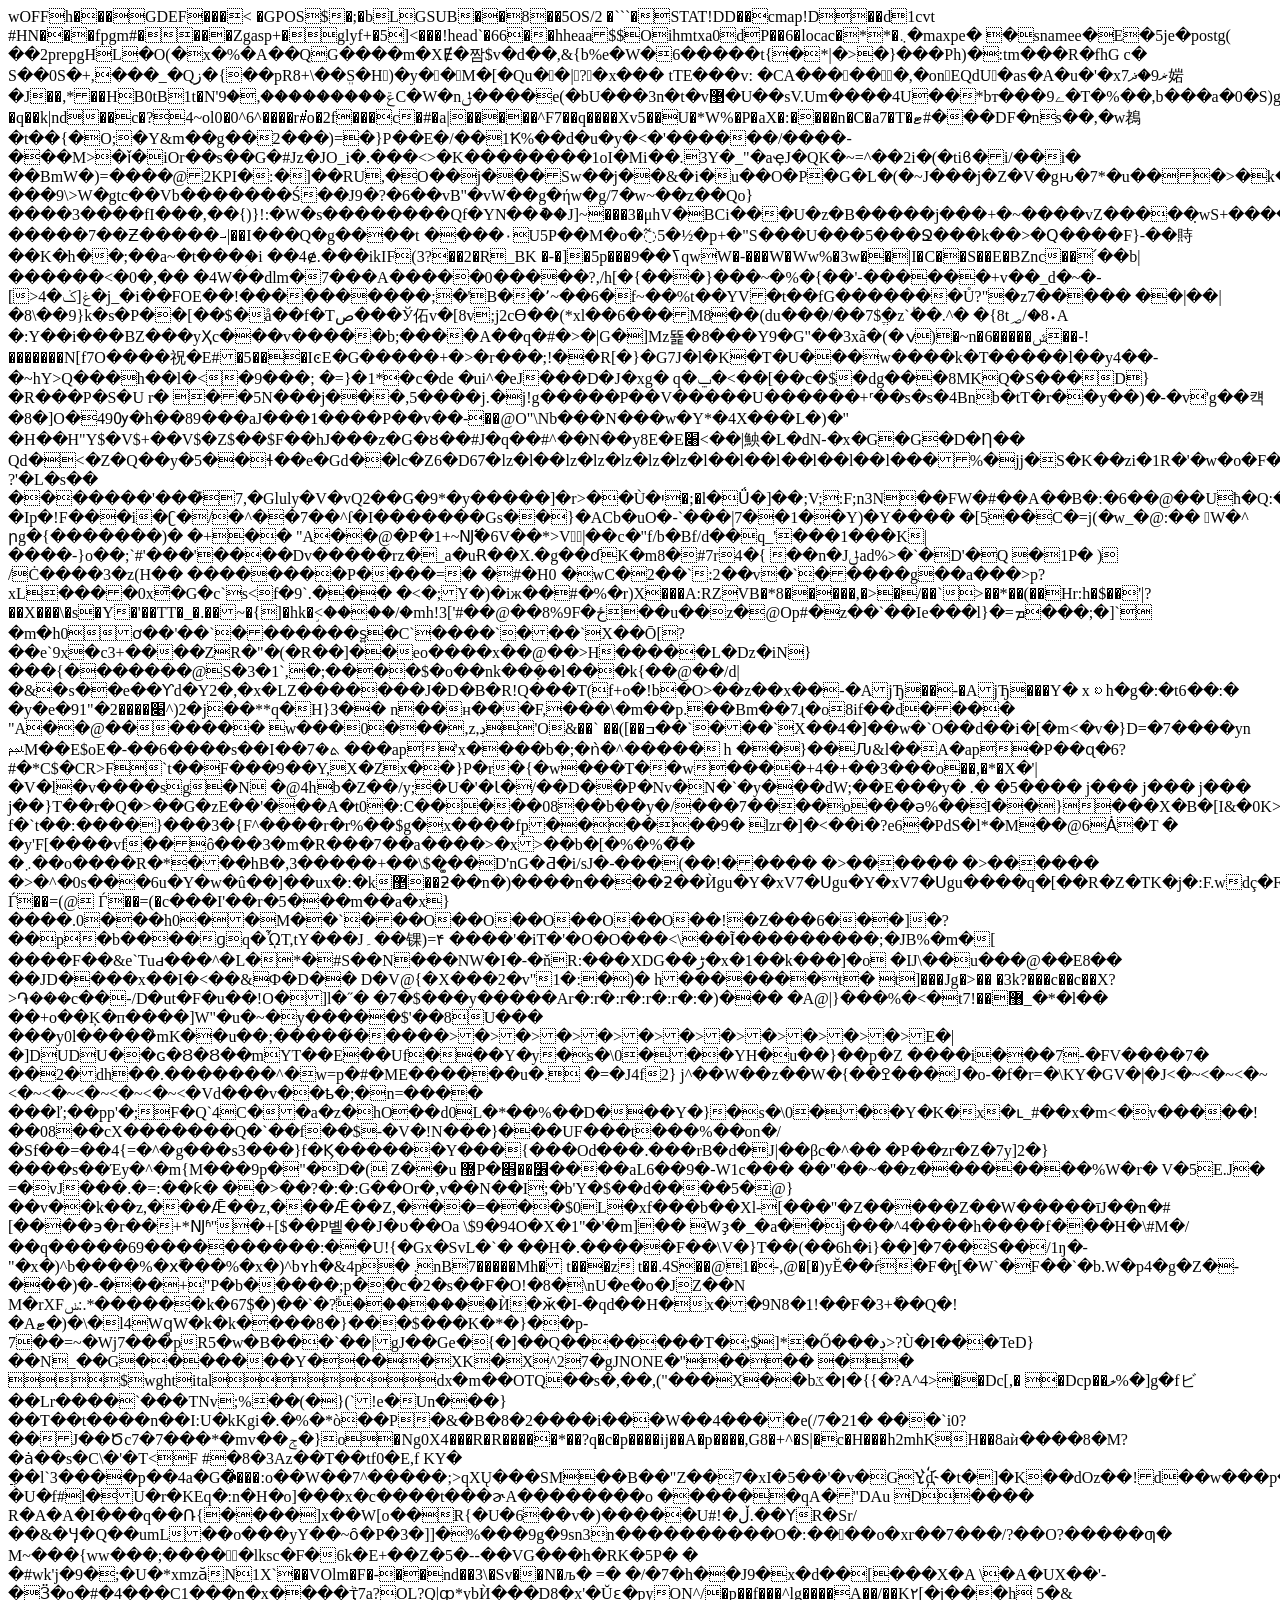
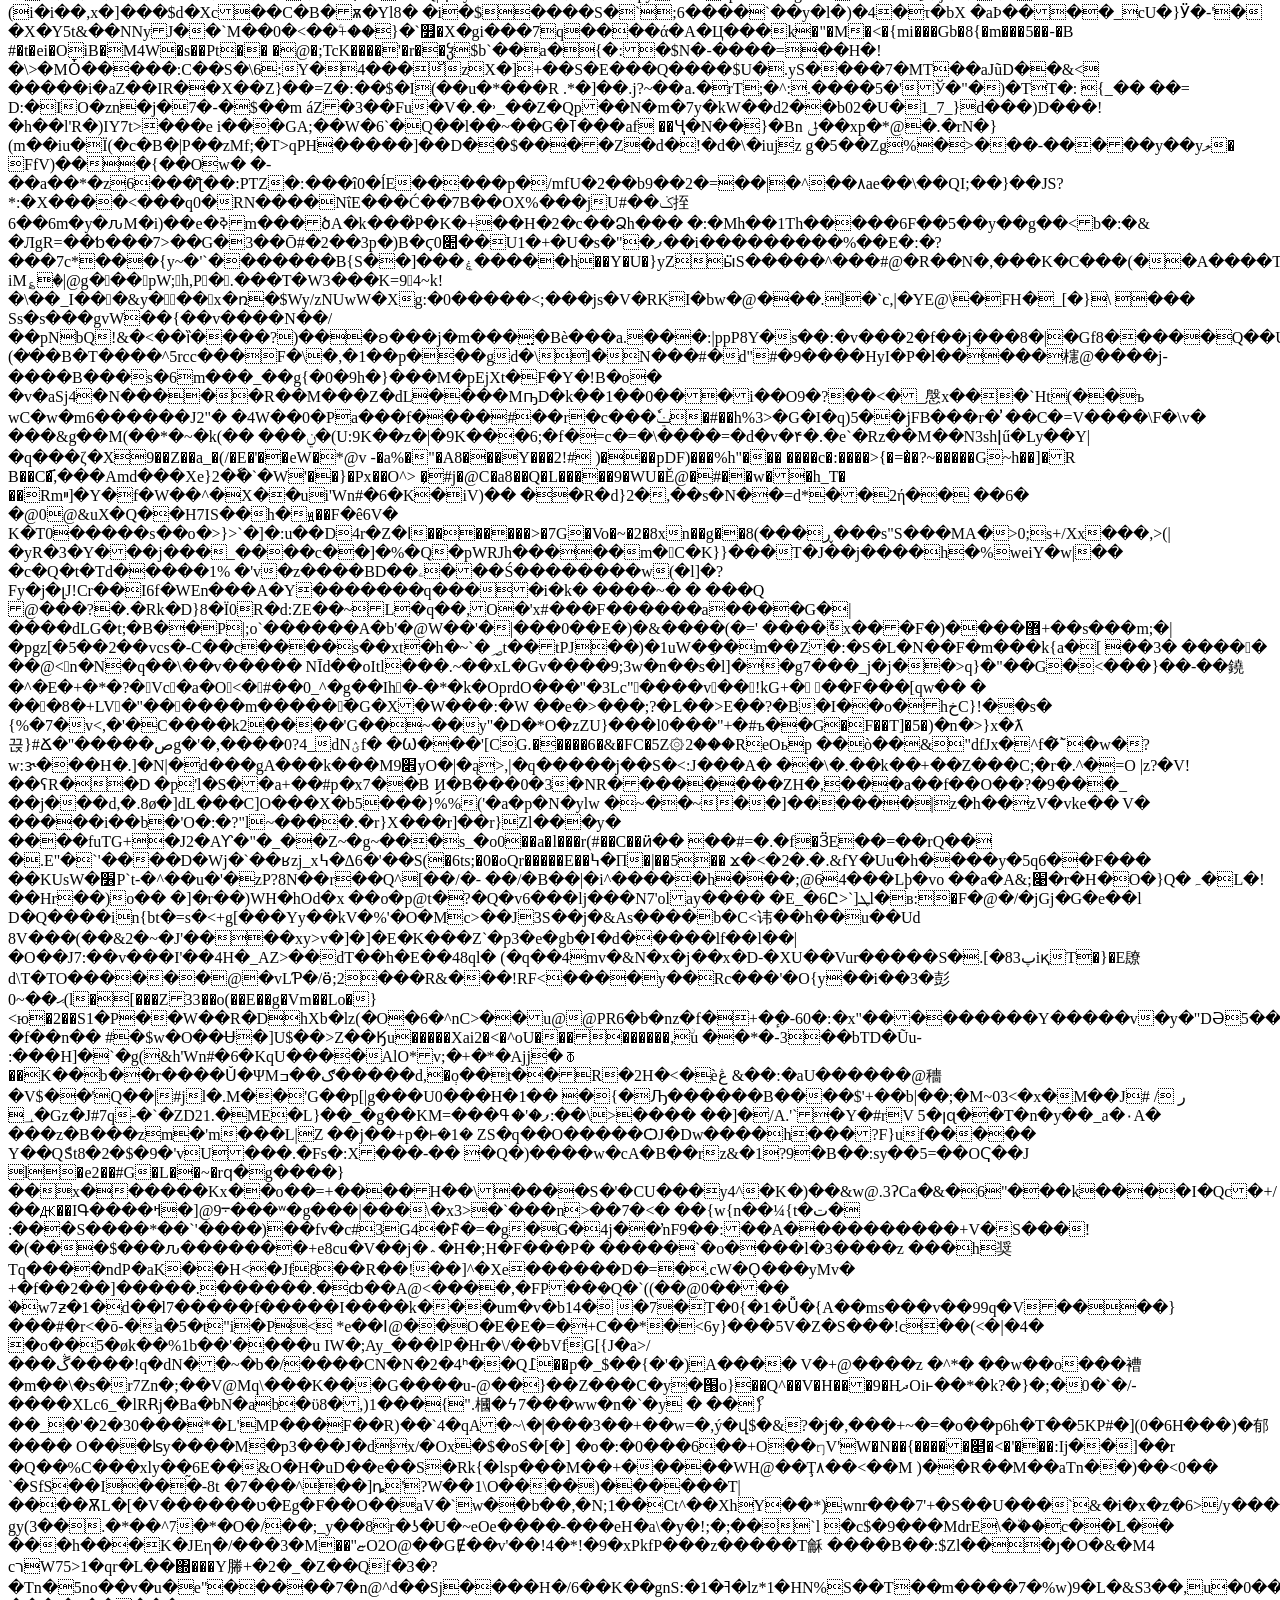
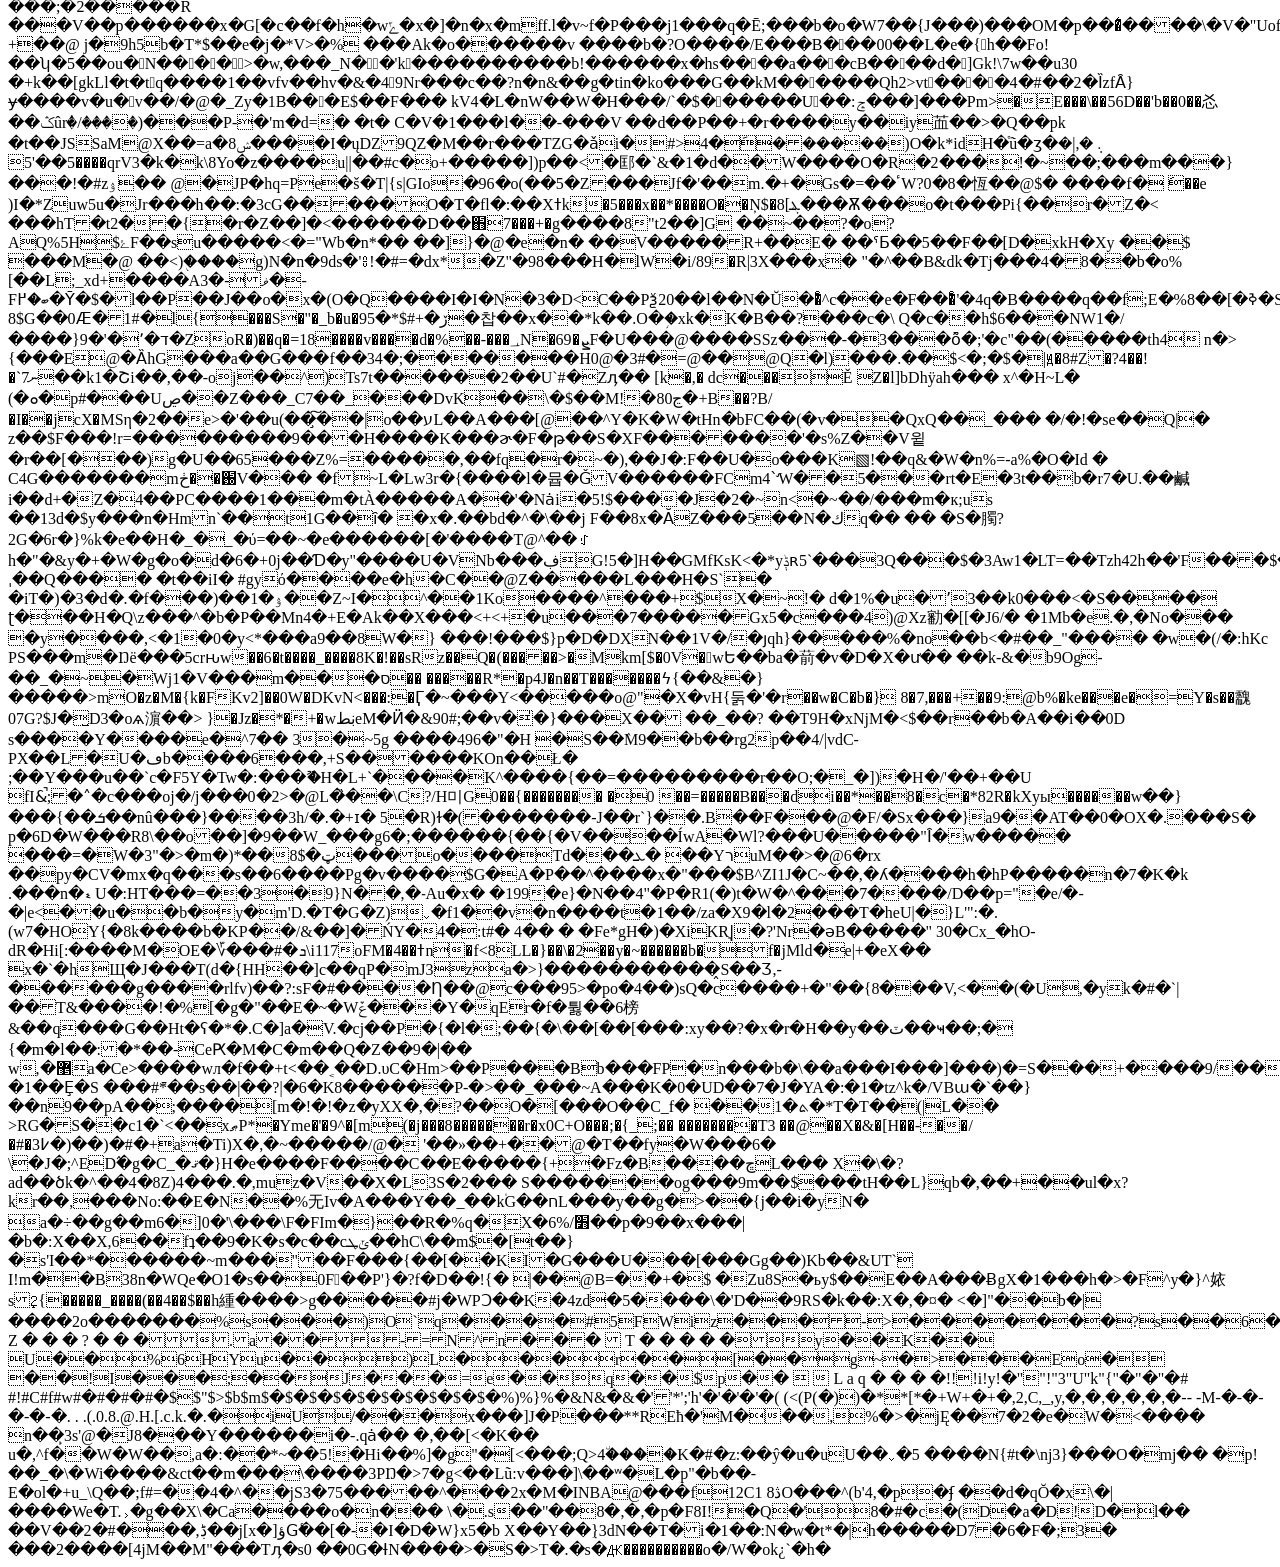
<file: font_6.html>
<html><head>
<meta charset="utf-8"></head><body>wOFFh���GDEF���<
�GPOS$�;�bLGSUB��8��5OS/2 �```�STAT!DD��cmap!D��d1cvt #HN���fpgm#����Zgasp+�glyf+�5]<���!head`�66��hheaa$$Oihmtxa0dP��6�locac�**�܆�maxpe�  �snamee�E�5je�postg(  ��2prepgHL�O(�x�%�A��QG����m�XɆ�짬$v�d��,&{b%e�W�6�����t{�*|�>�}���Ph)�:tm���R�fhG
c�	S��0S�+,���_�Qز�{��pR8+\��ܸS�H͖)�y��M�[�Qu��|?�x���	tTE���v:	�CA������,�onEQdU�as�A�u�'�xޜ9�ޛ7㛧�J��,*��HB0tB1t�N'ݝ���������,�9C�W�nݪ����e(�bU���3n�t�v޳�U��sV.Um����4U��*bт���ے9�T�%��,b���a�0�S)g�q�����T2=���~����xz{���������#�'{_�Y�8��<�\�8�X�fc>�f=W��Y��2��iD���4t���2؅���/i�"�#Zvf�VʈHq�+�ī~�َG���4��h�p�`�@GGG���#��R�]�����(2�S�	�q��k|nd��c�?4~ol0�0^6^����r#͘o�2f���c�#�a|�����^F7��q����Xv5��U�*W%�P�aX�:����n�C�a7�T�ޓ#���DF�ns��,�w䳓�t��{�O;�Y&m��g��2���)=�}P��E�/��1Ҟ%��d�u�y�<�'������/����-���M>�ǐ�iOr��s��G�#Jz�JO_i�.���<>�K��������1oI�Mi��.3Y�_"�aҿJ�QK�~=^��2i�(�tiϐ�i/��i� ��BmW�)=����@2KPI�:�]��RU,�O��j���Sw��j��&�i�u��O�P�G�L�(�~J���j�Z�V�gԋ�7*�u���>�k�j;:�X ���9\>W�gtc��Vb�������Ś��J9�?�6��vB"�vW��g�ήw�g/7�w~��z��Qo}����3����fI���,��{)}!:�W�s��������Qf�YN��ު��J]~���3�μhV�BCi���U�z�B�����j���+�~����vZ�����̣wS+����[�v�D�ګ�C�.�
�����7��Ƶ�����ⲻ|��I���Q�g����t	����۰U5P��M�o�߬5�½�p+�"S���U���5���Ջ���k��>�Ԛ����F}-��䝰��K�h��;��a~�t���ؚ�i	��4ɇ.���ikΙF(3?��2�R_BK	�-�]�5p���ߖ��9qwW�-���W�Ww%�3w��|I�C��S��E�BZnс��՛��b|������<�0�,��
�4W��dlm�7���A�����0�����?,/h[�{���}���~�%�{��'-��͏����+v��_d�~�-[>4�غ[ݢ�j_�i��FOE��!����������;�'B��՚~��6�f~��%t��YV�t��fG�������Ů?"�z7�����
��|��|�8\��9}k�s�P��[��$�å��f�Tص���Ў佦v�[8v;j2cӨ��(*xl��6���M8��(du���/��7$ֱ�z`�ٰ�.^�
�{8t؃/�8٠A
�:Y��i���BZ���yҲc���v�����b;����A��q�#�>�|G�]Mz뚍�8���Y9�G"��3xã�(�ݍ)�~n�6�����ݜ��-!�������N[f7O����祝�E#�5���IͼE�G�����+�>�r���;!��R[�}�G7J�l�K�T�U���w����k�T�����l��y4��-�~hY>Q���h��l�<�9���;
�=}�1*�c�de
�ui^�eJ���D�J�xg�
q�ݐ�<��͏[��c�$�dg���8MKQ�S���D}�R���P�S�U
r�
��5N���j���,5����j.�j!g�����P��V�����U������+ʳ��s�s�4Bnb�tT�r��y��)�-�v'g��컉�8�]O�49Ѹ�h��89���aJ���1����P<t%s.�\�l���rf�"��8����Оji��8��{(����(�9�χ)��#�33�c�`�z�[op�ij,xȻoq�&m%�e�xx��=-�s�©v�d �|����e]͵.pm+{ݦ�s�ռk��p��k�$���k�1jg�-%u�tv�qr�="" j{�="�zu��MeQ�Wٔn�">��v��-܏��@O"\Nb���N���w�Y*�4X���L�)�"	�H��H"Y$�V$+��V$�Z$��$F��hJ���z�G�ȣ��#J�q��#^��N��y8E�E׈<��|䱀�L�dN-�x�G�G�D�Ƞ�� Qd�<�Z�Q��y�5��ɬ��e�Gd��lc�Z6�D67�lz�l��lz�lz�lz�lz�lz�l��l��l��l��l��l���%�jj�S�K��zi�1R�'�w�о�F�[��$WRFRZR�DO��Ğ	?'�L�s��	�������'���͊7,�Gluly�V�vQ2��G�9*�y�����]�r>��Ù�י�;�l�Ǘ�]��;V;:F;n3N��FW�#��A��B�:�6��@��Uћ�Q:�����M�.j3\�*~����ݠ�P���ה~꥿:�\��R�x�b�#�Q��hE�
�Ip�!F���i�ʗ�/�^��7��^ſ�I�������Gs��}�ACb�uO�-`���|7��1��Y)�Y���� �[5��C�=j(�w_�@:��
򕕴W�^
րg�{�������)�
�+��	"A��@�P�1+~Ǌ߱�6V��*>V񱂏|��c�"f/b�Bf/d��q_'���1���K|����-}o��;`#'���'����Dv�����rz�_a�uɌ��X.�g��ɗK�m8�#7r4�{	��n�Jݪad%>�`�D'�Q �1P�	) /Ċ����3�z(H��
��������P����=�	�#�H0
�wC�2��`:2��v�`�����g��a���>p?xL����0x̄�G�c`s<f�9`.���	�<�;Y�)�iж��#�%�r)X���A:RZVB�*8�����,�>�/��`>��*��(��Hr:h�$��'|?
��X���\�s�Y�'��TT�_�.��~�{]�hk�֣<����/�mh!3['#��@��8%9F�ځ��u��z�@Op#�z��`��Ie���l}�=ܡ���;�]`	�m�h0ơ��'��`�������s͍�C`����`���`X��Ō[?��e`9x�c3+����ZR�"�(�R��]��eo����x��@��>H�����L�Dz�iN}���{�������@S�3�1`,�;����$�o��nk��݂��l���k{��@��/d|�&�s��e��Ƴd�Y2�,�x�L<k&�%ϒ�g�ĳ� ms�in4͍����f��h�ms�in4͍���47��v�="" �i����npf�q`4�-�㰰���="" �'�i`2�,m�="" k�l��q������l0���|��<�����u���24�="" �+c��м�p̰4Ϗ���<�d���="" ��Ī�xu1v��ry����������;���w�o�������d����}��:�m^���u,�m��`��o�@ex���jq!���h�="" �v"uu2h="" r@�v�{v]c�t�ׂ��:�z��l�="" ����zЍw�����z�ޠcn�8��i��d9��w5i�="" n����="" np����c�c�0��������.0���hp7�mК�p�t�z���q���{�}�~����,��a��gr?="" w֬b�r1�u�*f�r�j�d��h�y��,zv-;���e�n�e'�="" %hy="">Z�������J�D�B�R!Q���T(f+o�!b�O>��z��x��-�AjЂ��-�AjЂ���Y�
x᪗h�g�:�t6��:�	�y�e�׉����2�"91^)2�j��**q�H}3��
n��н���F,���\�m��p.��Bm��7ɻ�o8if��d����	"A��@�������
w���0���,z,ڊ'О&��`
��([��ߏ��`���`X��4�]��w�`O��d��i�[�m<�v�}D=�7����yn ﶼM��E$oE�-��6����s��I��ܬ�7
���ap'x����b�;�ǹ�^�����
h	��}��Ԉ&l��A�ap�P��ɋ�6?#�*C$�CR>F`t��F���9��Y,X�Zx��}P�r�{�w���T��w����+4�+��3���о��,�*�X�'|�V�l�v����sg�N	�@4hb�Z��/y;�U�'�Ɩ�/��D��P�Nv�N�`�y���dW;��E���y�
.�
�5����
j���
j���
j���
j��}T��r�Q�>��G�zE��'���A�t0�:C�����08��b��y�/���7����o���ə%��I��}���X�B�[I&�0K>��3�af9�,f��
f�`t��:����}���3�{F^����r�r%��$g�x����fp������9�
lzr�]�<��i�?e6�PdS�l*�M��@6Ȧ�T �
�y'F[����vf��ô���3�m�R���7��a����>�x>��b�[�%�%�͌� �܇��o����R�*���hB�,3�����+��\$�͚��D'nG�Ƌ�i/sJ�-���(��!����� �>������ �>������ �>�^�0s���6u�Y�w�û��]��ux�:�k޵��ƻ��n�)����n����ƻ��Ѝgu�Y�xV7�Սgu�Y�xV7�Սgu����q�[��R�Z�TK�j�:F.wdç�F��5��oxC��Qu�E
Ѓ��=(@
Ѓ��=(�c���I'��r�5���m��a�x}����.0���h0��M��`���O��O��O��O��O��!�Z���6���]�?��p�b����ɡq�ᾮT,tY���J۔��锞)=۴
����'�iT�'�O�O���<\��Ĩ���������;�JB%�m�[
����F��&e`Tuԁ���^�L�*�#S��N���NW�I�-�ňR:���XDG��ڑ�x�1��k���]�o
�Ĳ\��u���@��E8��
��JD����x��I�<��&Ф�D�� 
D�V@{�X���2�v"1�:�)�
h�������tׁ� t]���Jg�>��	�3k?���c��c��X?>֏���c��-/D�ut�F�u��!O�]l�˝�
�7�$���y�����Ar�:r�:r�:r�:r�:�)���
�A@|}���%�<�t޸��!7_�*�l��<t������rb�n�Ӗ��'��wf1w��Ƞg6�\v���<-��7+�� �h�@���!��.�i��ь�&��g�%�陮�m�러;)ٵ������jf���="" d#jxp="" r�l֑�]��^����s�g���bn="" �靧cc#ϙ�z�f���f�����������="" 4*tw���0x<="" �Ȱ��="" qm��m�g="" %"������[z����³f��`="�?�=!��eR" �u�="" ���;���ఎ�6ѱ�1?�ٻ���?="" r��Ƌt�e��"�x�~����տnֿ���.i�u���s%�Ǿ��׻�="" Ǖҿ��Į:s��.�+�^y��i{`y�<c��3�="" a<c����b�&="" ϐ�g(�3�,�\l�'w��л="" zw�5�����s�y�x63o����x9�_g?���y�m)��9�7"���g����f="" ��<�h@�c�%o���]e۵��]�1�4�="" zv���od;���*y�g������7�s�ض��?Έ.ņ���&�gk]����n��.�4v{�ubw6�_����iz�2?$���7=""> ��+o��Ķ�п����]W"�u�~�y�����$'��8U���
���y0l�����̏mK��u��;�����́�����>�>�>�>�>�>�>�>�>�>�>�>E�|�]DUDU��ɢ�Ȣ�Ȣ��mYT��E��Uf���Y�y�s�\0���YH�u��}��p�Z
����i���7-�FV����7�
��2�dh��.�������^�w=p�#�ME������u�.
�=�J4f2}	j^��W��z��W�{��ߐ���J�o-�f�r=�\KY�GV�|�J<�~<�~<�~<�~<�~<�~<�~<�~<�Vd���v��ҍ�;�n=����
���ľ;��pp'�;F�Q`4C��a�z�hO��d0L�*��%��D���Y�}�s�\0���Y�<oq��隫���%̻,�����}+ �w��j�<�e="">K�x�ւ_#��x�m<�v�����!��08��cX�������Q�`��f��$-�V�!N���}���UF���t���%��on�/�Sf��=��4{=�^�g���s3���}f�Ϗ������Y���{���Od���.���rB�d�J|��βc�^��
�P��zr�Z�7y]2�}����s��Έy�^�m{M���9p�"�D�(
Z�ֵ�u	޽P�׶��׋����aL6��9�-W1c���	��"��~��z��������%W�r�
V�5E.J�
=�vJ���.�=:��ƙ�	��>��?�:�:G��Or�,v��N��I;�b'Y�$��d����5�@}��v��k��z,���Ǣ��z,���Ǣ��Z,���=���$0L�xf���b��Xl-[���"�Z�����Z��W�����īJ��n�#[����϶�r��+*Ǌʱ"�+[$��P볱��J�ʋ��Oa
\$9�94O�X�1"�'�m]��
Wҙ�_�a��j���^4����h����f���H�\#M�/��q�����69����������:��U!{�Gx�SvL�`�
��H�.�����F��\V�}T��(��6h�i}��]�7��S��/1ŋ�-"�x�)^b����%�xً���%�x�)^bʏh�&4p�	
܄nB7�����Mh�
t���z
t��.4Ѕ��@1�-,@�[�)yĔ<bj�bc]h� u��.��bc]h������s�)9莇��ll)="" ��Ё3Ĕ"bj1������-���g��Ĕr�u��-�׺�_�d�k�ц3r��yb��&�w|�6�="" r���="" +��="" �%?`="" �Ēlkȷ��������@hkki�o��o�u��v�$�^f�#�h�����μ,|g~;s��͇ٳn�gmel@��e`9xz�������w�5�r�#[�zh����w��f^]��yb���i���b�v���ί�[�w۱�Ӎl�u9�w��m���a�����y�x�mr9ka}��ln�-d$,""")�b��qx��b��+^l="" lth�xx�j%xx="" �����x����]0="" ��y3���&="" �i��="">��ŕ�F�ţ[�W`�F��`�b.W�p4�g�Z�-���)�-���+"Р�b�����;p��с�2�s��F�O!�8�\nU�e�o�JZ��N	M�rXFݭ:.*������k�67ְ$�)��`�?ؖ�������Ѝ�ӂ�I-�qd��H�x��9N8�1!��F�3+�ٔ�Q�!�Aޓ�)�\�l4Wq̻W�k�k����8�}���$���K�*�}��p-7��=~�Wj7���pR5�w�B���`��|gJ��Ge�{�]��Q�������T�;$]*�Ő���ڊ>?Ù�I���TeD}��N_��G�������Y����XK�X^27�gJNONE�"���� �� $wghtitaldx�m��OTQ��s�,��,("���X��b׀�ػ�{{�?A^4>��Dc[,� �Dcp��ލ%�]g�fビ��Lr����`���TNv;%��(�}(`!e�Un���}��T��t����n��I:U�kKgi�.�%�*ò��P�&�B�8�2����i���W��4����e(/7�21�
���`i0?��J��Ծc7�7���*�mv��ݮ�}o�Ng0X4���R�R�����*��?q�c�p����ij��A�p����,G8�+^�S|�c�H���h2mhKH��8aѝ����8�M?�ȧ��s�C\�'�T<F	#�8�3Az��T��tf0�E,f	KY�
ֲ��l`3����p��4a�G�ೊ���:o��W��7^�����;>qXŲ���SM��B��"Z��7�xI�5��'�v�GYd҉�t�]�K��dOz��!d��w���p�2�ьa2e�3�Rf2���asy�|ְ�U�f#l�U�r�KEq�:n�H�o]���x�c����t���ɚA��������o ������qA�"DAu D���� R�A�A�I���q��Ռ{����]x��W[o��R{�U�6��v�)�����U#!�ڵ.��ҮR�Sr/��&�Ӌ�Q��umL��o���yY��~ȏ�P�3�]]�%���9g�9sn3n����������O�:����o�xr��7���/?��O?�����ƣ� M~���{ww���;�����lksc�F�6k�E+��Z�5�--��VG���h�RK�5P�
�
�#wk'j�9�;�U�*xmzӑN1X`��VOlm�F�-��nd��3\�Sv��N�љ�
=�
�/�7�h��J9�؜x�d��[���X�A \�A�UX��'-�Ӟ�o�#�4���C1���n�x����ٞҭ7a?OL?Q|ȹ*ybЍ���D8�x'�Ŭԑ�pyON^/�p��f���^lg����A��/��K۲[�j���h
5�&(i�i��,x�]���$d�Xc��C�B�ѫ�Yl8�
�i�$����S�`;6����`��y�l�)�4�τ�bX	�aÞ����_cU�}Ӱ�-'�
�X�Y5t&��NNyJ��`М��0�<��ۧ+��}�`௿�X�gi���7q����ά�A�Ц���k�"�M�<�{mi���Gb�8{�m���5��-�B #�t�ei�OiB�M4W�s��Pt��
�@�;<q�$@�7;�cq�5���s^f<�=��vj�����x�a�g�l�0e���+��m��w�p �a7�w���u(ru�nv`�ȗ�������k�b="" �="" �w��d="" .���s���{����z|ff�k���x#l���`e,��="" twwin7���="" x8="" e�e;|;2j�c="">TcK����'�r��ჴ$b`��a�{�:�$N�-����=��H�!�\>�MȰ�����:C��S�\6:Y�4���̆zX�]+��S�E���Q����$U�.yS����7�MT��aJũD��&< �����i�aZ��IR��X��Z}��=Z�:��$�I(��u�*���R
.*�]��.j?~��a.�rT;�^:.����5�'Ў�"�)�TT�: {_��
��=
D:�IO�zn�j�7�-�$��m	áZ�3��Fu�V�.�˒_��Z�Qp��N�m�7y�kW��d2��b02�U�1_7_}d���)D���!�h��l'R�)IY7t>���e i���GA;��W�6`�Q��l��~��G�ߠ���af ��Ҷ�N��}�Вn
ݪ��xp�*@�.�rN�}(m��iu�Ї(�c�B�|P��zMf;�T>qPH�����]��D��$����Z�d�!�d�\�iujz	g�5��Zg%�>���-�����y��yލ� FfV)���{��Ow�
�-��a��*�z6���ƪ��:PTZ�:���î0�ĺE�����p�/mfU�2��b9��2�=��|�^��٨ae��\��QI;��}��JS?*:�X����<���q0�RN����NΐE���Ć��7Β��OX%���jU#��ݢ挃6��6m�y�ԉM�i)��e�ߢm���ծA�k���͗P�K�+��H�2�c��Ձh���	�:�Mh��1Th�����6F��5��y��g��<b�:�& �ЛgR=��ƅ���7>��G�3��Ō#�2��3p�)B�ϛ0׊��U1�+�U�s�"�ފ��i���������%��E�:�?���7c*���{y~�'`�������B{S��]���ۼ�����h��Y�U�}yZӹS�����^���#@�R��N�,���K�C���(��A����T�{p~�sV��i�mU��+�.r��4�uH_c��,�C�c�D�[��us�={@���;�b�+&'�Y�M������KΛ����2.�6o��]���T��gHNCG�7l�Ճ�FV[vjt˛^����i>�Ԅ=O\�ń}$��q�%��P��O����R���ԝ�|	iM؏�|@g���pW;h,P॓�.���T�W3���K=9<a�ok!g�5����2a؍�q����=���"�? �="">4~k!�\��_I���&y���x�ռ�$Wy/zNUwW�Xg:�0�����<;���js�V�RKI�bw�@���.l�`c,|�YE@\�FH�_[�}\	���
Ss�s���gvW��{��v����N��/��pNbQ!&�<��ȉ����?)���ʚ���j�m���̤�Bè���a.���:|ppP8Y�s��:�v���2�f��j���8�|�Gf8�����Q��U�j�B�@�aer�T�5Z�J&�+�j�r�b:(�̛��B�T����^5rcc���F�\�,�1��p���gd�\l�N���#�d"#�9����HyI�P�l�����櫶@����j-����B���s�6m���_��g{�0�9h�}���M�pEjXt�F�Y�!B�o�
�v�aSj4�N�����R��M���Z�dL����MҧD�k��1��0���i��O9�?��<�_慇x���`Ht(��ъ wC�w�m6������J2"�	�4W��0�Pa���f����#��r�c���ٗݔ�#��h%3>�G�I�q)5��ؗjFB���r�
̓��C�=V����\F�\v�	
���&g��M(��*�~�k(��
���ݧ�(U:9K��z�|�9K���6;�f�=c�=�\����=�d�v�۴�.�e`�Rz��M��N3shǀű�Ly��Y|�q���ζ�X9��Z��a_�(/�E�'��eW�*@v -�a%�"�A8���Y���2!#	)���pDF)���%h"���
����c�:����>{�=�̓�?~�����G~h��]�R	B��C�,҃���Amd���Xe}2�ٗ�`�W'��}�Px��O^> �̦#j�@C�a8��Q�L�����9�WU�Ĕ@�#��w��h_T�
��Rmײ]�Y�f�W��^�X��ui'Wn#�6�K�iV)��
��R�d}2�,��s�N��=d*��2ή��
��6�
�@0@&uX�Q��H7IS��h�ԭ��F�ê6V�
K�T0�����s��o�>}>`�]�:u��D4r�Z�ا�������>�7G�Vo�~�2�8xn��g��ڕ���)8���s"S���MA�>0;s+/Xx���,>(|�yR�3�Y���j���_����c��]�%�Q�pWRJh�����m�C�K}}���T�J��j����h�%weiY�w|�� �c�Q�t�Td�����1% �'v�z����BD��ۦ���Ś��������w(�l]�?Fy�j�լJ!Cr��I6f�WEn���A�Y�������q����i�k�
����~�
�	���Q	@���?�.�Rk�D}8�Ϊ0R�d:ZE��~L�q��,O�'x#���F������a����G�|����dLG�t;�B��P|;o`������A�b'�@W��'�|���0��E�)�&����(�='
����ުx���F�)����޾+��s���m;�|�pgz[�5��2��vcs�-C��c����s��xt�h�~`�؃t��tPJ��)�1uW�ֵ��m��Z�:�S�L�N��F�m���k{a�[ ��3�
����􉜔�	��@<n�N�q��\��v�����
NĪd��oItl���.~��xL�Gv����9;3w�n��s�l]��g7���_j�j��>q}�"��G�<���}��-��鐃�^�E�+�*�?�Vc�a�O͖<�#��0_^�g��Ih�-�*�k�OprdO���"�3Lc"����v��!kG+�	��F���[qw��	� 
���8�+LV�"������m�����߫�G�X�W���:�W
��e�>���;?�L��>E��?�B�I��o�hخC}!��s� {%�7�v<,�'�C����k2����'G��~��y"�D�*O�zZU}���l0���"+�#ъ��G�F��T]�5�)�n�>}x�ƛ끉}#Ճ�"�����صg�'�,����0?4_dNؽf�
�Ѡ���'[CG.�����6�&�FC�5Z۞2���ReOьp	��ò��&"dfJx�^f�̃ˋ̃�w�?
w:ɝ���H�.]�N|�d���gA���k���M׎9yO�|�ą>,|�q�����j��S�<:J���A� ��\�.��k��+��Z���C;�r�.^�=O
|z?�V!��ʕR��D
�p'l�S��a+��#p�x7��ׄB
ިИ�B���0�3�NR��������ZH�,���a��f��O��?�9���_
��j���d,�.8ø�]dL���C]O���X�b5���}%%('�a�p�N�ylw
�~��~��]������|z�h��zV�vke��
V�
�����i��b�'O�:�?"l~����.�r}X���r]��r}Zl���y� ����fuTG+�J2�AƳ�"�_��Z~�g~���ѕ_�o0��a�l���r(#��C��ӥ��
��#=�.�f�ӞE��=��rQ��	�.E"�`'����D�Wj�`��ʁzj_x߆�Δ6�'��S(�6ts;�0�oQr�����E��֙߆�Π�|��5��
ϫ�<�2�.�.&fY�Uu�h����y�5q6��F���	��KUsW�׶P`t-�^��u�'�zP?8N��r��Q^[��/�- ��/�B��|�i^�����h���;@64���Lþ�vo	��a�A&;׉�r�H�O�}Q�ہ�L�!��Hr��)o��	�]�r��)WH�hOd�x ��o�p@t�?�Q�v6���lj���N7'olay����	�E_�6Ը>`]ܛl�в:�F�@�/�jGj�G�e��l
D�Q����in{bt�=s�<+g[���Yy��kV�%'�O�Mc>��J3S��j�&As����b�C<讳��h��u��Ud	8V���(��&2�~�J'����xy>v�]�]�E�K���Z`�p3�e�gb�I�d�����lf��l��|�O��J7:��v���I'��4H�_AZ>��dT��h�E��48ql� (�q��4mv�&N�x�j��x�D-�XU��Vur�����S�.[�83پiқT�}�E镽d\Т�TO������@�vLƤ�/ӫ;2���R&���!RF<����y��Rc���'�O{y��i��3�彭0~��ޙ(l�[���Z33��o(��E��g�Vm��Lo�}<ю�2��S1�P��W��R�DhXb�lz(�O�6�^nC>��u@@PR6�b�nz�f�+��ٕ-60�:�x"���������Y�����v�y�"DƏ׀˵��5�����#�*7�L�w�#��CG�Fn����#c��k��c�w��m�-�f��n�� 
#�$w�O��Ʉ�]U$��>Z��Ӄu�����Xai2�<�^oU���������,ۨu ��*�-3��bTD�Ũu- :���H]�`�g(&h'Wn#�6�KqU����AlO*v;�+�*�Ajj�ꅂ��K��b��r����Ǔ�ΨMګ��ߏ�����d,�ְo��t��R�2H�<�ѐڠ &��:�aU������@穯�V$��'Q��|#jl�.M��'G��p[|g���U0���H�1��
�{�Ԡ������B����$'+��b|��;�M~03<�x�M��J# ر
/�؀Gz�J#7q-�`�ZD21.�ME�L}��_�g��KM=���ފ�'�ߟ:��\>����
��]�/A.'`�Y�#rV 5�ןɋ��T�n�y��_a�۰A�
���z�B���zm�'m���L|Z	��j��+p�˫�1�
ZS�q��O�����ѺJ�Dw����h���?F}uf�����	Y��QެSt8�2�$�9�'vU���.�Fs�:X���-��
�Q�)����w�cA�B��rz&�1?9�B��:sy��5=��OҀ��J
l�e2��#G�L��~�rԛ�g����}��x������Kx��o��=+����H��\����S�'�CU���y4^�K�)��&w@.3ʔCa�&�6"���k����I�Qc�+/��Ԫ��IԳ����܋9@[�ߞ���ʷ�g���|���\�x3>�`���n>��7�<�	��{w{n��¼{t�ت� :���S����*��`'����)��fv�c#3G4�݉F�=�g�G�4j��ŉF9��:��A����������+V�S���!�(���$���ԉ�������+e8cu�V��j�؞�H�;H�F���P�
�����`�o����l�3����z
���h奨Tq����ndP�aK��H<�Jf8��R��!��]^�Xe������D�=�.cW�Ǫ���yMv�	+�f��2��]�����.������.�ȸ��A@<����,�FP��ܲ�Q�`((��@0���� ֨�w7ƶ�1�d��l7�����f�����I����k���um�v�b14�
�7�T�0{�1�Ǚ�{A��ms���v��99q�V����}���#�r<�ō-�a�5�t"i�P<
*e��Ӏ@��O�E�E�=�+C��*�<6y}���5V�Z�S���!c��(<�|�4�	�o��5�øk��%1b��'����u IW�;Ay_���lP�Hr�\/��bVfG[{J�a>/���ڴ����!q�dN��~�b�/����CN�N�2�4ʰ��Q߁��p�_$��{�'�)ׅA����
V�+@����z �^*� ��w��o���褿�m<p=�ڰ�p:8�j�o ���e�p���ӻ���.*��鑫�c�j��="" ":���e]e�+�&��="���RAmR�c�6P�L+0YRFa�f��4I�tf5r�8p���*���������Z�S�t�H��U�p" �y�4,l��w�̖��l�s���d�uǓ�h�5i�t�t���&}j��un"6�ޓj�5�m+��_2_ccdm9�t��hh�1�d���m���n��ԏ�v♺���,9��^���Ž�&cj*��i��b|fk��%�+��ni�û�;�|��7�����k{����g:�1�p�0@�k�5�a�(����f�4�&�����k#%�h�ky�gb�w���w��$\�,v�|ȁ���^���:0���y="" $�.���t�&ugk´n�dt1i��\�v}ře~v.�w��k���s[����="">��\�s�r7Zn�;��V@Mq\���K���G����u-@��}��Z���C�y�՘o}��Q^��V�H���9�HދOiͱ��*�k?�}�;�0�`�/-����XLc6_�lRɌj�Ba�bN�ab�ϋ8�,)1���{".槶�ϟ7���ww�n�`�y	�	��ޯ}��_�'�2�30���*�L'MP���F��R)��`4�qA�~\�|���3��+��w=�,ý�վ$�&?�j�,���+~�=�o��p6h�T��5KP#�](0�6H���)�郁����	O���ʪy����M�p3���J�dx/�Ox�$�oS�[�]	�o�:�0���6��+O��ꤚV'W�N��{�����໅�<�'���:Ij��]��r
�Q��%C���xly��̰6E��&O�H�uD��e��S�Rk{�lsp���M��+�����WH@��Ţ٨��<��M
)��R��M��aTn��)��<0��	`�SfS��I���-8t
�7���^��]ȵ'?W��1\O����)������T|����ѪL�[�V������ט�Eg�F��O��aV�`w��b��,�N;1��Ct^��XhY��*)wnr���7'+�S��U���`&�i�x�z�6>/y�����	gy(3��.�*��^7�*�O�/��;_y��8r�ʖ�U�~eOe����-���eH�a\�y�!;�;��`l
�c$�9���MdrE\�٘��c��L��	���h���K�JEη�/���3�M��"ޏO2O@��GɆ��v'��!4�*!�9�xPkfP���z�����T龢	����B��:$Zl���յ�O�&�M4
cרW75>1�qr�L��΍���Y㬺+�2�_�Z��Qf�3�?�Tn�5no��v�u�e"�����7�n@^d��Sj����H�/6��K��gnS:�1�ߔ�lz*1�HN%S��T��m����7�%w)9�L�&S3��,u�0���j|���;�2�����R  ���V��p������x�G[�c��f�h�wݻ�x�]�n�x�mff.l�v~f�<h��v�efrqsk4r��cfyf�_*��_0a�\"��� �鷔�\��漘'�="" ��="`v" �<x��d��3="" :="" q�ڍ�ny'��}qaԿrce����f%s="" q������ojlpb$����r.�љ�l�m��k��bݯ�7�[�zw���d��a��l�cc��[k�hw��xq��i�4��="" ��jot�1�*�v���2~�*��`�h�@��bv:z="">P���j1���q�Ē;���b�o�W7��{J���)���OM�p���͛����\�V�"UofK1�N��-+��@
j�9h5b�T*$��e�j�*V>�%	���Ak�o������v	����b�?O����/Е���B���00��L�e�{h��Fo!��ʮ�5��ou�N����>�w,���_N��'k����������b!������x�hs����a���cB����d�]Gk!\7w��u30	�+k��[gkLl�t�tͤq����1��vfv��hv�&�49Nr���c��?n�n&��g�tin�ko���G��kM������Qh2>vt����4�#��2�ȈzfȂ}ɏ����v�u�v��/�@�_Zy�1B���E$��F���
kV4�L�nW��W�H���/`�$������U��:ݘ���]���Pm>�E���\��56D��'b��0��㣻��ݣûrٝ�/����)���P-�'m�d=�
�t�
C�V�1���l��-���V ��d��P��+�r����y��iy䒸��>�Q��pk	�t��JSSaM@X��=a�8ݾ����I�ųDZ9QZ�M��r���TZG�ǎi�#>4�݇������)O�k*idH�֯ũ�ӡ�܉	�,|�	5��'5����qrV3�k�k\8Yo�z����u||��#c�o+�����])p��<�邼�`&�1�d��W����O�R�2���!�~��;���m���}���!�#zۉ��
@�JP�hq=Pe�š�T|{s|GIo�96�o(��5�Z���Jf�'��m.�+�Gs�=��ٴW?0�8�恆��@$�
����f�
َ��e	)I�*Zuw5u�Jr���h��:�3cG�����O�T�fl�:��Xߙk�5���x��*����O��Ņ$�8[ܔ���Ѫ���o�t���Pi{��r�Z�<
���hT�t2��{�r�Z��]�<������D��֋7���+�g����8"t2��]G	��~��?�o?AQ%5H$ۓF��su�����<�="Wb�n*�� ��]}�@�e�n�	��V�����R+��E� ��ˤƂ��5��F��[D�xkH�Xy
��$
���M�@
��<)֭����g)N�n�9ds�'⩉!�#=�dx*�Z"�98���H�lW�і/89�R|3X���x�	"�^��B&dk�Tj���4�8��b�o%[��L;_xd+����A3�-ޥ�-Fބ�߂�Ȳ�$�l��P��J��o�x�(O�Q����I�I�N�3�D<C��Pѯ20��l��N�Ŭ��ͤ^c��e�F���ͤ'�4q�B����q��f;E<f�h0ؽm��jqδ�i�?�\���(�?�mc�lp,t��Ҳ�&�'k��Π��=��p*]����g�ڳ�x�g������@r͕�����,�t 26���`="" *���b��<="" b]�+kzu�f%����j���o�0,�="" ~�vw_�m�+�u�="" ��%�ca'�zuԾ="" �Ú�="s��ñ�h�KϛM�f�<�F�VF�ש����u�_<�P��M��Xڟv�����p��|�'[Q" �8��="" 3k��ta���v�lmj�as-�~i�~(��wb|0�nd�xa<z��s��]�[�����á�px,{gh48�w,�q�7�="">�%8��[�ߢ�S�J
8$G��0Ӕ�1#�l{���S�"�_b�u�ڒ�+#$*�95�찹��x��*k��.O�֥�xk�K�B��?���c�\ Q�c��h$6���NW1�/����}9�'�՚�ד�ZoR�)��q�=18����v����d�%��-���؀N�69�ܨF�U���@����SSz���-�3���ȭ�;'�c"��(�����th4
n�>{���E@�ȀhG���a��G���f��34�;�������H0@�3#�=@��@Q�l)���.��$<�;�$�|Ԭ�8#Z�?4��!�`ނ7��k1�Շi��,��-oj��^)Ts7t������2��U`#�Zӆ�� [k�,�	dc���Ě Z�l]bDhÿah���
x^�H~L�
(�ܘ�p#���Uڝ��Z���_C7��_���DvK��\�$��M!�ڃ80�+B��?B/�I��jcX�MSη�2��e>�'��u(��̧͠��|o��עL��A���[@��^Y�K�W�tHn�bFC��(�v��QxQ��_���
�/�!�se��<e���|�y)�!s��ùb�*1��!����`��!#m�'j�c~�u�e)1�#o$a�o���~c٬�g�'v'��bg�0�2�>Q|�	z��$F���!r=���������9���H����K���ɚ�F�թ��S�XF�������'�s%Z��V윝�r��[���)g�U��65���Z%=�����,��fq�r�~�),��J�:F��U�o���K▧!��q&�W�n%=-a%�O�Id �
C4G�������m֐��ڂV���
�f~L�Lw3r�{����l�뮵�ǦV������FCm4`̛W��5���rt�E�3t��b�r7�U.��鹹i��d+�Z�4��PC����1���m�tÀ�����A��'�Nȧi�5!$����J�2�~n<�~��/���m�к;us
��13d�$y���n�Hmn`��t1G��ȋ�
�x�.��bd�^�\��j
F��8x�ӐZ���5��N�كq��
��
�S�臅?2G�6r�}%k�e��H�_�_�ύ=��~�e������[�'����T@^��ꇰh�"�&y�+�W�g�o�d�6�+0j��Ɗ�y"����U�VNb���ڣG!5�]H��GMfKsK<�*yݙʀ5`���3Q���$�3Aw1�LT=��Tzh42h��'F���$��W)5��B�h4�����q��]IY��c�_����q�ScnmNt����3�Ӎ�������*9Z�H�3ˌ��Q���� �t��iI�	#gyό����e�h�C��@Z�����L���H�S`�
�iT�)�3�d�.�f���)��1�ۉ��Z~I�^��1Ko����^���+$X�~!�	d�1%�u�ʼ3��k0���<�S����
ʈ���H�Q\z���^�b�P��Mn4�+E�Ak��X���<+<+�u���7�����Gx5�c���4)@Xz㔤�[[�J6/�
�1Mb�e.�,�No���
�y����,<�1�0�y<*���a9��8W�}
���!���$}р�D�DXN��1V�/�յqh}�����%�no��b<�#��_"����
�w�(/�:hKc
PS���m�Ŋё���5crԋw��6�t����_����8K�!��sRz��Q�(�����>�Mkm[$�0V�wԵ��ba�葥�v�D�X�ư��	��k-&�b9Og-��_�~�Wj1�V���m���ס��
�����R*�p4J�n��T�������ϟ{��&�}�����>mO�z�M�{k�FKv2]��0W�DKvN<���:�Ӷ�~���Y<�����o@"�X�vH{둙�'�r��w�C�b�}	8�7,���+��9:@b%�ke���e�=Y�s��䰰07G?$J�̺D3�oѧ濵��>
}�Jz�*�+�wڹطeM�Ӥ�&90#;��v�̍�}���X��
��_��? ��T9H�xNjM�<$��r��b�A��i��0D	s����Y����e�^7��
3�~5g
�<d�&)8e�g�� 3ye#ov�j5u}��%�4mz�d��ȉ6���="" .="" ��j^��y�r`4�x���,���mߺȾ�ml#�s�`�����i|����="" �2;4��l�w�gl9�?��="" k5x="" e�v1�'a�t+�vh�⺚�����}�0m���yÌc<�o�rvk��kl%�si��o'�����~�1��9���6����o���1g[���l25��i&��?��c3r�u#���ygy6�w+��4�t���d�l�Ư9,��\&�d5��b�*&dg�udo���߿���1�w����r�m�av�:϶�ȿ�*����s��0"�)]="" ��su���Ũj�Ɓ?w����ɯ�?t�Ղ[�|�7%y�4����}i������y="" (���e##�j��)upu�uri���l��o׉="" ە,-5�l_}��y��q�g큡@j="">���496�"�H �S��ٛM9��b��rg2p��4/|vdC-PX��L�U�ڡb����6���,+S������KOn��Ł�
;��Y���u��`c�F5Y�Tw�:���ޫ�H�L+`����K^����{��=���������r��O;�_�])�H�/'��+��U fI&̚;�˄�c���oj�/j���0�2>�@L�̏��\C?/H미G0��{�������� �0
��=�����B���di��*��8�c�*82R�kXyы������w��}���{��ܭ��nû���}����3h/�.�+ɪ�
5�R)ɫ�(�������-J��r`}��.B��F���@�F/�Sx���}a9��AT��0�OX�.���S�
p�6D�W���R8\��o��]�9��W_���g6�;������{��{�V����ÍwA�Wl?���U�����"Ȋ�w�����
���=�W�3"�>�m�)*��8$�ټ���o����Td���ܥ�
��YרuM��>�@6�rx
��py�CV�mx�q���s��6����Pg�v����$G�A�P��^����x�"���$B^ZI1J�C~��,�ʎ����h�hP�����n�7�K�k
.���n�ޑ	U�:HT���=��3�9}N��,�˗Au�x�
�199�e}�N��4"�P�R1(�)t�W�^���7����/D��p="�e/�-�|e<��u��b�y�m'D.�T�G�Z)˯�f1��v�n����t�1��/za�X9�l�2���T�heU|�}L'":�.(w7�HOY{�8k����b�KP��/&��]<t����׫f�{��m��ɡ9��z �����tṇq�m��k[�w�d������ss�="" !utk|��#ձcw����4�Ñ�t��w��ѓ�e�i�9t'g��e�iqٖuڍvw`d&���5�^�ο��pq��="" �����#��ݸ�#����)="">�ŃY�4�:t#�
4��
�	�Fe*gH�)�XiKR|͉�?'Nr�ǝB�����"
30�Cx_�hO-dR�Hi[:����M�OE�؆���#�ܖ\i117oFM�4��ߙn�f<8LL�}��\�2��y�~������b�f�jМld�e|+�eX�� x�`�hЩ�J���T(d�{HH��]c��qP�mJ3za�>}�����������̭S��Ʒ,-������g����rlfv)��?:sF�#����Ƞ��@c���95>�po�4��)sQ�c����+�"��{8���V,<��(�U,�yk�#�`|��T&����!�%[�g�"��E�~�Wݞ���Y�qEr�f�튏��6榜&��q���G��Ht<n��<&]8h�r9f�͢�h4m� sa�eЬt="" ����̨18,�="" [r�8�="">�ʕ�*�.C�]a�V.�cj��P�{�l�;��{�\��[��[���:xy��?�x�r�Н��y��ٽ��ҹ��;�
{�m�l��:�*��-CeԖ�M�C�m��Q�Z��9�|��
w,�޵a�Ce>����wл�f��+t<��˱��D.υC�Hm>��P���Bb���FP�n���b�\��a���I���]���)�=S���+����9/���2D/�1��Ȩ�S
���#ֿ*��s��|��?|�6�K8������P-�>��_���~A���K�0�UD��7�J�YA�:�1�tz^k�/VBɯ�`��}��n9��pA��;����[m�!�!�z�yXX�,�?��O�[���O��C_f�
��1�ܬ�*T�T��(|L�� >RG�S��c1�`<��xޠP*�Yme�'�9^�[m(�j���8�������r�x0C+O���;�{_;�� ��������T3 ��@��X�&�[H��-��/�#�߇3�)��)�#�+a�Ti)X�,�~�����/@�	'��»��+��@�T��fy�W���6� \�J�;^ED߬�g�C_�ޤ�}H�e����F����C��E�����{+�Fz�B����ڇL���	X�\�?ad��ծk�^��4�8Z)4���.�,muz�V��X�L3S�2���
S�������og���9m��$���tH��L}qb�,��+��ul�x?kr��,���No:��E�N��%无Iv�A���Y��_��k۠G��חL���y��g�>��{j��i�yN�	a�÷��g��m6�]0�'\���\F�FIm�}��R�%q�X�6%/׻��p�9��x���|�b�:X��X,6��fʇ��9�K�s�<v0���fv��w�{�k�l��<���b�^i(zuk�t�o7i�f� b�o��fπe�ט]z�]kz�1gq�w-�[%�jk-��42::"�mgs+��j�oӊ,h�yp&���^�ix@o8���:׺�u����:g]gj0�f�p��z�i�t�y%?��:�ìh(յz�қv���]="" �b�w�r`�t]�s`��]�(]y\g"k�}6a���="" ߻z��="" ���3gu��(h(i^�a,wu�w~="" ���i�o������:�q�_<���������^#�����+tv��!���������������������������������������x�}�]hsa���svedkt�aۚ�\'��xh!�\y�bqb�="" i��")���.��@��="" ��n�(���j�="" ��h��9[&���?���="ڍ�����0�s��z��l�Ҟ�_����$/���x�H" �n!o���4��Ȑ�<:Ϙ"8poЧ��wѮs���':v0�c�]g�^@��)t����em#�n�6]�0k5p�!�̕�c="" ���[��g7&r�y7$y���i\g�x���aշz�cj#r��q��f�+(��p�%�e�q������m2�j��n���.gx�q="" g�c="">c��cݵܛ��hC\��m$�[t��}�s'I��*������~m���"��F���{��[��KI�G���U���[���Gg��)Κb��&UT`	I!m��B38n�WQe�O1�s��0F��P'}�?f�D��!{�
|��@B=��+�$	�Zu8S�ьy$��E��A���ɃgX�1���h�>�F^y�}^㛄s2̝{�����_����(��4��$��h緟����>g�����#j�WPϽ��K�4zd�5����\�'D��9RS�k��:X�,�¤� <�]"��b�|����2o�������%s���)O`q����#5FWiz���->�������?s��6�����>x����du�����	Z	�	�	�
?
�
�
�.a��-=N^n���

T
�
�
�
�
�y��K��	U��%6HYu��)L���r��[��g~�>���Eo� ��!I���;��J���=e��q��$p��   L a q � � � �!!!i!y!�""!"3"U"k"{"�"�"�#
#!#C#f#w#�#�#�#�$$"$>$b$m$�$�$�$�$�$�$�$�$�$�%)%}%�&N&�&�''*';'h'�'�'�'�(	(<(P(�))�**[*�+W+�+�,2,C,_,y,�,�,�,�,�,�-- -M-�-�-�-�-�.
. .(.0.8.@.H.[.c.k.�.�iU/���x���]J�P���**REħ�'M���,%�>�jĘ��7�2�e�W�<���� n��̙3s'@�J8���Y������i�-.qȧ��	�,��[<�K��
u�,^f��W�W��,a�:��*~��5!�Hi��%]�g"�[<���;Q>4٘����K�#�z:��ŷ�u�uU��˯�5
����N{#t�\nj3}���O�mj��	�p!��_�\�Wi����&ct��m���\����3PŊ�>7�g<��Lũ:v���]\��ʷ�L�p"�b��-E�ol�+u_\Q��;f#=��4�^��jS3�75�����^���2x�M�INBA@���f12C1
ڎ8O���^(b'4,�p�ʄ
��d�qŎ�x\�|����We�T.˲�g��X\�Ca����o�n���	\�.s��"��8�,�,�p�F8I!�Q�'8�#�c�(D�a�D!D�l�� ��V��ڋ,���#�2��j[x�]ؤGٔ��[�-�I�D�W}x5�b
X��Y��ٜ}3dN��T�i�1��:N�w�t*�|h�����D7�6�F�;3�	���2����[4jM��M"���Tӆ�s0 ��0G�ƗN����>�S�>T�.�s�Ԫ����������o�/W�ok¿`�h�</v0���fv��w�{�k�l��<���b�^i(zuk�t�o7i�f�></n��<&]8h�r9f�͢�h4m�></t����׫f�{��m��ɡ9��z></d�&)8e�g��></e���|�y)�!s��ùb�*1��!����`��!#m�'j�c~�u�e)1�#o$a�o���~c٬�g�'v'��bg�0�2�></f�h0ؽm��jqδ�i�?�\���(�?�mc�lp,t��Ҳ�&�'k��Π��=��p*]����g�ڳ�x�g������@r͕�����,�t></h��v�efrqsk4r��cfyf�_*��_0a�\"���></p=�ڰ�p:8�j�o></a�ok!g�5����2a؍�q����=���"�?></q�$@�7;�cq�5���s^f<�=��vj�����x�a�g�l�0e���+��m��w�p></bj�bc]h�></oq��隫���%̻,�����}+></t������rb�n�Ӗ��'��wf1w��Ƞg6�\v���<-��7+��></k&�%ϒ�g�ĳ�></t%s.�\�l���rf�"��8����Оji��8��{(����(�9�χ)��#�33�c�`�z�[op�ij,xȻoq�&m%�e�xx��=-�s�©v�d></body></html>
</file>
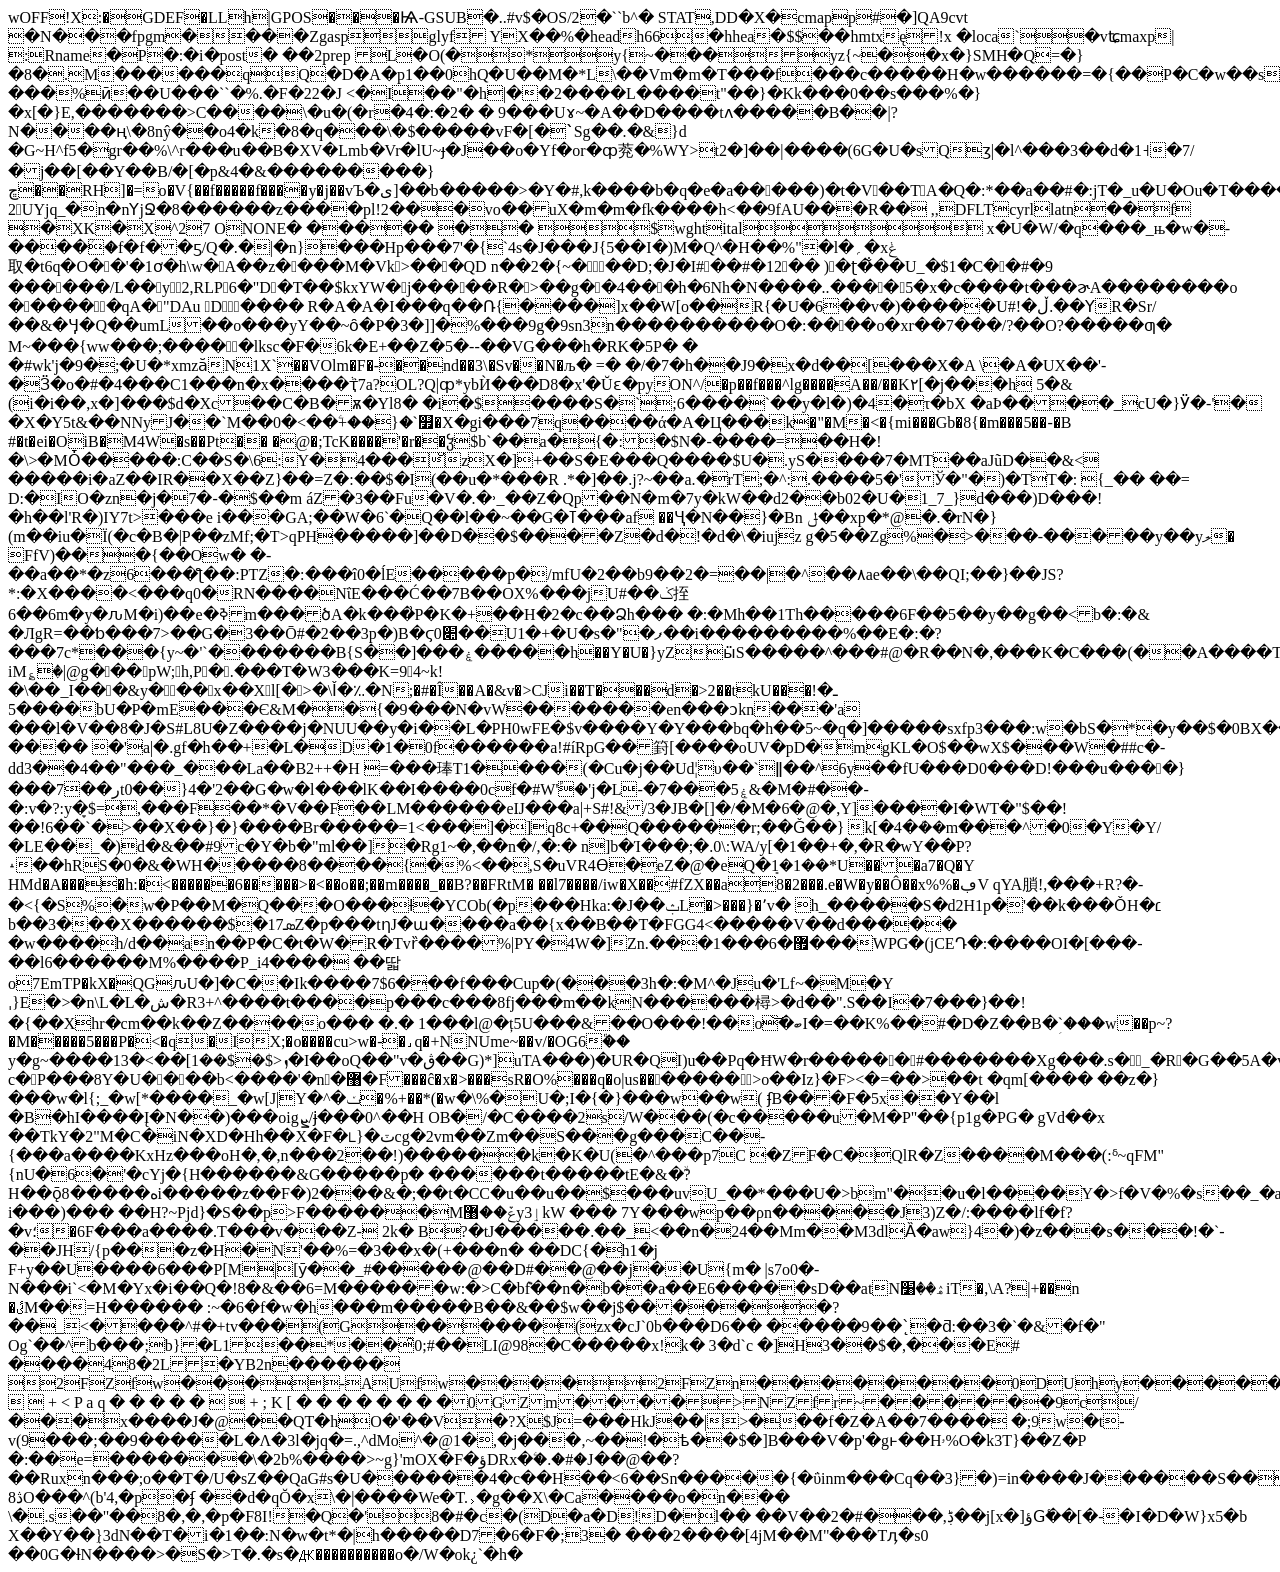
<file: font_7.html>
<html><head>
<meta charset="utf-8"></head><body>wOFF!X:�GDEF�LLh|GPOS���Ѩ-GSUB�..#v$�OS/2�``b^�
STAT,DD�X�cmapp#�]QA9cvt �N���fpgm����Zgaspglyf
YX��%�headh66�hhea�$$��hmtxę!x
�loca`�vʨmaxp|  :Rname�P�:�i�post�  ��2prep L�O(�*y{~���yz{~��x�}SMH�Q=�}�8�.M������qQ�D�A�p1��0hQ�U��M�*L\��Vm�m�T���f���c�����H�w������=�{��P�C�w��s
���%ӣ��U���``�%.�F�22�J <�I��"�h|��2����L����t"��}�Kk���0��s���%�}�x[�}E,�������>C����\�u�(�r�4�:�2�
�	9���Uɤ~�A��D����tʌ�����B��|?N����ң\�8nŷ��o4�k�8�q���\�$�����vF�[�`̀Sg��.�&}d
�G~H^f5�gr��%\^r���u��B�XV�Lmb�Vr�lU~ɟ�J��o�Yf�or�ȹ萒�%WY>t2�]��|����(6G�U�sQʒ|�l^���3��d�1˧�7/�j��[��Y��B/�[�р&4�&���������}ڇ��RH]�=o�V{��f�����f����y�j��vЪ�ى]��b�����>�Y�#,k����b�q�e�a�����)�t�V͕��TA�Q�:*��a��#�:jT�_u�U�Ou�T����fVv�����ǝQ���,��=z��G=�[J�
2򹌥UYjq_�n�nҮjՋ�8������z����pl!2���vo��uX�m�m�fk����h<��9fAU���R��
,,DFLTcyrllatn��f �XK�X^27 ONONE� ����� �� $wghtital x�U�W/�q���_њ�w�-����ؒ�f�f��ƽ/Q�.�|�n}���Hp���7'�{`4s�J���J{5��I�)M�Q^�H��%"�l�؍�xݟ取�t6q�O��'�1ơ�h\w�A��z����M�Vk>���QD	n��2�{~���D;�J�I#��#�12�� )�ʈ�̐��U_�$1�C��#�9
������/L��y͔̒2,RLP6�"D�T��$kxYW�j�����R�>��g��4���h�6Nh�N����..����5�x�c����t���ɚA��������o ������qA�"DAu D���� R�A�A�I���q��Ռ{����]x��W[o��R{�U�6��v�)�����U#!�ڵ.��ҮR�Sr/��&�Ӌ�Q��umL��o���yY��~ȏ�P�3�]]�%���9g�9sn3n����������O�:����o�xr��7���/?��O?�����ƣ� M~���{ww���;�����lksc�F�6k�E+��Z�5�--��VG���h�RK�5P�
�
�#wk'j�9�;�U�*xmzӑN1X`��VOlm�F�-��nd��3\�Sv��N�љ�
=�
�/�7�h��J9�؜x�d��[���X�A \�A�UX��'-�Ӟ�o�#�4���C1���n�x����ٞҭ7a?OL?Q|ȹ*ybЍ���D8�x'�Ŭԑ�pyON^/�p��f���^lg����A��/��K۲[�j���h
5�&(i�i��,x�]���$d�Xc��C�B�ѫ�Yl8�
�i�$����S�`;6����`��y�l�)�4�τ�bX	�aÞ����_cU�}Ӱ�-'�
�X�Y5t&��NNyJ��`М��0�<��ۧ+��}�`௿�X�gi���7q����ά�A�Ц���k�"�M�<�{mi���Gb�8{�m���5��-�B #�t�ei�OiB�M4W�s��Pt��
�@�;<q�$@�7;�cq�5���s^f<�=��vj�����x�a�g�l�0e���+��m��w�p �a7�w���u(ru�nv`�ȗ�������k�b="" �="" �w��d="" .���s���{����z|ff�k���x#l���`e,��="" twwin7���="" x8="" e�e;|;2j�c="">TcK����'�r��ჴ$b`��a�{�:�$N�-����=��H�!�\>�MȰ�����:C��S�\6:Y�4���̆zX�]+��S�E���Q����$U�.yS����7�MT��aJũD��&< �����i�aZ��IR��X��Z}��=Z�:��$�I(��u�*���R
.*�]��.j?~��a.�rT;�^:.����5�'Ў�"�)�TT�: {_��
��=
D:�IO�zn�j�7�-�$��m	áZ�3��Fu�V�.�˒_��Z�Qp��N�m�7y�kW��d2��b02�U�1_7_}d���)D���!�h��l'R�)IY7t>���e i���GA;��W�6`�Q��l��~��G�ߠ���af ��Ҷ�N��}�Вn
ݪ��xp�*@�.�rN�}(m��iu�Ї(�c�B�|P��zMf;�T>qPH�����]��D��$����Z�d�!�d�\�iujz	g�5��Zg%�>���-�����y��yލ� FfV)���{��Ow�
�-��a��*�z6���ƪ��:PTZ�:���î0�ĺE�����p�/mfU�2��b9��2�=��|�^��٨ae��\��QI;��}��JS?*:�X����<���q0�RN����NΐE���Ć��7Β��OX%���jU#��ݢ挃6��6m�y�ԉM�i)��e�ߢm���ծA�k���͗P�K�+��H�2�c��Ձh���	�:�Mh��1Th�����6F��5��y��g��<b�:�& �ЛgR=��ƅ���7>��G�3��Ō#�2��3p�)B�ϛ0׊��U1�+�U�s�"�ފ��i���������%��E�:�?���7c*���{y~�'`�������B{S��]���ۼ�����h��Y�U�}yZӹS�����^���#@�R��N�,���K�C���(��A����T�{p~�sV��i�mU��+�.r��4�uH_c��,�C�c�D�[��us�={@���;�b�+&'�Y�M������KΛ����2.�6o��]���T��gHNCG�7l�Ճ�FV[vjt˛^����i>�Ԅ=O\�ń}$��q�%��P��O����R���ԝ�|	iM؏�|@g���pW;h,P॓�.���T�W3���K=9<a�ok!g�5����2a؍�q����=���"�? �="">4~k!�\��_I���&y���x��Xl[�>�\Ǐ�؉�N;�#�Î��A�&v�>CJi��T���d�>2��tkU���ـ�!���5�bU�P�mE���Є&M��{�9���N<m�\��~�����;���e"2��qr#�l�{}��)!zgj�7��j�o��$��gk���9q��f-o�# ��="">�vW�������en���ɔkn���'a
���l�V��8�J�S#L8U�Z����j�NUU��y�i��L�PH0wFE�$v����Y�Y���bq�h��5~�q�]�����sxfp3���:w�bS�*�y��$�0BX���[�H{A�P�Z,^q��!���� �'a|�.gf�h��+�L�D�1�0f������a!#íRpG��篈[����oUV�pD�mgΚL�O$��wX$���W�##c�-dd3��4��"���_���La��B2++�H
=���琫T1����(�Cu�j��Ud¦υ��`ǁ��^6y��fU���D0���D!���u����}���7��رt0��}4�'2��G�w�l���lK��I����0cf�#W֠'�'j�L-�7���5ۼ&�M�#��-�:v�?:y�̞<q� ��2�f�3��{���%k6s%��v'��g������)��^���k������.���q�,�&9�������e�$g�1�sw��y6mr6���*�eٔpl="" �d�����"ˮiήa�y\яⴂ�d�r��8y6�g,��="" c(1,�8����z="">$=,���F��*�V��F��LM������eĲ���a|+S#!&/3�JB�[]�/�M�6�@�,Y]����I�WT�"$��!��!6��`�>��X��}�}����Br�����=1<���]�]q8c+��Q������r;��Ǧ��}	k[�4�ܳ��m���^�0�Y�Y/�LE��_�)d�&��#9c�Y�b�"ml��]�Rg1~�,��n�/,�:�
n]b�Ί���;�.0\:WA/y[�1��+�,�R�wY��P?˔��hRS�0�&�WH�����8����{�%<��,S�uVR4ϴ�eZ�@�eQ�ܻ1�1��*U���a7�Q�Y
HMd�A����h:�<������6�����>�<��o��;��m����_��B?��FRtM� ��l7����/iw�X��#fZX<a9�elm@]�\+�us��ӿ�]x�b$�:*���x�kx�'z���)*cڋ~͘:(�� �����="" �k�i%�"�^]��#g!kz��v�4�ssz2����3w�����ų?�4��m2���]��?="">��a8�2���.e�W�y��Ô��x%%�ڢV	qYA䐝!,���+R?�-�<{�S%�w�P��M�Q���O���ƚ�YCOb(�p���Hka:�J��ݑL�>���}�٬v�
h_�����S�d2H1p�'��k���ǑH�׆b��3���X������$�1ܣ7Z�p���tƞJ�ա����a��{x��B��T�FGG4<�����V��d�����
�w����h/d��an��P�C�t�W�R�Tvȑ����%|PY�4W�]Zn.���1���6�޿���WPG�(jCEԴ�:����OI�[���-��l6������M%����P_i4����
��딻o7EmTP�kX�QGԉU�]�C��Ik����7$6���f���Cup�(���3h�:�M^�Ju�'Lf~�M�Yˌ}E�>�n\L�L�ش�R3+^����t����p���c���8fj���m��kN������樳>�d��".S��I�7���}��!�{��Xhr�cm��k��Z����o���
�.�	1���l@�ț5U���&��O���!��o͝�ބI�=��K%��#�D�Z��B�ؚ`���w��p~?�M�����5���P�<�q�IX;�o����cu>w�-�˼q�+NNUme~��v/�OG6֕��	y�g~����ܙ<$�$��1]��>�13�I��oQ��"v�ڨ��G)*]uTA���)�UR�QI)u��Pq�ĦW�r������#�������Xg���.s�_�R�G��5A�v��hK������dͩSp�H�0H��z��q��`�4���Y������ʻ
c�P���8Y�U����b<����'�n�޸�F���ĉ�x�>���sR�O%���q�o|us��񾾱�����>o��Iz}�F><�=��>��t
�qm[����
��z�}���w�l{;_�w[*����_�w[J|Y�^�ݖ�%+��*(�w�\%�U�;I�{�}���w��w(<s8qx�v&4߅ͻsx~����d �="" ����a="" �^��l�rel�p��~�n.�)�j,����{7rgkx'vcѮ5aѦ���<z���y��kkui�!����`�l���5�j.��w��_���wbb�υ�矕z="" ss"="">
ʄB���F�5x��Y��l
�B�hI����Į�N��)���oigܨ/ɉ���0^��H	OB�/�C����2s/W���(�c�����u�М�P"��{p1g�PG� gVd��x
��TkY�2"M�C�iN�XD�Hh��X�F�˪}�ٽcg�2vm��Zm��S���g���C��-{���a����KxHz���oH�,�,n���2��!)������k�K�U(�^���p7C	�ZF�C�QlR�Z����M���(:ᵟ~qFM"{nU�6�'�cYj�{H������&G�����p�	������t�����tE�&�ۙ?H��ǭ8�����ەi�����z��F�)2���&�;��t�CC�u��u��$���uvU_��*���U�>bm"��u�l����Y�>f�V�%�s��_�a�M�Tb�q�a��a�XP-i���)��� ��H?~Pjd}�S��p>F������Mݞ��޸y3ٳkW ��� 7Y���wp��ρn�����J3)Z�/:����lf�f?�v؛�6F���a����.T���v���Z-	2k�
B?�tJ�����.��_<��n�24��Mm��M3dlȀ�aw}4�)�z���s���!�`-��JH/{p���z�H�N'��%=�3��x�(+���n�
��DC{�h1�j
F+y��U����6���P[M|[ȳ��_#�����@��D#��@��j��U{m�
|s7o0�-N���i`<�M�Yx�i��Q�!8�&��6=M������w:�>C�b݉f��n�b��a��E6�����sD��atNۿ��׸iT�,\A?|+��n
�ﯹM��=H������
:~�6�f�w�h���m�����B��&��$w��j$������?��_<����^#�+tv���(G������(zx�cJ`0b���D6�� �����9��`̨�ƌ:��3�`�&�f�"
Og`��^b���;b}�L1��*��̑0;#��LI@98�C�����x!k�
3�d`c �]H3��$�,���E# ����48�2L�YB2n������	2FZfw���-AUfw����2FZn��������0DUhy������'8�����+FYl��Pc������*;L������			+	<	P	a	q	�	�	�	�	�


+
;
K
[
�
�
�
�
�
�
�
�0GZm����>NZfr~������9c/���x����J�@��QT�hO�'��V�?X$J=���HkJ��|>���f�Z�A��7���� �;9w�t-v(9���;��9�����L�Λ�3l�jq�=.,^dMo^�@1�,�j���,~��!�ѣ��$�]B���V�p'�gͱ��Hۥ%O�k3T}��Z�P	�:��e=�������\�2b%����>~g}'mOX�F�ؤDRx�ۧ�.�#�J��@��?��Ruxn���;o��T�/U�sZ��QaG#s�U������4�c��H��<6��Sn�����{�ΰinm���Cq��3}�)=in����J������S���dr��2x�M�INBA@���f12C1
ڎ8O���^(b'4,�p�ʄ
��d�qŎ�x\�|����We�T.˲�g��X\�Ca����o�n���	\�.s��"��8�,�,�p�F8I!�Q�'8�#�c�(D�a�D!D�l�� ��V��ڋ,���#�2��j[x�]ؤGٔ��[�-�I�D�W}x5�b
X��Y��ٜ}3dN��T�i�1��:N�w�t*�|h�����D7�6�F�;3�	���2����[4jM��M"���Tӆ�s0 ��0G�ƗN����>�S�>T�.�s�Ԫ����������o�/W�ok¿`�h�</s8qx�v&4߅ͻsx~����d></a9�elm@]�\+�us��ӿ�]x�b$�:*���x�kx�'z���)*cڋ~͘:(��></q�></m�\��~�����;���e"2��qr#�l�{}��)!zgj�7��j�o��$��gk���9q��f-o�#></a�ok!g�5����2a؍�q����=���"�?></q�$@�7;�cq�5���s^f<�=��vj�����x�a�g�l�0e���+��m��w�p></body></html>
</file>
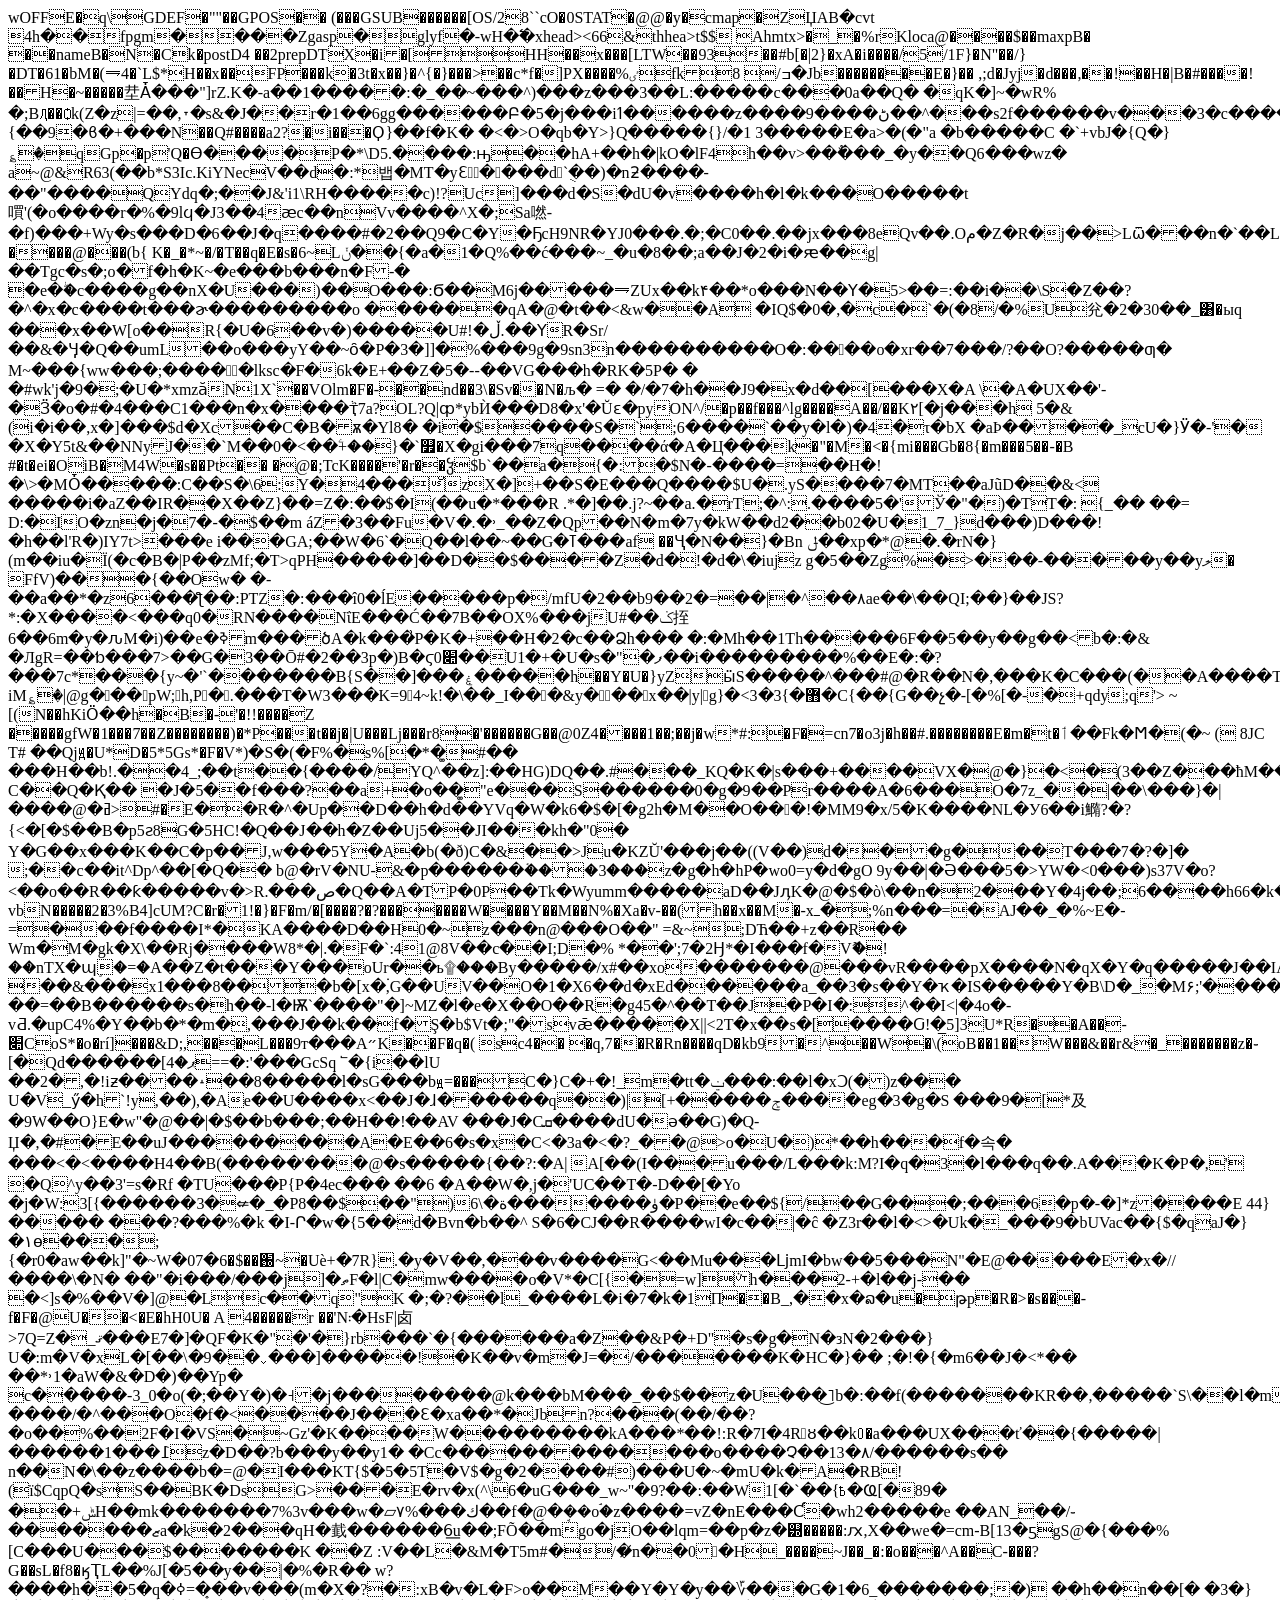
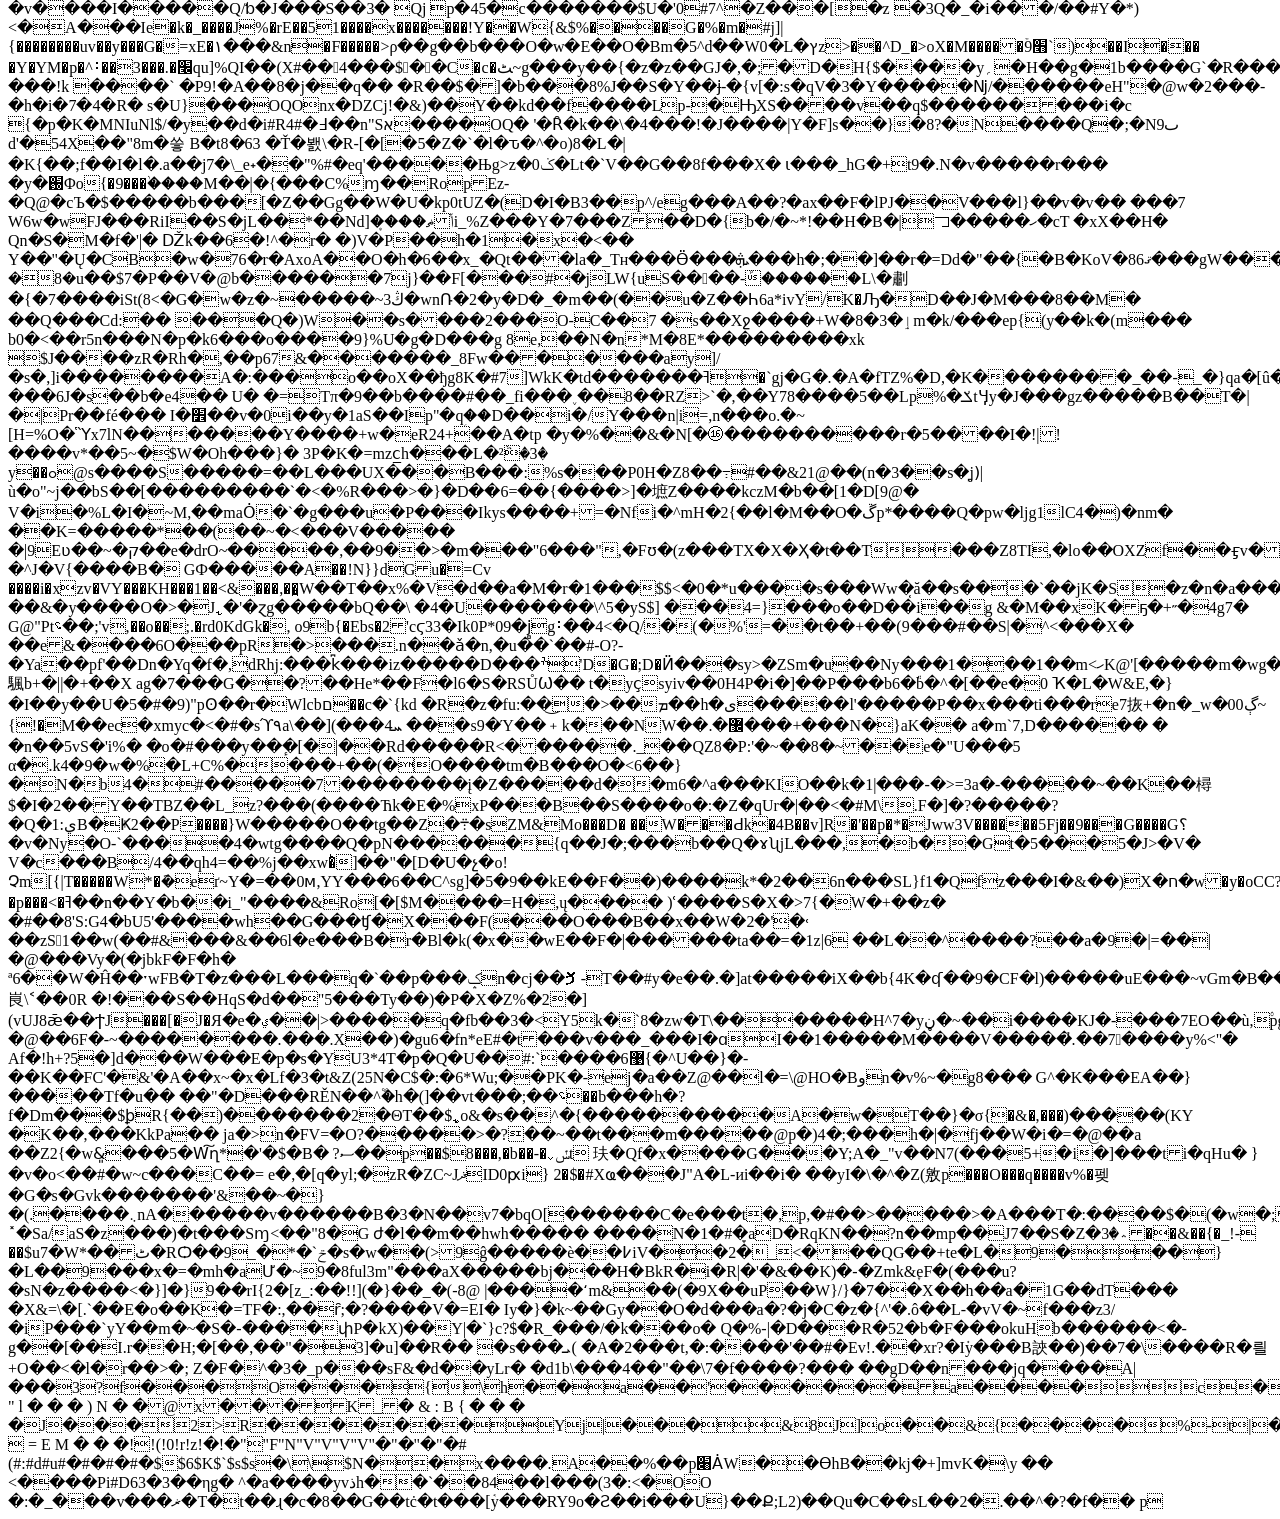
<file: font_8.html>
<html><head>
<meta charset="utf-8"></head><body>wOFFE�q\GDEF�""��GPOS��	(���GSUB������[OS/28``cO�0STAT�@@�y�cmap�ZЏAB�cvt 4h��fpgm����Zgasp�glyf�-wH�߱�xhead><66&thhea>t$$	Ahmtx>�_�%rKloca@����$��maxpB�  ��nameB�N�Ck�postD4  ��2prepDTX�i�[HH��x���[LTW��93��#b[�|2}�xA�i����/5/1F}�N"��/}�DT�61�bM�(⥭4�`L$*H��x��FP���k�3t�x��}�^{�}���>��c*f�]PX����%ٸfk8
/ߏ�Jb��������E�}�� ,;d�Jyj�d���,��!��H�|B�#����!��H�~�����坓Ǡ���"]rZ.K�-a��1�����:�_��~���^)���z���3��L:�����c���0a��Q�
�qK�]~�wR%
�;BԮ��Ѻk(Z�z|=��,˕�s&�J��r�1��6gg������Բ�5�j���iߗ������z����9����ڻ��^���s2f������v���3�c�������M�_�|C{�q6	{��9�ϐ�+���N��Q#����a2?�i���Ϙ}��f�K� �<�>O�qb�Y>}Q�����{}/�1
3�����E�a>�(�"a	�b�����C	�`+vbJ�{Q�}؏�qGp�p'Q�Ө����P�*\D5.����:ԣ��hA+��h�|kO�lF4h��v>���ٌ��_�y��Q6���wz�
a~@&R63(��b*S3Ic.KiYNecV��d�:*뱁�MT�yƐ�͔����d`ֻ��)�nƻ����-��"����QYdq�;��J&'i1\RH�����c)!?Uc]���d�S�dU�v����h�l�k���O�����t嘪'(�o����r�%�9lϥ�J3��4ӕc��nVv����^X�;Sa嘫-�f)���+Wy�s���D�6��J�q����#�2��Q9�C�Y�ҔcH9NR�YJ0���.�;�C0��.��jx���8eQv��.Oم�Z�R�j��>Lѿ���n�`��L��j�8j����3��ޮC�|����@���(b{	K�_�*~�/�T��q�E�s�6~Lݩ��{<qei\~���y���k�},:�����x�m�; �@@�j�`!!xxz�ta�5;�!�b���[��ϩ̸6ΰ3󆷃|="" sq!���!2��&d="" g�yl��טljr鰙��3���+�{vx�[��pckǛ_�ziѼw�="" ��goh�?�'����x����x���k�x�j^�27�������������������������none����="" ��������="" ����������="" ������������$�wght���ital���������������x��x�m�gova���{yib�1�cll�Ƃ+��{e[lܸ�a�7콀�ba���x�?�o�%�$��d2���<��7�$�!i�8d�="" ?�^����3���&="" u�)di��0��(n�2��*bu8jcchi{���tx���7�y��yy���t="" �]����="" s�h�i��="">�a�1�Q%��ć���~_�u�8��;a��J�2�i�ԙ��g|��Tgc�s�;o�f�h�K~�e���b���n�F-�
�e�ۖ�c����g��nX�U���)��O���:Ϭ��M6j�����⥭ZUx��k۴��*o���N��Ү�5>��=:��i��\S�Z��?�^�x�c����t���ɚ���������o ������qA�@�t��<&w��A
�IQ$�0�,�c�`�(�8/�%U兊�2�30��_͸�ыq	���x��W[o��R{�U�6��v�)�����U#!�ڵ.��ҮR�Sr/��&�Ӌ�Q��umL��o���yY��~ȏ�P�3�]]�%���9g�9sn3n����������O�:����o�xr��7���/?��O?�����ƣ� M~���{ww���;�����lksc�F�6k�E+��Z�5�--��VG���h�RK�5P�
�
�#wk'j�9�;�U�*xmzӑN1X`��VOlm�F�-��nd��3\�Sv��N�љ�
=�
�/�7�h��J9�؜x�d��[���X�A \�A�UX��'-�Ӟ�o�#�4���C1���n�x����ٞҭ7a?OL?Q|ȹ*ybЍ���D8�x'�Ŭԑ�pyON^/�p��f���^lg����A��/��K۲[�j���h
5�&(i�i��,x�]���$d�Xc��C�B�ѫ�Yl8�
�i�$����S�`;6����`��y�l�)�4�τ�bX	�aÞ����_cU�}Ӱ�-'�
�X�Y5t&��NNyJ��`М��0�<��ۧ+��}�`௿�X�gi���7q����ά�A�Ц���k�"�M�<�{mi���Gb�8{�m���5��-�B #�t�ei�OiB�M4W�s��Pt��
�@�;<q�$@�7;�cq�5���s^f<�=��vj�����x�a�g�l�0e���+��m��w�p �a7�w���u(ru�nv`�ȗ�������k�b="" �="" �w��d="" .���s���{����z|ff�k���x#l���`e,��="" twwin7���="" x8="" e�e;|;2j�c="">TcK����'�r��ჴ$b`��a�{�:�$N�-����=��H�!�\>�MȰ�����:C��S�\6:Y�4���̆zX�]+��S�E���Q����$U�.yS����7�MT��aJũD��&< �����i�aZ��IR��X��Z}��=Z�:��$�I(��u�*���R
.*�]��.j?~��a.�rT;�^:.����5�'Ў�"�)�TT�: {_��
��=
D:�IO�zn�j�7�-�$��m	áZ�3��Fu�V�.�˒_��Z�Qp��N�m�7y�kW��d2��b02�U�1_7_}d���)D���!�h��l'R�)IY7t>���e i���GA;��W�6`�Q��l��~��G�ߠ���af ��Ҷ�N��}�Вn
ݪ��xp�*@�.�rN�}(m��iu�Ї(�c�B�|P��zMf;�T>qPH�����]��D��$����Z�d�!�d�\�iujz	g�5��Zg%�>���-�����y��yލ� FfV)���{��Ow�
�-��a��*�z6���ƪ��:PTZ�:���î0�ĺE�����p�/mfU�2��b9��2�=��|�^��٨ae��\��QI;��}��JS?*:�X����<���q0�RN����NΐE���Ć��7Β��OX%���jU#��ݢ挃6��6m�y�ԉM�i)��e�ߢm���ծA�k���͗P�K�+��H�2�c��Ձh���	�:�Mh��1Th�����6F��5��y��g��<b�:�& �ЛgR=��ƅ���7>��G�3��Ō#�2��3p�)B�ϛ0׊��U1�+�U�s�"�ފ��i���������%��E�:�?���7c*���{y~�'`�������B{S��]���ۼ�����h��Y�U�}yZӹS�����^���#@�R��N�,���K�C���(��A����T�{p~�sV��i�mU��+�.r��4�uH_c��,�C�c�D�[��us�={@���;�b�+&'�Y�M������KΛ����2.�6o��]���T��gHNCG�7l�Ճ�FV[vjt˛^����i>�Ԅ=O\�ń}$��q�%��P��O����R���ԝ�|	iM؏�|@g���pW;h,P॓�.���T�W3���K=9<a�ok!g�5����2a؍�q����=���"�? �="">4~k!�\��_I���&y���x��|y|g}�<3�3{�޻�C{��{G��չ�-[�%[�-�+qdy;q'> ~[(N��hKiӦ��h�B�-'�!!����Z �����gfW�1���7��Z��������)�*P���t��j�|U���Lj���r8�'������G��@0Z4����1��;��j�w*#:�F�=cn7�o3j�h��#.��������E�m�t�ٲ��Fk�Ϻ�(�~	(
8JC
T#
��QjԬ�U*D�5*5Gs*�F�V*)�S�(�F%�s%[�*�͚#��
���H��b!.��4_;��t��{����/YQ^��z]:��HG)DQ��.#���_KQ�K�|s���+����VX�@�}�<�(3��Z���ћM��V�j
C��Q�Қ��	�J�5��f���?��a+�o��͚"e���S������0�g�9��Pr����A�6���O�7z_��|��<pa~�e�?q� �i�="" *ly�je�25jm����="" f�b{="" #�.c��<m���b�t*;x���ё�����lޣ����j�ucΙ�ug���="" ݷ.n�o��s����;�t8�d��="">\���}�|����@�ߥ>#�E��R�^�Up��D��h�d��YVq�W�k6�$�[�g2h�M��O���!�MM9�x/5�K����NL�У6��i䲊?�?
{<�[�$��B�p5ƨ8G�5HC!�Q��J��h�Z��Uj5��JI���kh�"0�
Y�G��x���K��C�p��J,w���5Y�A�b(�ð)C�&��>Ju�KZŬ'���j��((V��)d���g���T���7�?�]�	;��c��it^Dp^��[�Q��
b@�rV�NU-&�p������֫���3���z�g�h�hP�wo0=y�d�gO 9y��|�Ə���5�>YW�<0���)s37V�o?<��o��R��ƙ�����v�>R.���ص�Q��A�TP�0P��Tk�Wyumm�����aD��JӆK�@�$�ò\��n�2���Y�4j��;6����h66�k�>�p��{�@�m��[���j^/�iG�O��x���ҩM��L�W'Kә�ƅ��;�d�:&�Z�.؝vbN�����2�3%B4]cUM?C�r�1!�}�F�m/�[����?�?�������W����Y��M��N%�Xa�v-��(h��x��M�-xߺ�;%n���=�AJ��_�%~E�-=���f����I*�KA����D��H0�~z���n@���O��"
=&~;DЋ��+z��R��
Wm�M�gk�X\��Rj����W8*�|.�F�`:41@8V��c��I;D�%
*��';7�2Ӈ*�I���f�Vޮ�!��nTX�ɰ֣�=�A��Z�t���Y���oUr��ь۩���By�����/x#��xo�������@���vR����pX����N�qX�Y�q�����J��IA��1	��&���x1���8���b�[x�۬,G��UV��O�1�X6��d�xEd������a_��3�s��Y�ҡ�IS�����Y�B\D�_�M۶;'����}33F[!RAĢm�#13�������z�DgekA�ql���;2��G�]�=ф��hş
��=��B<o��[�&�w�n�j���maۋ���v��#l��,��ޝ�tod%��j�s+!��+ �����k�i��`��n�m{�ebn�}���؎�hw0tm��k��u�(@="" �="" �b��="" �ms*��="" �i$�������ijh+z�h���1l���gw��j��y���#k���wؕ�o="^�" �t��k�s�-eg`ce�5���a�}�v�at*���`ya���="" x��`�nmͦ�qdh�<��̊�@o~�Ł��j�dw*{l8��+��Ş@%bm:d�~s�="">������s�h��-l�Ѭ`����"�]~MZ�l�e�X��O��R�g45�^��T��J�P�I�:^��I<|�4o�-vƋ.�upC4%�Y��b�*�m�,���J��k��f�Ş�b$Vt�;"�svǣ�����X||<2T�x��s�[����Ԍ!�̲5]3U*R��A��-׊CoS*�o�rí]���&D;,���L���9т���A״K��F�q�(
sc4��
�q,7��R�Rn����qD�kb9�^��W�\(oB��1��W���&��r&�_�������z�֊[�Qd������[ޕ�4==�:'���GcSq
՟�{i��lU
��2�,�!iƶ����˔��8�����l�sG���bԭ=���C�}C�+�!_m�tt�ݔ���:��l�xƆ(�)z���
U�V_ӳ�h`!y,��),�Ae��U����x<��J�ɺ������q��)|[+�����ݮ����eg�3�g�S
���9�[*及�9W��O}E�w"�@��|�$��b���;��H��!��AV
���J�Cܩ����dU�ǝ��G)�Q-Џ�,�#�E��uJ���������A�E��6�s�x�C<�3a�<�?_��@>o�U�)*��h���f�속� ���<�<����H4��B(�����'���@�s�����{��?:�A|	A[��(I���u���/L���k:M?I�q�3�l���q��.A���K�P�,' 	�Q^y��3'=s�Rf �TU���P{P�4ec���
��6
�A��W�,j�'UC��T�-D��[�Yo �j�W:3[{������3�⇍�_�P8��$��")6\<z=�p���"������n�u���~ȼ%l��q7�&t�k�\r��1ye��x=+��hv�y%�����l���f�:z����u�c��b�nu�ni�+Ńdts�@w�8��%>�ة�������ۈ�P��e��${/��G���;���6�p�-�]*z����E 44}�����
���?���%�k
�I-Ր�w�{5��d�Bvn�b��^
S�6�CJ��R����wI�c��|�ĉ	�Z3r��l�<>�Uk�_���9�bUVac��{$�qaJ�}�١ѳ���;{�r0�aw��k]"�~W�07�֐��$�6~�Uѐ+�7R}.�y�V��,���v����G<��Mu���ǈmI�bw��5���N"�E@�����E�x�//����\�N�	��"�i���/�<x��pΧ�7þ&�c��q�� �o������gѽg="" �m��="" �g�="" ���]%+��y="" ����+��v5f��x[{��9h~�w0="" ��p��b:��v�xd(���&="" ��6�?�Ռ?u[�?�d���:�k���ߔ="" u����="" :��="" Ԥ4����,���9w8�="" 5�zu���p�x�mau�="" �@i��c���0�(�n����#��#Ӆ�.l:="">��j]�ތF�l|C�mw����o�V*�C[{�=w]ܵh���2-+�l��j-��
�<]s�%��V�]@�Lc��q"K	�;�?��l_����L�і�7�k�1П��B_,��x�ລ�u�թp�R�>�s���-f�F�@U��<�E�hH0U� A 4�����r
��'N܃�HsF|⻧>7Q=Z�_ޤ���E7�]�QF�K�"�'�}rb���`�{������a�Z��&P�+D"�s�g�N�зN�2���} U�:m�V�xL�[��\�9��˯���]�����!�K��v�m�J=�/�������K�HC�}��	;�!�{�m6��J�<*�� ��*˒1�aW�&�D�)��Yp�
c�����-3_0�o(�;��Y�)�˧�j��������@k���bM���_��$��z�U���͜˥b�:��f(�������KR��,�����`S\��l�m(����H}����/�^���O�f�<����J���Ɛ�xa��*�Jbn?���(��/��?�o��%��2F�I�VS�~Gz'�K����W���������kA���*��!:R�7I�4R񪅇ȣ��k᱐�a���UX���ť��{�����|������1���߁z�D��?b���y��y1�
�Cc������<l�x���u z�`@z�="" k�f��,�l���$l���r�="" ���}��?t�$g9i0�uj�j�}�g��y-$,dw(8���׬n7�z��ya�="" n���[�q��="">�������o����Չ��13�۸/������s��
n��N�\��z����b�=@�I���KT{$�5�5T�V$�g�2����#)���U�~�mU�k�A�RB!(ï$CqpQ�sS��BK�DsG>���E�rv�x(^\6�uG���_w~"�9?��:��W1[�`��{߿�Ҩ[�89�	��+ݰH��mk�������7%3v���w�▱۷%���ك��f�@�ܱ��oۘ�z����=vZ�nE���Ƈ�wh2�����e ��AN_��/֊�������ޒa�k�2���qH�韯������6͟u��;FÕ��mgo�jO��lqm=��p�z�୽�����:ԕ,X��we�=cm-B[13�ƽgS@�{���%[C���U���$�������K	��Z
:V��L�&M�T5m#�/�̸n��0�H_����~J��_�:�o���^A��C-���?G��sL�f8�ӄҬL��%J[�5��y��|�%�R�� w?��<pl�ՑѪ@ j@qj�y3�j�f="" ��b����;�����!w�h��7���)����tۉ+���s��������7$e�f�n�0t_���<d��du�x�q,k%�="" ��wu="" &4f="��<V��r" �ǳ�b�="" �="" ���_?="">��h��5�q�ߦ=��͎�v���(m�X�?�:xB�v�L�F>o��M��Y�Y�y��؆���G�1�6_�������;�)
��h��n��[�	�3�}�v����I�����Q/ƅ�J���S��3� Qj	p�45�c�������$U�'0#7^�Z���[�z
�3Q�_�i���/��#Y�*)<�А���Ie�k�_����J%�rE��51����x�������!Y��W{&$%����G�%�m�#j]|{��������uv��y���G�=xE�١���&n�F�����>ρ��g��b���O�w�E��O�Bm�5^d��W0�L�ץz>��^D_�>oX�M�����ۡ׫9`)��I��� �Y�YM�p�^˸��׬�.���3qu]%QI��(X#��4���$��C�c�ﭧ~g���y��{�z�z��GJ�,�;�D�H{$����y؍�H��g�1b����G`�R���S��w6m�)������sI���	���!k
����`
�P9!�A��8�j��q��	�R��$�]�b���8%J��S�Y��ɉ-�{v[�:s�qV�3�Y�����ǋ/������eH"�@w�2���-�h�i�7�4�R� s�U}���OQOnx�DZCj!�&)��Y��kd��f����Lp-�ԢXS����v��q$���������i�c
{�p�K�MNIuNl$/�y��d�i#R߃�4#��n"Sא����OQ� '�Ȓ�k��\�4���!�J����|Y�F]s��}�8?�N����Q�;�N9ٮ
d'�54X��"8m�씋
B�t8�63
�Ť�봸\�R-[�[�5�Z�`�l�ԏ�^�o)8�L�|�K{��;f��I�l�.a��j7�\_e˖��"%#�eq'�����Њg>z�ݢ0�Lt�`V��G��8f���X�	ɩ���_hG�+t9�.N�v�����r��� �y�֐Φo{�9���֙����М��|�{���C%ɱ��RopEz-�Q@�cЪ�$�����b���[�Z��Gg��W�U�kp0tUZ�(D�I�B3��p^/eg���A��?�ax��F�lPJ��V���l}��v�v��
���7
W6w�wFJ���RiI��S�jL��*��Ndޡ���͙�[ݳi_%Z���Y�7���Z��D�{b�/�~*!��H�B�|⫎�����ހ�cT
�xX��H�
Qn�S�M�f�'|� Ǆk��6�!^<rq��s�h�m�'�2[�:m�����%��_�^�����p�;li>�r�	�)V�P��h�1�x�<��
Y��"�Ų�CB�w�76�r�AxoA��O�h�6��x_�Qt���la�_Tн���Ӫ���ܞ���h�;��]��r�=Dd�"��{�B�KoV�8ޤ6���gW���&�#%ׅ?�8�u��$7�P��V�@b������7j}��F[���#�jLW{uS����-֠������L\�㔅�{�7����iSt(8<�G�w�z�~�����~3ڭ�wnՌ�2�y�D�_�m��(��u�Z��Һ6a*ivY/K�Ԡ�D��J�M���8��M�
��Q���Cd:��	���Q�)W��s����2���O-C��7
�s��Xջ����+W�8�3�ٳm�k/���ep{(y��k�(m��� b0�<��r5n���N�p�k6���o����9}%U�g�D���g
8e,��N�n*M�8E*���������xk $Ј����zR�Rh�,��p67&�������_8Fw�������ay]/�s�,]i��������A�:���o��oX��ђg8K�#7]WkK�td�������ߔ�`gj�G�.�A�fTZ%�D,�K��������_��-_�}qa�[û�h�����?���6J�s��b�e4��
U�
�=Tπ�9��b����#��_fi���˯��8��RZ>`�,��Y78����5��Lp%�ݎtӋy�J���gz�����B��T�|�|Pr��fé���
I�׾��v�0i��y�1aS��Ip"�qؚ��D��i�/Y���n|i=,n���o.�~[H=%O�Ὓx7lN�������Y����+w�eR24+��A�tp �y�%��&�N[�⑯����������r�5����I�!|!����v*��5~�$W�Oh���}�
3P�K�=mzc̲h���L�²ٞ�3�
y��ߋ@s����S�����=��L���UX���B���:%s���P0H�Z8��߹#��&21@��(n�3��s�j)̪|ù�o"~j��bS��[���������`�<�%R���>�}�D��6=��{����>]�墌Z����kczM�b��[1�D[9@�
V�i�%L�I�~M,��maȮ�`�g���u�P���Ikys����+=�Nfi�^mH�2{��l�M��O�ڱp*����Q�pw�ljg1lC4�)�nm�
��K=�����*��(��~�<���V�����
�|9Eʋ��~�ק��e�drO~�����,��9��>�m���"6���",�Fʊ�(z���TX�X�Ҳ�t��T���Z8TI,�lo��OXZf��ӻv�ՈaK4[��T'ht�~)�)
�^J�V{����B�
GФ�����A��!N}}dGu�=Cv	����i�xzv�VY���KH���1��<&���,�߽�W��T��x%�V�d��a�M�r�1���$$<�0�*u����s���Ww�̜ă��s���`��jK�S�z�n�a���i+�$i*�EJy���>�J�ߝ}��&�y����O�>�Jߨ�'�ɀg�����bQ��\
�4�U�������\^5�yS$]
���4=}���o��D��i��g &�M��xK�ҕ�+˶�4g7� G@"Pt؝��;'v,��o��;.�rd0KdGk�,
o9b{�Ebs�2'cϛ33�Ik0P*09�j̻g˸��4<�Q/�(�%'=��t��+��(9���#��S|�^<���X�
��e&����6O���pR�>���.n��ǎ�n,�u��`��#-O?-�Ya��pf'��Dn�Yq�f�,dRhj:���k͆���iz�����D���ׯ'D�G�;D�Ӥ���sy>�ZSm�u��Ny���1���1��m<ހK@'[�����m�wg��(�axA��m��颿b+�||�+��X
ag�7���G��?��He*��F�l6�S�RSŮѠ��
t�yҫsyiv��0H4P�i�]��P���b6�֕b�^�[��e�0
Ҡ�L�W&E,�}�I��y��U�5�#�9)"pʘ��r�Wlcbם��c�`{kd �R�z�fu:��͜�>��ܡ��h�ى�����l'�����P��x���ti���re7拻+�n�_w�ڳ00~{!�M��ec�xmyc�<�#�sϓ۹a\��](���4ܚ
���s9�Ύ��﹢k���NW��.�޼���+���N�}aK��	a�m`7,D������
�
�n��5vS�'i%�
�o�#���y���ٕ[�|��Rd�����R<������._��QZ8�P:'�~��8�~��e�"U���5
α�.k4�9�w�%�L+C%����+��(�O����tm�B���O�<6��}�N�b4�#�����7��������į�Z�����d��m6�^a���KIO��k�1|���-�>=3a�-�����~��K��樳$�I�2��Y��TBZ��L_z?���(����Ћk�E�%xP���B��S����o�:�Z�qUr�|��<�#M\.F�]�?�����?�Q�1:يB�Ҝ2��P����}W�����O��tg��Z�܊�sZM&Mo���D� ��W���Ԁk�4B��v]R�'��p�*�Jww3V������5Fj��9���G����G؟�v�Ny�O-`����4�wtg����Q�pN������{q��J�;���b��Q�ɤʯjL���,�b��Gt�5���5�J>�V�	V�c���B/4��qh4=��%j��xw�ͪ]��"�[D�U<t�,3��c�j�v.؛��q�.j���*�h=��t����(�` �="" b��<u?�="" |~��sf����|je���p�="" �Ɖs!;��Ѱ-p��Ʌv�8s�n��]ë="" �?����ueg*'��w}�������l�w="" ���t�l�r��]�xa��5�a������v\n�x�z��<p!k�5r�="" �r��柫�="��v�=�<Yʦ���r���V|;��\��9��l�rӦ��.�s�~Es" �2}������t�"�x�^?��c="��-x��" p��f�����@�l��gz����n87[�rs��<[�]_4���kn�ë�'瞯v="" �xt0�="">�չ�o!Չm[{|T�����W*�݇�eґ~Y�=��0ᴍ,YY���6��C^sg]�5�9��kE��F��)����k*�2��6n���SL}f1�Qfz���I�&��)X�ח�w�y�oCC?�p���<�ߔ��n��Y�b��i_"����&Ro[�[$M����=H�,ų����
)ʿ����S�X�>7{�W�+��z�
�#��8'S:G4�bU5'����wh��G���ʧ�X���F(���O���B��x��W�2�'�˓
��zS􋃳1��w(��#&���&��6l�e���B�r�Bl�k(�x��wE��F�|������ta��=�1z|6 ��L��^����?��a�9�|=��|�@���Vy�(�jbkF�F�h�	ª6��W�Ĥ��ˑwFB�T�z���L���q�`��p���ݤn�cj��ⷛ-T��#y�e��.�]at�����iX��b{4K�ʠ��9�CF�l)�����uE���~vGm�B��c�������U��Q峎\˂��0R �!���S��HqS�d��"5���Ty��)�P�X�Z%�2�](vUJ8ǣ��ϮJ���[�J�Я�e�ﳸ��|>�����q�fb��3�<Y5k�`8�zw�T\�������H^7�yڼ�~��i����KJ�-���7EO��ù,۟pg�-�@��6F�-~��������.���.X��)�gu6�fn*eE#�t���v���_���I�ɑI��1�����M����V�����҆.��7����y%<"�
Af�!h+?5�]d���W���E�p�s�YU3*4T�p�Q�U��#:`����6޹{�^U��}�-��K��FC'�&'�A��x~�x�Lf�3�t&Z(25N�C$�:�6*Wu;��PK�-ej�a��Z@��l�=\@HO�Bوn�v%~�g8���
G^�K���EA��}�����Tf�u��	��"�D���RĚN��^֟�h�(]��vt���;��؝��b���h�?f�Dm���$ꝧR{��)�������2�ΘT��$ߩo&�s��^�{����������A�w�T��}�σ{�&�,���)�����(KY	�K��,���KkPa��	ja�>n�FV=�O?�����>�?��~��t���m�����@p�)4�;���h�|�fј��W�i�=�@��a
��Z2{�w&͈���5�W͠ղ*�'�$�B� ?ސ��p��$8���,�b��-�˯ݽt	玞�Qf�x����G���Y;A�_"v��N7(���5+�i�]���ti�qHu�
}�v�o<��#�w~c���C��=
e�,�[q�yl;�zR�ZC~JޛID0ԗi}	2�$�#Xҩ���J"A�L-иi��i�
��yI�\�^�Z(敫p���O���q����v%�펮�G�s�Gvk�������'&��~�}�(.����܆nA������v������B�3�N��v7�bqO[������C�e���t�,p,<y�zx��|�e�c�c�����e�;�h ֟a8��e,����z�y���މ�%�8��y�b�6����;�����hqd;�Ӵx�i{����="" ���9c��eb*�f="" �?�)�*������kv��zr��ix���ǫj��������я5��="" r|="">�#��>�����>�A���T�:����$�(�w�;�=�s<!--���������4Z���7�l�@���#����
\;��CC�b=�����H�8�"""��P����T}�(�N��n����~g4���sal��y/��x�Q��|�<L��6�
������VmU�#ɒb����F;\�;��9,�vR{a/݃,uFCeWIA�!o����7.Z�5����.,Pd�~*�PoFÞQ�]�޹�'l�}�o�-->r˟�Sa/aS�z���)�t���Sɱ<��"8�G ժ�l��m��hwh�����
����N�1�#�̞aD�RqKN��?n��mp��J7��S�Z�؞�3��&��{�_!-��$u7�W*��ٹ�RѺ��9_�*�`ݗ�s�w��(>9ĝ�����ѐ��߇iV��2�_<���QG��+te�L�9���}�L��9���x�=�mh�aƯ�~9�8ful3m"���aX�����bj���H�BkR�i�R|�'�&��K)�-�Zmk&֢eF�(���u?�sN�z����<�}]�}9��rI{2�[z_:�<p���#os1��n>�!!](�}��_�(-8@
|����
̒m&��(�9X��uP��W}/}�7��X��h��a�1G��dT��� �X&=\�[.`��E�o��K�=TF�:,�<sm�@��&㖥�>�ȓ;�?����V�=EI�
Iy�}�k~��Gy��O�d���a�?�j�C�z�{^'�.ô��L-�vV�~f���z3/�iP���`yY��m�~�S�-����փP�kX)��Y|�`}c?$�R_���/�k���o�
Q�%-|�D���R�52�b�F���okuHb������<�-g��[��I.r��H;�[��,��"�3]�u]��R��	�s���ܝ(
�A�2���t,�:����'��#�Ev!.��xr?�I֗y���B䛟��)��7�\����R�릘+O��<�l�r��>�;
Z�F�^�3�_p���sF&�d��yLr�
�d1b\���4��"��\7�f����?���	��gD��n���jq����A|���3?f���O���{\h��a��'������a����c���	"	l	�	�	�
)
N
�
�@x���K_�
&
:
B
{
�
�
�
�J���2>R�������Yj|���&8J]o��&{����%-t|��!s{���Gcks��3����k�Y��(s�0Dm����)n�����(0BTe����'9JZk|���8|�  = E M � � �!!(!0!r!z!�!�""F"N"V"V"V"V"�"�"�"�#(#:#d#u#�#�#�#�$$6$K$`$s$s�\\$N��x����.A��%��p׈ȦW��ƟhB��kj�+]mvK�\y
��	<����Pi#D63�3��ηg�	^�a����yvذh��`��84��l���(3�:<�OO
�:<e�m���c6� ��p�����3"bvi���cnh���8p�r8����uw.n�]��ґ���d����|�p,_����9��р֧����뺋s��j="M§�*�?:�~����59��/�o�Ӱ�=Ŏj���V��NT��V�F���^��N8�y^j�t-��ݪoK?�ޢ�ڈ�T�Sβm�@|;��vV�tҶGM�(uS�S���c�sN������������2��������������������x�M��NBA��,��" �66�sg\���#��-a"="" ���x��`|kۃ�v<��a3���$���ؤ�n�ua�j�p���2?�e�p���l�p�uq�#�k��$����v+8�q�%��[!�f����]o�?��&s��$!�="" ��="" �!%�@h.v�zq{�zq���r�esa��9��&bfth�_�����zzm�="" %�ud:l�֔�$��i����$�̀��-k�w�|j��a��,o�'="">�_���v���ޜ�T�t��ɻ�c�8��G��tċ�t���[֫y���RY9o�Ƨ��i���U}��Ք;L2)��Qu�C��sL��2�.��^�?�f��
p</e�m���c6�></sm�@��&㖥�></p���#os1��n></y�zx��|�e�c�c�����e�;�h></t�,3��c�j�v.؛��q�.j���*�h=��t����(�`></rq��s�h�m�'�2[�:m�����%��_�^�����p�;li></pl�ՑѪ@></l�x���u></x��pΧ�7þ&�c��q��></z=�p���"������n�u���~ȼ%l��q7�&t�k�\r��1ye��x=+��hv�y%�����l���f�:z����u�c��b�nu�ni�+Ńdts�@w�8��%></o��[�&�w�n�j���maۋ���v��#l��,��ޝ�tod%��j�s+!��+></pa~�e�?q�></a�ok!g�5����2a؍�q����=���"�?></q�$@�7;�cq�5���s^f<�=��vj�����x�a�g�l�0e���+��m��w�p></qei\~���y���k�},:�����x�m�;></body></html>
</file>
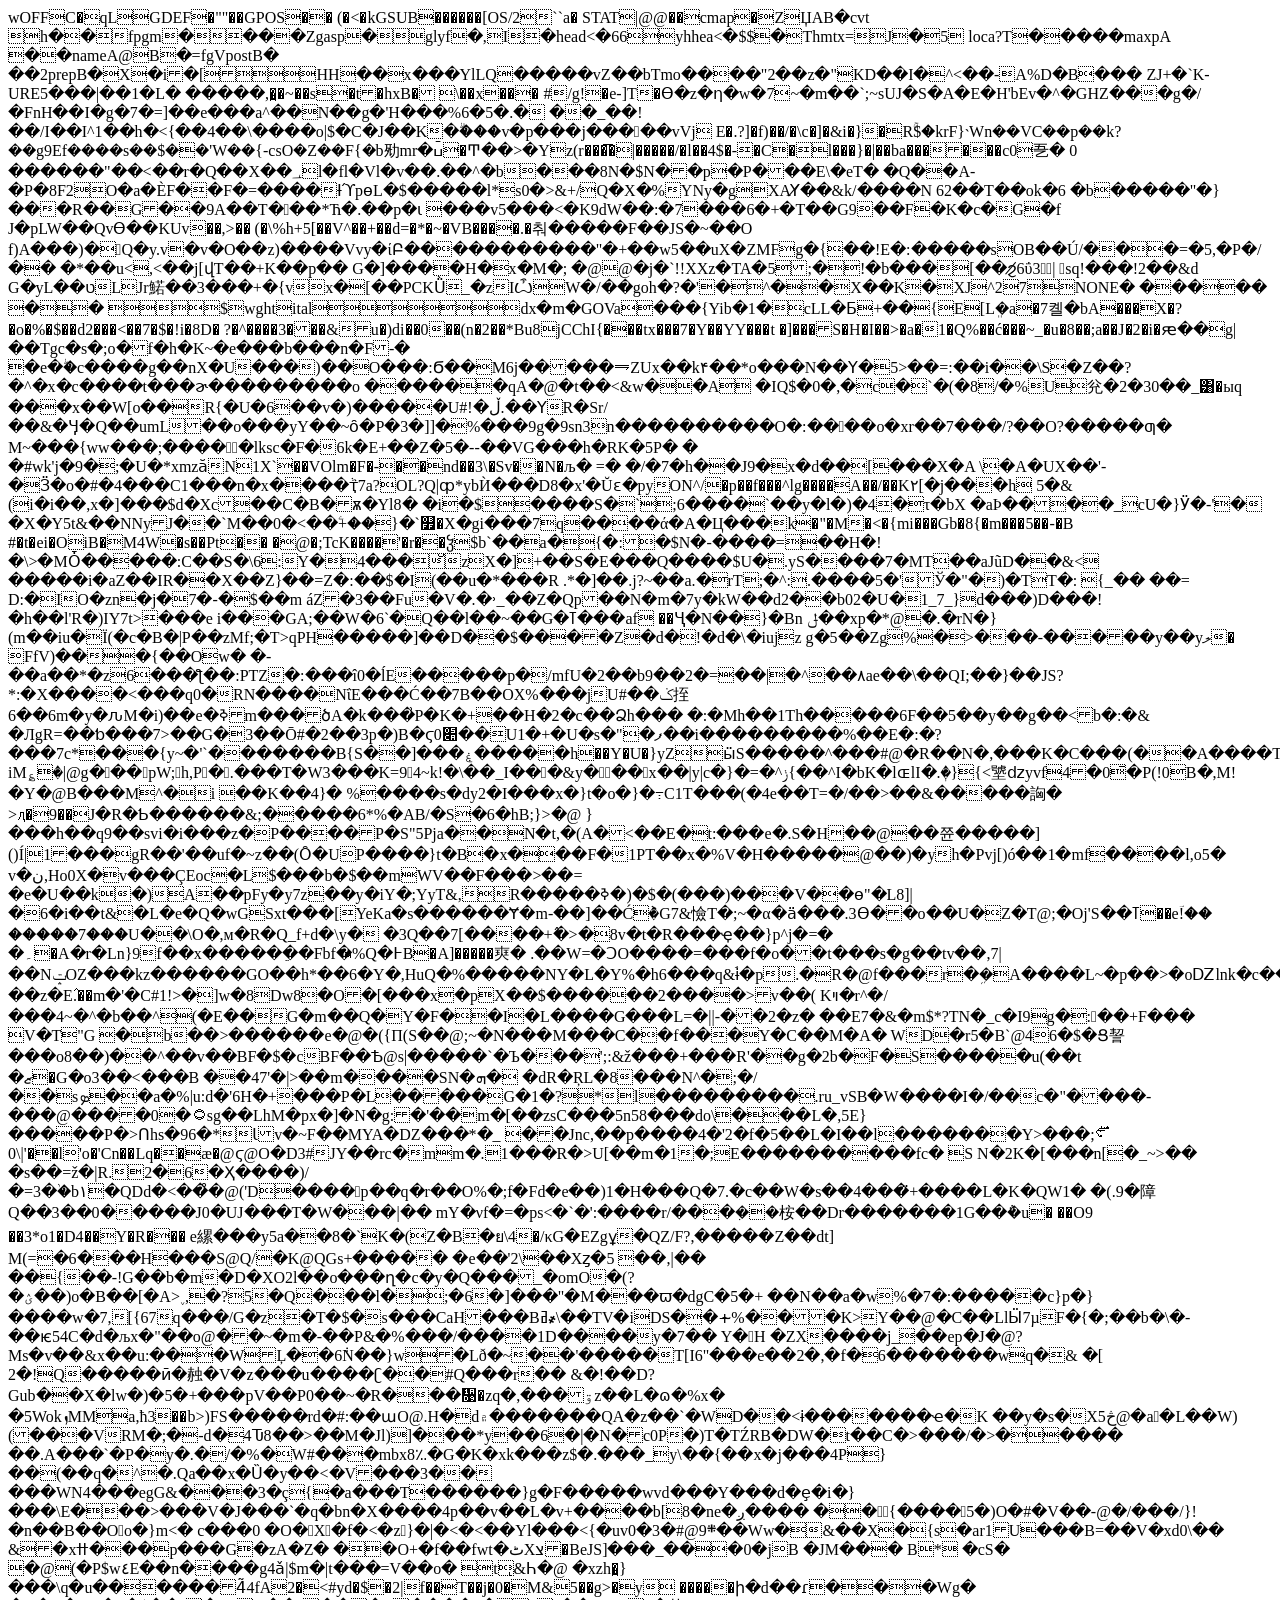
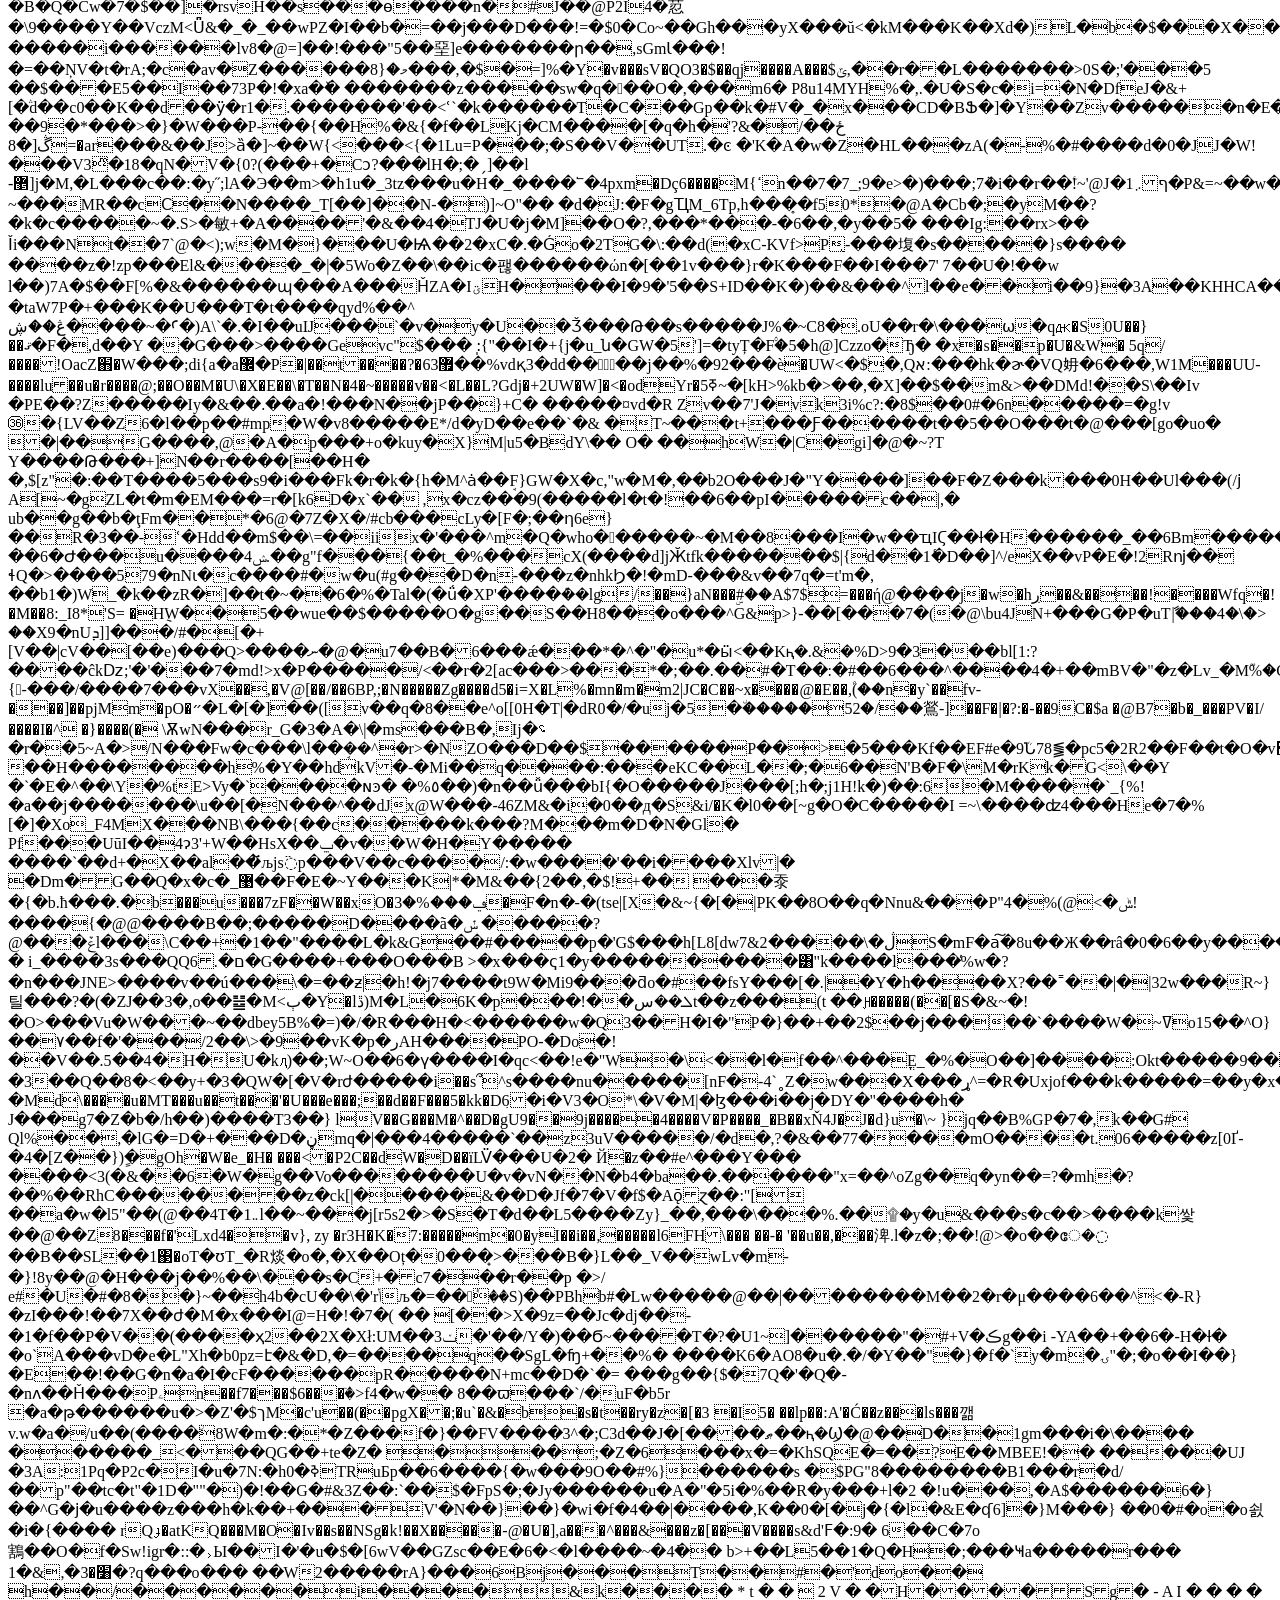
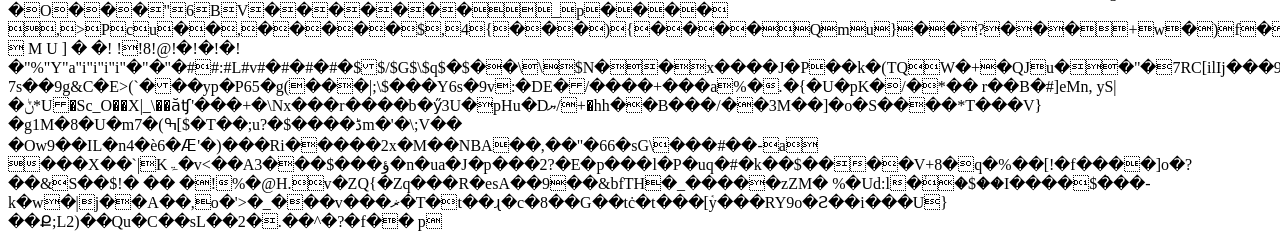
<file: font_9.html>
<html><head>
<meta charset="utf-8"></head><body>wOFFC�qLGDEF�""��GPOS��	(�<�kGSUB������[OS/2``a�	STAT|@@��cmap�ZЏAB�cvt h��fpgm����Zgasp�glyf�,I̨�head<�66yhhea<�$$�Thmtx=J�5
loca?T�����maxpA   ��nameA@B�=fgVpostB�  ��2prepB�X�i�[HH��x���YlLQ�����vZ��bTmo����"2��z�"KD��I�^<��-A%D�B���
ZJ+�`K-URE5���|��1�L�
�����,߽��~��s�t�hxB�
\��x���
#/g!�e-]T�ϴ�z�ƞ�w�7~�m��`;~sUJ�S�A�E�H'bEv�^�GHZ���g�/�FnH��I�g�7�=]��e���a^��N��g�'H���%6�5�.�	��_��!��/I��I^1��h�<{��4��\����o|$�C�J��K�ۗ���v�p���j�����vVj	E�.?]�f)��/�\c�]�&i�}�Rۚ$�krF}˴Wn��VC��p��k?��g9Ef����s��$��'W��{-csO�Z��F{�b㱝mr�ߎ߫�Ͳ��>�Yz(r���͞�|�����/�l��4$�-�C�l���}�|��ba������c0㐏�
0
������"��<��r�Q��X��؀l�fl�Vl�v��.��^�b���8N�$N��p�P���E\�eT�
�Q��A-�P�8F2O�a�ÈF��F�=����Ɨϓp<ea�0ډ<�c��1��j9̠�>өL�$�����l*s0�>&+/Q�X�%YNy�gXAY̸��&k/����N	62��T��ok�6	�b�����"�}���R��G��9A��T�򱕐��*Ћ�.��p�ɩ
���v5���<�K9dW��:�7���6�+�T��G9��F�K�c�G�f J�pLW��QvӨ��KUv��,>��
(�\%h+5[��V^��+��d=�*�~�VB����.�춰�����F��JS�~��O	f)A���)�Q�y.v�v�O��z)����Vvy�ίԲ�����������"�+��w5��uX�ZMFg�{��!E�:�����sOB��Ú/���=�5,�P�/��
�*��u<,<��j[վT��+K��p��
G�]����H�x�M�;
�@@�j�`!!XXz�TA�5;�!�b���[��ϩ̸6ΰ3󆷃|
sq!���!2��&d	G�yL��טLJr鰙��3���+�{vx�[��PCKǛ_�zIѼW�/��goh�?�'�^��X��K�XJ^27NONE� ����� �� $wghtitaldx�m�GOVa���{Yib�1�cLL�Ƃ+��{E[Lܸ�a�7콀�bA���X�?�o�%�$��d2���<��7�$�!i�8D� ?�^����3���&u�)di��0��(n�2��*Bu8jCChI{���tx���7�Y��YY���t
�]���S�H�I��>�a�1�Q%��ć���~_�u�8��;a��J�2�i�ԙ��g|��Tgc�s�;o�f�h�K~�e���b���n�F-�
�e�ۖ�c����g��nX�U���)��O���:Ϭ��M6j�����⥭ZUx��k۴��*o���N��Ү�5>��=:��i��\S�Z��?�^�x�c����t���ɚ���������o ������qA�@�t��<&w��A
�IQ$�0�,�c�`�(�8/�%U兊�2�30��_͸�ыq	���x��W[o��R{�U�6��v�)�����U#!�ڵ.��ҮR�Sr/��&�Ӌ�Q��umL��o���yY��~ȏ�P�3�]]�%���9g�9sn3n����������O�:����o�xr��7���/?��O?�����ƣ� M~���{ww���;�����lksc�F�6k�E+��Z�5�--��VG���h�RK�5P�
�
�#wk'j�9�;�U�*xmzӑN1X`��VOlm�F�-��nd��3\�Sv��N�љ�
=�
�/�7�h��J9�؜x�d��[���X�A \�A�UX��'-�Ӟ�o�#�4���C1���n�x����ٞҭ7a?OL?Q|ȹ*ybЍ���D8�x'�Ŭԑ�pyON^/�p��f���^lg����A��/��K۲[�j���h
5�&(i�i��,x�]���$d�Xc��C�B�ѫ�Yl8�
�i�$����S�`;6����`��y�l�)�4�τ�bX	�aÞ����_cU�}Ӱ�-'�
�X�Y5t&��NNyJ��`М��0�<��ۧ+��}�`௿�X�gi���7q����ά�A�Ц���k�"�M�<�{mi���Gb�8{�m���5��-�B #�t�ei�OiB�M4W�s��Pt��
�@�;<q�$@�7;�cq�5���s^f<�=��vj�����x�a�g�l�0e���+��m��w�p �a7�w���u(ru�nv`�ȗ�������k�b="" �="" �w��d="" .���s���{����z|ff�k���x#l���`e,��="" twwin7���="" x8="" e�e;|;2j�c="">TcK����'�r��ჴ$b`��a�{�:�$N�-����=��H�!�\>�MȰ�����:C��S�\6:Y�4���̆zX�]+��S�E���Q����$U�.yS����7�MT��aJũD��&< �����i�aZ��IR��X��Z}��=Z�:��$�I(��u�*���R
.*�]��.j?~��a.�rT;�^:.����5�'Ў�"�)�TT�: {_��
��=
D:�IO�zn�j�7�-�$��m	áZ�3��Fu�V�.�˒_��Z�Qp��N�m�7y�kW��d2��b02�U�1_7_}d���)D���!�h��l'R�)IY7t>���e i���GA;��W�6`�Q��l��~��G�ߠ���af ��Ҷ�N��}�Вn
ݪ��xp�*@�.�rN�}(m��iu�Ї(�c�B�|P��zMf;�T>qPH�����]��D��$����Z�d�!�d�\�iujz	g�5��Zg%�>���-�����y��yލ� FfV)���{��Ow�
�-��a��*�z6���ƪ��:PTZ�:���î0�ĺE�����p�/mfU�2��b9��2�=��|�^��٨ae��\��QI;��}��JS?*:�X����<���q0�RN����NΐE���Ć��7Β��OX%���jU#��ݢ挃6��6m�y�ԉM�i)��e�ߢm���ծA�k���͗P�K�+��H�2�c��Ձh���	�:�Mh��1Th�����6F��5��y��g��<b�:�& �ЛgR=��ƅ���7>��G�3��Ō#�2��3p�)B�ϛ0׊��U1�+�U�s�"�ފ��i���������%��E�:�?���7c*���{y~�'`�������B{S��]���ۼ�����h��Y�U�}yZӹS�����^���#@�R��N�,���K�C���(��A����T�{p~�sV��i�mU��+�.r��4�uH_c��,�C�c�D�[��us�={@���;�b�+&'�Y�M������KΛ����2.�6o��]���T��gHNCG�7l�Ճ�FV[vjt˛^����i>�Ԅ=O\�ń}$��q�%��P��O����R���ԝ�|	iM؏�|@g���pW;h,P॓�.���T�W3���K=9<a�ok!g�5����2a؍�q����=���"�? �="">4~k!�\��_I���&y���x��|y|c�}�=�^ݫ{��^I�bK�lɶlI�.ٖ�}{<㙱ǳyvf4�0̄�P(!0B�,M!�Y�@B���M^�i ��K��4}�
%����s�dy2�I���x�}t�o�}�߹C1T���(�4e��T=�/��>��&�����詾�
>ԯ�9��J�R�Ƅ������&;�����6*%�AB/�S�6�hB;}>�@
}���h��q9��svi�i���z�P����P�S"5Pja��N�t,�(A�<��E�t:���e�.S�H��@��쮼�����]()Í|1���gR��'��uf�~z��(Ȏ�UP����}t�B�x���F�1PT��x�%V�H�����@��)�yh�Pvj[)ó��1�mf����l,o5�
v�ن,Ho0X�v���ÇEoc�L$���b�$��mWV��F���>��=	�e�U��k�)A��pFy�y7z��y�iY�;YyT&,߭R�����ߢ�)�$�(���)���V��ө"�L8]|�6�i��t&�L�e�Q�wGSxt���[YeKa�s������Ɏ�m-��]��Ćٞ�G7&憸T�;~�α�ӓ���.3Ѳ��o��<u���|gt#�� h�@yk&���y��a�Җ�ۓj$�ut�uv="" �c��q�p^�f?�r��n�mx٭f����="" ��*l�x����*t="J�.�=��" "�b4�r�^e���д^(hթ�$�����$��a="" �*�����ʓj'="">U�Z�T@;�Oj'S��ߠ��eؔ!��
�����7���U��\O�,м�R�Q_f+d�\y�	�3Q��7[����+߮�>�8v�t�R���ҿ��}p^j�=�	�۔�A�r�Ln}9f��x�����ֵ��Fbf�ᤫ%Q�߅B�A]�����㻎�
.��W=�ϽO����=���f�o��t���s�g��tv��,7|��NݓOZ���kz������GO��h*��6�Y�,HuQ�%�����NY�L�Y%�h6���q&ۘɨ�p.�R�@f���r�ܹ�A����L~�p��>�oǱlnk�c��c�}W�6-��z�Eࠧ.��m�'�C#1!>�]w�8Dw8�O�[���x�pX��$������2����>v��(
Kױ�r^�/���4~�^�b��^(�E��G�m��Q�Y�F��I�L����G���L=�||-��2�z�	��E7�&�m$*?TN�_c�I9g�:��+F���	V�T"G �b��>������e�@�({П(S��@;~�N���M���C��f���Y�C��M�A�
WD�r5�B`@46�$�Ց䛚���o8��)��^��v��BF�$�cBF��Ѣ@s|�����`�Ъ���';:&ž���+���R'��g�2b�F�S�����u(��t �ޒ�G�o3��<���B
��47'�|>��m����SN�ܗ�
�dR�ŖL�8���N^�;�/��sܤ��a�%|u:d�'6H�+���P�L�����G�1�?*l���������.ru_vSB�W����I�/��c�"����-���@����0�۝sg��LhM�px�]�N�g:�'��m�[��zsC���5n58���do\���L�,5E}�����P�>Ոhs�96�*Ɩv�~F��MYA�DZ���*�_	��Jnc,��p����4�'2�f�5��L�I��l�������Y>���;؝ۖ�'|\0�l'o�'Cn��Lq��æ�@ϛ@O�D3#JY��rc�mm�.1���R�>U[��m�1�;E����������fc�
S N�2K�[���n[�_~>��
�s��=ž�|R.2�6�Ҳ����)/�=3�֙�b١�QDd�<��̊�@('D����񎳥p��q�r��O%�;f�Fd�e��)1�H���Q�7.�c��W�s��4���̈+����L�K�QW1� �(.9�障Q��3��0�����J0�UJ���T�W���|��
mY�νf�=�ps<�`�':����r/���ׅ��桉��Dr�������1G��݅�u�	��O9
��3*o1�D4��Y�R��� e縲���y5a��8�`K�(Z�B�ย\4�/κG�EZgұ�QZ/F?,�����Z��dt]
M(=�6���H���S@Q/�K@QGs+�����
�e��'2\��Xȥ�5	��,|�� ��{��-!G��b�m�D�XO2l��o���ղ�c�y�Q���_�omO�(?�ؽ��)o�B��[�A>˯,�?5�Q���l�;�6�]���"�M���ϖ�dgC�5�+
��N��a�w%�7�:�����c}p�}����w�7,[{67q���/G�z�T�$�s���CaH���Bߥ҂\��TV�iDS��+̴%���K>Y��@�C��LlӸ7µF�{�;��b�\�-��ѥ54C�d�љx�"��o@��~�m�-��P&�%���/����1D����у�7�� Y�H
�ZX����j_��ep�J�@?Ms�v��&x��u:���WĻ��6݃N��}w�Lð�~��'�����T[I6"���e��2�,�f�6�������wq�&	�[
2�!Q�����ӣ�赨�V�z���u����ʗ��#Q���r��
&�!��D?Gub��X�lw�)�5�+���pV��P0��~�R���᫙�zq�,���ۊz��L�ɷ�%x� �5WokܙMMa,ћ3��b>)FS�����rd�#:��աO@.H�d۾�������QA�z��`�WD��<ɨ�������ҽ�K ��y�s�Xڅ5@�a�L��W)(���VRM�;�-d�4Ԏ8��>��M�Jl)]���*y��6�|�N�c0P�)T�TŹRB�DW�t��C�>���/�>�����
��.A���`�P�y�.�/�%�W#���mbx8؉�G�K�xk���z$�.���_y\��{��x�j���4P}��(��q�^�.Qa��x�Ȕ�y��<�V���3�� ���WN4���egG&���3�ç{�a���T������}g�F�����wvd���Y���d�ȩ�i�}���\E���>���V�J���`�q�bn�X����4p��v��L�v+����b[8�ne�ږ����	���ͦ{����5�)O�#�V��-@�/���/}!�n��B��Oo�}m<� c���0	�O�X�f�<�z}�|�<�<��Yl���<{�uv܍9@#�3�0��Ww�&��X�{s�ar1U���B=��V�xd0\�� &�xߚ���p���G�zA�Z�	��O+�f��fwt�ٹXצ�BeJS]���_���0�jB
�JM��� B* �cS�	�@(�P$w٤E��n����g4ǎ͏|$m�|t���=V��o�
tͅ&Һ�@ �xzh߽�}���\q�u������4͂4fA2�<#yd�$�2|f��T��j�0�M&5��g>�y
�����ի�d��ɾ���Wg�	�B�Q�Cw�7�$��]�rsvH��s���ѳ����n�#J��@P2I4�荵�\9����Y��VczM<Ǖ&�_�_��wPZ�I��b�=��j���D���!=�$0�Co~��Gh���yX���ŭ<�kM���K��Xd�)L�b�$���X��rUG&��@$��i�-�-�����i������lv8�@=]��!���"5��堊]e�������ր��,sGmƖ���!�=��ŅV�t�rA;�c�av�Z������މ�{8���,�$�=]%�Y�v���sV�QO3�$��qj����A���$ݶ,��r��L�������>0S�;'���5
��$���E5��I��73P�!�xa�ٚ�
�������z�����sw�q���O�,���m6� P8u14MYH%�,.�U�S�c�i=�­N�DfeJ�&+[�֒d��c0��K��d��ӱ�r1�.�������'��<ʿ`�k������T�C���Gp��k�#V�_�x���CD�BՖ�]�Y��Zv������n�E��
��9�*���>�}�W���P-��{��H%�&{�f��LKj�CM����[�q�h�'ځ��/�&?8�]ڴ=�ar���&��J>ȁ�]~��W{<���<{�1Lu=P���;�S��V��UT.�ͼ
�'K�A�w�Z�HL���zA(�-%�#����d�0�JJ�W!	���V3ͫ�18�qN�V�{0?(���+�Cͻ?���lH�;�ˏ]��l
-޵]j�M,�L���c��:�y˝;lA�Э��m>�h1u�_3tz���u�H�_����՟�4pxm�Dç6����M{ߵn��7�7_;9�e>�)���;7ܵ�i��r��ۧ!~'@J܇1�ף�P&=~��w��D���Ƨځ�Q�g���[�{o��q�K�G����?~���MR��cϹ��N����_T[��]��N-�)]~<x�lps=��n�Ґ^�y���:� yȊq��?��="">O"��
�d�J:�F�gҴM_6Tp,h���͎�f50*�@A�Cb�;�yM��?�k�c�����~�.S>�敏+�A����'�&��4�TJ�U�j�M]��O�?,���*���-�6��,�y��5�
���Ig:��rx>��	Ǐi���Nt��7`@�<);w�М�}���U�Ѩ��2�xC�.�Ǵo�2TG�\:��d(�xC-KVf>P̨-���㙏�s�����}s����
����z�!zp���El&����_�|�5Wo�Z��\��ic�팮������ώn�[��1v���}r�K���F��I���7'	7��U�!��w
l��)7A�$��F[%�&������պ���A���ȞZA�IؾH����I�9�'5��S+ID��K�)��&���^l��e��i��9}�3A��KHHCA��,x��;s�������f+*�+տ�o�S����٭����O�²<>��}�taW7P�+���K��U���T�t����qyd%��^	ڠ֑��ڜ����~�Ꜥ�)A\`�.�I��uĲ���`�v�y�U��Ǯ���Թ��s�����J%�~C8�.oU��r�\���ѡ�qԫ�S0U��}��ޤ�F�,d��Y ��G���>����Gevc"$��� :̩{"��I�+{j�u_ն�GW�5']=�tyȚ�F۟�5�h@]Czzo�Ђ�
�x�s��p�U�&W� 5q/����!OacZ֋�W���;di{a�а޼�P�|��t����?�6޿3��%vdқ3�dd���͕��j��%�92���ѐ�UW<�$�,Qא:���hk�ɚ�VQ㚩�6���,W1M���UU-����lu��u�r����@;��O��M�U\�X�E��\�T��N�4�~�����v��<�L��L?Gdj�+2UW�W]�<�odYr�5ߧ~�[kH>%kb�>��,�X]��$��m&>��DMd!��S\��Iv
�PE��?Z�����Iy�&��.��a�!���N��jP��}+C�
�����¤vd�R
Zv��7'J�vk3i%c?:�8$��0#�6n�����=�g!v㊱�{LV��Z6�l��p��#mp�W�v8�����E*/d�yD��e��`�&
�T~���t+���Ƒ������t��5��O���t�@���[go�uo� �|��G����,@�A�p���+o�kuy�X}M|u5�BdY\�� O� ��hW�|C�gi]�@�~?T
Y����Թ���+]N��r����[��H� �,$[z"�:��Τ����5���s9�i���Fk�r�k�{h�M^ȧ��ܱF}GW�X�c,"w�M�,��b2O���J�"Y����]��F�Z���k���0H��Ul���(/ϳ A[~�gZL�t�m�EM���=r�[k6D�x`��
,x�cz���9(�����l�t�!��6��pI�����c��|,�
ub��g��b�ţFm��*�6@�7Z�X�/#cb���cLy�[F�;��ƞ6e}��R�3��-ʿ�Hdd��m$��\=��iix�'���^m�Q�who������~�M��8���I�w��ҵIϚ��ƚ�H������_��6Bm�����J�H�BI.�`��55�4�ur5Y.�2��z�.3��8M��=RjK �̇�6�Ժ���u����4ݾ.��g"f���{��t_�%���cX(����d]jӁtfk�������$|{d��1�ٔD��]^/eX��vP�E�!2Rǌ��
ɬQ�>����579�nNɩ�c����#�w�u(#g���D�n-���z�nhkϦ�!�mD-���&v��7q�=t'm�,	��b1�)W_�k��zR�]��t�~��6�%�Tal�(�ǘ�XP'����ܶ��lg/��}aN���ۣ#��A$7$=���ή@����j�w�hڔ��&����!����Wfq�!�M��8:_I8*'S=
�H݈W��5��wue��$�����O�g��S��H8���o���^G&p>}-��[���7�(�@\bu4JN+���G�P�uTާ|���4�\�>
��X9�nUܕ]]���/#�[�+[V��|cV��[��e)���Q>����ނ�@�u7��B�6���ǽ���*�^�"�u*�ӹ<��Kԧ�.&�%D>9�3���bl[1:?����ĉkǲ;'�'���7�md!>x�P�����/<��r�2[ac���>���*�;��.��#�T��:�#��6���^����4�+��mBV�"�z�Lv_�M֘%�C�z��>4�l�j�<&��~{-���/����7���vX��,�V@[��/��6BP,;�N�����Zg����d5�i=X�L%�mn�m�m2|JC�C��~x����@�E��֠,(��n�y`��fv-���]��pjMm�pO�״�L�[�]��([v��q�8��e^o[[0H�T|�dR0�/�uj�5�٘�����52�/��鶑-]��F�|�?:�-��9C�$a	�@B7�b�_���PV�I/����I�^ �}����(�
\ѪwN���r_G�3�A�\|�ms���B�,Ij�؝�r��5~A�>/N���Fw�c���\l��ܱ��^�r>�NZO���D��$������P��>�5���Kf��EF#e�9ܳՆ78⪓�pc5�2R2��F��t�O�vݱ���߻�ņĥ�J4�O�
��H��������h%�Y��hdkV�-�Mi��q����:���eKC��L��;�6��N'B�F�\M�rKk�G<\��Y
�`�E�^��\Y�%tE>Vy�`����ɴͽ�	�%٥��)�n��ǚ���bI{�O�����J���[;h�;j1H!k�)��:6�M�����`_{%!�a��j�������\u��[�N���^��dJx@W���-46ZM&�i�0��д�S&i/�Κ�l0��[~g�O�C�����I
=~\����ʣ4���He�7�%[�]�Xo_F4MX���NB\���{��c�����k���?M���m�D�N�Gl� Pf���UūI��4ɂ3'+W��HѕX��ݐ�v��W�H�Y�����
����`��d+�X��al��҃љjs߳p���V��c����/:�w����'��i����Xlv|�	�Dm�G��Q�x�c�_޹��F�E�~Y���K|*�M&��{2��,�$!+��	���沗�{�b.ћ���.�b���u���7zF��W��xO�ݠ���%�3�F�n�-�(tse|[X�&~{�[�|PK��8O��q�Nnu&���P"4�%(@<�ݰ!����{�@@����B��;�����D����ã�ݽ �����?@���ݞl���\C��+�1��"����L�k&G��#�����p�'G$���h[L8[dwڷ�\�����2&7S�mF�a͠�8u��Ж��râ�0�6��y����(��
�
i_����3s���QQ6.�ם�G����+���O���B
>�x���ҁ1�y����������͸"k����l���̕%w�?�n���JNE>����v��ú���\�=��ƶ|�h!�j7����t9W�Mi9���ƌo�#��fsY���[�.|�Y�h����X?��˭��|�|32w���R~}틸���?�(�ZJ��3�,o��䷵�M<ٻ�Y�lڐ)M�L�6K�p���!��ܠ��سt��z���(t
��Ԩ�����(��[�S�&~�!�O>���Vu�W���~��dbey5B%�=)�/�R���H�<������w�Q3��H�I�"P�<d�u��*�_t�m0������d\���( �^="" �@�s�圵bv�q"o��3��woݢ?����lq;-g2u�н)�0�s��q��s}nv-��c�쎑dgf�m���a�d�f)(y="4����mUT����)���pgƝڰ��g�����1o�f@K#Tg�i���[#�ps����<���Ș�g�c�*׺l�g��#�[�{������jZ���@�|���E*,����k�u�B}�L����ʽ����n¹�r�|">}��+��2$��j�����`����W�~ߜo15��^O}��۷��f�'���/2��\>�9��vK�p�رAH����PO-�Do�!��V��.5��4�H�U�kԯ)��;W~O��6�ү����I�qc<��!e�"W�\<��l�f��^���ֳE_�%�O��]����:Okt�����9����;N:������B����e��[���x!O��kԾ��ju��x�du�g-�3��Q��8�<��y+�3�QW�[�V�rժ�����i��s՞^s����nu�����[nF�-4`˳Z�w���X���ړ^=�R�Uxjof���k�����=��y�x�An����O�:n��6�����ҩ-�Md\����u�MT���u��t���'�U���e���;��d��F���5�kk�Dִ6�i�V3�O*\�V�M|�ɮ���i��j�DY�"����h� J���g7�Z�b�/h��)����T3��}
lV��G���M�^��D�gU9��9j�����4����V�P����_�B��xŇ4J�J�d}u�\~
}jq��B%GP�7�,k��G#
Ql%��,�lG�=D�+���D�ڼmq�|���4�����`��z3uV�����/�d�,?�&��77����mO����t.06�����z[0Ґ-�4�[Z��})�ٍgOh�W�e_�H� ���<�P2C��dW�D��їLV̈���U�2� Й�z��#e^���Y���
����<3(�&��6�W�g��Vo��������U�v�vN��N�b4�ba��.������"x=��^oZg��q�yn��=?�mh�?��%��RhC��������z�ck[|�����&��D�Jf�7�V�f$�Aǭɀ��:"[ ��a�w�l5"��(@��4T�1܅l��~���j[r5s2�>�S�T�d��L5����Zy}_��,���\���%.��۩�y�u&���s�c��>����k쌏��@��Z8���f�'Lxd4��v},
zy	�r3H�K�7:�����m�0�yI��i��,�����l6FH\���	��-� '��u��,���渒.l�z�;��!@>�o��േ�߲ ��B��SL��1΃�oT�ʊT_�R㷋�o�,�X��Oț�0���̟>���Β�}L��_V��wLv�m-�}!8y��@�H���j��%��\���s�C+�c7���r��p	�>/
e#�U�#�8��}~��h4b�cU��\�'rݳљ�=��򨌌ٝ��S)��PBhb#�Lw�����@��|��������M��2�r�μ����6��^<�-R}�zI���!��7X��ժ�M�x���I@=H�!�7�(	�� [��>X�9z=��Jc�dj��-�1�f��P�V��(����ҳ2��2X�Xł:UM��3ݖ�'��/Y�)��Ϭ~����T�?�U1~]������"�#+V�ڪg��i
-YA��+��6�-H�ƚ�
�o`A���vD�e�L"Xh�b0pz=է�&�D,�=����<f�� �<}b��',��="" ��^�<��y��l#�����觗�����sp�a�?�nсe�d�s��g����`�9(�e��~�-�r���!�<$��\-�{�w#n��֩���-����mxm'qa="" ����6���*h���kf��(�̔+w�?="" ��73�%�'ҭn�f�j.�s�ht�7���;�{9adkrcxhݚ�5����'vvo�[��#������y�����g��~�l��&'�ݙ�hlh�![u�="" �sj�f�v�&q�����)9��������l��[���}="" ��}��x��Ǒ���ô����8n��="" �j�ʏ�x���m��w��yx�����nd�="" 5�;e����9c�b�c�*h&i��k��k:��ü��5k�����e?t�͎f˳="" gk����="" ���-�g="" j���e"kq���-o�="">q��SgL�ʩ+��%�	����K6�AO8�u�.�/�Y��"�}�f�`y�m�ۍ"�;�o��I��}�E��!��G�n�a�I�cF������pR�����N+mc��D�`�=	���g��{$�7Q�'�Q�-�nʌ��Ȟ���Pۦn��f7���$6���ٙ�>f4�w�� 8��ϖ���`/�uF�b5r �a�թ������u�>�Z'�$ךM�c'u��(��pgX��;�u`�&�b�s�t��ry�z�[�3
�I5�	��lp��:A'�Ć��z���ls���깲v.w�a�/u��(����ۨ8W�m�:�*�Z���f�}��FV����3^�;C3d��J�[����ޠ��ԧ�Ϣ�@��D��1gm���i�\���� ������_<���QG��+te�Z� ���;�Z�6���x�=�KhSQE�=��?E��MBEE!��
�����UJ
�3A:1Pq�P2с�I�u�7N:�h0�ߢTRuБp��6����{�w���9O��#%}������s	�$PG"8��������B1���r�d/��p"��tc�t"�1D�""�)�!��G�#&3Z��:`��$�FpS�;�Jy������u�A�"�5i�%��R�y���+l�2
�!u���,�A$������6�}��^G�ϳ�u����z���h�k��+���V'�N��}��}�wi�f�4��|����,K��0�[�j�{�l�&E�ʠ6]�}M���}	��0�#�o�o쇬�i�{����
rQֈ�atKQ���M�O�Iv��s��NSg�k!��X�����-@�U�],a���^���&���z�[���V����s&d'Ϝ�:9�
6��C�7o鶷��O�f�Sw!igr�::�˲Ы��I�'�u�$�[6wV��GZsc��E�6�<�l����~�4߭��
b>+��L5��1�Q�H�;���Ҹa�����r��� ׸�3�,&�1�?q���o���	��W2�����rA}���6Bj���T��#�'do��
h��/������i����&k����	*	t	�	�

2
V
�
�H����Sg�
-
A
I
�
�
�
�
�O���"6BV�������_p����	,>Pcu��,�����$,4{���){����Qmu}��?���+w�)f��#7��?S|��"�&7}����'7?Qct����8J[k|���J��  M U ] � �!
!!8!@!�!�!�!�"%"Y"a"i"i"i"i"�"�"�##:#L#v#�#�#�#�$$/$G$\$q$�$��\\$N��x����J�P��k�(TQW�+�QJu��"�7RC[ilIj���9|Ƈ���6�BA	7s��9g&C�E>(`���yp�P65�g(���|;\$���Y6s�9v:�DE�/����+���a%�.�{�U�pK�/�*��
r��B�#]eMn,
yS|�ݨ*U�Sc_O��X|_\��ӑʧ'���+�\Nx���r����b�ӳ3U�pHu�Dޔ/+�hh��B���/��3M��]�o�S����*T���V}�g1M�8�U�m7�(ߒ[$�T��;u?�$����ڈm�'�\;V��	�Ow9��IL�n4�ѐ6�Ӕ'�)���Ri�����2x�M��NBA��,��"�66�sG\���#��-a
���X��`|Kۃ�v<��A3���$���ؤ�n�ua�J�p���2?�E�p���l�P�uq�#�k��$����V+8�q�%��[!�f����]o�?��&S��$!� ��	�!%�@H.v�ZQ{�Zq���R�esA��9��&bfTH�_�����zZM�	%�Ud:l�֔�$��I����$�̀��-k�w�|j��A��,o�'>�_���v���ޜ�T�t��ɻ�c�8��G��tċ�t���[֫y���RY9o�Ƨ��i���U}��Ք;L2)��Qu�C��sL��2�.��^�?�f��
p</f��></d�u��*�_t�m0������d\���(></x�lps=��n�Ґ^�y���:�></u���|gt#��></a�ok!g�5����2a؍�q����=���"�?></q�$@�7;�cq�5���s^f<�=��vj�����x�a�g�l�0e���+��m��w�p></ea�0ډ<�c��1��j9̠�></body></html>
</file>
